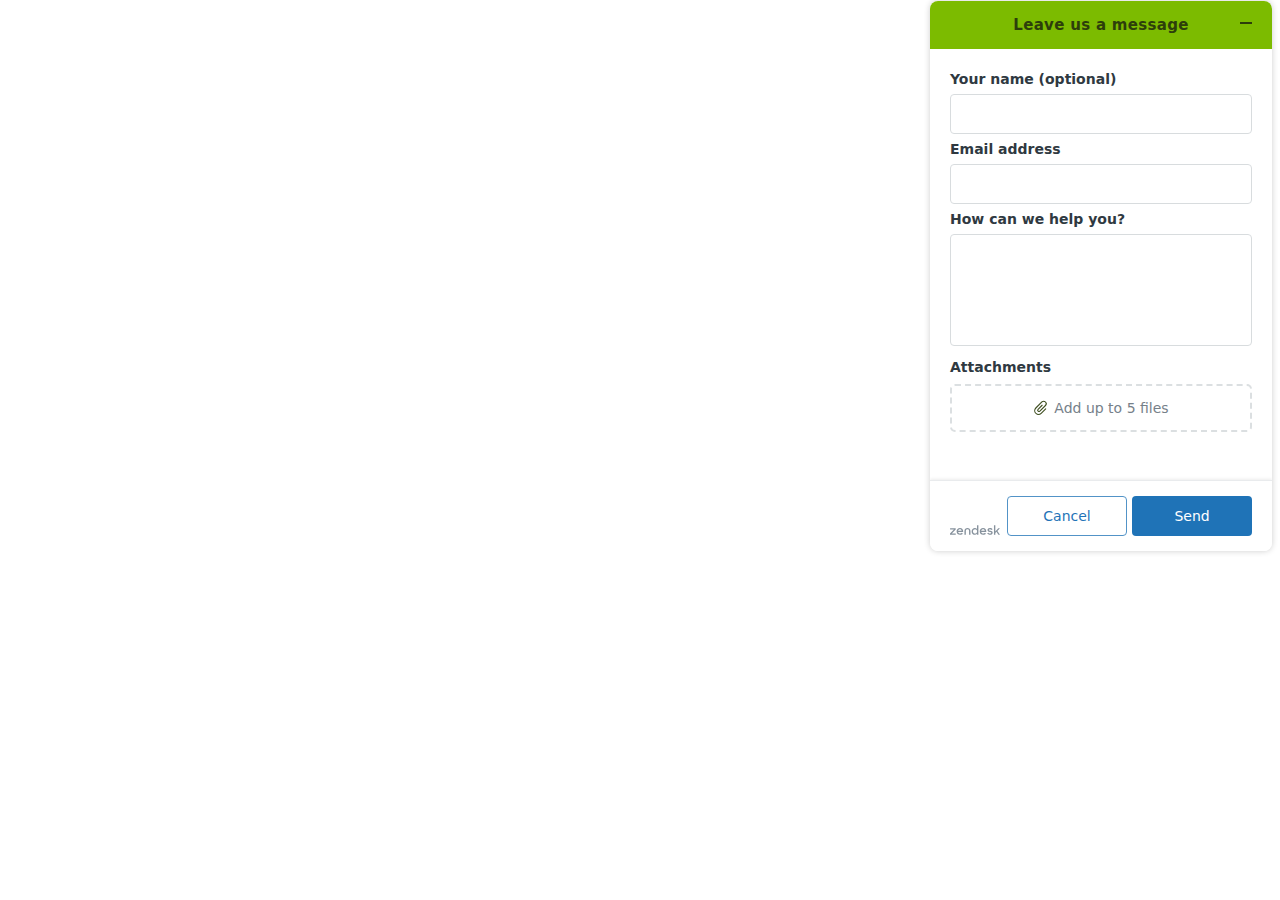
<file: test_data/annons_files/saved_resource(3).html>
<!-- saved from url=(0011)about:blank -->
<html lang="en-US" dir="ltr"><head><meta http-equiv="Content-Type" content="text/html; charset=UTF-8"><title>Find more information here</title><style data-styled-components=""></style></head><body><div class="src-component-frame-Frame-right u-pullRight src-component-frame-Frame-desktop u-borderTransparent u-posRelative u-noPrint"><div><style>.Icon{padding-right:.85714rem}[dir=rtl] .Icon{padding-right:0;padding-left:.85714rem}.Icon svg{min-width:1.42857rem;min-height:1.42857rem;height:1.42857rem;width:1.42857rem}.Icon--search svg{fill:#c2c8cc;min-width:1rem;min-height:1rem;height:1rem;width:1rem}.Icon--zendesk{top:.71429rem;margin-left:.28571rem;margin-right:.92857rem}[dir=rtl] .Icon--zendesk{padding-left:.21429rem;padding-right:.42857rem}.Icon--zendesk svg{min-width:3.57143rem;min-height:2.14286rem;width:3.57143rem;height:2.14286rem}.Icon--zendesk svg:active path,.Icon--zendesk svg:focus path,.Icon--zendesk svg:hover path{fill:#68737d}.Icon--zendesk svg path{fill:#87929d}.Icon--close{padding:0;color:#68737d}.Icon--close.is-mobile{display:block;margin-top:.14286rem}.Icon--close svg{fill:#68737d;min-width:.71429rem;min-height:.71429rem;height:.71429rem;width:.71429rem}.Icon--dash{display:block;padding-bottom:.35714rem!important;padding-top:.35714rem!important}.Icon--dash.is-mobile{display:block;margin-top:.14286rem}.Icon--dash svg{min-width:.85714rem;min-height:.14286rem;height:.14286rem;width:.85714rem}.Icon--back{display:block;margin-top:-.14286rem}.Icon--back.is-mobile{margin-top:0;padding-left:.07143rem}.Icon--back svg{stroke:none;min-width:1rem;min-height:1rem;height:1rem;width:1rem}.Icon--arrow-down{position:relative;top:.07143rem;padding-left:.35714rem!important}.Icon--arrow-down svg{fill:#2f3941;min-width:.85714rem;min-height:.85714rem;height:.85714rem;width:.85714rem}[dir=rtl] .Icon--arrow-down{padding-left:0!important;padding-right:.35714rem!important}.Icon--paperclip-small svg{min-width:1.14286rem;min-height:1.14286rem;height:1.14286rem;width:1.14286rem;-webkit-transform-origin:center;transform-origin:center;-webkit-transform:rotate(45deg);transform:rotate(45deg)}.Icon--paperclip-large{padding-right:0}.Icon--paperclip-large svg{min-width:2.57143rem;min-height:2.57143rem;height:2.57143rem;width:2.57143rem;-webkit-transform:rotate(45deg) scaleX(-1);transform:rotate(45deg) scaleX(-1)}.Icon--tick{border:.14286rem solid #d8dcde;width:4.85714rem;height:4.85714rem;box-sizing:border-box;border-radius:50%;margin-bottom:2.5rem}.Icon--tick,[dir=rtl] .Icon--tick{padding:1.42857rem}.Icon--tick svg{fill:#78a300;min-width:1.71429rem;min-height:1.28571rem;width:1.71429rem;height:1.28571rem;position:absolute;top:50%;left:50%;-webkit-transform:translate(-50%,-50%);transform:translate(-50%,-50%)}.Icon--check svg{fill:#87929d;margin-left:.14286rem;margin-top:.14286rem;min-width:.71429rem;min-height:.71429rem;height:.71429rem;width:.71429rem}[dir=rtl] .Icon--check{padding-left:0;padding-right:.14286rem}.Icon--avatar{box-sizing:border-box}.Icon--avatar svg{fill:#fff;color:#fff;width:1.21429rem;padding:.42857rem 0 0;display:inline-block;position:relative}.Icon--clearInput{display:block;padding-left:.35714rem;padding-right:0}.Icon--clearInput svg{min-width:1.14286rem;min-height:1.14286rem;width:1.14286rem;height:1.14286rem}[dir=rtl] .Icon--clearInput{padding-left:0}.Icon--ellipsis{padding-right:0}.Icon--ellipsis svg{padding:.35714rem;border-radius:.28571rem;min-width:1rem;min-height:1rem;width:1rem;height:1rem}.Icon--preview{padding-right:.57143rem;margin-top:.28571rem}[dir=rtl] .Icon--preview{padding-left:.57143rem;padding-right:0}.Icon--preview svg{min-width:1.71429rem;min-height:1.71429rem;height:1.71429rem;width:1.71429rem}.Icon--preview-close{position:absolute;top:50%;right:.35714rem;margin-top:-1.28571rem!important}.Icon--preview-close svg{fill:#87929d;min-width:.5rem;min-height:.5rem;height:.5rem;width:.5rem}.Icon--preview-default path{fill:#03363d}.Icon--preview-pdf path{fill:#f2316b}.Icon--preview-presentation path{fill:#faa300}.Icon--preview-spreadsheet path{fill:#16ba52}.Icon--preview-document path{fill:#0a91ff}.Icon--preview-image path{fill:#03b3a7}.Icon--preview-zip path{fill:#03363d}.Icon--preview-error path{fill:#d8dcde}.Icon--error-fill path{fill:#d93f4c}.Icon--checkmark-fill path{fill:#228f67}.Icon--checkmark-fill svg{min-width:1.07143rem;min-height:1.07143rem;height:1.07143rem;width:1.07143rem}.Icon--remove path{fill:#87929d}.Icon--menu svg{min-width:.92857rem;min-height:.92857rem;height:.92857rem;width:.92857rem}.Icon--facebook svg{min-width:1.07143rem;min-height:1.07143rem;max-width:1.07143rem;max-height:1.07143rem;height:1.07143rem;width:1.07143rem}.Icon--facebook svg path{fill:#3b5998}.Icon--google svg{min-width:1.07143rem;min-height:1.07143rem;max-height:1.07143rem;max-width:1.07143rem;height:1.07143rem;width:1.07143rem}.Icon--google svg path{fill:#d34836}.Icon--trash-fill svg{min-width:1.07143rem;min-height:1.07143rem;max-height:1.07143rem;max-width:1.07143rem;height:1.07143rem;width:1.07143rem}.Icon--success-contactForm svg,.Icon--success-talk svg{min-width:11.42857rem;width:11.42857rem;height:5.71429rem}.Icon--talk svg{min-width:3.57143rem;min-height:3.57143rem;height:3.57143rem;width:3.57143rem}.Icon--agent-avatar svg rect{fill:#87929d}.c-btn{display:inline-block;transition:border-color .25s ease-in-out,box-shadow .1s ease-in-out,background-color .25s ease-in-out,color .25s ease-in-out;margin:0;border:1px solid #5293c7;border-radius:4px;background-color:transparent;cursor:pointer;padding:0 1.92857em;min-width:8.57143em;overflow:visible;vertical-align:middle;text-align:center;text-decoration:none;line-height:38px;white-space:nowrap;color:#1f73b7;font-family:inherit;font-size:14px;font-weight:400;-webkit-font-smoothing:subpixel-antialiased;box-sizing:border-box;-webkit-user-select:none;-moz-user-select:none;-ms-user-select:none;user-select:none;-webkit-touch-callout:none}.c-btn::-moz-focus-inner{border:0;padding:0}.c-btn--pill{border-radius:100px}.c-btn--sm{padding:0 2.25em;min-width:8.33333em;line-height:30px;font-size:12px}.c-btn--lg{padding:0 1.92857em;min-width:10em;line-height:46px;font-size:14px}.c-btn--full{width:100%;overflow:hidden;text-overflow:ellipsis}.c-btn.c-btn--danger{border-color:#e35b66;color:#cc3340}.c-btn--basic.c-btn--basic{border-color:transparent;background-color:transparent}.l-btn-group{position:relative;z-index:0;white-space:nowrap}.l-btn-group .c-btn{position:relative;margin-left:-1px;border-radius:0}.l-btn-group .c-btn.is-active.is-active,.l-btn-group .c-btn.is-hovered.is-hovered,.l-btn-group .c-btn:active:active,.l-btn-group .c-btn:hover:hover{z-index:1}.l-btn-group .c-btn.is-focused{box-shadow:inset 0 0 0 3px rgba(31,115,183,.35)}.l-btn-group .c-btn.is-disabled.is-disabled,.l-btn-group .c-btn:disabled:disabled{z-index:-1}.l-btn-group .c-btn.c-btn--primary.is-focused,.l-btn-group .c-btn.is-selected.is-focused{box-shadow:inset 0 0 0 3px hsla(0,0%,100%,.35)}.l-btn-group .c-btn--primary.c-btn--primary,.l-btn-group .c-btn--primary.is-active.is-active,.l-btn-group .c-btn--primary.is-hovered.is-hovered,.l-btn-group .c-btn--primary:active:active,.l-btn-group .c-btn--primary:hover:hover,.l-btn-group .c-btn.is-disabled.is-disabled,.l-btn-group .c-btn:disabled:disabled{border-right-color:#f8f9f9;border-left-color:#f8f9f9}.l-btn-group .c-btn.c-btn--primary,.l-btn-group .c-btn.is-disabled.is-disabled,.l-btn-group .c-btn.is-selected,.l-btn-group .c-btn:disabled:disabled{border-top-width:0;border-bottom-width:0;line-height:40px}.l-btn-group .c-btn--sm.c-btn.c-btn--primary,.l-btn-group .c-btn--sm.c-btn.is-selected,.l-btn-group .c-btn--sm.is-disabled.is-disabled,.l-btn-group .c-btn--sm:disabled:disabled{line-height:32px}.l-btn-group .c-btn--lg.c-btn.c-btn--primary,.l-btn-group .c-btn--lg.c-btn.is-selected,.l-btn-group .c-btn--lg.is-disabled.is-disabled,.l-btn-group .c-btn--lg:disabled:disabled{line-height:48px}.l-btn-group.is-rtl{direction:rtl}.l-btn-group.is-rtl .c-btn{margin-right:-1px;margin-left:0;border-radius:0}.l-btn-group.is-rtl .c-btn:last-of-type,.l-btn-group:not(.is-rtl) .c-btn:first-of-type{margin-left:0;border-top-left-radius:4px;border-bottom-left-radius:4px}.l-btn-group.is-rtl .c-btn:first-of-type,.l-btn-group:not(.is-rtl) .c-btn:last-of-type{margin-right:0;border-top-right-radius:4px;border-bottom-right-radius:4px}.l-btn-group.is-rtl .c-btn--pill:last-of-type,.l-btn-group:not(.is-rtl) .c-btn--pill:first-of-type{border-top-left-radius:100px;border-bottom-left-radius:100px}.l-btn-group.is-rtl .c-btn--pill:last-of-type .c-btn__icon,.l-btn-group:not(.is-rtl) .c-btn--pill:first-of-type .c-btn__icon{margin-right:-2px}.l-btn-group.is-rtl .c-btn--pill:first-of-type,.l-btn-group:not(.is-rtl) .c-btn--pill:last-of-type{border-top-right-radius:100px;border-bottom-right-radius:100px}.l-btn-group.is-rtl .c-btn--pill:first-of-type .c-btn__icon,.l-btn-group:not(.is-rtl) .c-btn--pill:last-of-type .c-btn__icon{margin-left:-2px}.l-btn-group.is-rtl .c-btn.c-btn--primary:last-of-type,.l-btn-group.is-rtl .c-btn.is-disabled.is-disabled:last-of-type,.l-btn-group.is-rtl .c-btn.is-selected:last-of-type,.l-btn-group.is-rtl .c-btn:disabled:disabled:last-of-type,.l-btn-group:not(.is-rtl) .c-btn.c-btn--primary:first-of-type,.l-btn-group:not(.is-rtl) .c-btn.is-disabled.is-disabled:first-of-type,.l-btn-group:not(.is-rtl) .c-btn.is-selected:first-of-type,.l-btn-group:not(.is-rtl) .c-btn:disabled:disabled:first-of-type{border-left-color:transparent}.l-btn-group.is-rtl .c-btn.c-btn--primary:first-of-type,.l-btn-group.is-rtl .c-btn.is-disabled.is-disabled:first-of-type,.l-btn-group.is-rtl .c-btn.is-selected:first-of-type,.l-btn-group.is-rtl .c-btn:disabled:disabled:first-of-type,.l-btn-group:not(.is-rtl) .c-btn.c-btn--primary:last-of-type,.l-btn-group:not(.is-rtl) .c-btn.is-disabled.is-disabled:last-of-type,.l-btn-group:not(.is-rtl) .c-btn.is-selected:last-of-type,.l-btn-group:not(.is-rtl) .c-btn:disabled:disabled:last-of-type{border-right-color:transparent}.c-btn.is-hovered.is-hovered,.c-btn:hover:hover{border-color:transparent;background-color:#5293c7;text-decoration:none;color:#fff}.c-btn.c-btn--danger.is-hovered.is-hovered,.c-btn.c-btn--danger:hover:hover{background-color:#e35b66}.c-btn:focus{outline:none;text-decoration:none}.c-btn.is-focused{box-shadow:0 0 0 3px rgba(31,115,183,.35)}.c-btn.c-btn--danger.is-focused{box-shadow:0 0 0 3px rgba(204,51,64,.35)}.c-btn.is-active.is-active,.c-btn:active:active{transition:border-color .1s ease-in-out,background-color .1s ease-in-out,color .1s ease-in-out;border-color:transparent;background-color:#144a75;text-decoration:none;color:#fff}.c-btn.c-btn--danger.is-active.is-active,.c-btn.c-btn--danger:active:active{background-color:#8c232c}.c-btn.is-focused.is-active.is-active,.c-btn.is-focused:active:active,.c-btn.is-hovered.is-hovered.is-active.is-active,.c-btn.is-hovered.is-hovered:active:active,.c-btn:hover:hover.is-active.is-active,.c-btn:hover:hover:active:active{box-shadow:none}.c-btn.is-disabled.is-disabled,.c-btn:disabled:disabled{border-color:transparent;box-shadow:none;background-color:#e9ebed;cursor:default;color:#c2c8cc}.c-btn--anchor{display:inline;border:none;border-radius:0;background-color:transparent;cursor:pointer;padding:0;min-width:0;vertical-align:baseline;text-decoration:none;-webkit-user-select:none;-moz-user-select:none;-ms-user-select:none;user-select:none;line-height:normal;white-space:normal;color:#1f73b7;font-size:inherit;font-weight:inherit}.c-btn--anchor.c-btn--anchor.is-hovered.is-hovered,.c-btn--anchor.c-btn--anchor:hover:hover{background-color:transparent;text-decoration:underline;color:#1f73b7}.c-btn.c-btn--anchor.c-btn--danger,.c-btn.c-btn--anchor.c-btn--danger.is-hovered.is-hovered,.c-btn.c-btn--anchor.c-btn--danger:hover:hover{color:#cc3340}.c-btn--anchor.c-btn--anchor.is-focused{box-shadow:none;text-decoration:underline}.c-btn--anchor.c-btn--anchor.is-active.is-active,.c-btn--anchor.c-btn--anchor:active:active{background-color:transparent;text-decoration:underline;color:#1f73b7}.c-btn.c-btn--anchor.c-btn--danger.is-active.is-active,.c-btn.c-btn--anchor.c-btn--danger:active:active{color:#cc3340}.c-btn--anchor.c-btn--anchor.is-disabled.is-disabled,.c-btn--anchor.c-btn--anchor:disabled:disabled{background-color:transparent;text-decoration:none;color:#87929d}.c-btn.c-btn--primary,.c-btn.is-selected{border-color:transparent;background-color:#1f73b7;color:#fff}.c-btn.c-btn--danger.c-btn--primary,.c-btn.c-btn--danger.is-selected{background-color:#cc3340}.c-btn--icon{padding:0;width:40px;min-width:0;height:40px}.c-btn--icon.c-btn--sm{width:32px;height:32px}.c-btn--icon.c-btn--lg{width:48px;height:48px}.c-btn__icon{transition:-webkit-transform .25s ease-in-out;transition:transform .25s ease-in-out;transition:transform .25s ease-in-out,-webkit-transform .25s ease-in-out;margin-top:-2px;width:18px;height:18px;vertical-align:middle}.c-btn--sm .c-btn__icon{width:14px;height:14px}.c-btn--lg .c-btn__icon{width:24px;height:24px}.c-btn__icon.is-rotated{-webkit-transform:rotate(180deg);transform:rotate(180deg)}.is-rtl .c-btn__icon.is-rotated{-webkit-transform:rotate(-180deg);transform:rotate(-180deg)}.c-btn--muted{border-color:#87929d;background-color:transparent;color:#87929d}.c-btn.c-btn--muted.is-focused{outline:none;box-shadow:none;background-color:rgba(135,146,157,.15);color:#2f3941}.c-btn.c-btn--muted.is-active.is-active,.c-btn.c-btn--muted.is-hovered.is-hovered,.c-btn.c-btn--muted:active:active,.c-btn.c-btn--muted:hover:hover{border-color:#87929d;background-color:transparent;color:#2f3941}.c-btn.c-btn--muted.is-disabled.is-disabled,.c-btn.c-btn--muted:disabled:disabled{border-color:transparent;background-color:#e9ebed;color:#c2c8cc}.c-btn--muted.c-btn--basic{border:none}.Button{font-size:1rem;padding:1.07143rem 1.42857rem;border-radius:.35714rem;color:#fff}.Button:disabled{background:#e9ebed}.Button.is-mobile{padding:1rem}.ButtonGroup :last-child:not(:only-child){margin-left:.35714rem}[dir=rtl] .ButtonGroup :last-child:not(:only-child){margin-right:.35714rem;margin-left:0}.c-btn{font-size:1.07143rem;padding-right:1.71429rem;padding-left:1.71429rem;min-width:0}.c-btn--primary{color:hsla(0,0%,100%,.8);max-width:75%}.c-btn--primary,.c-btn--primary.is-mobile{text-overflow:ellipsis;overflow:hidden!important}.c-btn--primary.is-mobile{max-width:100%}.c-btn--primary:active,.c-btn--primary:focus,.c-btn--primary:hover{color:#fff}.c-btn--primary--icon{background:#78a300;color:hsla(0,0%,100%,.8);padding:.78571rem 0;min-width:5.42857rem;line-height:1}.c-btn--primary--icon:active,.c-btn--primary--icon:focus,.c-btn--primary--icon:hover{color:#fff}.c-btn--pill{border-radius:999rem!important;padding:.5rem 1rem;line-height:1}.c-btn--pill:active svg,.c-btn--pill:hover svg{fill:#2f3941}[dir=rtl] .c-btn--pill{padding-right:1rem!important;padding-left:.64286rem!important}.c-btn--secondary{color:#68737d;border-color:#e9ebed!important}.c-btn--secondary:active,.c-btn--secondary:hover{color:#2f3941!important;background:#f8f9f9!important}.c-btn--fullWidth{width:100%!important;max-width:100%!important}html{line-height:1.15}hr{overflow:visible}pre{font-family:monospace,monospace;font-size:1em}a{background-color:transparent}abbr[title]{border-bottom:none;text-decoration:underline;-webkit-text-decoration:underline dotted;text-decoration:underline dotted}b,strong{font-weight:bolder}code,kbd,samp{font-family:monospace,monospace;font-size:1em}img{border-style:none}button,input,optgroup,select,textarea{font-size:100%;line-height:1.15}button,input{overflow:visible}[type=button],[type=reset],[type=submit],button{-webkit-appearance:button}[type=button]::-moz-focus-inner,[type=reset]::-moz-focus-inner,[type=submit]::-moz-focus-inner,button::-moz-focus-inner{border-style:none;padding:0}[type=button]:-moz-focusring,[type=reset]:-moz-focusring,[type=submit]:-moz-focusring,button:-moz-focusring{outline:1px dotted ButtonText}fieldset{padding:.35em .75em .625em}legend{box-sizing:border-box;color:inherit;display:table;max-width:100%;white-space:normal}progress{vertical-align:baseline}[type=checkbox],[type=radio]{box-sizing:border-box;padding:0}[type=number]::-webkit-inner-spin-button,[type=number]::-webkit-outer-spin-button{height:auto}[type=search]{-webkit-appearance:textfield;outline-offset:-2px}[type=search]::-webkit-search-decoration{-webkit-appearance:none}::-webkit-file-upload-button{-webkit-appearance:button;font:inherit}details{display:block}summary{display:list-item}html{background-color:#fff;min-height:100%;box-sizing:border-box;overflow-y:scroll;text-rendering:optimizeLegibility;line-height:20px;font-feature-settings:"kern","kern";-webkit-font-kerning:normal;font-kerning:normal;font-family:system-ui,-apple-system,BlinkMacSystemFont,Segoe UI,Roboto,Oxygen-Sans,Ubuntu,Cantarell,Helvetica Neue,Arial,sans-serif;font-size:14px}*{font-weight:inherit}*,:after,:before{box-sizing:inherit}a{color:#1f73b7}a,ins,u{text-decoration:none}a:focus,a:hover{text-decoration:underline;color:#1f73b7}a:focus{outline:none}button{cursor:pointer;padding:0}button,input,optgroup,select,textarea{line-height:inherit;font-family:inherit}code{font-size:.95em}code,kbd,pre,samp{font-family:SFMono-Regular,Consolas,Liberation Mono,Menlo,Courier,monospace}fieldset,iframe{border:0}h1,h2,h3,h4,h5,h6{font-size:inherit}blockquote,dd,dl,fieldset,figure,h1,h2,h3,h4,h5,h6,hr,ol,p,pre,ul{margin:0;padding:0}hr{border:none;border-top:1px solid}img{max-width:100%}svg{max-height:100%}html{color:#2f3941;overflow:hidden}h1,h2,h3,h4,h5,h6{margin-top:0}a{color:#78a300}p{margin-bottom:1.07143rem}a:active,a:focus,a:hover{color:#78a300}input[type=search]{box-sizing:border-box;border-radius:0;-webkit-appearance:none;-webkit-tap-highlight-color:transparent}select{-webkit-appearance:none;-moz-appearance:none;appearance:none}select::-ms-expand{display:none}html{-ms-text-size-adjust:100%;-webkit-text-size-adjust:100%}body{margin:0}article,aside,details,figcaption,figure,footer,header,hgroup,main,nav,section,summary{display:block}audio,canvas,progress,video{display:inline-block;vertical-align:baseline}audio:not([controls]){display:none;height:0}[hidden],template{display:none}a{background:transparent}a:active,a:hover{outline:0}abbr[title]{border-bottom:1px dotted}b,strong{font-weight:700}dfn{font-style:italic}h1{font-size:2em;margin:.67em 0}mark{background:#ff0;color:#000}small{font-size:80%}sub,sup{font-size:75%;line-height:0;position:relative;vertical-align:baseline}sup{top:-.5em}sub{bottom:-.25em}img{border:0}svg:not(:root){overflow:hidden}figure{margin:1em 40px}hr{box-sizing:content-box;height:0}pre{overflow:auto}code,kbd,pre,samp{font-family:monospace,monospace;font-size:1em}button,input,optgroup,select,textarea{color:inherit;font:inherit;margin:0}button{overflow:visible}button,select{text-transform:none}button,html input[type=button],input[type=reset],input[type=submit]{-webkit-appearance:button;cursor:pointer}button[disabled],html input[disabled]{cursor:default}button::-moz-focus-inner,input::-moz-focus-inner{border:0;padding:0}input{line-height:normal}input[type=checkbox],input[type=radio]{box-sizing:border-box;padding:0}input[type=number]::-webkit-inner-spin-button,input[type=number]::-webkit-outer-spin-button{height:auto}input[type=search]{-webkit-appearance:textfield;box-sizing:content-box}input[type=search]::-webkit-search-cancel-button,input[type=search]::-webkit-search-decoration{-webkit-appearance:none}fieldset{border:1px solid silver;margin:0 2px;padding:.35em .625em .75em}legend{border:0;padding:0}textarea{overflow:auto}optgroup{font-weight:700}table{border-collapse:collapse;border-spacing:0}td,th{padding:0}html{background:inherit;color:inherit;line-height:normal}a{color:#069;text-decoration:none}a:active,a:focus,a:hover{color:#069;text-decoration:underline}blockquote,dd,dl,figure,h1,h2,h3,h4,h5,h6,p,pre{margin:0}fieldset{border:0;margin:0;padding:0}iframe{border:0}ol,ul{margin:0;list-style:none;padding:0}[tabindex="-1"]:focus{outline:none!important}.u-alignBaseline{vertical-align:baseline!important}.u-alignBottom{vertical-align:bottom!important}.u-alignMiddle{vertical-align:middle!important}.u-alignTop{vertical-align:top!important}.u-inline{display:inline!important}.u-inlineBlock{display:inline-block!important;max-width:100%}.u-block{display:block!important}.u-table{display:table!important}.u-tableCell{display:table-cell!important}.u-cf:after,.u-cf:before{content:" ";display:table}.u-cf:after{clear:both}.u-nbfc{overflow:hidden!important}.u-nbfcAlt{display:table-cell!important;width:10000px!important}.u-pullLeft{float:left!important}.u-pullRight{float:right!important}.u-linkClean,.u-linkClean:active,.u-linkClean:focus,.u-linkClean:hover,.u-linkComplex,.u-linkComplex:active,.u-linkComplex:focus,.u-linkComplex:hover{text-decoration:none!important}.u-linkComplex:active .u-linkComplexTarget,.u-linkComplex:focus .u-linkComplexTarget,.u-linkComplex:hover .u-linkComplexTarget{text-decoration:underline!important}.u-linkBlock,.u-linkBlock:active,.u-linkBlock:focus,.u-linkBlock:hover{display:block!important;text-decoration:none!important}.u-linkPseudo{display:inline-block;padding:0;border:0;margin:0;background:transparent;color:inherit;cursor:pointer!important;font:inherit}.u-linkPseudo:active,.u-linkPseudo:focus,.u-linkPseudo:hover{background:transparent;color:inherit;text-decoration:underline}.u-posAbsolute,.u-posAbsoluteCenter{position:absolute!important}.u-posAbsoluteCenter{bottom:0!important;left:0!important;margin:auto!important;right:0!important;top:0!important}.u-posFixed{position:fixed!important;-webkit-backface-visibility:hidden;backface-visibility:hidden}.u-posRelative{position:relative!important}.u-sizeFit,.u-sizeFitAlt{display:block!important;float:left!important;width:auto!important}.u-sizeFitAlt{float:right!important}.u-sizeFill{display:block!important;overflow:hidden!important;width:auto!important}.u-sizeFillAlt{display:table-cell!important;max-width:100%!important;width:10000px!important}.u-sizeFull{box-sizing:border-box!important;display:block!important;width:100%!important}.u-isActionable{cursor:pointer!important}.u-isDisabled{cursor:default!important}.u-isDraggable{cursor:move!important}.u-isHidden{display:none!important;visibility:hidden!important}.u-isShown{display:block!important;visibility:visible!important}table.u-isShown{display:table!important}tr.u-isShown{display:table-row!important}td.u-isShown,th.u-isShown{display:table-cell!important}.u-isHiddenVisually{position:absolute!important;overflow:hidden!important;width:1px!important;height:1px!important;padding:0!important;border:0!important;clip:rect(1px,1px,1px,1px)!important}.u-isInvisible{visibility:hidden!important}.u-isVisible{visibility:visible!important}.u-textBreak{word-wrap:break-word!important}.u-textCenter{text-align:center!important}.u-textLeft{text-align:left!important}.u-textRight{text-align:right!important}.u-textInheritColor{color:inherit!important}.u-textNoWrap,.u-textTruncate{white-space:nowrap!important}.u-textTruncate{max-width:100%;overflow:hidden!important;text-overflow:ellipsis!important;word-wrap:normal!important}.Arrange{box-sizing:border-box;display:table;margin:0;min-width:100%;padding:0;table-layout:auto}.Arrange-sizeFill,.Arrange-sizeFit{display:table-cell;padding:0;vertical-align:top}.Arrange-sizeFill{width:100%}.Arrange-sizeFill img{height:auto;max-width:100%}.Arrange-sizeFit img{max-width:none!important;width:auto!important}.Arrange--middle .Arrange-sizeFill,.Arrange--middle .Arrange-sizeFit{vertical-align:middle}.Arrange--bottom .Arrange-sizeFill,.Arrange--bottom .Arrange-sizeFit{vertical-align:bottom}.Arrange--equal{table-layout:fixed}.Arrange--equal>.Arrange-sizeFill,.Arrange--equal>.Arrange-sizeFit{width:1%}.Arrange--withGutter{margin:0 -5px}.Arrange--withGutter>.Arrange-sizeFill,.Arrange--withGutter>.Arrange-sizeFit{padding:0 5px}.Button{-webkit-appearance:none;background:transparent;border:1px solid currentcolor;box-sizing:border-box;color:inherit;cursor:pointer;display:inline-block;font:inherit;line-height:normal;margin:0;padding:.4em .75em;position:relative;text-align:center;text-decoration:none;-webkit-user-select:none;-moz-user-select:none;-ms-user-select:none;user-select:none;white-space:normal}.Button::-moz-focus-inner{border:0;padding:0}.Button:active,.Button:focus,.Button:hover{text-decoration:none}.Button.is-disabled,.Button:disabled{cursor:default;opacity:.6;-ms-filter:"alpha(opacity=60)"}.u-hiddenButton{width:100%}.u-hiddenButton,.u-hiddenButtonFlexibleWidth{border:none;text-align:initial;background:none}.ButtonGroup{display:block;font-size:0;margin:0;list-style:none;padding:0}.ButtonGroup-item{display:block;font-size:1rem}.ButtonGroup-item>.Button{display:block;width:100%}.ButtonGroup-item>.Button.is-pressed,.ButtonGroup-item>.Button:active,.ButtonGroup-item>.Button:focus,.ButtonGroup-item>.Button:hover{z-index:1}.ButtonGroup--hz>.ButtonGroup-item{display:inline-block}.ButtonGroup--borderCollapse:not(.ButtonGroup--hz)>.ButtonGroup-item{margin-top:-1px}.ButtonGroup--borderCollapse:not(.ButtonGroup--hz)>.ButtonGroup-item:first-child{margin-top:0}.ButtonGroup--borderCollapse:not(.ButtonGroup--hz)>.ButtonGroup-item:not(:first-child):not(:last-child)>.Button{border-radius:0}.ButtonGroup--borderCollapse:not(.ButtonGroup--hz)>.ButtonGroup-item:first-child:not(:only-child)>.Button{border-bottom-left-radius:0;border-bottom-right-radius:0}.ButtonGroup--borderCollapse:not(.ButtonGroup--hz)>.ButtonGroup-item:last-child:not(:only-child)>.Button{border-top-left-radius:0;border-top-right-radius:0}.ButtonGroup--borderCollapse.ButtonGroup--hz>.ButtonGroup-item{margin-left:-1px}.ButtonGroup--borderCollapse.ButtonGroup--hz>.ButtonGroup-item:first-child{margin-left:0}.ButtonGroup--borderCollapse.ButtonGroup--hz>.ButtonGroup-item:not(:first-child):not(:last-child)>.Button{border-radius:0}.ButtonGroup--borderCollapse.ButtonGroup--hz>.ButtonGroup-item:first-child:not(:only-child)>.Button{border-bottom-right-radius:0;border-top-right-radius:0}.ButtonGroup--borderCollapse.ButtonGroup--hz>.ButtonGroup-item:last-child:not(:only-child)>.Button{border-bottom-left-radius:0;border-top-left-radius:0}.FlexEmbed{display:block;overflow:hidden;position:relative}.FlexEmbed:before{content:"";display:block;width:100%}.FlexEmbed--3by1:before{padding-bottom:33.33333333333333%}.FlexEmbed--2by1:before{padding-bottom:50%}.FlexEmbed--16by9:before{padding-bottom:56.25%}.FlexEmbed--4by3:before{padding-bottom:75%}.FlexEmbed-item,.FlexEmbed embed,.FlexEmbed iframe,.FlexEmbed object{bottom:0;height:100%;left:0;position:absolute;top:0;width:100%}.Grid{display:block;font-size:0;margin:0;padding:0;text-align:left}.Grid--alignCenter{text-align:center}.Grid--alignRight{text-align:right}.Grid--alignMiddle>.Grid-cell{vertical-align:middle}.Grid--alignBottom>.Grid-cell{vertical-align:bottom}.Grid--withGutter{margin:0 -10px}.Grid--withGutter>.Grid-cell{padding:0 10px}.Grid-cell{box-sizing:border-box;display:inline-block;font-size:1rem;margin:0;padding:0;text-align:left;vertical-align:top;width:100%}.Grid-cell--center{display:block;margin:0 auto}.u-posEnd{right:1.14286rem}.u-posEnd--flush{right:0}.u-posEndL{right:1.28571rem}.u-posStart{left:1.14286rem}.u-posStart--flush{left:0}.u-posStartL{left:1.28571rem}.u-posCenter{left:50%;-webkit-transform:translateX(-50%);transform:translateX(-50%)}.u-posStart--vert{top:1.14286rem}.u-posStart--vertFlush{top:0}.u-posStart--vertL{top:1.21429rem}.u-posEnd--vert{bottom:1.14286rem}.u-posCenter--vert{top:50%;-webkit-transform:translateY(-50%);transform:translateY(-50%)}.u-posStatic{position:static!important}.u-posFill{top:0;bottom:0;left:0;right:0}u-overflowAuto{overflow:auto!important}.u-marginAS{margin:.71429rem!important}.u-marginBN{margin-bottom:0!important}.u-marginBT{margin-bottom:.35714rem!important}.u-marginBS{margin-bottom:.71429rem!important}.u-marginBM{margin-bottom:1.07143rem!important}.u-marginBL{margin-bottom:1.42857rem!important}.u-marginTA{margin-top:auto!important}.u-marginTT{margin-top:.35714rem!important}.u-marginTS{margin-top:.71429rem!important}.u-marginTM{margin-top:1.07143rem!important}.u-marginTL{margin-top:1.42857rem!important}.u-marginTN{margin-top:0!important}.u-marginVT{margin-top:.35714rem!important;margin-bottom:.35714rem!important}.u-marginVS{margin-top:.71429rem!important;margin-bottom:.71429rem!important}.u-marginVM{margin-top:1.07143rem!important;margin-bottom:1.07143rem!important}.u-marginVL{margin-top:1.42857rem!important;margin-bottom:1.42857rem!important}.u-marginVXL{margin-top:2.14286rem!important;margin-bottom:2.14286rem!important}.u-marginRS{margin-right:.71429rem!important}[dir=rtl] .u-marginRS{margin-right:0;margin-left:.71429rem}.u-marginRM{margin-right:1.07143rem!important}[dir=rtl] .u-marginRM{margin-right:0;margin-left:1.07143rem}.u-marginRL{margin-right:1.42857rem!important}.u-marginLT{margin-left:.35714rem!important}.u-marginLS{margin-left:.71429rem!important}.u-marginLM{margin-left:1.07143rem!important}.u-marginLL{margin-left:1.42857rem!important}.u-marginHT{margin-left:.35714rem!important;margin-right:.35714rem!important}.u-marginHS{margin-left:.71429rem!important;margin-right:.71429rem!important}.u-marginHM{margin-left:1.07143rem!important;margin-right:1.07143rem!important}.u-marginHL{margin-left:1.42857rem!important;margin-right:1.42857rem!important}.u-marginHXL{margin-left:2.14286rem!important;margin-right:2.14286rem!important}.u-marginHN{margin-left:0!important;margin-right:0!important}.u-paddingAN{padding:0!important}.u-paddingAT{padding:.35714rem!important}.u-paddingAS{padding:.71429rem!important}.u-paddingAL{padding:1.42857rem!important}.u-paddingHN{padding-left:0!important;padding-right:0!important}.u-paddingHT{padding-left:.35714rem!important;padding-right:.35714rem!important}.u-paddingHS{padding-left:.71429rem!important;padding-right:.71429rem!important}.u-paddingHM{padding-left:1.07143rem!important;padding-right:1.07143rem!important}.u-paddingHL{padding-left:1.42857rem!important;padding-right:1.42857rem!important}.u-paddingHXL{padding-left:2.14286rem!important;padding-right:2.14286rem!important}.u-paddingVS{padding-top:.71429rem!important;padding-bottom:.71429rem!important}.u-paddingVM{padding-top:1.07143rem!important;padding-bottom:1.07143rem!important}.u-paddingVL{padding-top:1.42857rem!important;padding-bottom:1.42857rem!important}.u-paddingVXL{padding-top:2.14286rem!important;padding-bottom:2.14286rem!important}.u-paddingVN{padding-top:0!important;padding-bottom:0!important}.u-paddingR{padding-right:1.78571rem}[dir=rtl] .u-paddingR{padding-right:0;padding-left:1.78571rem}.u-paddingLN{padding-left:0!important}.u-paddingL{padding-left:1.78571rem}.u-paddingLT{padding-left:.35714rem}.u-paddingLS{padding-left:.71429rem}.u-paddingLL{padding-left:1.42857rem}.u-paddingRN{padding-right:0!important}.u-paddingRS{padding-right:.71429rem!important}[dir=rtl] .u-paddingRS{padding-right:0;padding-left:.71429rem}.u-paddingRM{padding-right:1.07143rem!important}.u-paddingRL{padding-right:1.42857rem!important}.u-paddingRXL{padding-right:2.14286rem!important}.u-paddingTT{padding-top:.35714rem!important}.u-paddingTS{padding-top:.71429rem!important}.u-paddingTM{padding-top:1.07143rem!important}.u-paddingTL{padding-top:1.42857rem!important}.u-paddingTN{padding-top:0!important}.u-paddingBN{padding-bottom:0!important}.u-paddingBT{padding-bottom:.35714rem!important}.u-paddingBS{padding-bottom:.71429rem!important}.u-paddingBM{padding-bottom:1.07143rem!important}.u-paddingBL{padding-bottom:1.42857rem!important}.u-paddingBXL{padding-bottom:2.14286rem!important}.u-textCTA{color:#78a300}.u-textError{color:#8c232c}.u-textPlaceholder{color:#dadada}.u-textSizeSml{font-size:.92857rem!important}.u-textSizeNml{font-size:1rem!important}.u-textSizeMed{font-size:1.07143rem!important}.u-textSize15{font-size:1.14286rem!important}.u-textSizeLrg{font-size:1.21429rem}.u-textBold{font-weight:700}.u-textNormal{font-weight:400!important}.u-textHeightMed{line-height:1.28571rem}.u-textHeightLrg{line-height:1.42857rem}.u-textXHeight{line-height:.9}.u-textUppercase{text-transform:uppercase}.u-wordBreakAll{word-break:break-all;word-break:break-word}.u-isSelectable{cursor:text}.u-isSuccessful{color:#78a300!important}.u-isSuccessful svg{fill:#78a300!important}.u-isError{color:#e03b30!important}.u-backgroundWhite{background-color:#fff!important}.u-flipText{-webkit-transform:scale(-1);transform:scale(-1)}.u-borderTransparent{border:.07143rem solid transparent!important}.u-borderNone{border:none!important}.u-borderTop{border-top:.07857rem solid #e9ebed}.u-border{border:.07857rem solid #e9ebed}.u-borderBottom{border-bottom:.07857rem solid #e9ebed}.u-borderError{border-color:#d93f4c!important}.u-zIndex1{z-index:1}.u-vsizeAll{height:100%!important}.u-hsizeAll{width:100%!important}.u-clearLeft{clear:left}.u-flex{display:-webkit-flex!important;display:-ms-flexbox!important;display:flex!important}.u-flexJustifyCenter{-webkit-justify-content:center!important;-ms-flex-pack:center!important;justify-content:center!important}.u-flexJustifyBetween{-webkit-justify-content:space-between!important;-ms-flex-pack:justify!important;justify-content:space-between!important}.u-flexAlignItemsCenter{-webkit-align-items:center!important;-ms-flex-align:center!important;align-items:center!important}.u-flexAlignItemsBase{-webkit-align-items:baseline!important;-ms-flex-align:baseline!important;align-items:baseline!important}.u-displayInherit{display:inherit}@media print{.u-noPrint{display:none!important}}.c-arrow{position:relative}.c-arrow:before{border-width:inherit;border-style:inherit;border-color:transparent;background-clip:content-box}.c-arrow:after{z-index:-1;border:inherit;box-shadow:inherit}.c-arrow:after,.c-arrow:before{position:absolute;-webkit-transform:rotate(45deg);transform:rotate(45deg);background-color:inherit;box-sizing:inherit;width:.85714em;height:.85714em;content:""}.c-arrow--t:before,.c-arrow--tl:before,.c-arrow--tr:before{border-bottom-right-radius:100%;-webkit-clip-path:polygon(100% 0,100% 1px,1px 100%,0 100%,0 0);clip-path:polygon(100% 0,100% 1px,1px 100%,0 100%,0 0)}.c-arrow--t:after,.c-arrow--t:before{top:-.42857em;left:50%;margin-left:-.42857em}.c-arrow--tl:after,.c-arrow--tl:before{top:-.42857em;left:.85714em}.c-arrow--tr:after,.c-arrow--tr:before{top:-.42857em;right:.85714em}.c-arrow--r:before,.c-arrow--rb:before,.c-arrow--rt:before{border-bottom-left-radius:100%;-webkit-clip-path:polygon(100% 0,100% 100%,calc(100% - 1px) 100%,0 1px,0 0);clip-path:polygon(100% 0,100% 100%,calc(100% - 1px) 100%,0 1px,0 0)}.c-arrow--rt:after,.c-arrow--rt:before{top:.85714em;right:-.42857em}.c-arrow--r:after,.c-arrow--r:before{top:50%;right:-.42857em;margin-top:-.42857em}.c-arrow--rb:after,.c-arrow--rb:before{right:-.42857em;bottom:.85714em}.c-arrow--l:before,.c-arrow--lb:before,.c-arrow--lt:before{border-top-right-radius:100%;-webkit-clip-path:polygon(0 100%,100% 100%,100% calc(100% - 1px),1px 0,0 0);clip-path:polygon(0 100%,100% 100%,100% calc(100% - 1px),1px 0,0 0)}.c-arrow--lt:after,.c-arrow--lt:before{top:.85714em;left:-.42857em}.c-arrow--l:after,.c-arrow--l:before{top:50%;left:-.42857em;margin-top:-.42857em}.c-arrow--lb:after,.c-arrow--lb:before{bottom:.85714em;left:-.42857em}.c-arrow--b:before,.c-arrow--bl:before,.c-arrow--br:before{border-top-left-radius:100%;-webkit-clip-path:polygon(100% 0,calc(100% - 1px) 0,0 calc(100% - 1px),0 100%,100% 100%);clip-path:polygon(100% 0,calc(100% - 1px) 0,0 calc(100% - 1px),0 100%,100% 100%)}.c-arrow--b:after,.c-arrow--b:before{bottom:-.42857em;left:50%;margin-left:-.42857em}.c-arrow--bl:after,.c-arrow--bl:before{bottom:-.42857em;left:.85714em}.c-arrow--br:after,.c-arrow--br:before{right:.85714em;bottom:-.42857em}.c-tooltip{display:inline-block;box-sizing:border-box;border-radius:2px;box-shadow:0 4px 8px 0 rgba(4,68,77,.15);background-color:#03363d;padding:0 1em;line-height:1.66667;white-space:nowrap;color:#fff;font-size:12px;font-weight:400}.c-tooltip.c-arrow:after,.c-tooltip.c-arrow:before{font-size:7px}.c-tooltip--extra-large{border-radius:4px;padding:40px;max-width:460px;word-wrap:break-word;line-height:1.42857;white-space:normal;font-size:14px}.c-tooltip--extra-large.c-arrow:after,.c-tooltip--extra-large.c-arrow:before{font-size:16px}.c-tooltip--large{border-radius:4px;padding:20px;max-width:270px;word-wrap:break-word;line-height:1.42857;white-space:normal;font-size:14px}.c-tooltip--large.c-arrow:after,.c-tooltip--large.c-arrow:before{font-size:12px}.c-tooltip--medium{border-radius:4px;padding:1em;max-width:140px;word-wrap:break-word;line-height:1.33333;white-space:normal}.c-tooltip__paragraph{margin:0}.c-tooltip__title{display:none;margin:0;font-weight:600}.c-tooltip--large .c-tooltip__paragraph{margin-top:8px}.c-tooltip--extra-large .c-tooltip__paragraph{margin-top:10px}.c-tooltip--extra-large .c-tooltip__title,.c-tooltip--large .c-tooltip__title{display:block}.c-tooltip.is-rtl{direction:rtl}.c-tooltip--light{border:1px solid #d8dcde;box-shadow:0 12px 20px 0 rgba(4,68,77,.15);background-color:#fff;color:#49545c}.c-tooltip--light.c-arrow:after,.c-tooltip--light.c-arrow:before{font-size:9px}.c-tooltip--light.c-tooltip--large.c-arrow:after,.c-tooltip--light.c-tooltip--large.c-arrow:before{font-size:14px}.c-tooltip--light.c-tooltip--extra-large.c-arrow:after,.c-tooltip--light.c-tooltip--extra-large.c-arrow:before{font-size:18px}.c-tooltip--light .c-tooltip__title{color:#2f3941}.structuredMessageSlider .slick-list,.structuredMessageSlider .slick-slider,.structuredMessageSlider .slick-track{position:relative;display:block}.structuredMessageSlider .slick-loading .slick-slide,.structuredMessageSlider .slick-loading .slick-track{visibility:hidden}.structuredMessageSlider .slick-slider{box-sizing:border-box;-webkit-user-select:none;-moz-user-select:none;-ms-user-select:none;user-select:none;-webkit-touch-callout:none;-khtml-user-select:none;-ms-touch-action:pan-y;touch-action:pan-y;-webkit-tap-highlight-color:transparent}.structuredMessageSlider .slick-list{overflow:hidden;margin:0;padding:0}.structuredMessageSlider .slick-list:focus{outline:0}.structuredMessageSlider .slick-list.dragging{cursor:pointer;cursor:hand}.structuredMessageSlider .slick-slider .slick-list,.structuredMessageSlider .slick-slider .slick-track{-webkit-transform:translateZ(0);transform:translateZ(0)}.structuredMessageSlider .slick-track{top:0;left:0}.structuredMessageSlider .slick-track:after,.structuredMessageSlider .slick-track:before{display:table;content:""}.structuredMessageSlider .slick-track:after{clear:both}.structuredMessageSlider .slick-slide{display:none;float:left;height:100%;min-height:1px}.structuredMessageSlider [dir=rtl] .slick-slide{float:right}.structuredMessageSlider .slick-slide img{display:block}.structuredMessageSlider .slick-slide.slick-loading img{display:none}.structuredMessageSlider .slick-slide.dragging img{pointer-events:none}.structuredMessageSlider .slick-initialized .slick-slide{display:block}.structuredMessageSlider .slick-vertical .slick-slide{display:block;height:auto;border:1px solid transparent}.structuredMessageSlider .slick-arrow.slick-hidden{display:none} 
  
  .src-component-loading-LoadingSpinner-circle{-webkit-animation:src-component-loading-LoadingSpinner-stroke 3s linear infinite,src-component-loading-LoadingSpinner-dash 3s linear infinite;animation:src-component-loading-LoadingSpinner-stroke 3s linear infinite,src-component-loading-LoadingSpinner-dash 3s linear infinite;fill:none;stroke:#03363d;stroke-dasharray:333;stroke-width:.28571rem}.src-component-loading-LoadingSpinner-spinner{width:2.28571rem;height:2.28571rem;-webkit-animation:src-component-loading-LoadingSpinner-spin .8s linear infinite;animation:src-component-loading-LoadingSpinner-spin .8s linear infinite}@-webkit-keyframes src-component-loading-LoadingSpinner-spin{to{-webkit-transform:rotate(1turn);transform:rotate(1turn)}}@keyframes src-component-loading-LoadingSpinner-spin{to{-webkit-transform:rotate(1turn);transform:rotate(1turn)}}@-webkit-keyframes src-component-loading-LoadingSpinner-stroke{0%{stroke-dashoffset:0}to{stroke-dashoffset:888}}@keyframes src-component-loading-LoadingSpinner-stroke{0%{stroke-dashoffset:0}to{stroke-dashoffset:888}}@-webkit-keyframes src-component-loading-LoadingSpinner-dash{0%{stroke-dasharray:444}to{stroke-dasharray:444}}@keyframes src-component-loading-LoadingSpinner-dash{0%{stroke-dasharray:444}to{stroke-dasharray:444}}
  .src-component-container-ScrollContainer-container{box-sizing:border-box}.src-component-container-ScrollContainer-desktop{height:39.28571rem}.src-component-container-ScrollContainer-mobile{height:100%}.src-component-container-ScrollContainer-flexContainer{display:-webkit-flex;display:-ms-flexbox;display:flex;-webkit-flex-direction:column;-ms-flex-direction:column;flex-direction:column}.src-component-container-ScrollContainer-containerDesktop{border-radius:.57143rem}.src-component-container-ScrollContainer-header{background:#f8f9f9;color:#2f3941}.src-component-container-ScrollContainer-title{letter-spacing:.02143rem;line-height:1.2;padding-left:2.14286rem;padding-right:2.14286rem;font-size:1.07143rem}.src-component-container-ScrollContainer-titleMobile{font-size:1.07143rem}.src-component-container-ScrollContainer-content{overflow-y:auto;overflow-x:hidden;box-sizing:border-box;-webkit-flex-grow:1;-ms-flex-positive:1;flex-grow:1}.src-component-container-ScrollContainer-content::-webkit-scrollbar-track{margin:1.07143rem 0}.src-component-container-ScrollContainer-content::-webkit-scrollbar{box-shadow:none;width:.21429rem}.src-component-container-ScrollContainer-content::-webkit-scrollbar-thumb{background:#d8dcde;border-radius:.21429rem}.src-component-container-ScrollContainer-contentMobile{-webkit-overflow-scrolling:touch;box-sizing:border-box;height:calc(100% - 7.71429rem);max-height:none;max-width:100%}@media screen and (orientation:landscape){.src-component-container-ScrollContainer-contentMobile{height:auto}}.src-component-container-ScrollContainer-contentBigheader{height:calc(100% - 11.85714rem)}.src-component-container-ScrollContainer-footerShadow{border-top:.07857rem solid #e9ebed;box-shadow:0 -.07143rem .21429rem rgba(0,0,0,.08)}
  .src-component-Avatar-avatar{border-radius:50%;background-color:#87929d;height:2.28571rem;width:2.28571rem}
  .src-component-button-Button-button{border-radius:.28571rem}.src-component-button-Button-mobile{font-size:1.07143rem;line-height:2.5;max-width:100%}
  /*!
 * Copyright Zendesk, Inc.
 *
 * Use of this source code is governed under the Apache License, Version 2.0
 * found at http://www.apache.org/licenses/LICENSE-2.0.
 */.src-styles-components-Button-c-btn{display:inline-block;transition:border-color .25s ease-in-out,box-shadow .1s ease-in-out,background-color .25s ease-in-out,color .25s ease-in-out;margin:0;border:1px solid #5293c7;border-radius:4px;background-color:transparent;cursor:pointer;padding:0 1.92857em;min-width:8.57143em;overflow:visible;vertical-align:middle;text-align:center;text-decoration:none;line-height:38px;white-space:nowrap;color:#1f73b7;font-family:inherit;font-size:14px;font-weight:400;-webkit-font-smoothing:subpixel-antialiased;box-sizing:border-box;-webkit-user-select:none;-moz-user-select:none;-ms-user-select:none;user-select:none;-webkit-touch-callout:none}.src-styles-components-Button-c-btn::-moz-focus-inner{border:0;padding:0}.src-styles-components-Button-c-btn--pill{border-radius:100px}.src-styles-components-Button-c-btn--sm{padding:0 2.25em;min-width:8.33333em;line-height:30px;font-size:12px}.src-styles-components-Button-c-btn--lg{padding:0 1.92857em;min-width:10em;line-height:46px;font-size:14px}.src-styles-components-Button-c-btn--full{width:100%;overflow:hidden;text-overflow:ellipsis}.src-styles-components-Button-c-btn.src-styles-components-Button-c-btn--danger{border-color:#e35b66;color:#cc3340}.src-styles-components-Button-c-btn--basic.src-styles-components-Button-c-btn--basic{border-color:transparent;background-color:transparent}.src-styles-components-Button-l-btn-group{position:relative;z-index:0;white-space:nowrap}.src-styles-components-Button-l-btn-group .src-styles-components-Button-c-btn{position:relative;margin-left:-1px;border-radius:0}.src-styles-components-Button-l-btn-group .src-styles-components-Button-c-btn.src-styles-components-Button-is-active.src-styles-components-Button-is-active,.src-styles-components-Button-l-btn-group .src-styles-components-Button-c-btn.src-styles-components-Button-is-hovered.src-styles-components-Button-is-hovered,.src-styles-components-Button-l-btn-group .src-styles-components-Button-c-btn:active:active,.src-styles-components-Button-l-btn-group .src-styles-components-Button-c-btn:hover:hover{z-index:1}.src-styles-components-Button-l-btn-group .src-styles-components-Button-c-btn.src-styles-components-Button-is-focused{box-shadow:inset 0 0 0 3px rgba(31,115,183,.35)}.src-styles-components-Button-l-btn-group .src-styles-components-Button-c-btn.src-styles-components-Button-is-disabled.src-styles-components-Button-is-disabled,.src-styles-components-Button-l-btn-group .src-styles-components-Button-c-btn:disabled:disabled{z-index:-1}.src-styles-components-Button-l-btn-group .src-styles-components-Button-c-btn.src-styles-components-Button-c-btn--primary.src-styles-components-Button-is-focused,.src-styles-components-Button-l-btn-group .src-styles-components-Button-c-btn.src-styles-components-Button-is-selected.src-styles-components-Button-is-focused{box-shadow:inset 0 0 0 3px hsla(0,0%,100%,.35)}.src-styles-components-Button-l-btn-group .src-styles-components-Button-c-btn--primary.src-styles-components-Button-c-btn--primary,.src-styles-components-Button-l-btn-group .src-styles-components-Button-c-btn--primary.src-styles-components-Button-is-active.src-styles-components-Button-is-active,.src-styles-components-Button-l-btn-group .src-styles-components-Button-c-btn--primary.src-styles-components-Button-is-hovered.src-styles-components-Button-is-hovered,.src-styles-components-Button-l-btn-group .src-styles-components-Button-c-btn--primary:active:active,.src-styles-components-Button-l-btn-group .src-styles-components-Button-c-btn--primary:hover:hover,.src-styles-components-Button-l-btn-group .src-styles-components-Button-c-btn.src-styles-components-Button-is-disabled.src-styles-components-Button-is-disabled,.src-styles-components-Button-l-btn-group .src-styles-components-Button-c-btn:disabled:disabled{border-right-color:#f8f9f9;border-left-color:#f8f9f9}.src-styles-components-Button-l-btn-group .src-styles-components-Button-c-btn.src-styles-components-Button-c-btn--primary,.src-styles-components-Button-l-btn-group .src-styles-components-Button-c-btn.src-styles-components-Button-is-disabled.src-styles-components-Button-is-disabled,.src-styles-components-Button-l-btn-group .src-styles-components-Button-c-btn.src-styles-components-Button-is-selected,.src-styles-components-Button-l-btn-group .src-styles-components-Button-c-btn:disabled:disabled{border-top-width:0;border-bottom-width:0;line-height:40px}.src-styles-components-Button-l-btn-group .src-styles-components-Button-c-btn--sm.src-styles-components-Button-c-btn.src-styles-components-Button-c-btn--primary,.src-styles-components-Button-l-btn-group .src-styles-components-Button-c-btn--sm.src-styles-components-Button-c-btn.src-styles-components-Button-is-selected,.src-styles-components-Button-l-btn-group .src-styles-components-Button-c-btn--sm.src-styles-components-Button-is-disabled.src-styles-components-Button-is-disabled,.src-styles-components-Button-l-btn-group .src-styles-components-Button-c-btn--sm:disabled:disabled{line-height:32px}.src-styles-components-Button-l-btn-group .src-styles-components-Button-c-btn--lg.src-styles-components-Button-c-btn.src-styles-components-Button-c-btn--primary,.src-styles-components-Button-l-btn-group .src-styles-components-Button-c-btn--lg.src-styles-components-Button-c-btn.src-styles-components-Button-is-selected,.src-styles-components-Button-l-btn-group .src-styles-components-Button-c-btn--lg.src-styles-components-Button-is-disabled.src-styles-components-Button-is-disabled,.src-styles-components-Button-l-btn-group .src-styles-components-Button-c-btn--lg:disabled:disabled{line-height:48px}.src-styles-components-Button-l-btn-group.src-styles-components-Button-is-rtl{direction:rtl}.src-styles-components-Button-l-btn-group.src-styles-components-Button-is-rtl .src-styles-components-Button-c-btn{margin-right:-1px;margin-left:0;border-radius:0}.src-styles-components-Button-l-btn-group.src-styles-components-Button-is-rtl .src-styles-components-Button-c-btn:last-of-type,.src-styles-components-Button-l-btn-group:not(.src-styles-components-Button-is-rtl) .src-styles-components-Button-c-btn:first-of-type{margin-left:0;border-top-left-radius:4px;border-bottom-left-radius:4px}.src-styles-components-Button-l-btn-group.src-styles-components-Button-is-rtl .src-styles-components-Button-c-btn:first-of-type,.src-styles-components-Button-l-btn-group:not(.src-styles-components-Button-is-rtl) .src-styles-components-Button-c-btn:last-of-type{margin-right:0;border-top-right-radius:4px;border-bottom-right-radius:4px}.src-styles-components-Button-l-btn-group.src-styles-components-Button-is-rtl .src-styles-components-Button-c-btn--pill:last-of-type,.src-styles-components-Button-l-btn-group:not(.src-styles-components-Button-is-rtl) .src-styles-components-Button-c-btn--pill:first-of-type{border-top-left-radius:100px;border-bottom-left-radius:100px}.src-styles-components-Button-l-btn-group.src-styles-components-Button-is-rtl .src-styles-components-Button-c-btn--pill:last-of-type .src-styles-components-Button-c-btn__icon,.src-styles-components-Button-l-btn-group:not(.src-styles-components-Button-is-rtl) .src-styles-components-Button-c-btn--pill:first-of-type .src-styles-components-Button-c-btn__icon{margin-right:-2px}.src-styles-components-Button-l-btn-group.src-styles-components-Button-is-rtl .src-styles-components-Button-c-btn--pill:first-of-type,.src-styles-components-Button-l-btn-group:not(.src-styles-components-Button-is-rtl) .src-styles-components-Button-c-btn--pill:last-of-type{border-top-right-radius:100px;border-bottom-right-radius:100px}.src-styles-components-Button-l-btn-group.src-styles-components-Button-is-rtl .src-styles-components-Button-c-btn--pill:first-of-type .src-styles-components-Button-c-btn__icon,.src-styles-components-Button-l-btn-group:not(.src-styles-components-Button-is-rtl) .src-styles-components-Button-c-btn--pill:last-of-type .src-styles-components-Button-c-btn__icon{margin-left:-2px}.src-styles-components-Button-l-btn-group.src-styles-components-Button-is-rtl .src-styles-components-Button-c-btn.src-styles-components-Button-c-btn--primary:last-of-type,.src-styles-components-Button-l-btn-group.src-styles-components-Button-is-rtl .src-styles-components-Button-c-btn.src-styles-components-Button-is-disabled.src-styles-components-Button-is-disabled:last-of-type,.src-styles-components-Button-l-btn-group.src-styles-components-Button-is-rtl .src-styles-components-Button-c-btn.src-styles-components-Button-is-selected:last-of-type,.src-styles-components-Button-l-btn-group.src-styles-components-Button-is-rtl .src-styles-components-Button-c-btn:disabled:disabled:last-of-type,.src-styles-components-Button-l-btn-group:not(.src-styles-components-Button-is-rtl) .src-styles-components-Button-c-btn.src-styles-components-Button-c-btn--primary:first-of-type,.src-styles-components-Button-l-btn-group:not(.src-styles-components-Button-is-rtl) .src-styles-components-Button-c-btn.src-styles-components-Button-is-disabled.src-styles-components-Button-is-disabled:first-of-type,.src-styles-components-Button-l-btn-group:not(.src-styles-components-Button-is-rtl) .src-styles-components-Button-c-btn.src-styles-components-Button-is-selected:first-of-type,.src-styles-components-Button-l-btn-group:not(.src-styles-components-Button-is-rtl) .src-styles-components-Button-c-btn:disabled:disabled:first-of-type{border-left-color:transparent}.src-styles-components-Button-l-btn-group.src-styles-components-Button-is-rtl .src-styles-components-Button-c-btn.src-styles-components-Button-c-btn--primary:first-of-type,.src-styles-components-Button-l-btn-group.src-styles-components-Button-is-rtl .src-styles-components-Button-c-btn.src-styles-components-Button-is-disabled.src-styles-components-Button-is-disabled:first-of-type,.src-styles-components-Button-l-btn-group.src-styles-components-Button-is-rtl .src-styles-components-Button-c-btn.src-styles-components-Button-is-selected:first-of-type,.src-styles-components-Button-l-btn-group.src-styles-components-Button-is-rtl .src-styles-components-Button-c-btn:disabled:disabled:first-of-type,.src-styles-components-Button-l-btn-group:not(.src-styles-components-Button-is-rtl) .src-styles-components-Button-c-btn.src-styles-components-Button-c-btn--primary:last-of-type,.src-styles-components-Button-l-btn-group:not(.src-styles-components-Button-is-rtl) .src-styles-components-Button-c-btn.src-styles-components-Button-is-disabled.src-styles-components-Button-is-disabled:last-of-type,.src-styles-components-Button-l-btn-group:not(.src-styles-components-Button-is-rtl) .src-styles-components-Button-c-btn.src-styles-components-Button-is-selected:last-of-type,.src-styles-components-Button-l-btn-group:not(.src-styles-components-Button-is-rtl) .src-styles-components-Button-c-btn:disabled:disabled:last-of-type{border-right-color:transparent}.src-styles-components-Button-c-btn.src-styles-components-Button-is-hovered.src-styles-components-Button-is-hovered,.src-styles-components-Button-c-btn:hover:hover{border-color:transparent;background-color:#5293c7;text-decoration:none;color:#fff}.src-styles-components-Button-c-btn.src-styles-components-Button-c-btn--danger.src-styles-components-Button-is-hovered.src-styles-components-Button-is-hovered,.src-styles-components-Button-c-btn.src-styles-components-Button-c-btn--danger:hover:hover{background-color:#e35b66}.src-styles-components-Button-c-btn:focus{outline:none;text-decoration:none}.src-styles-components-Button-c-btn.src-styles-components-Button-is-focused{box-shadow:0 0 0 3px rgba(31,115,183,.35)}.src-styles-components-Button-c-btn.src-styles-components-Button-c-btn--danger.src-styles-components-Button-is-focused{box-shadow:0 0 0 3px rgba(204,51,64,.35)}.src-styles-components-Button-c-btn.src-styles-components-Button-is-active.src-styles-components-Button-is-active,.src-styles-components-Button-c-btn:active:active{transition:border-color .1s ease-in-out,background-color .1s ease-in-out,color .1s ease-in-out;border-color:transparent;background-color:#144a75;text-decoration:none;color:#fff}.src-styles-components-Button-c-btn.src-styles-components-Button-c-btn--danger.src-styles-components-Button-is-active.src-styles-components-Button-is-active,.src-styles-components-Button-c-btn.src-styles-components-Button-c-btn--danger:active:active{background-color:#8c232c}.src-styles-components-Button-c-btn.src-styles-components-Button-is-focused.src-styles-components-Button-is-active.src-styles-components-Button-is-active,.src-styles-components-Button-c-btn.src-styles-components-Button-is-focused:active:active,.src-styles-components-Button-c-btn.src-styles-components-Button-is-hovered.src-styles-components-Button-is-hovered.src-styles-components-Button-is-active.src-styles-components-Button-is-active,.src-styles-components-Button-c-btn.src-styles-components-Button-is-hovered.src-styles-components-Button-is-hovered:active:active,.src-styles-components-Button-c-btn:hover:hover.src-styles-components-Button-is-active.src-styles-components-Button-is-active,.src-styles-components-Button-c-btn:hover:hover:active:active{box-shadow:none}.src-styles-components-Button-c-btn.src-styles-components-Button-is-disabled.src-styles-components-Button-is-disabled,.src-styles-components-Button-c-btn:disabled:disabled{border-color:transparent;box-shadow:none;background-color:#e9ebed;cursor:default;color:#c2c8cc}.src-styles-components-Button-c-btn--anchor{display:inline;border:none;border-radius:0;background-color:transparent;cursor:pointer;padding:0;min-width:0;vertical-align:baseline;text-decoration:none;-webkit-user-select:none;-moz-user-select:none;-ms-user-select:none;user-select:none;line-height:normal;white-space:normal;color:#1f73b7;font-size:inherit;font-weight:inherit}.src-styles-components-Button-c-btn--anchor.src-styles-components-Button-c-btn--anchor.src-styles-components-Button-is-hovered.src-styles-components-Button-is-hovered,.src-styles-components-Button-c-btn--anchor.src-styles-components-Button-c-btn--anchor:hover:hover{background-color:transparent;text-decoration:underline;color:#1f73b7}.src-styles-components-Button-c-btn.src-styles-components-Button-c-btn--anchor.src-styles-components-Button-c-btn--danger,.src-styles-components-Button-c-btn.src-styles-components-Button-c-btn--anchor.src-styles-components-Button-c-btn--danger.src-styles-components-Button-is-hovered.src-styles-components-Button-is-hovered,.src-styles-components-Button-c-btn.src-styles-components-Button-c-btn--anchor.src-styles-components-Button-c-btn--danger:hover:hover{color:#cc3340}.src-styles-components-Button-c-btn--anchor.src-styles-components-Button-c-btn--anchor.src-styles-components-Button-is-focused{box-shadow:none;text-decoration:underline}.src-styles-components-Button-c-btn--anchor.src-styles-components-Button-c-btn--anchor.src-styles-components-Button-is-active.src-styles-components-Button-is-active,.src-styles-components-Button-c-btn--anchor.src-styles-components-Button-c-btn--anchor:active:active{background-color:transparent;text-decoration:underline;color:#1f73b7}.src-styles-components-Button-c-btn.src-styles-components-Button-c-btn--anchor.src-styles-components-Button-c-btn--danger.src-styles-components-Button-is-active.src-styles-components-Button-is-active,.src-styles-components-Button-c-btn.src-styles-components-Button-c-btn--anchor.src-styles-components-Button-c-btn--danger:active:active{color:#cc3340}.src-styles-components-Button-c-btn--anchor.src-styles-components-Button-c-btn--anchor.src-styles-components-Button-is-disabled.src-styles-components-Button-is-disabled,.src-styles-components-Button-c-btn--anchor.src-styles-components-Button-c-btn--anchor:disabled:disabled{background-color:transparent;text-decoration:none;color:#87929d}.src-styles-components-Button-c-btn.src-styles-components-Button-c-btn--primary,.src-styles-components-Button-c-btn.src-styles-components-Button-is-selected{border-color:transparent;background-color:#1f73b7;color:#fff}.src-styles-components-Button-c-btn.src-styles-components-Button-c-btn--danger.src-styles-components-Button-c-btn--primary,.src-styles-components-Button-c-btn.src-styles-components-Button-c-btn--danger.src-styles-components-Button-is-selected{background-color:#cc3340}.src-styles-components-Button-c-btn--icon{padding:0;width:40px;min-width:0;height:40px}.src-styles-components-Button-c-btn--icon.src-styles-components-Button-c-btn--sm{width:32px;height:32px}.src-styles-components-Button-c-btn--icon.src-styles-components-Button-c-btn--lg{width:48px;height:48px}.src-styles-components-Button-c-btn__icon{transition:-webkit-transform .25s ease-in-out;transition:transform .25s ease-in-out;transition:transform .25s ease-in-out,-webkit-transform .25s ease-in-out;margin-top:-2px;width:18px;height:18px;vertical-align:middle}.src-styles-components-Button-c-btn--sm .src-styles-components-Button-c-btn__icon{width:14px;height:14px}.src-styles-components-Button-c-btn--lg .src-styles-components-Button-c-btn__icon{width:24px;height:24px}.src-styles-components-Button-c-btn__icon.src-styles-components-Button-is-rotated{-webkit-transform:rotate(180deg);transform:rotate(180deg)}.src-styles-components-Button-is-rtl .src-styles-components-Button-c-btn__icon.src-styles-components-Button-is-rotated{-webkit-transform:rotate(-180deg);transform:rotate(-180deg)}.src-styles-components-Button-c-btn--muted{border-color:#87929d;background-color:transparent;color:#87929d}.src-styles-components-Button-c-btn.src-styles-components-Button-c-btn--muted.src-styles-components-Button-is-focused{outline:none;box-shadow:none;background-color:rgba(135,146,157,.15);color:#2f3941}.src-styles-components-Button-c-btn.src-styles-components-Button-c-btn--muted.src-styles-components-Button-is-active.src-styles-components-Button-is-active,.src-styles-components-Button-c-btn.src-styles-components-Button-c-btn--muted.src-styles-components-Button-is-hovered.src-styles-components-Button-is-hovered,.src-styles-components-Button-c-btn.src-styles-components-Button-c-btn--muted:active:active,.src-styles-components-Button-c-btn.src-styles-components-Button-c-btn--muted:hover:hover{border-color:#87929d;background-color:transparent;color:#2f3941}.src-styles-components-Button-c-btn.src-styles-components-Button-c-btn--muted.src-styles-components-Button-is-disabled.src-styles-components-Button-is-disabled,.src-styles-components-Button-c-btn.src-styles-components-Button-c-btn--muted:disabled:disabled{border-color:transparent;background-color:#e9ebed;color:#c2c8cc}.src-styles-components-Button-c-btn--muted.src-styles-components-Button-c-btn--basic{border:none}.src-styles-components-Button-Button{font-size:1rem;padding:1.07143rem 1.42857rem;border-radius:.35714rem;color:#fff;cursor:pointer}.src-styles-components-Button-Button:disabled{background:#e9ebed}.src-styles-components-Button-Button.src-styles-components-Button-is-mobile{padding:1rem}.src-styles-components-Button-ButtonGroup :last-child:not(:only-child){margin-left:.35714rem}[dir=rtl] .src-styles-components-Button-ButtonGroup :last-child:not(:only-child){margin-right:.35714rem;margin-left:0}.src-styles-components-Button-c-btn{font-size:1.07143rem;padding-right:1.71429rem;padding-left:1.71429rem;min-width:0}.src-styles-components-Button-c-btn--primary{color:hsla(0,0%,100%,.8);text-overflow:ellipsis;overflow:hidden!important;max-width:75%}.src-styles-components-Button-c-btn--primary.src-styles-components-Button-is-mobile{text-overflow:ellipsis;overflow:hidden!important;max-width:100%}.src-styles-components-Button-c-btn--primary:active,.src-styles-components-Button-c-btn--primary:focus,.src-styles-components-Button-c-btn--primary:hover{color:#fff}.src-styles-components-Button-c-btn--primary--icon{background:#78a300;color:hsla(0,0%,100%,.8);padding:.78571rem 0;min-width:5.42857rem;line-height:1}.src-styles-components-Button-c-btn--primary--icon:active,.src-styles-components-Button-c-btn--primary--icon:focus,.src-styles-components-Button-c-btn--primary--icon:hover{color:#fff}.src-styles-components-Button-c-btn--pill{border-radius:999rem!important;padding:.5rem 1rem;line-height:1}.src-styles-components-Button-c-btn--pill:active svg,.src-styles-components-Button-c-btn--pill:hover svg{fill:#2f3941}[dir=rtl] .src-styles-components-Button-c-btn--pill{padding-right:1rem!important;padding-left:.64286rem!important}.src-styles-components-Button-c-btn--secondary{color:#68737d;border-color:#e9ebed!important}.src-styles-components-Button-c-btn--secondary:active,.src-styles-components-Button-c-btn--secondary:hover{color:#2f3941!important;background:#f8f9f9!important}.src-styles-components-Button-c-btn--fullWidth{width:100%!important;max-width:100%!important}.src-styles-components-Animation-Anim-color{transition:background-color .5s ease}.src-styles-components-Animation-AnimColorEaseInOut{transition:background-color .25s ease-in-out}.src-component-button-ButtonNav-button{margin-top:.71429rem!important;margin-right:1rem!important;margin-left:1rem!important;padding:.42857rem!important;background:transparent}.src-component-button-ButtonNav-button:focus{outline:none;box-shadow:0 0 0 .21429rem hsla(0,0%,100%,.4)}.src-component-button-ButtonNav-fullscreen{font-size:1.07143rem;margin-top:0!important;margin-right:.14286rem!important;margin-left:.14286rem!important;padding:1.14286rem!important}
  
  .src-component-Icon-mobile{padding:0}.src-component-Icon-container{display:inline-block}.src-component-Icon-container:hover{color:currentColor}.src-component-Icon-button{position:relative;cursor:pointer;margin:0;padding:0;border:none;background:transparent}.src-component-Icon-button:focus{outline:none}.src-component-Icon-altText{position:absolute;left:-10000px;top:auto;width:.07143rem;height:.07143rem;overflow:hidden}.src-component-Icon-wrapper{position:relative}.src-component-Icon-flipX>svg{-webkit-transform:scaleX(-1);transform:scaleX(-1)}.src-component-Icon-tooltip-base{position:absolute;top:-2.07143rem;right:.21429rem;z-index:9999;visibility:hidden;border-radius:.28571rem;background-color:#2f3941;padding-top:.14286rem;padding-bottom:.14286rem;transition:opacity .15s ease-out;opacity:0}.src-component-Icon-tooltipRtl{left:.21429rem;right:auto}.src-component-Icon-tooltipShown{visibility:visible}.src-component-Icon-tooltipTransition{transition:opacity .2s ease-in-out .3s;opacity:1}
  .src-styles-components-Animation-Anim-color{transition:background-color .5s ease}.src-styles-components-Animation-AnimColorEaseInOut{transition:background-color .25s ease-in-out}

  
  /*!
 * Copyright Zendesk, Inc.
 * 
 * Use of this source code is governed under the Apache License, Version 2.0
 * found at http://www.apache.org/licenses/LICENSE-2.0
 */.text__c-txt___14ptu{margin:0;border:0;padding:0}.text__c-txt__input___2ZeOl{-webkit-appearance:none;-moz-appearance:none;appearance:none;transition:border-color .25s ease-in-out,box-shadow .1s ease-in-out,background-color .25s ease-in-out,color .25s ease-in-out;outline:none;border:1px solid #d8dcde;border-radius:4px;background-color:#fff;padding:.71429em 1.14286em;width:100%;min-height:40px;box-sizing:border-box;vertical-align:middle;line-height:1.28571;color:#2f3941;font-family:inherit;font-size:14px}@media screen\0 {.text__c-txt__input___2ZeOl{font-family:sans-serif}}.text__c-txt__input___2ZeOl::-ms-browse{border-radius:2px;font-size:12px}.text__c-txt__input___2ZeOl::-ms-clear,.text__c-txt__input___2ZeOl::-ms-reveal{display:none}.text__c-txt__input___2ZeOl::-webkit-clear-button,.text__c-txt__input___2ZeOl::-webkit-inner-spin-button,.text__c-txt__input___2ZeOl::-webkit-search-cancel-button,.text__c-txt__input___2ZeOl::-webkit-search-results-button{display:none}.text__c-txt__input___2ZeOl::-webkit-datetime-edit{line-height:1}.text__c-txt__input___2ZeOl::-webkit-input-placeholder{opacity:1;color:#c2c8cc}.text__c-txt__input___2ZeOl:-ms-input-placeholder{opacity:1;color:#c2c8cc}.text__c-txt__input___2ZeOl::-ms-input-placeholder{opacity:1;color:#c2c8cc}.text__c-txt__input___2ZeOl::-webkit-input-placeholder{opacity:1;color:#c2c8cc}.text__c-txt__input___2ZeOl:-ms-input-placeholder{opacity:1;color:#c2c8cc}.text__c-txt__input___2ZeOl::placeholder{opacity:1;color:#c2c8cc}.text__c-txt__input___2ZeOl:invalid{box-shadow:none}.text__c-txt__input___2ZeOl[type=date],.text__c-txt__input___2ZeOl[type=datetime-local],.text__c-txt__input___2ZeOl[type=file],.text__c-txt__input___2ZeOl[type=month],.text__c-txt__input___2ZeOl[type=time],.text__c-txt__input___2ZeOl[type=week]{max-height:40px}.text__c-txt__input___2ZeOl[type=file]{line-height:1}.text__c-txt__input___2ZeOl[type=file]::-ms-value{display:none}@media screen and (min--moz-device-pixel-ratio:0){.text__c-txt__input___2ZeOl[type=number]{-webkit-appearance:textfield;-moz-appearance:textfield;appearance:textfield}}.text__c-txt___14ptu.text__is-rtl___3wDRT,.text__c-txt__hint___2Tn9V.text__is-rtl___3wDRT,.text__c-txt__input___2ZeOl.text__is-rtl___3wDRT,.text__c-txt__label___11SEJ.text__is-rtl___3wDRT,.text__c-txt__message___J_8FM.text__is-rtl___3wDRT{direction:rtl}.text__c-txt__input___2ZeOl.text__is-rtl___3wDRT::-webkit-datetime-edit{direction:rtl}.text__c-txt--inline___1RdBX{display:inline-block}.text__c-txt--inline___1RdBX .text__c-txt__input___2ZeOl{width:auto}@supports (-ms-ime-align:auto){.text__c-txt__input___2ZeOl[type=color]{padding:1px 3px}.text__c-txt--sm__input___32mOY[type=color]{padding:0 2px}}.text__c-txt__input___2ZeOl::-moz-color-swatch{margin-top:-5px;margin-left:-11px;border:none;border-radius:2px;width:calc(100% + 22px);height:28px}.text__c-txt__input___2ZeOl::-webkit-color-swatch{margin:-5px -11px;border:none;border-radius:2px}.text__c-txt__input--sm___3aCeF::-webkit-color-swatch{margin:-3px -9px}.text__c-txt__input--sm___3aCeF::-moz-color-swatch{margin-top:-3px;margin-left:-9px;width:calc(100% + 18px);height:24px}.text__c-txt__input___2ZeOl::-webkit-color-swatch-wrapper{padding:0}.text__c-txt__input--area___3VBq-{resize:none;overflow:auto}.text__c-txt__input--area___3VBq-.text__is-resizable___f1At_{resize:vertical}.text__c-txt__input--select___7_VcN{-webkit-appearance:none;-moz-appearance:none;appearance:none;position:relative;padding-right:3.42857em;text-align:left}.text__c-txt__input--select___7_VcN:not(select):before{position:absolute;top:0;right:0;cursor:pointer;width:48px;height:40px;content:""}.text__c-txt__input--select___7_VcN:not(select):before,select.text__c-txt__input--select___7_VcN{transition:background-image .25s ease-in-out,border-color .25s ease-in-out,box-shadow .1s ease-in-out,background-color .25s ease-in-out,color .25s ease-in-out,-webkit-transform .25s ease-in-out;transition:background-image .25s ease-in-out,transform .25s ease-in-out,border-color .25s ease-in-out,box-shadow .1s ease-in-out,background-color .25s ease-in-out,color .25s ease-in-out;transition:background-image .25s ease-in-out,transform .25s ease-in-out,border-color .25s ease-in-out,box-shadow .1s ease-in-out,background-color .25s ease-in-out,color .25s ease-in-out,-webkit-transform .25s ease-in-out;background-image:url("data:image/svg+xml;charset=utf-8,%3Csvg xmlns='http://www.w3.org/2000/svg' width='14' height='14' color='%2368737D'%3E%3Cpath fill='none' stroke='currentColor' stroke-linecap='round' stroke-linejoin='round' stroke-width='1.5' d='M4 6l3 3 3-3'/%3E%3C/svg%3E");background-repeat:no-repeat;background-position:right 1.21429em center}select.text__c-txt__input--select___7_VcN::-ms-expand{display:none}select.text__c-txt__input--select___7_VcN::-ms-value{background-color:transparent;color:inherit}select.text__c-txt__input--select___7_VcN:-moz-focusring{transition:none;text-shadow:0 0 0 #2f3941;color:transparent}.text__c-txt__input--select___7_VcN::-webkit-calendar-picker-indicator{background-color:transparent;padding:0;color:transparent;position:absolute;top:0;right:0;cursor:pointer;width:48px;height:40px;content:""}.text__c-txt__input--select___7_VcN.text__is-focused___3mc46:not(.text__is-disabled___3Uekk):not([disabled]):not(select):before,.text__c-txt__input--select___7_VcN.text__is-hovered___3bSTC:not(.text__is-disabled___3Uekk):not([disabled]):not(select):before,.text__c-txt__input--select___7_VcN:focus:not(.text__is-disabled___3Uekk):not([disabled]):not(select):before,.text__c-txt__input--select___7_VcN:hover:not(.text__is-disabled___3Uekk):not([disabled]):not(select):before,select.text__c-txt__input--select___7_VcN.text__is-focused___3mc46:not(.text__is-disabled___3Uekk):not([disabled]),select.text__c-txt__input--select___7_VcN.text__is-hovered___3bSTC:not(.text__is-disabled___3Uekk):not([disabled]),select.text__c-txt__input--select___7_VcN:focus:not(.text__is-disabled___3Uekk):not([disabled]),select.text__c-txt__input--select___7_VcN:hover:not(.text__is-disabled___3Uekk):not([disabled]){background-image:url("data:image/svg+xml;charset=utf-8,%3Csvg xmlns='http://www.w3.org/2000/svg' width='14' height='14' color='%2349545C'%3E%3Cpath fill='none' stroke='currentColor' stroke-linecap='round' stroke-linejoin='round' stroke-width='1.5' d='M4 6l3 3 3-3'/%3E%3C/svg%3E")}.text__c-txt__input--select___7_VcN.text__is-open___1jG9_:not(.text__is-disabled___3Uekk):not([disabled]):not(select):before{-webkit-transform:rotate(180deg) translateY(-1px);transform:rotate(180deg) translateY(-1px)}.text__c-txt__input--select___7_VcN.text__is-disabled___3Uekk:not(select):before,.text__c-txt__input--select___7_VcN[disabled]:not(select):before,select.text__c-txt__input--select___7_VcN[disabled]{background-image:url("data:image/svg+xml;charset=utf-8,%3Csvg xmlns='http://www.w3.org/2000/svg' width='14' height='14' color='%23C2C8CC'%3E%3Cpath fill='none' stroke='currentColor' stroke-linecap='round' stroke-linejoin='round' stroke-width='1.5' d='M4 6l3 3 3-3'/%3E%3C/svg%3E")}.text__is-rtl___3wDRT.text__c-txt__input--select___7_VcN{padding-right:1.14286em;padding-left:3.42857em;text-align:right}.text__is-rtl___3wDRT.text__c-txt__input--select___7_VcN:not(select):before{right:auto;left:0}.text__is-rtl___3wDRT.text__c-txt__input--select___7_VcN::-webkit-calendar-picker-indicator{right:auto;left:0}.text__is-rtl___3wDRT.text__c-txt__input--select___7_VcN:not(select):before,select.text__is-rtl___3wDRT.text__c-txt__input--select___7_VcN{background-position:left 1.21429em center}.text__is-rtl___3wDRT.text__c-txt__input--select___7_VcN.text__is-open___1jG9_:not(.text__is-disabled___3Uekk):not([disabled]):not(select):before{-webkit-transform:rotate(-180deg) translateY(-1px);transform:rotate(-180deg) translateY(-1px)}.text__c-txt__input--tag___A2V01 .text__c-label___3W5-I,.text__c-txt__input--tag___A2V01 .text__c-tag___251zu{margin:2px}.text__c-txt__input___2ZeOl.text__c-txt__input--tag___A2V01{display:-ms-flexbox;display:-webkit-flex;display:flex;-ms-flex-wrap:wrap;-webkit-flex-wrap:wrap;flex-wrap:wrap;padding:2px 8px}.text__c-txt__input--tag___A2V01.text__c-txt__input--sm___3aCeF{padding-top:3px;padding-bottom:3px}.text__c-txt__input--tag___A2V01.text__c-txt__input--select___7_VcN{padding-right:3.42857em}.text__is-rtl___3wDRT.text__c-txt__input___2ZeOl.text__c-txt__input--tag___A2V01.text__c-txt__input--select___7_VcN{padding-right:8px;padding-left:3.42857em}.text__c-txt__input___2ZeOl.text__is-hovered___3bSTC:not(.text__is-disabled___3Uekk):not([disabled]),.text__c-txt__input___2ZeOl:hover:not(.text__is-disabled___3Uekk):not([disabled]){border-color:#5293c7}.text__c-txt__input___2ZeOl:focus{outline:none}.text__c-txt__input___2ZeOl.text__is-focused___3mc46:not(.text__is-disabled___3Uekk):not([disabled]),.text__c-txt__input___2ZeOl:focus:not(.text__is-disabled___3Uekk):not([disabled]){border-color:#1f73b7;box-shadow:0 0 0 3px rgba(31,115,183,.35)}.text__c-txt__input___2ZeOl.text__is-disabled___3Uekk,.text__c-txt__input___2ZeOl[disabled]{border-color:#e9ebed;box-shadow:none;background-color:#f8f9f9;cursor:default;color:#c2c8cc}.text__c-txt__input___2ZeOl.text__is-disabled___3Uekk::-webkit-input-placeholder,.text__c-txt__input___2ZeOl[disabled]::-webkit-input-placeholder{color:#c2c8cc}.text__c-txt__input___2ZeOl.text__is-disabled___3Uekk:-ms-input-placeholder,.text__c-txt__input___2ZeOl[disabled]:-ms-input-placeholder{color:#c2c8cc}.text__c-txt__input___2ZeOl.text__is-disabled___3Uekk::-ms-input-placeholder,.text__c-txt__input___2ZeOl[disabled]::-ms-input-placeholder{color:#c2c8cc}.text__c-txt__input___2ZeOl.text__is-disabled___3Uekk::-webkit-input-placeholder,.text__c-txt__input___2ZeOl[disabled]::-webkit-input-placeholder{color:#c2c8cc}.text__c-txt__input___2ZeOl.text__is-disabled___3Uekk:-ms-input-placeholder,.text__c-txt__input___2ZeOl[disabled]:-ms-input-placeholder{color:#c2c8cc}.text__c-txt__input___2ZeOl.text__is-disabled___3Uekk::placeholder,.text__c-txt__input___2ZeOl[disabled]::placeholder{color:#c2c8cc}.text__c-txt__input___2ZeOl.text__c-txt__input--error___15FsA:not(.text__is-disabled___3Uekk):not([disabled]){border-color:#e35b66}.text__c-txt__input--error___15FsA.text__is-focused___3mc46:not(.text__is-disabled___3Uekk):not([disabled]),.text__c-txt__input--error___15FsA:focus:not(.text__is-disabled___3Uekk):not([disabled]){box-shadow:0 0 0 3px rgba(204,51,64,.35)}.text__c-txt__input___2ZeOl.text__c-txt__input--success___sCMHi:not(.text__is-disabled___3Uekk):not([disabled]){border-color:#5eae91}.text__c-txt__input--success___sCMHi.text__is-focused___3mc46:not(.text__is-disabled___3Uekk):not([disabled]),.text__c-txt__input--success___sCMHi:focus:not(.text__is-disabled___3Uekk):not([disabled]){box-shadow:0 0 0 3px rgba(3,129,83,.35)}.text__c-txt__input___2ZeOl.text__c-txt__input--warning___2X276:not(.text__is-disabled___3Uekk):not([disabled]){border-color:#ffb648}.text__c-txt__input--warning___2X276.text__is-focused___3mc46:not(.text__is-disabled___3Uekk):not([disabled]),.text__c-txt__input--warning___2X276:focus:not(.text__is-disabled___3Uekk):not([disabled]){box-shadow:0 0 0 3px rgba(237,150,28,.35)}.text__c-txt__input--sm___3aCeF{padding:.42857em .85714em;min-height:32px}.text__c-txt__input--sm___3aCeF[type=date],.text__c-txt__input--sm___3aCeF[type=datetime-local],.text__c-txt__input--sm___3aCeF[type=file],.text__c-txt__input--sm___3aCeF[type=month],.text__c-txt__input--sm___3aCeF[type=time],.text__c-txt__input--sm___3aCeF[type=week]{max-height:32px}.text__c-txt__input--sm___3aCeF::-ms-browse{font-size:11px}.text__c-txt__input--sm___3aCeF.text__c-txt__input--media___238Mn{padding-right:0;padding-left:0}.text__c-txt__input--sm___3aCeF.text__c-txt__input--select___7_VcN{padding-right:2.85714em}.text__c-txt__input--sm___3aCeF.text__c-txt__input--select___7_VcN:not(select):before{width:40px}.text__c-txt__input--sm___3aCeF.text__c-txt__input--select___7_VcN:not(select):before,select.text__c-txt__input--sm___3aCeF.text__c-txt__input--select___7_VcN{background-position:right .92857em center;height:32px}.text__is-rtl___3wDRT.text__c-txt__input--sm___3aCeF.text__c-txt__input--select___7_VcN{padding-right:.85714em;padding-left:2.85714em}.text__is-rtl___3wDRT.text__c-txt__input--sm___3aCeF.text__c-txt__input--select___7_VcN:not(select):before,select.text__is-rtl___3wDRT.text__c-txt__input--sm___3aCeF.text__c-txt__input--select___7_VcN{background-position:left .92857em center}.text__c-txt__input--sm___3aCeF .text__c-txt__input--media__figure___Qcs4_:first-of-type,.text__is-rtl___3wDRT.text__c-txt__input--sm___3aCeF .text__c-txt__input--media__figure___Qcs4_:last-of-type{margin:auto .64285em auto .85714em}.text__c-txt__input--sm___3aCeF .text__c-txt__input--media__figure___Qcs4_:last-of-type,.text__is-rtl___3wDRT.text__c-txt__input--sm___3aCeF .text__c-txt__input--media__figure___Qcs4_:first-of-type{margin:auto .85714em auto .64285em}.text__c-txt__input___2ZeOl.text__c-txt__input--bare___2auEk{border:none;border-radius:0;background-color:transparent;padding:0;min-height:1em}.text__c-txt__input___2ZeOl.text__is-focused___3mc46:not(.text__is-disabled___3Uekk):not([disabled]).text__c-txt__input--bare___2auEk,.text__c-txt__input___2ZeOl:focus:not(.text__is-disabled___3Uekk):not([disabled]).text__c-txt__input--bare___2auEk{box-shadow:none}.text__c-txt__input___2ZeOl.text__is-disabled___3Uekk.text__c-txt__input--bare___2auEk,.text__c-txt__input___2ZeOl[disabled].text__c-txt__input--bare___2auEk{background-color:transparent}.text__c-txt__input--media___238Mn{display:-ms-flexbox;display:-webkit-flex;display:flex;-ms-flex-align:baseline;-webkit-align-items:baseline;align-items:baseline;padding-right:0;padding-left:0}.text__c-txt__input--media__body___5ImJI{-ms-flex-positive:1;-webkit-flex-grow:1;flex-grow:1}.text__c-txt__input--media__figure___Qcs4_{margin:auto;max-height:1em;color:#c2c8cc}.text__c-txt__input--media__figure___Qcs4_ svg{width:1em;height:1em}.text__c-txt__input--media__figure___Qcs4_:first-of-type,.text__is-rtl___3wDRT .text__c-txt__input--media__figure___Qcs4_:last-of-type{margin-right:.85715em;margin-left:1.14286em}.text__c-txt__input--media__figure___Qcs4_:last-of-type,.text__is-rtl___3wDRT .text__c-txt__input--media__figure___Qcs4_:first-of-type{margin-right:1.14286em;margin-left:.85715em}.text__c-txt__label___11SEJ{vertical-align:middle;line-height:2.14286;color:#2f3941;font-size:14px;font-weight:600}.text__c-txt__label--regular___3sfPL{font-weight:400}.text__c-txt__label--sm___1a2fm{line-height:2}.text__c-txt__hint___2Tn9V{line-height:1.42857;color:#68737d;font-size:14px}.text__c-txt__message___J_8FM{display:inline-block;vertical-align:middle;line-height:1.33333;color:#49545c;font-size:12px}.text__c-txt__message--error___1aGWx,.text__c-txt__message--success___U9a3o,.text__c-txt__message--warning___6M0m2{background-repeat:no-repeat;background-position:0 0;padding-left:20px}.text__c-txt__message--error___1aGWx{background-image:url("data:image/svg+xml;charset=utf-8,%3Csvg xmlns='http://www.w3.org/2000/svg' width='14' height='14' color='%23D93F4C'%3E%3Cpath fill='currentColor' d='M7 0C3.13 0 0 3.13 0 7s3.13 7 7 7 7-3.13 7-7-3.13-7-7-7zm-.75 3.75c0-.41.34-.75.75-.75s.75.34.75.75v2.5c0 .41-.34.75-.75.75s-.75-.34-.75-.75v-2.5zM7 11c-.55 0-1-.45-1-1s.45-1 1-1 1 .45 1 1-.45 1-1 1z'/%3E%3C/svg%3E");color:#cc3340}.text__c-txt__message--success___U9a3o{background-image:url("data:image/svg+xml;charset=utf-8,%3Csvg xmlns='http://www.w3.org/2000/svg' width='14' height='14' color='%23228F67'%3E%3Cpath fill='currentColor' d='M7 0C3.13 0 0 3.13 0 7s3.13 7 7 7 7-3.13 7-7-3.13-7-7-7zm3.09 5.363l-3.3 4.2a.75.75 0 0 1-.545.286H6.2a.748.748 0 0 1-.53-.22L3.97 7.93a.75.75 0 1 1 1.06-1.06l1.103 1.102L8.91 4.437a.75.75 0 0 1 1.18.926z'/%3E%3C/svg%3E");color:#038153}.text__c-txt__message--warning___6M0m2{background-image:url("data:image/svg+xml;charset=utf-8,%3Csvg xmlns='http://www.w3.org/2000/svg' width='14' height='14' color='%23F5A133'%3E%3Cpath fill='currentColor' d='M7 0C3.13 0 0 3.13 0 7s3.13 7 7 7 7-3.13 7-7-3.13-7-7-7zm-.75 3.75c0-.41.34-.75.75-.75s.75.34.75.75v2.5c0 .41-.34.75-.75.75s-.75-.34-.75-.75v-2.5zM7 11c-.55 0-1-.45-1-1s.45-1 1-1 1 .45 1 1-.45 1-1 1z'/%3E%3C/svg%3E");color:#ad5e18}.text__is-rtl___3wDRT.text__c-txt__message--error___1aGWx,.text__is-rtl___3wDRT.text__c-txt__message--success___U9a3o,.text__is-rtl___3wDRT.text__c-txt__message--warning___6M0m2{background-position:100% 0;padding-right:20px;padding-left:0}.text__c-txt__hint___2Tn9V+.text__c-txt__input___2ZeOl,.text__c-txt__input___2ZeOl+.text__c-txt__hint___2Tn9V{margin-top:8px}.text__c-txt__hint--sm___3mH7Y+.text__c-txt__input--sm___3aCeF,.text__c-txt__input--sm___3aCeF+.text__c-txt__hint--sm___3mH7Y{margin-top:4px}.text__c-txt__label___11SEJ+.text__c-txt__hint___2Tn9V{margin-top:-4px}.text__c-txt__input___2ZeOl+.text__c-txt__message___J_8FM{margin-top:8px}.text__c-txt___14ptu .text__c-txt__hint___2Tn9V{display:block}.text__c-txt--inline___1RdBX .text__c-txt__input___2ZeOl+.text__c-txt__message___J_8FM{margin-top:0}
  /*!
 * Copyright Zendesk, Inc.
 * 
 * Use of this source code is governed under the Apache License, Version 2.0
 * found at http://www.apache.org/licenses/LICENSE-2.0
 */.index__c-menu___4Vp4s{display:inline-block;position:absolute;margin:0;box-sizing:border-box;border:1px solid #d8dcde;border-radius:4px;box-shadow:0 20px 30px 0 rgba(4,68,77,.15);background-color:#fff;cursor:default;padding:8px 0;min-width:180px;text-align:left;white-space:normal;font-size:14px;font-weight:400}.index__c-menu___4Vp4s.index__is-open___1o31H{-webkit-animation:.2s cubic-bezier(.15,.85,.35,1.2);animation:.2s cubic-bezier(.15,.85,.35,1.2)}.index__c-menu___4Vp4s.index__is-open___1o31H:after,.index__c-menu___4Vp4s.index__is-open___1o31H:before{-webkit-animation:.3s ease-in-out;animation:.3s ease-in-out}.index__c-menu--down___1T3dw.index__is-open___1o31H{-webkit-animation-name:index__zd-menu--down-open___1zb2N;animation-name:index__zd-menu--down-open___1zb2N}.index__c-menu--down___1T3dw.index__is-open___1o31H:after,.index__c-menu--down___1T3dw.index__is-open___1o31H:before{-webkit-animation-name:index__zd-menu--down-open-arrow___1lssi;animation-name:index__zd-menu--down-open-arrow___1lssi}.index__c-menu--left___LrfG3.index__is-open___1o31H{-webkit-animation-name:index__zd-menu--left-open___34J1h;animation-name:index__zd-menu--left-open___34J1h}.index__c-menu--left___LrfG3.index__is-open___1o31H:after,.index__c-menu--left___LrfG3.index__is-open___1o31H:before{-webkit-animation-name:index__zd-menu--left-open-arrow___MiyXP;animation-name:index__zd-menu--left-open-arrow___MiyXP}.index__c-menu--right___1gHc7.index__is-open___1o31H{-webkit-animation-name:index__zd-menu--right-open___1Wp4H;animation-name:index__zd-menu--right-open___1Wp4H}.index__c-menu--right___1gHc7.index__is-open___1o31H:after,.index__c-menu--right___1gHc7.index__is-open___1o31H:before{-webkit-animation-name:index__zd-menu--right-open-arrow___2thrS;animation-name:index__zd-menu--right-open-arrow___2thrS}.index__c-menu--up___HD-ee.index__is-open___1o31H{-webkit-animation-name:index__zd-menu--up-open___3qIiH;animation-name:index__zd-menu--up-open___3qIiH}.index__c-menu--up___HD-ee.index__is-open___1o31H:after,.index__c-menu--up___HD-ee.index__is-open___1o31H:before{-webkit-animation-name:index__zd-menu--up-open-arrow___1V5_a;animation-name:index__zd-menu--up-open-arrow___1V5_a}.index__c-menu___4Vp4s.index__is-rtl___1KUm_{direction:rtl;text-align:right}.index__c-menu__item___1VmSc{display:block;position:relative;transition:box-shadow .1s ease-in-out;z-index:0;cursor:pointer;padding:10px 24px;text-decoration:none;line-height:1.42857;word-wrap:break-word;-webkit-user-select:none;-moz-user-select:none;-ms-user-select:none;user-select:none}.index__c-menu__item___1VmSc:before{position:absolute;top:0;left:0;transition:opacity .1s ease-in-out;opacity:0;background:no-repeat 60%/10px url("data:image/svg+xml;charset=utf-8,%3Csvg xmlns='http://www.w3.org/2000/svg' width='14' height='14' color='%231F73B7'%3E%3Cpath fill='none' stroke='currentColor' stroke-linecap='round' stroke-linejoin='round' stroke-width='2' d='M1 7.92L5.08 12 13 1.92'/%3E%3C/svg%3E");width:24px;height:40px;content:""}.index__c-menu--sm___4G5df .index__c-menu__item___1VmSc{padding:6px 20px}.index__c-menu--sm___4G5df .index__c-menu__item___1VmSc:before{background-size:9px;width:20px;height:32px}.index__c-menu__item___1VmSc:not(.index__c-menu__item--add___3ZqhT){color:#2f3941}.index__c-menu__item___1VmSc.index__c-menu__item--add___3ZqhT{color:#1f73b7}.index__c-menu__item___1VmSc.index__c-menu__item--header___2OHN9{cursor:default}.index__c-menu__item___1VmSc.index__c-menu__item--header___2OHN9,.index__c-menu__item___1VmSc.index__c-menu__item--previous___3synr{font-weight:600}.index__c-menu__item___1VmSc .index__c-menu__item--header__icon___2H0uX{position:absolute;top:13px;left:5px;width:14px;height:14px}.index__c-menu--sm___4G5df .index__c-menu__item___1VmSc .index__c-menu__item--header__icon___2H0uX{top:9px;left:3px}.index__c-menu___4Vp4s.index__is-rtl___1KUm_ .index__c-menu__item--header__icon___2H0uX{right:5px;left:auto}.index__c-menu--sm___4G5df.index__is-rtl___1KUm_ .index__c-menu__item--header__icon___2H0uX{right:3px;left:auto}.index__c-menu__item___1VmSc.index__c-menu__item--previous___3synr{text-align:center}.index__c-menu__item___1VmSc.index__c-menu__item--add___3ZqhT:before,.index__c-menu__item___1VmSc.index__c-menu__item--next___1je1H:before,.index__c-menu__item___1VmSc.index__c-menu__item--previous___3synr:before,.index__c-menu__item___1VmSc.index__is-checked___1Zp9_:before,.index__c-menu__item___1VmSc[aria-checked=true]:before{opacity:1}.index__c-menu__item___1VmSc.index__c-menu__item--add___3ZqhT:before,.index__c-menu__item___1VmSc.index__c-menu__item--next___1je1H:before,.index__c-menu__item___1VmSc.index__c-menu__item--previous___3synr:before{background-position:50%;background-size:14px}.index__c-menu__item___1VmSc.index__c-menu__item--add___3ZqhT:before{background-image:url("data:image/svg+xml;charset=utf-8,%3Csvg xmlns='http://www.w3.org/2000/svg' width='14' height='14' color='%231F73B7'%3E%3Cpath stroke='currentColor' stroke-linecap='round' d='M7 11V3M3 7h8'/%3E%3C/svg%3E")}.index__c-menu__item___1VmSc.index__c-menu__item--next___1je1H:before{right:0;left:auto;background-image:url("data:image/svg+xml;charset=utf-8,%3Csvg xmlns='http://www.w3.org/2000/svg' width='14' height='14' color='%2368737D'%3E%3Cpath fill='none' stroke='currentColor' stroke-linecap='round' stroke-linejoin='round' stroke-width='2' d='M5 11l4-4-4-4'/%3E%3C/svg%3E")}.index__c-menu__item___1VmSc.index__c-menu__item--previous___3synr:before{background-image:url("data:image/svg+xml;charset=utf-8,%3Csvg xmlns='http://www.w3.org/2000/svg' width='14' height='14' color='%231F73B7'%3E%3Cpath fill='none' stroke='currentColor' stroke-linecap='round' stroke-linejoin='round' stroke-width='2' d='M9 11L5 7l4-4'/%3E%3C/svg%3E")}.index__c-menu___4Vp4s.index__is-rtl___1KUm_ .index__c-menu__item___1VmSc:before{right:0;left:auto;background-position:40%}.index__c-menu___4Vp4s.index__is-rtl___1KUm_ .index__c-menu__item___1VmSc.index__c-menu__item--add___3ZqhT:before,.index__c-menu___4Vp4s.index__is-rtl___1KUm_ .index__c-menu__item___1VmSc.index__c-menu__item--next___1je1H:before,.index__c-menu___4Vp4s.index__is-rtl___1KUm_ .index__c-menu__item___1VmSc.index__c-menu__item--previous___3synr:before{background-position:50%}.index__c-menu___4Vp4s.index__is-rtl___1KUm_ .index__c-menu__item___1VmSc.index__c-menu__item--next___1je1H:before{right:auto;left:0}.index__c-menu___4Vp4s.index__is-rtl___1KUm_ .index__c-menu__item___1VmSc.index__c-menu__item--next___1je1H:before,.index__c-menu___4Vp4s.index__is-rtl___1KUm_ .index__c-menu__item___1VmSc.index__c-menu__item--previous___3synr:before{-webkit-transform:rotate(180deg);transform:rotate(180deg)}.index__c-menu__item__meta___2MCtT{display:block;line-height:1.33333;color:#68737d;font-size:12px}.index__c-menu__item--media___2UFHl:before{height:54px}.index__c-menu__item--media___2UFHl:after{display:table;clear:both;content:""}.index__c-menu__item--media__figure___1a6W9{float:left;margin-top:1px;margin-right:8px;width:32px;height:32px}.index__c-menu__item--media__body___2GZE7{display:block;overflow:hidden}.index__c-menu--sm___4G5df .index__c-menu__item--media___2UFHl:before{height:36px}.index__c-menu--sm___4G5df .index__c-menu__item--media__body___2GZE7{margin-top:2px}.index__c-menu--sm___4G5df .index__c-menu__item--media__body___2GZE7 .index__c-menu__item__meta___2MCtT{display:none}.index__c-menu--sm___4G5df .index__c-menu__item--media__figure___1a6W9{margin-top:0;margin-right:4px;width:24px;height:24px}.index__c-menu___4Vp4s.index__is-rtl___1KUm_ .index__c-menu__item--media__figure___1a6W9{float:right;margin-right:0;margin-left:8px}.index__c-menu--sm___4G5df.index__is-rtl___1KUm_ .index__c-menu__item--media__figure___1a6W9{margin-left:4px}.index__c-menu__item___1VmSc.index__is-focused___g7yDa,.index__c-menu__item___1VmSc.index__is-hovered___3cIPG,.index__c-menu__item___1VmSc:not(.index__c-menu__item--header___2OHN9):focus,.index__c-menu__item___1VmSc:not(.index__c-menu__item--header___2OHN9):hover{background-color:#edf7ff;text-decoration:none}.index__c-menu__item___1VmSc.index__is-focused___g7yDa,.index__c-menu__item___1VmSc:not(.index__c-menu__item--header___2OHN9):focus{outline:none;box-shadow:inset 0 3px 0 rgba(31,115,183,.35),inset 0 -3px 0 rgba(31,115,183,.35)}.index__c-menu___4Vp4s .index__c-menu__item___1VmSc.index__is-active___2cEA7.index__is-focused___g7yDa,.index__c-menu___4Vp4s .index__c-menu__item___1VmSc.index__is-active___2cEA7:not(.index__c-menu__item--header___2OHN9):focus,.index__c-menu___4Vp4s .index__c-menu__item___1VmSc:active.index__is-focused___g7yDa,.index__c-menu___4Vp4s .index__c-menu__item___1VmSc:active:not(.index__c-menu__item--header___2OHN9):focus{box-shadow:none}.index__c-menu___4Vp4s .index__c-menu__item___1VmSc.index__is-disabled___2n_jm,.index__c-menu___4Vp4s .index__c-menu__item___1VmSc[aria-disabled=true],.index__c-menu___4Vp4s .index__c-menu__item___1VmSc[disabled]{cursor:default;color:#c2c8cc}.index__c-menu___4Vp4s .index__c-menu__item___1VmSc.index__is-disabled___2n_jm.index__is-focused___g7yDa,.index__c-menu___4Vp4s .index__c-menu__item___1VmSc.index__is-disabled___2n_jm.index__is-hovered___3cIPG,.index__c-menu___4Vp4s .index__c-menu__item___1VmSc.index__is-disabled___2n_jm:not(.index__c-menu__item--header___2OHN9):focus,.index__c-menu___4Vp4s .index__c-menu__item___1VmSc.index__is-disabled___2n_jm:not(.index__c-menu__item--header___2OHN9):hover,.index__c-menu___4Vp4s .index__c-menu__item___1VmSc[aria-disabled=true].index__is-focused___g7yDa,.index__c-menu___4Vp4s .index__c-menu__item___1VmSc[aria-disabled=true].index__is-hovered___3cIPG,.index__c-menu___4Vp4s .index__c-menu__item___1VmSc[aria-disabled=true]:not(.index__c-menu__item--header___2OHN9):focus,.index__c-menu___4Vp4s .index__c-menu__item___1VmSc[aria-disabled=true]:not(.index__c-menu__item--header___2OHN9):hover,.index__c-menu___4Vp4s .index__c-menu__item___1VmSc[disabled].index__is-focused___g7yDa,.index__c-menu___4Vp4s .index__c-menu__item___1VmSc[disabled].index__is-hovered___3cIPG,.index__c-menu___4Vp4s .index__c-menu__item___1VmSc[disabled]:not(.index__c-menu__item--header___2OHN9):focus,.index__c-menu___4Vp4s .index__c-menu__item___1VmSc[disabled]:not(.index__c-menu__item--header___2OHN9):hover{background-color:inherit}.index__c-menu___4Vp4s .index__c-menu__item___1VmSc.index__is-disabled___2n_jm.index__is-focused___g7yDa,.index__c-menu___4Vp4s .index__c-menu__item___1VmSc.index__is-disabled___2n_jm:not(.index__c-menu__item--header___2OHN9):focus,.index__c-menu___4Vp4s .index__c-menu__item___1VmSc[aria-disabled=true].index__is-focused___g7yDa,.index__c-menu___4Vp4s .index__c-menu__item___1VmSc[aria-disabled=true]:not(.index__c-menu__item--header___2OHN9):focus,.index__c-menu___4Vp4s .index__c-menu__item___1VmSc[disabled].index__is-focused___g7yDa,.index__c-menu___4Vp4s .index__c-menu__item___1VmSc[disabled]:not(.index__c-menu__item--header___2OHN9):focus{box-shadow:none}.index__c-menu___4Vp4s .index__c-menu__item___1VmSc.index__is-checked___1Zp9_.index__is-disabled___2n_jm:before,.index__c-menu___4Vp4s .index__c-menu__item___1VmSc.index__is-checked___1Zp9_[aria-disabled=true]:before,.index__c-menu___4Vp4s .index__c-menu__item___1VmSc.index__is-checked___1Zp9_[disabled]:before,.index__c-menu___4Vp4s .index__c-menu__item___1VmSc[aria-checked=true].index__is-disabled___2n_jm:before,.index__c-menu___4Vp4s .index__c-menu__item___1VmSc[aria-checked=true][aria-disabled=true]:before,.index__c-menu___4Vp4s .index__c-menu__item___1VmSc[aria-checked=true][disabled]:before{background-image:url("data:image/svg+xml;charset=utf-8,%3Csvg xmlns='http://www.w3.org/2000/svg' width='14' height='14' color='%23C2C8CC'%3E%3Cpath fill='none' stroke='currentColor' stroke-linecap='round' stroke-linejoin='round' stroke-width='2' d='M1 7.92L5.08 12 13 1.92'/%3E%3C/svg%3E")}.index__c-menu___4Vp4s .index__c-menu__item___1VmSc.index__c-menu__item--add___3ZqhT.index__is-disabled___2n_jm:before,.index__c-menu___4Vp4s .index__c-menu__item___1VmSc.index__c-menu__item--add___3ZqhT[aria-disabled=true]:before,.index__c-menu___4Vp4s .index__c-menu__item___1VmSc.index__c-menu__item--add___3ZqhT[disabled]:before{background-image:url("data:image/svg+xml;charset=utf-8,%3Csvg xmlns='http://www.w3.org/2000/svg' width='14' height='14' color='%23C2C8CC'%3E%3Cpath stroke='currentColor' stroke-linecap='round' d='M7 11V3M3 7h8'/%3E%3C/svg%3E")}.index__c-menu___4Vp4s .index__c-menu__item___1VmSc.index__c-menu__item--next___1je1H.index__is-disabled___2n_jm:before,.index__c-menu___4Vp4s .index__c-menu__item___1VmSc.index__c-menu__item--next___1je1H[aria-disabled=true]:before,.index__c-menu___4Vp4s .index__c-menu__item___1VmSc.index__c-menu__item--next___1je1H[disabled]:before{background-image:url("data:image/svg+xml;charset=utf-8,%3Csvg xmlns='http://www.w3.org/2000/svg' width='14' height='14' color='%23C2C8CC'%3E%3Cpath fill='none' stroke='currentColor' stroke-linecap='round' stroke-linejoin='round' stroke-width='2' d='M5 11l4-4-4-4'/%3E%3C/svg%3E")}.index__c-menu___4Vp4s .index__c-menu__item___1VmSc.index__c-menu__item--previous___3synr.index__is-disabled___2n_jm:before,.index__c-menu___4Vp4s .index__c-menu__item___1VmSc.index__c-menu__item--previous___3synr[aria-disabled=true]:before,.index__c-menu___4Vp4s .index__c-menu__item___1VmSc.index__c-menu__item--previous___3synr[disabled]:before{background-image:url("data:image/svg+xml;charset=utf-8,%3Csvg xmlns='http://www.w3.org/2000/svg' width='14' height='14' color='%23C2C8CC'%3E%3Cpath fill='none' stroke='currentColor' stroke-linecap='round' stroke-linejoin='round' stroke-width='2' d='M9 11L5 7l4-4'/%3E%3C/svg%3E")}.index__c-menu__item___1VmSc.index__is-expanded___2a5Ba{z-index:1}.index__c-menu___4Vp4s.index__is-hidden___12Bww,.index__c-menu___4Vp4s[aria-hidden=true]{display:inline-block;transition:opacity .2s ease-in-out,visibility .2s linear 0s;visibility:hidden;opacity:0}.index__c-menu___4Vp4s.index__is-hidden___12Bww:after,.index__c-menu___4Vp4s.index__is-hidden___12Bww:before,.index__c-menu___4Vp4s[aria-hidden=true]:after,.index__c-menu___4Vp4s[aria-hidden=true]:before{display:none}.index__c-menu__separator___2Bzvl{display:block;margin:4px 0;border-bottom:1px solid #e9ebed}@-webkit-keyframes index__zd-menu--up-open___3qIiH{0%{margin-bottom:-20px}to{margin-bottom:0}}@keyframes index__zd-menu--up-open___3qIiH{0%{margin-bottom:-20px}to{margin-bottom:0}}@-webkit-keyframes index__zd-menu--up-open-arrow___1V5_a{0%,66%{bottom:2px}}@keyframes index__zd-menu--up-open-arrow___1V5_a{0%,66%{bottom:2px}}@-webkit-keyframes index__zd-menu--right-open___1Wp4H{0%{margin-left:-20px}to{margin-left:0}}@keyframes index__zd-menu--right-open___1Wp4H{0%{margin-left:-20px}to{margin-left:0}}@-webkit-keyframes index__zd-menu--right-open-arrow___2thrS{0%,66%{left:2px}}@keyframes index__zd-menu--right-open-arrow___2thrS{0%,66%{left:2px}}@-webkit-keyframes index__zd-menu--down-open___1zb2N{0%{margin-top:-20px}to{margin-top:0}}@keyframes index__zd-menu--down-open___1zb2N{0%{margin-top:-20px}to{margin-top:0}}@-webkit-keyframes index__zd-menu--down-open-arrow___1lssi{0%,66%{top:2px}}@keyframes index__zd-menu--down-open-arrow___1lssi{0%,66%{top:2px}}@-webkit-keyframes index__zd-menu--left-open___34J1h{0%{margin-right:-20px}to{margin-right:0}}@keyframes index__zd-menu--left-open___34J1h{0%{margin-right:-20px}to{margin-right:0}}@-webkit-keyframes index__zd-menu--left-open-arrow___MiyXP{0%,66%{right:2px}}@keyframes index__zd-menu--left-open-arrow___MiyXP{0%,66%{right:2px}}.index__c-arrow___cuUSh{position:relative}.index__c-arrow___cuUSh:before{border:inherit;border-color:transparent;background-clip:content-box}.index__c-arrow___cuUSh:after{z-index:-1;border:inherit;box-shadow:inherit}.index__c-arrow___cuUSh:after,.index__c-arrow___cuUSh:before{position:absolute;-webkit-transform:rotate(45deg);transform:rotate(45deg);background-color:inherit;box-sizing:inherit;width:.85714em;height:.85714em;content:""}.index__c-arrow--t___1ZWKF:before,.index__c-arrow--tl___322NF:before,.index__c-arrow--tr___MeaCx:before{border-bottom-right-radius:100%;-webkit-clip-path:polygon(100% 0,100% 1px,1px 100%,0 100%,0 0);clip-path:polygon(100% 0,100% 1px,1px 100%,0 100%,0 0)}.index__c-arrow--t___1ZWKF:after,.index__c-arrow--t___1ZWKF:before{top:-.42857em;left:50%;margin-left:-.42857em}.index__c-arrow--tl___322NF:after,.index__c-arrow--tl___322NF:before{top:-.42857em;left:.85714em}.index__c-arrow--tr___MeaCx:after,.index__c-arrow--tr___MeaCx:before{top:-.42857em;right:.85714em}.index__c-arrow--r___1QMUz:before,.index__c-arrow--rb___1HzLl:before,.index__c-arrow--rt___1e89v:before{border-bottom-left-radius:100%;-webkit-clip-path:polygon(100% 0,100% 100%,calc(100% - 1px) 100%,0 1px,0 0);clip-path:polygon(100% 0,100% 100%,calc(100% - 1px) 100%,0 1px,0 0)}.index__c-arrow--rt___1e89v:after,.index__c-arrow--rt___1e89v:before{top:.85714em;right:-.42857em}.index__c-arrow--r___1QMUz:after,.index__c-arrow--r___1QMUz:before{top:50%;right:-.42857em;margin-top:-.42857em}.index__c-arrow--rb___1HzLl:after,.index__c-arrow--rb___1HzLl:before{right:-.42857em;bottom:.85714em}.index__c-arrow--l___1UW5e:before,.index__c-arrow--lb___1femU:before,.index__c-arrow--lt___uMq77:before{border-top-right-radius:100%;-webkit-clip-path:polygon(0 100%,100% 100%,100% calc(100% - 1px),1px 0,0 0);clip-path:polygon(0 100%,100% 100%,100% calc(100% - 1px),1px 0,0 0)}.index__c-arrow--lt___uMq77:after,.index__c-arrow--lt___uMq77:before{top:.85714em;left:-.42857em}.index__c-arrow--l___1UW5e:after,.index__c-arrow--l___1UW5e:before{top:50%;left:-.42857em;margin-top:-.42857em}.index__c-arrow--lb___1femU:after,.index__c-arrow--lb___1femU:before{bottom:.85714em;left:-.42857em}.index__c-arrow--b___31z-F:before,.index__c-arrow--bl___Yjbqb:before,.index__c-arrow--br___2cmY-:before{border-top-left-radius:100%;-webkit-clip-path:polygon(100% 0,calc(100% - 1px) 0,0 calc(100% - 1px),0 100%,100% 100%);clip-path:polygon(100% 0,calc(100% - 1px) 0,0 calc(100% - 1px),0 100%,100% 100%)}.index__c-arrow--b___31z-F:after,.index__c-arrow--b___31z-F:before{bottom:-.42857em;left:50%;margin-left:-.42857em}.index__c-arrow--bl___Yjbqb:after,.index__c-arrow--bl___Yjbqb:before{bottom:-.42857em;left:.85714em}.index__c-arrow--br___2cmY-:after,.index__c-arrow--br___2cmY-:before{right:.85714em;bottom:-.42857em}.text__c-txt___14ptu{margin:0;border:0;padding:0}.text__c-txt__input___2ZeOl{-webkit-appearance:none;-moz-appearance:none;appearance:none;transition:border-color .25s ease-in-out,box-shadow .1s ease-in-out,background-color .25s ease-in-out,color .25s ease-in-out;outline:none;border:1px solid #d8dcde;border-radius:4px;background-color:#fff;padding:.71429em 1.14286em;width:100%;min-height:40px;box-sizing:border-box;vertical-align:middle;line-height:1.28571;color:#2f3941;font-family:inherit;font-size:14px}@media screen\0 {.text__c-txt__input___2ZeOl{font-family:sans-serif}}.text__c-txt__input___2ZeOl::-ms-browse{border-radius:2px;font-size:12px}.text__c-txt__input___2ZeOl::-ms-clear,.text__c-txt__input___2ZeOl::-ms-reveal{display:none}.text__c-txt__input___2ZeOl::-webkit-clear-button,.text__c-txt__input___2ZeOl::-webkit-inner-spin-button,.text__c-txt__input___2ZeOl::-webkit-search-cancel-button,.text__c-txt__input___2ZeOl::-webkit-search-results-button{display:none}.text__c-txt__input___2ZeOl::-webkit-datetime-edit{line-height:1}.text__c-txt__input___2ZeOl::-webkit-input-placeholder{opacity:1;color:#c2c8cc}.text__c-txt__input___2ZeOl:-ms-input-placeholder{opacity:1;color:#c2c8cc}.text__c-txt__input___2ZeOl::-ms-input-placeholder{opacity:1;color:#c2c8cc}.text__c-txt__input___2ZeOl::-webkit-input-placeholder{opacity:1;color:#c2c8cc}.text__c-txt__input___2ZeOl:-ms-input-placeholder{opacity:1;color:#c2c8cc}.text__c-txt__input___2ZeOl::placeholder{opacity:1;color:#c2c8cc}.text__c-txt__input___2ZeOl:invalid{box-shadow:none}.text__c-txt__input___2ZeOl[type=date],.text__c-txt__input___2ZeOl[type=datetime-local],.text__c-txt__input___2ZeOl[type=file],.text__c-txt__input___2ZeOl[type=month],.text__c-txt__input___2ZeOl[type=time],.text__c-txt__input___2ZeOl[type=week]{max-height:40px}.text__c-txt__input___2ZeOl[type=file]{line-height:1}.text__c-txt__input___2ZeOl[type=file]::-ms-value{display:none}@media screen and (min--moz-device-pixel-ratio:0){.text__c-txt__input___2ZeOl[type=number]{-webkit-appearance:textfield;-moz-appearance:textfield;appearance:textfield}}.text__c-txt___14ptu.text__is-rtl___3wDRT,.text__c-txt__hint___2Tn9V.text__is-rtl___3wDRT,.text__c-txt__input___2ZeOl.text__is-rtl___3wDRT,.text__c-txt__label___11SEJ.text__is-rtl___3wDRT,.text__c-txt__message___J_8FM.text__is-rtl___3wDRT{direction:rtl}.text__c-txt__input___2ZeOl.text__is-rtl___3wDRT::-webkit-datetime-edit{direction:rtl}.text__c-txt--inline___1RdBX{display:inline-block}.text__c-txt--inline___1RdBX .text__c-txt__input___2ZeOl{width:auto}@supports (-ms-ime-align:auto){.text__c-txt__input___2ZeOl[type=color]{padding:1px 3px}.text__c-txt--sm__input___32mOY[type=color]{padding:0 2px}}.text__c-txt__input___2ZeOl::-moz-color-swatch{margin-top:-5px;margin-left:-11px;border:none;border-radius:2px;width:calc(100% + 22px);height:28px}.text__c-txt__input___2ZeOl::-webkit-color-swatch{margin:-5px -11px;border:none;border-radius:2px}.text__c-txt__input--sm___3aCeF::-webkit-color-swatch{margin:-3px -9px}.text__c-txt__input--sm___3aCeF::-moz-color-swatch{margin-top:-3px;margin-left:-9px;width:calc(100% + 18px);height:24px}.text__c-txt__input___2ZeOl::-webkit-color-swatch-wrapper{padding:0}.text__c-txt__input--area___3VBq-{resize:none;overflow:auto}.text__c-txt__input--area___3VBq-.text__is-resizable___f1At_{resize:vertical}.text__c-txt__input--select___7_VcN{-webkit-appearance:none;-moz-appearance:none;appearance:none;position:relative;padding-right:3.42857em;text-align:left}.text__c-txt__input--select___7_VcN:not(select):before{position:absolute;top:0;right:0;cursor:pointer;width:48px;height:40px;content:""}.text__c-txt__input--select___7_VcN:not(select):before,select.text__c-txt__input--select___7_VcN{transition:background-image .25s ease-in-out,border-color .25s ease-in-out,box-shadow .1s ease-in-out,background-color .25s ease-in-out,color .25s ease-in-out,-webkit-transform .25s ease-in-out;transition:background-image .25s ease-in-out,transform .25s ease-in-out,border-color .25s ease-in-out,box-shadow .1s ease-in-out,background-color .25s ease-in-out,color .25s ease-in-out;transition:background-image .25s ease-in-out,transform .25s ease-in-out,border-color .25s ease-in-out,box-shadow .1s ease-in-out,background-color .25s ease-in-out,color .25s ease-in-out,-webkit-transform .25s ease-in-out;background-image:url("data:image/svg+xml;charset=utf-8,%3Csvg xmlns='http://www.w3.org/2000/svg' width='14' height='14' color='%2368737D'%3E%3Cpath fill='none' stroke='currentColor' stroke-linecap='round' stroke-linejoin='round' stroke-width='1.5' d='M4 6l3 3 3-3'/%3E%3C/svg%3E");background-repeat:no-repeat;background-position:right 1.21429em center}select.text__c-txt__input--select___7_VcN::-ms-expand{display:none}select.text__c-txt__input--select___7_VcN::-ms-value{background-color:transparent;color:inherit}select.text__c-txt__input--select___7_VcN:-moz-focusring{transition:none;text-shadow:0 0 0 #2f3941;color:transparent}.text__c-txt__input--select___7_VcN::-webkit-calendar-picker-indicator{background-color:transparent;padding:0;color:transparent;position:absolute;top:0;right:0;cursor:pointer;width:48px;height:40px;content:""}.text__c-txt__input--select___7_VcN.text__is-focused___3mc46:not(.text__is-disabled___3Uekk):not([disabled]):not(select):before,.text__c-txt__input--select___7_VcN.text__is-hovered___3bSTC:not(.text__is-disabled___3Uekk):not([disabled]):not(select):before,.text__c-txt__input--select___7_VcN:focus:not(.text__is-disabled___3Uekk):not([disabled]):not(select):before,.text__c-txt__input--select___7_VcN:hover:not(.text__is-disabled___3Uekk):not([disabled]):not(select):before,select.text__c-txt__input--select___7_VcN.text__is-focused___3mc46:not(.text__is-disabled___3Uekk):not([disabled]),select.text__c-txt__input--select___7_VcN.text__is-hovered___3bSTC:not(.text__is-disabled___3Uekk):not([disabled]),select.text__c-txt__input--select___7_VcN:focus:not(.text__is-disabled___3Uekk):not([disabled]),select.text__c-txt__input--select___7_VcN:hover:not(.text__is-disabled___3Uekk):not([disabled]){background-image:url("data:image/svg+xml;charset=utf-8,%3Csvg xmlns='http://www.w3.org/2000/svg' width='14' height='14' color='%2349545C'%3E%3Cpath fill='none' stroke='currentColor' stroke-linecap='round' stroke-linejoin='round' stroke-width='1.5' d='M4 6l3 3 3-3'/%3E%3C/svg%3E")}.text__c-txt__input--select___7_VcN.text__is-open___1jG9_:not(.text__is-disabled___3Uekk):not([disabled]):not(select):before{-webkit-transform:rotate(180deg) translateY(-1px);transform:rotate(180deg) translateY(-1px)}.text__c-txt__input--select___7_VcN.text__is-disabled___3Uekk:not(select):before,.text__c-txt__input--select___7_VcN[disabled]:not(select):before,select.text__c-txt__input--select___7_VcN[disabled]{background-image:url("data:image/svg+xml;charset=utf-8,%3Csvg xmlns='http://www.w3.org/2000/svg' width='14' height='14' color='%23C2C8CC'%3E%3Cpath fill='none' stroke='currentColor' stroke-linecap='round' stroke-linejoin='round' stroke-width='1.5' d='M4 6l3 3 3-3'/%3E%3C/svg%3E")}.text__is-rtl___3wDRT.text__c-txt__input--select___7_VcN{padding-right:1.14286em;padding-left:3.42857em;text-align:right}.text__is-rtl___3wDRT.text__c-txt__input--select___7_VcN:not(select):before{right:auto;left:0}.text__is-rtl___3wDRT.text__c-txt__input--select___7_VcN::-webkit-calendar-picker-indicator{right:auto;left:0}.text__is-rtl___3wDRT.text__c-txt__input--select___7_VcN:not(select):before,select.text__is-rtl___3wDRT.text__c-txt__input--select___7_VcN{background-position:left 1.21429em center}.text__is-rtl___3wDRT.text__c-txt__input--select___7_VcN.text__is-open___1jG9_:not(.text__is-disabled___3Uekk):not([disabled]):not(select):before{-webkit-transform:rotate(-180deg) translateY(-1px);transform:rotate(-180deg) translateY(-1px)}.text__c-txt__input--tag___A2V01 .text__c-label___3W5-I,.text__c-txt__input--tag___A2V01 .text__c-tag___251zu{margin:2px}.text__c-txt__input___2ZeOl.text__c-txt__input--tag___A2V01{display:-ms-flexbox;display:-webkit-flex;display:flex;-ms-flex-wrap:wrap;-webkit-flex-wrap:wrap;flex-wrap:wrap;padding:2px 8px}.text__c-txt__input--tag___A2V01.text__c-txt__input--sm___3aCeF{padding-top:3px;padding-bottom:3px}.text__c-txt__input--tag___A2V01.text__c-txt__input--select___7_VcN{padding-right:3.42857em}.text__is-rtl___3wDRT.text__c-txt__input___2ZeOl.text__c-txt__input--tag___A2V01.text__c-txt__input--select___7_VcN{padding-right:8px;padding-left:3.42857em}.text__c-txt__input___2ZeOl.text__is-hovered___3bSTC:not(.text__is-disabled___3Uekk):not([disabled]),.text__c-txt__input___2ZeOl:hover:not(.text__is-disabled___3Uekk):not([disabled]){border-color:#5293c7}.text__c-txt__input___2ZeOl:focus{outline:none}.text__c-txt__input___2ZeOl.text__is-focused___3mc46:not(.text__is-disabled___3Uekk):not([disabled]),.text__c-txt__input___2ZeOl:focus:not(.text__is-disabled___3Uekk):not([disabled]){border-color:#1f73b7;box-shadow:0 0 0 3px rgba(31,115,183,.35)}.text__c-txt__input___2ZeOl.text__is-disabled___3Uekk,.text__c-txt__input___2ZeOl[disabled]{border-color:#e9ebed;box-shadow:none;background-color:#f8f9f9;cursor:default;color:#c2c8cc}.text__c-txt__input___2ZeOl.text__is-disabled___3Uekk::-webkit-input-placeholder,.text__c-txt__input___2ZeOl[disabled]::-webkit-input-placeholder{color:#c2c8cc}.text__c-txt__input___2ZeOl.text__is-disabled___3Uekk:-ms-input-placeholder,.text__c-txt__input___2ZeOl[disabled]:-ms-input-placeholder{color:#c2c8cc}.text__c-txt__input___2ZeOl.text__is-disabled___3Uekk::-ms-input-placeholder,.text__c-txt__input___2ZeOl[disabled]::-ms-input-placeholder{color:#c2c8cc}.text__c-txt__input___2ZeOl.text__is-disabled___3Uekk::-webkit-input-placeholder,.text__c-txt__input___2ZeOl[disabled]::-webkit-input-placeholder{color:#c2c8cc}.text__c-txt__input___2ZeOl.text__is-disabled___3Uekk:-ms-input-placeholder,.text__c-txt__input___2ZeOl[disabled]:-ms-input-placeholder{color:#c2c8cc}.text__c-txt__input___2ZeOl.text__is-disabled___3Uekk::placeholder,.text__c-txt__input___2ZeOl[disabled]::placeholder{color:#c2c8cc}.text__c-txt__input___2ZeOl.text__c-txt__input--error___15FsA:not(.text__is-disabled___3Uekk):not([disabled]){border-color:#e35b66}.text__c-txt__input--error___15FsA.text__is-focused___3mc46:not(.text__is-disabled___3Uekk):not([disabled]),.text__c-txt__input--error___15FsA:focus:not(.text__is-disabled___3Uekk):not([disabled]){box-shadow:0 0 0 3px rgba(204,51,64,.35)}.text__c-txt__input___2ZeOl.text__c-txt__input--success___sCMHi:not(.text__is-disabled___3Uekk):not([disabled]){border-color:#5eae91}.text__c-txt__input--success___sCMHi.text__is-focused___3mc46:not(.text__is-disabled___3Uekk):not([disabled]),.text__c-txt__input--success___sCMHi:focus:not(.text__is-disabled___3Uekk):not([disabled]){box-shadow:0 0 0 3px rgba(3,129,83,.35)}.text__c-txt__input___2ZeOl.text__c-txt__input--warning___2X276:not(.text__is-disabled___3Uekk):not([disabled]){border-color:#ffb648}.text__c-txt__input--warning___2X276.text__is-focused___3mc46:not(.text__is-disabled___3Uekk):not([disabled]),.text__c-txt__input--warning___2X276:focus:not(.text__is-disabled___3Uekk):not([disabled]){box-shadow:0 0 0 3px rgba(237,150,28,.35)}.text__c-txt__input--sm___3aCeF{padding:.42857em .85714em;min-height:32px}.text__c-txt__input--sm___3aCeF[type=date],.text__c-txt__input--sm___3aCeF[type=datetime-local],.text__c-txt__input--sm___3aCeF[type=file],.text__c-txt__input--sm___3aCeF[type=month],.text__c-txt__input--sm___3aCeF[type=time],.text__c-txt__input--sm___3aCeF[type=week]{max-height:32px}.text__c-txt__input--sm___3aCeF::-ms-browse{font-size:11px}.text__c-txt__input--sm___3aCeF.text__c-txt__input--media___238Mn{padding-right:0;padding-left:0}.text__c-txt__input--sm___3aCeF.text__c-txt__input--select___7_VcN{padding-right:2.85714em}.text__c-txt__input--sm___3aCeF.text__c-txt__input--select___7_VcN:not(select):before{width:40px}.text__c-txt__input--sm___3aCeF.text__c-txt__input--select___7_VcN:not(select):before,select.text__c-txt__input--sm___3aCeF.text__c-txt__input--select___7_VcN{background-position:right .92857em center;height:32px}.text__is-rtl___3wDRT.text__c-txt__input--sm___3aCeF.text__c-txt__input--select___7_VcN{padding-right:.85714em;padding-left:2.85714em}.text__is-rtl___3wDRT.text__c-txt__input--sm___3aCeF.text__c-txt__input--select___7_VcN:not(select):before,select.text__is-rtl___3wDRT.text__c-txt__input--sm___3aCeF.text__c-txt__input--select___7_VcN{background-position:left .92857em center}.text__c-txt__input--sm___3aCeF .text__c-txt__input--media__figure___Qcs4_:first-of-type,.text__is-rtl___3wDRT.text__c-txt__input--sm___3aCeF .text__c-txt__input--media__figure___Qcs4_:last-of-type{margin:auto .64285em auto .85714em}.text__c-txt__input--sm___3aCeF .text__c-txt__input--media__figure___Qcs4_:last-of-type,.text__is-rtl___3wDRT.text__c-txt__input--sm___3aCeF .text__c-txt__input--media__figure___Qcs4_:first-of-type{margin:auto .85714em auto .64285em}.text__c-txt__input___2ZeOl.text__c-txt__input--bare___2auEk{border:none;border-radius:0;background-color:transparent;padding:0;min-height:1em}.text__c-txt__input___2ZeOl.text__is-focused___3mc46:not(.text__is-disabled___3Uekk):not([disabled]).text__c-txt__input--bare___2auEk,.text__c-txt__input___2ZeOl:focus:not(.text__is-disabled___3Uekk):not([disabled]).text__c-txt__input--bare___2auEk{box-shadow:none}.text__c-txt__input___2ZeOl.text__is-disabled___3Uekk.text__c-txt__input--bare___2auEk,.text__c-txt__input___2ZeOl[disabled].text__c-txt__input--bare___2auEk{background-color:transparent}.text__c-txt__input--media___238Mn{display:-ms-flexbox;display:-webkit-flex;display:flex;-ms-flex-align:baseline;-webkit-align-items:baseline;align-items:baseline;padding-right:0;padding-left:0}.text__c-txt__input--media__body___5ImJI{-ms-flex-positive:1;-webkit-flex-grow:1;flex-grow:1}.text__c-txt__input--media__figure___Qcs4_{margin:auto;max-height:1em;color:#c2c8cc}.text__c-txt__input--media__figure___Qcs4_ svg{width:1em;height:1em}.text__c-txt__input--media__figure___Qcs4_:first-of-type,.text__is-rtl___3wDRT .text__c-txt__input--media__figure___Qcs4_:last-of-type{margin-right:.85715em;margin-left:1.14286em}.text__c-txt__input--media__figure___Qcs4_:last-of-type,.text__is-rtl___3wDRT .text__c-txt__input--media__figure___Qcs4_:first-of-type{margin-right:1.14286em;margin-left:.85715em}.text__c-txt__label___11SEJ{vertical-align:middle;line-height:2.14286;color:#2f3941;font-size:14px;font-weight:600}.text__c-txt__label--regular___3sfPL{font-weight:400}.text__c-txt__label--sm___1a2fm{line-height:2}.text__c-txt__hint___2Tn9V{line-height:1.42857;color:#68737d;font-size:14px}.text__c-txt__message___J_8FM{display:inline-block;vertical-align:middle;line-height:1.33333;color:#49545c;font-size:12px}.text__c-txt__message--error___1aGWx,.text__c-txt__message--success___U9a3o,.text__c-txt__message--warning___6M0m2{background-repeat:no-repeat;background-position:0 0;padding-left:20px}.text__c-txt__message--error___1aGWx{background-image:url("data:image/svg+xml;charset=utf-8,%3Csvg xmlns='http://www.w3.org/2000/svg' width='14' height='14' color='%23D93F4C'%3E%3Cpath fill='currentColor' d='M7 0C3.13 0 0 3.13 0 7s3.13 7 7 7 7-3.13 7-7-3.13-7-7-7zm-.75 3.75c0-.41.34-.75.75-.75s.75.34.75.75v2.5c0 .41-.34.75-.75.75s-.75-.34-.75-.75v-2.5zM7 11c-.55 0-1-.45-1-1s.45-1 1-1 1 .45 1 1-.45 1-1 1z'/%3E%3C/svg%3E");color:#cc3340}.text__c-txt__message--success___U9a3o{background-image:url("data:image/svg+xml;charset=utf-8,%3Csvg xmlns='http://www.w3.org/2000/svg' width='14' height='14' color='%23228F67'%3E%3Cpath fill='currentColor' d='M7 0C3.13 0 0 3.13 0 7s3.13 7 7 7 7-3.13 7-7-3.13-7-7-7zm3.09 5.363l-3.3 4.2a.75.75 0 0 1-.545.286H6.2a.748.748 0 0 1-.53-.22L3.97 7.93a.75.75 0 1 1 1.06-1.06l1.103 1.102L8.91 4.437a.75.75 0 0 1 1.18.926z'/%3E%3C/svg%3E");color:#038153}.text__c-txt__message--warning___6M0m2{background-image:url("data:image/svg+xml;charset=utf-8,%3Csvg xmlns='http://www.w3.org/2000/svg' width='14' height='14' color='%23F5A133'%3E%3Cpath fill='currentColor' d='M7 0C3.13 0 0 3.13 0 7s3.13 7 7 7 7-3.13 7-7-3.13-7-7-7zm-.75 3.75c0-.41.34-.75.75-.75s.75.34.75.75v2.5c0 .41-.34.75-.75.75s-.75-.34-.75-.75v-2.5zM7 11c-.55 0-1-.45-1-1s.45-1 1-1 1 .45 1 1-.45 1-1 1z'/%3E%3C/svg%3E");color:#ad5e18}.text__is-rtl___3wDRT.text__c-txt__message--error___1aGWx,.text__is-rtl___3wDRT.text__c-txt__message--success___U9a3o,.text__is-rtl___3wDRT.text__c-txt__message--warning___6M0m2{background-position:100% 0;padding-right:20px;padding-left:0}.text__c-txt__hint___2Tn9V+.text__c-txt__input___2ZeOl,.text__c-txt__input___2ZeOl+.text__c-txt__hint___2Tn9V{margin-top:8px}.text__c-txt__hint--sm___3mH7Y+.text__c-txt__input--sm___3aCeF,.text__c-txt__input--sm___3aCeF+.text__c-txt__hint--sm___3mH7Y{margin-top:4px}.text__c-txt__label___11SEJ+.text__c-txt__hint___2Tn9V{margin-top:-4px}.text__c-txt__input___2ZeOl+.text__c-txt__message___J_8FM{margin-top:8px}.text__c-txt___14ptu .text__c-txt__hint___2Tn9V{display:block}.text__c-txt--inline___1RdBX .text__c-txt__input___2ZeOl+.text__c-txt__message___J_8FM{margin-top:0}
  /*!
 * Copyright Zendesk, Inc.
 * 
 * Use of this source code is governed under the Apache License, Version 2.0
 * found at http://www.apache.org/licenses/LICENSE-2.0
 */.checkbox__c-chk___1E1jK{position:relative;margin:0;border:0;padding:0}.checkbox__c-chk__input___triCm{position:absolute;clip:rect(1px,1px,1px,1px)}.checkbox__c-chk__label___R6mUZ{display:inline-block;position:relative;cursor:pointer;padding-left:22px;vertical-align:middle;line-height:1.42857;white-space:normal;color:#2f3941;font-size:14px;font-weight:600;-webkit-user-select:none;-moz-user-select:none;-ms-user-select:none;user-select:none}.checkbox__c-chk__label___R6mUZ:before{position:absolute;top:10px;left:0;transition:border-color .25s ease-in-out,box-shadow .1s ease-in-out,background-color .25s ease-in-out,background-image .25s ease-in-out,color .25s ease-in-out;margin-top:-7px;border:1px solid #d8dcde;border-radius:4px;background-color:#fff;background-repeat:no-repeat;background-position:50%;background-size:100%;width:14px;height:14px;box-sizing:border-box;color:inherit;content:""}.checkbox__c-chk__label--regular___3xqxC{font-weight:400}.checkbox__c-chk__hint___1MTmz{padding-left:22px;line-height:1.42857;color:#68737d;font-size:14px}.checkbox__c-chk__message___1Ex_9{display:inline-block;padding-left:22px;vertical-align:middle;line-height:1.33333;color:#49545c;font-size:12px}.checkbox__c-chk__message--error___2W0Ms,.checkbox__c-chk__message--success___1wRYZ,.checkbox__c-chk__message--warning___2eh0A{background-repeat:no-repeat;background-position:0 0}.checkbox__c-chk__message--error___2W0Ms{background-image:url("data:image/svg+xml;charset=utf-8,%3Csvg xmlns='http://www.w3.org/2000/svg' width='14' height='14' color='%23D93F4C'%3E%3Cpath fill='currentColor' d='M7 0C3.13 0 0 3.13 0 7s3.13 7 7 7 7-3.13 7-7-3.13-7-7-7zm-.75 3.75c0-.41.34-.75.75-.75s.75.34.75.75v2.5c0 .41-.34.75-.75.75s-.75-.34-.75-.75v-2.5zM7 11c-.55 0-1-.45-1-1s.45-1 1-1 1 .45 1 1-.45 1-1 1z'/%3E%3C/svg%3E");color:#cc3340}.checkbox__c-chk__message--success___1wRYZ{background-image:url("data:image/svg+xml;charset=utf-8,%3Csvg xmlns='http://www.w3.org/2000/svg' width='14' height='14' color='%23228F67'%3E%3Cpath fill='currentColor' d='M7 0C3.13 0 0 3.13 0 7s3.13 7 7 7 7-3.13 7-7-3.13-7-7-7zm3.09 5.363l-3.3 4.2a.75.75 0 0 1-.545.286H6.2a.748.748 0 0 1-.53-.22L3.97 7.93a.75.75 0 1 1 1.06-1.06l1.103 1.102L8.91 4.437a.75.75 0 0 1 1.18.926z'/%3E%3C/svg%3E");color:#038153}.checkbox__c-chk__message--warning___2eh0A{background-image:url("data:image/svg+xml;charset=utf-8,%3Csvg xmlns='http://www.w3.org/2000/svg' width='14' height='14' color='%23F5A133'%3E%3Cpath fill='currentColor' d='M7 0C3.13 0 0 3.13 0 7s3.13 7 7 7 7-3.13 7-7-3.13-7-7-7zm-.75 3.75c0-.41.34-.75.75-.75s.75.34.75.75v2.5c0 .41-.34.75-.75.75s-.75-.34-.75-.75v-2.5zM7 11c-.55 0-1-.45-1-1s.45-1 1-1 1 .45 1 1-.45 1-1 1z'/%3E%3C/svg%3E");color:#ad5e18}.checkbox__c-chk__label___R6mUZ.checkbox__is-hidden___w02H6{padding-left:14px;font-size:0}.checkbox__c-chk__label___R6mUZ.checkbox__is-hidden___w02H6:before{top:0}.checkbox__is-rtl___1-06p.checkbox__c-chk___1E1jK{direction:rtl}.checkbox__is-rtl___1-06p.checkbox__c-chk__label___R6mUZ:before{right:0;left:auto}.checkbox__is-rtl___1-06p.checkbox__c-chk__hint___1MTmz,.checkbox__is-rtl___1-06p.checkbox__c-chk__label___R6mUZ,.checkbox__is-rtl___1-06p.checkbox__c-chk__message___1Ex_9{direction:rtl;padding-right:22px;padding-left:0}.checkbox__is-rtl___1-06p.checkbox__c-chk__message--error___2W0Ms,.checkbox__is-rtl___1-06p.checkbox__c-chk__message--success___1wRYZ,.checkbox__is-rtl___1-06p.checkbox__c-chk__message--warning___2eh0A{background-position:100% 0;padding-left:0}.checkbox__is-rtl___1-06p.checkbox__c-chk__label___R6mUZ.checkbox__is-hidden___w02H6{padding-right:14px}.checkbox__c-chk__label___R6mUZ+.checkbox__c-chk__message___1Ex_9{display:block;margin-top:4px}.checkbox__c-chk___1E1jK .checkbox__c-chk__hint___1MTmz{display:block}.checkbox__c-chk__input___triCm:checked~.checkbox__c-chk__label___R6mUZ:before,.checkbox__c-chk__label___R6mUZ.checkbox__is-checked___2xZoq:before{background-image:url("data:image/svg+xml;charset=utf-8,%3Csvg xmlns='http://www.w3.org/2000/svg' width='14' height='14' color='%23FFF'%3E%3Cpath fill='none' stroke='currentColor' stroke-linecap='round' stroke-linejoin='round' stroke-width='1.5' d='M4.5 7.19L6.76 9.5l2.744-5'/%3E%3C/svg%3E")}.checkbox__c-chk__input___triCm:indeterminate~.checkbox__c-chk__label___R6mUZ:not(.checkbox__c-chk__label--radio___1W4Mr):not(.checkbox__c-chk__label--toggle___1oiDF):before,.checkbox__c-chk__label___R6mUZ:not(.checkbox__c-chk__label--radio___1W4Mr):not(.checkbox__c-chk__label--toggle___1oiDF).checkbox__is-indeterminate___2uS-h:before{background-image:url("data:image/svg+xml;charset=utf-8,%3Csvg xmlns='http://www.w3.org/2000/svg' width='14' height='14' color='%23FFF'%3E%3Cpath fill='none' stroke='currentColor' stroke-linecap='round' stroke-linejoin='round' stroke-width='1.5' d='M4.25 7h5.5'/%3E%3C/svg%3E")}.checkbox__c-chk__input___triCm:checked:enabled~.checkbox__c-chk__label___R6mUZ:not(.checkbox__is-disabled___10BbS):before,.checkbox__c-chk__input___triCm:enabled~.checkbox__c-chk__label___R6mUZ.checkbox__is-checked___2xZoq:not(.checkbox__is-disabled___10BbS):before,.checkbox__c-chk__input___triCm:enabled~.checkbox__c-chk__label___R6mUZ:not(.checkbox__c-chk__label--radio___1W4Mr):not(.checkbox__c-chk__label--toggle___1oiDF).checkbox__is-indeterminate___2uS-h:not(.checkbox__is-disabled___10BbS):before,.checkbox__c-chk__input___triCm:indeterminate:enabled~.checkbox__c-chk__label___R6mUZ:not(.checkbox__c-chk__label--radio___1W4Mr):not(.checkbox__c-chk__label--toggle___1oiDF):not(.checkbox__is-disabled___10BbS):before{border-color:#1f73b7;background-color:#1f73b7}.checkbox__c-chk__input___triCm:enabled~.checkbox__c-chk__label___R6mUZ.checkbox__is-hovered___2SBIK:not(.checkbox__is-disabled___10BbS):before,.checkbox__c-chk__input___triCm:enabled~.checkbox__c-chk__label___R6mUZ:not(.checkbox__is-disabled___10BbS):hover:before{border-color:#1f73b7}.checkbox__c-chk__input___triCm:enabled~.checkbox__c-chk__label___R6mUZ.checkbox__is-focused___1R1kY:not(.checkbox__is-disabled___10BbS):before{outline:none;border-color:#1f73b7;box-shadow:0 0 0 3px rgba(31,115,183,.35)}.checkbox__c-chk__input___triCm:enabled~.checkbox__c-chk__label___R6mUZ.checkbox__is-active___Y0UeP:not(.checkbox__is-disabled___10BbS):before,.checkbox__c-chk__input___triCm:enabled~.checkbox__c-chk__label___R6mUZ:not(.checkbox__is-disabled___10BbS):active:before{transition:border-color .1s ease-in-out,background-color .1s ease-in-out,background-image .1s ease-in-out,color .1s ease-in-out;border-color:#1f73b7;background-color:#cee2f2}.checkbox__c-chk__input___triCm:enabled:checked~.checkbox__c-chk__label___R6mUZ.checkbox__is-active___Y0UeP:not(.checkbox__is-disabled___10BbS):before,.checkbox__c-chk__input___triCm:enabled:checked~.checkbox__c-chk__label___R6mUZ:not(.checkbox__is-disabled___10BbS):active:before,.checkbox__c-chk__input___triCm:enabled:indeterminate~.checkbox__c-chk__label___R6mUZ:not(.checkbox__c-chk__label--radio___1W4Mr):not(.checkbox__c-chk__label--toggle___1oiDF).checkbox__is-active___Y0UeP:not(.checkbox__is-disabled___10BbS):before,.checkbox__c-chk__input___triCm:enabled:indeterminate~.checkbox__c-chk__label___R6mUZ:not(.checkbox__c-chk__label--radio___1W4Mr):not(.checkbox__c-chk__label--toggle___1oiDF):not(.checkbox__is-disabled___10BbS):active:before,.checkbox__c-chk__input___triCm:enabled~.checkbox__c-chk__label___R6mUZ.checkbox__is-checked___2xZoq.checkbox__is-active___Y0UeP:not(.checkbox__is-disabled___10BbS):before,.checkbox__c-chk__input___triCm:enabled~.checkbox__c-chk__label___R6mUZ.checkbox__is-checked___2xZoq:not(.checkbox__is-disabled___10BbS):active:before,.checkbox__c-chk__input___triCm:enabled~.checkbox__c-chk__label___R6mUZ:not(.checkbox__c-chk__label--radio___1W4Mr):not(.checkbox__c-chk__label--toggle___1oiDF).checkbox__is-indeterminate___2uS-h.checkbox__is-active___Y0UeP:not(.checkbox__is-disabled___10BbS):before,.checkbox__c-chk__input___triCm:enabled~.checkbox__c-chk__label___R6mUZ:not(.checkbox__c-chk__label--radio___1W4Mr):not(.checkbox__c-chk__label--toggle___1oiDF).checkbox__is-indeterminate___2uS-h:not(.checkbox__is-disabled___10BbS):active:before{border-color:#144a75;background-color:#144a75}.checkbox__c-chk__input___triCm[disabled]~.checkbox__c-chk__label___R6mUZ,.checkbox__c-chk__label___R6mUZ.checkbox__is-disabled___10BbS{cursor:default}.checkbox__c-chk__input___triCm[disabled]~.checkbox__c-chk__label___R6mUZ:before,.checkbox__c-chk__label___R6mUZ.checkbox__is-disabled___10BbS:before{border-color:transparent;box-shadow:none;background-color:#e9ebed}.checkbox__c-chk__label--radio___1W4Mr:before{border-radius:50%}.checkbox__c-chk__input___triCm:checked~.checkbox__c-chk__label___R6mUZ.checkbox__c-chk__label--radio___1W4Mr:before,.checkbox__c-chk__label___R6mUZ.checkbox__is-checked___2xZoq.checkbox__c-chk__label--radio___1W4Mr:before{background-image:url("data:image/svg+xml;charset=utf-8,%3Csvg xmlns='http://www.w3.org/2000/svg' width='12' height='12' color='%23FFF'%3E%3Ccircle cx='6' cy='6' r='2' fill='currentColor'/%3E%3C/svg%3E")}.checkbox__c-chk__hint--toggle___2K4qw,.checkbox__c-chk__label--toggle___1oiDF,.checkbox__c-chk__message--toggle___3MyFv{padding-left:48px}.checkbox__c-chk__message--toggle___3MyFv{background-position:26px}.checkbox__c-chk__label--toggle___1oiDF:before{top:0;transition:box-shadow .1s ease-in-out,background-color .15s ease-in-out,background-position .15s ease-in-out,color .25s ease-in-out;margin-top:0;border:none;border-radius:100px;background-color:#87929d;background-position:10%;background-size:auto;width:40px;height:20px}.checkbox__c-chk__input___triCm:checked~.checkbox__c-chk__label___R6mUZ.checkbox__c-chk__label--toggle___1oiDF:before,.checkbox__c-chk__label--toggle___1oiDF:before,.checkbox__c-chk__label___R6mUZ.checkbox__is-checked___2xZoq.checkbox__c-chk__label--toggle___1oiDF:before{background-image:url("data:image/svg+xml;charset=utf-8,%3Csvg xmlns='http://www.w3.org/2000/svg' width='14' height='14' color='%23FFF'%3E%3Ccircle cx='7' cy='7' r='6' fill='currentColor'/%3E%3C/svg%3E")}.checkbox__c-chk__input___triCm:checked~.checkbox__c-chk__label___R6mUZ.checkbox__c-chk__label--toggle___1oiDF:before,.checkbox__c-chk__label___R6mUZ.checkbox__is-checked___2xZoq.checkbox__c-chk__label--toggle___1oiDF:before{background-position:90%}.checkbox__c-chk__input___triCm:enabled~.checkbox__c-chk__label___R6mUZ.checkbox__is-active___Y0UeP:not(.checkbox__is-disabled___10BbS).checkbox__c-chk__label--toggle___1oiDF:before,.checkbox__c-chk__input___triCm:enabled~.checkbox__c-chk__label___R6mUZ:not(.checkbox__is-disabled___10BbS):active.checkbox__c-chk__label--toggle___1oiDF:before{background-color:#68737d}.checkbox__c-chk__input___triCm:enabled:checked~.checkbox__c-chk__label___R6mUZ.checkbox__is-active___Y0UeP:not(.checkbox__is-disabled___10BbS).checkbox__c-chk__label--toggle___1oiDF:before,.checkbox__c-chk__input___triCm:enabled:checked~.checkbox__c-chk__label___R6mUZ:not(.checkbox__is-disabled___10BbS):active.checkbox__c-chk__label--toggle___1oiDF:before,.checkbox__c-chk__input___triCm:enabled~.checkbox__c-chk__label___R6mUZ.checkbox__is-checked___2xZoq.checkbox__is-active___Y0UeP:not(.checkbox__is-disabled___10BbS).checkbox__c-chk__label--toggle___1oiDF:before,.checkbox__c-chk__input___triCm:enabled~.checkbox__c-chk__label___R6mUZ.checkbox__is-checked___2xZoq:not(.checkbox__is-disabled___10BbS):active.checkbox__c-chk__label--toggle___1oiDF:before{background-color:#144a75}.checkbox__c-chk__input___triCm[disabled]~.checkbox__c-chk__label___R6mUZ.checkbox__c-chk__label--toggle___1oiDF:before,.checkbox__c-chk__label___R6mUZ.checkbox__is-disabled___10BbS.checkbox__c-chk__label--toggle___1oiDF:before{background-color:#e9ebed}.checkbox__c-chk__label--toggle___1oiDF.checkbox__is-hidden___w02H6{padding-left:40px;vertical-align:top}.checkbox__is-rtl___1-06p.checkbox__c-chk__hint--toggle___2K4qw,.checkbox__is-rtl___1-06p.checkbox__c-chk__label--toggle___1oiDF,.checkbox__is-rtl___1-06p.checkbox__c-chk__message--toggle___3MyFv{padding-right:48px;padding-left:0}.checkbox__is-rtl___1-06p.checkbox__c-chk__message--toggle___3MyFv{background-position:calc(100% - 26px)}.checkbox__is-rtl___1-06p.checkbox__c-chk__label--toggle___1oiDF.checkbox__is-hidden___w02H6{padding-right:40px}.checkbox__is-rtl___1-06p.checkbox__c-chk__label--toggle___1oiDF:before{background-position:90%}.checkbox__c-chk__input___triCm:checked~.checkbox__c-chk__label___R6mUZ.checkbox__is-rtl___1-06p.checkbox__c-chk__label--toggle___1oiDF:before,.checkbox__c-chk__label___R6mUZ.checkbox__is-checked___2xZoq.checkbox__is-rtl___1-06p.checkbox__c-chk__label--toggle___1oiDF:before{background-position:10%}
  /*!
 * Copyright Zendesk, Inc.
 * 
 * Use of this source code is governed under the Apache License, Version 2.0
 * found at http://www.apache.org/licenses/LICENSE-2.0
 */.index__c-btn___1jmsn{display:inline-block;transition:border-color .25s ease-in-out,box-shadow .1s ease-in-out,background-color .25s ease-in-out,color .25s ease-in-out;margin:0;border:1px solid #5293c7;border-radius:4px;background-color:transparent;cursor:pointer;padding:0 1.92857em;min-width:8.57143em;overflow:visible;vertical-align:middle;text-align:center;text-decoration:none;line-height:38px;white-space:nowrap;color:#1f73b7;font-family:inherit;font-size:14px;font-weight:400;-webkit-font-smoothing:subpixel-antialiased;box-sizing:border-box;-webkit-user-select:none;-moz-user-select:none;-ms-user-select:none;user-select:none;-webkit-touch-callout:none}.index__c-btn___1jmsn::-moz-focus-inner{border:0;padding:0}.index__c-btn--pill___3Lsyd{border-radius:100px}.index__c-btn--sm___1kSza{padding:0 2.25em;min-width:8.33333em;line-height:30px;font-size:12px}.index__c-btn--lg___16u8A{padding:0 1.92857em;min-width:10em;line-height:46px;font-size:14px}.index__c-btn--full___320ek{width:100%;overflow:hidden;text-overflow:ellipsis}.index__c-btn___1jmsn.index__c-btn--danger___3sk9d{border-color:#e35b66;color:#cc3340}.index__c-btn--basic___3PMxO.index__c-btn--basic___3PMxO{border-color:transparent;background-color:transparent}.index__l-btn-group___13ccZ{position:relative;z-index:0;white-space:nowrap}.index__l-btn-group___13ccZ .index__c-btn___1jmsn{position:relative;margin-left:-1px;border-radius:0}.index__l-btn-group___13ccZ .index__c-btn___1jmsn.index__is-active___1BWHk.index__is-active___1BWHk,.index__l-btn-group___13ccZ .index__c-btn___1jmsn.index__is-hovered___FcBpC.index__is-hovered___FcBpC,.index__l-btn-group___13ccZ .index__c-btn___1jmsn:active:active,.index__l-btn-group___13ccZ .index__c-btn___1jmsn:hover:hover{z-index:1}.index__l-btn-group___13ccZ .index__c-btn___1jmsn.index__is-focused___Is2cu{box-shadow:inset 0 0 0 3px rgba(31,115,183,.35)}.index__l-btn-group___13ccZ .index__c-btn___1jmsn.index__is-disabled___dBwMh.index__is-disabled___dBwMh,.index__l-btn-group___13ccZ .index__c-btn___1jmsn:disabled:disabled{z-index:-1}.index__l-btn-group___13ccZ .index__c-btn___1jmsn.index__c-btn--primary___3nbMO.index__is-focused___Is2cu,.index__l-btn-group___13ccZ .index__c-btn___1jmsn.index__is-selected___3_GHf.index__is-focused___Is2cu{box-shadow:inset 0 0 0 3px hsla(0,0%,100%,.35)}.index__l-btn-group___13ccZ .index__c-btn--primary___3nbMO.index__c-btn--primary___3nbMO,.index__l-btn-group___13ccZ .index__c-btn--primary___3nbMO.index__is-active___1BWHk.index__is-active___1BWHk,.index__l-btn-group___13ccZ .index__c-btn--primary___3nbMO.index__is-hovered___FcBpC.index__is-hovered___FcBpC,.index__l-btn-group___13ccZ .index__c-btn--primary___3nbMO:active:active,.index__l-btn-group___13ccZ .index__c-btn--primary___3nbMO:hover:hover,.index__l-btn-group___13ccZ .index__c-btn___1jmsn.index__is-disabled___dBwMh.index__is-disabled___dBwMh,.index__l-btn-group___13ccZ .index__c-btn___1jmsn:disabled:disabled{border-right-color:#f8f9f9;border-left-color:#f8f9f9}.index__l-btn-group___13ccZ .index__c-btn___1jmsn.index__c-btn--primary___3nbMO,.index__l-btn-group___13ccZ .index__c-btn___1jmsn.index__is-disabled___dBwMh.index__is-disabled___dBwMh,.index__l-btn-group___13ccZ .index__c-btn___1jmsn.index__is-selected___3_GHf,.index__l-btn-group___13ccZ .index__c-btn___1jmsn:disabled:disabled{border-top-width:0;border-bottom-width:0;line-height:40px}.index__l-btn-group___13ccZ .index__c-btn--sm___1kSza.index__c-btn___1jmsn.index__c-btn--primary___3nbMO,.index__l-btn-group___13ccZ .index__c-btn--sm___1kSza.index__c-btn___1jmsn.index__is-selected___3_GHf,.index__l-btn-group___13ccZ .index__c-btn--sm___1kSza.index__is-disabled___dBwMh.index__is-disabled___dBwMh,.index__l-btn-group___13ccZ .index__c-btn--sm___1kSza:disabled:disabled{line-height:32px}.index__l-btn-group___13ccZ .index__c-btn--lg___16u8A.index__c-btn___1jmsn.index__c-btn--primary___3nbMO,.index__l-btn-group___13ccZ .index__c-btn--lg___16u8A.index__c-btn___1jmsn.index__is-selected___3_GHf,.index__l-btn-group___13ccZ .index__c-btn--lg___16u8A.index__is-disabled___dBwMh.index__is-disabled___dBwMh,.index__l-btn-group___13ccZ .index__c-btn--lg___16u8A:disabled:disabled{line-height:48px}.index__l-btn-group___13ccZ.index__is-rtl___1GA5I{direction:rtl}.index__l-btn-group___13ccZ.index__is-rtl___1GA5I .index__c-btn___1jmsn{margin-right:-1px;margin-left:0;border-radius:0}.index__l-btn-group___13ccZ.index__is-rtl___1GA5I .index__c-btn___1jmsn:last-of-type,.index__l-btn-group___13ccZ:not(.index__is-rtl___1GA5I) .index__c-btn___1jmsn:first-of-type{margin-left:0;border-top-left-radius:4px;border-bottom-left-radius:4px}.index__l-btn-group___13ccZ.index__is-rtl___1GA5I .index__c-btn___1jmsn:first-of-type,.index__l-btn-group___13ccZ:not(.index__is-rtl___1GA5I) .index__c-btn___1jmsn:last-of-type{margin-right:0;border-top-right-radius:4px;border-bottom-right-radius:4px}.index__l-btn-group___13ccZ.index__is-rtl___1GA5I .index__c-btn--pill___3Lsyd:last-of-type,.index__l-btn-group___13ccZ:not(.index__is-rtl___1GA5I) .index__c-btn--pill___3Lsyd:first-of-type{border-top-left-radius:100px;border-bottom-left-radius:100px}.index__l-btn-group___13ccZ.index__is-rtl___1GA5I .index__c-btn--pill___3Lsyd:last-of-type .index__c-btn__icon___1lGtL,.index__l-btn-group___13ccZ:not(.index__is-rtl___1GA5I) .index__c-btn--pill___3Lsyd:first-of-type .index__c-btn__icon___1lGtL{margin-right:-2px}.index__l-btn-group___13ccZ.index__is-rtl___1GA5I .index__c-btn--pill___3Lsyd:first-of-type,.index__l-btn-group___13ccZ:not(.index__is-rtl___1GA5I) .index__c-btn--pill___3Lsyd:last-of-type{border-top-right-radius:100px;border-bottom-right-radius:100px}.index__l-btn-group___13ccZ.index__is-rtl___1GA5I .index__c-btn--pill___3Lsyd:first-of-type .index__c-btn__icon___1lGtL,.index__l-btn-group___13ccZ:not(.index__is-rtl___1GA5I) .index__c-btn--pill___3Lsyd:last-of-type .index__c-btn__icon___1lGtL{margin-left:-2px}.index__l-btn-group___13ccZ.index__is-rtl___1GA5I .index__c-btn___1jmsn.index__c-btn--primary___3nbMO:last-of-type,.index__l-btn-group___13ccZ.index__is-rtl___1GA5I .index__c-btn___1jmsn.index__is-disabled___dBwMh.index__is-disabled___dBwMh:last-of-type,.index__l-btn-group___13ccZ.index__is-rtl___1GA5I .index__c-btn___1jmsn.index__is-selected___3_GHf:last-of-type,.index__l-btn-group___13ccZ.index__is-rtl___1GA5I .index__c-btn___1jmsn:disabled:disabled:last-of-type,.index__l-btn-group___13ccZ:not(.index__is-rtl___1GA5I) .index__c-btn___1jmsn.index__c-btn--primary___3nbMO:first-of-type,.index__l-btn-group___13ccZ:not(.index__is-rtl___1GA5I) .index__c-btn___1jmsn.index__is-disabled___dBwMh.index__is-disabled___dBwMh:first-of-type,.index__l-btn-group___13ccZ:not(.index__is-rtl___1GA5I) .index__c-btn___1jmsn.index__is-selected___3_GHf:first-of-type,.index__l-btn-group___13ccZ:not(.index__is-rtl___1GA5I) .index__c-btn___1jmsn:disabled:disabled:first-of-type{border-left-color:transparent}.index__l-btn-group___13ccZ.index__is-rtl___1GA5I .index__c-btn___1jmsn.index__c-btn--primary___3nbMO:first-of-type,.index__l-btn-group___13ccZ.index__is-rtl___1GA5I .index__c-btn___1jmsn.index__is-disabled___dBwMh.index__is-disabled___dBwMh:first-of-type,.index__l-btn-group___13ccZ.index__is-rtl___1GA5I .index__c-btn___1jmsn.index__is-selected___3_GHf:first-of-type,.index__l-btn-group___13ccZ.index__is-rtl___1GA5I .index__c-btn___1jmsn:disabled:disabled:first-of-type,.index__l-btn-group___13ccZ:not(.index__is-rtl___1GA5I) .index__c-btn___1jmsn.index__c-btn--primary___3nbMO:last-of-type,.index__l-btn-group___13ccZ:not(.index__is-rtl___1GA5I) .index__c-btn___1jmsn.index__is-disabled___dBwMh.index__is-disabled___dBwMh:last-of-type,.index__l-btn-group___13ccZ:not(.index__is-rtl___1GA5I) .index__c-btn___1jmsn.index__is-selected___3_GHf:last-of-type,.index__l-btn-group___13ccZ:not(.index__is-rtl___1GA5I) .index__c-btn___1jmsn:disabled:disabled:last-of-type{border-right-color:transparent}.index__c-btn___1jmsn.index__is-hovered___FcBpC.index__is-hovered___FcBpC,.index__c-btn___1jmsn:hover:hover{border-color:transparent;background-color:#5293c7;text-decoration:none;color:#fff}.index__c-btn___1jmsn.index__c-btn--danger___3sk9d.index__is-hovered___FcBpC.index__is-hovered___FcBpC,.index__c-btn___1jmsn.index__c-btn--danger___3sk9d:hover:hover{background-color:#e35b66}.index__c-btn___1jmsn:focus{outline:none;text-decoration:none}.index__c-btn___1jmsn.index__is-focused___Is2cu{box-shadow:0 0 0 3px rgba(31,115,183,.35)}.index__c-btn___1jmsn.index__c-btn--danger___3sk9d.index__is-focused___Is2cu{box-shadow:0 0 0 3px rgba(204,51,64,.35)}.index__c-btn___1jmsn.index__is-active___1BWHk.index__is-active___1BWHk,.index__c-btn___1jmsn:active:active{transition:border-color .1s ease-in-out,background-color .1s ease-in-out,color .1s ease-in-out;border-color:transparent;background-color:#144a75;text-decoration:none;color:#fff}.index__c-btn___1jmsn.index__c-btn--danger___3sk9d.index__is-active___1BWHk.index__is-active___1BWHk,.index__c-btn___1jmsn.index__c-btn--danger___3sk9d:active:active{background-color:#8c232c}.index__c-btn___1jmsn.index__is-focused___Is2cu.index__is-active___1BWHk.index__is-active___1BWHk,.index__c-btn___1jmsn.index__is-focused___Is2cu:active:active,.index__c-btn___1jmsn.index__is-hovered___FcBpC.index__is-hovered___FcBpC.index__is-active___1BWHk.index__is-active___1BWHk,.index__c-btn___1jmsn.index__is-hovered___FcBpC.index__is-hovered___FcBpC:active:active,.index__c-btn___1jmsn:hover:hover.index__is-active___1BWHk.index__is-active___1BWHk,.index__c-btn___1jmsn:hover:hover:active:active{box-shadow:none}.index__c-btn___1jmsn.index__is-disabled___dBwMh.index__is-disabled___dBwMh,.index__c-btn___1jmsn:disabled:disabled{border-color:transparent;box-shadow:none;background-color:#e9ebed;cursor:default;color:#c2c8cc}.index__c-btn--anchor___13AGX{display:inline;border:none;border-radius:0;background-color:transparent;cursor:pointer;padding:0;min-width:0;vertical-align:baseline;text-decoration:none;-webkit-user-select:none;-moz-user-select:none;-ms-user-select:none;user-select:none;line-height:normal;white-space:normal;color:#1f73b7;font-size:inherit;font-weight:inherit}.index__c-btn--anchor___13AGX.index__c-btn--anchor___13AGX.index__is-hovered___FcBpC.index__is-hovered___FcBpC,.index__c-btn--anchor___13AGX.index__c-btn--anchor___13AGX:hover:hover{background-color:transparent;text-decoration:underline;color:#1f73b7}.index__c-btn___1jmsn.index__c-btn--anchor___13AGX.index__c-btn--danger___3sk9d,.index__c-btn___1jmsn.index__c-btn--anchor___13AGX.index__c-btn--danger___3sk9d.index__is-hovered___FcBpC.index__is-hovered___FcBpC,.index__c-btn___1jmsn.index__c-btn--anchor___13AGX.index__c-btn--danger___3sk9d:hover:hover{color:#cc3340}.index__c-btn--anchor___13AGX.index__c-btn--anchor___13AGX.index__is-focused___Is2cu{box-shadow:none;text-decoration:underline}.index__c-btn--anchor___13AGX.index__c-btn--anchor___13AGX.index__is-active___1BWHk.index__is-active___1BWHk,.index__c-btn--anchor___13AGX.index__c-btn--anchor___13AGX:active:active{background-color:transparent;text-decoration:underline;color:#1f73b7}.index__c-btn___1jmsn.index__c-btn--anchor___13AGX.index__c-btn--danger___3sk9d.index__is-active___1BWHk.index__is-active___1BWHk,.index__c-btn___1jmsn.index__c-btn--anchor___13AGX.index__c-btn--danger___3sk9d:active:active{color:#cc3340}.index__c-btn--anchor___13AGX.index__c-btn--anchor___13AGX.index__is-disabled___dBwMh.index__is-disabled___dBwMh,.index__c-btn--anchor___13AGX.index__c-btn--anchor___13AGX:disabled:disabled{background-color:transparent;text-decoration:none;color:#87929d}.index__c-btn___1jmsn.index__c-btn--primary___3nbMO,.index__c-btn___1jmsn.index__is-selected___3_GHf{border-color:transparent;background-color:#1f73b7;color:#fff}.index__c-btn___1jmsn.index__c-btn--danger___3sk9d.index__c-btn--primary___3nbMO,.index__c-btn___1jmsn.index__c-btn--danger___3sk9d.index__is-selected___3_GHf{background-color:#cc3340}.index__c-btn--icon___3Mbhs{padding:0;width:40px;min-width:0;height:40px}.index__c-btn--icon___3Mbhs.index__c-btn--sm___1kSza{width:32px;height:32px}.index__c-btn--icon___3Mbhs.index__c-btn--lg___16u8A{width:48px;height:48px}.index__c-btn__icon___1lGtL{transition:-webkit-transform .25s ease-in-out;transition:transform .25s ease-in-out;transition:transform .25s ease-in-out, -webkit-transform .25s ease-in-out;transition:transform .25s ease-in-out,-webkit-transform .25s ease-in-out;margin-top:-2px;width:18px;height:18px;vertical-align:middle}.index__c-btn--sm___1kSza .index__c-btn__icon___1lGtL{width:14px;height:14px}.index__c-btn--lg___16u8A .index__c-btn__icon___1lGtL{width:24px;height:24px}.index__c-btn__icon___1lGtL.index__is-rotated___gvPP3{-webkit-transform:rotate(180deg);transform:rotate(180deg)}.index__is-rtl___1GA5I .index__c-btn__icon___1lGtL.index__is-rotated___gvPP3{-webkit-transform:rotate(-180deg);transform:rotate(-180deg)}.index__c-btn--muted___3GOeG{border-color:#87929d;background-color:transparent;color:#87929d}.index__c-btn___1jmsn.index__c-btn--muted___3GOeG.index__is-focused___Is2cu{outline:none;box-shadow:none;background-color:rgba(135,146,157,.15);color:#2f3941}.index__c-btn___1jmsn.index__c-btn--muted___3GOeG.index__is-active___1BWHk.index__is-active___1BWHk,.index__c-btn___1jmsn.index__c-btn--muted___3GOeG.index__is-hovered___FcBpC.index__is-hovered___FcBpC,.index__c-btn___1jmsn.index__c-btn--muted___3GOeG:active:active,.index__c-btn___1jmsn.index__c-btn--muted___3GOeG:hover:hover{border-color:#87929d;background-color:transparent;color:#2f3941}.index__c-btn___1jmsn.index__c-btn--muted___3GOeG.index__is-disabled___dBwMh.index__is-disabled___dBwMh,.index__c-btn___1jmsn.index__c-btn--muted___3GOeG:disabled:disabled{border-color:transparent;background-color:#e9ebed;color:#c2c8cc}.index__c-btn--muted___3GOeG.index__c-btn--basic___3PMxO{border:none}
  /*!
 * Copyright Zendesk, Inc.
 * 
 * Use of this source code is governed under the Apache License, Version 2.0
 * found at http://www.apache.org/licenses/LICENSE-2.0
 */.index__c-callout___cUpq9{position:relative;border:1px solid #d8dcde;border-radius:4px;background-color:#fff;padding:20px 40px;line-height:1.42857;color:#68737d;font-size:14px}.index__c-callout__title___264nL{display:block;margin:0;color:#2f3941;font-weight:600}.index__c-callout__paragraph___3wdde{margin:10px 0 0}.index__c-callout___cUpq9.index__is-rtl___3tsRE{direction:rtl}.index__c-callout__close___2yt98{display:block;position:absolute;top:4px;right:4px;transition:background-color .1s ease-in-out;border:none;border-radius:50%;background-color:transparent;cursor:pointer;width:28px;height:28px;overflow:hidden;text-decoration:none;font-size:0;-webkit-user-select:none;-moz-user-select:none;-ms-user-select:none;user-select:none}.index__c-callout__close___2yt98:after,.index__c-callout__close___2yt98:before{display:block;position:absolute;top:0;right:0;bottom:0;left:0;transition:opacity .25s ease-in-out;background-repeat:no-repeat;background-position:50%;background-size:18px;content:""}.index__c-callout__close___2yt98:before{opacity:1;background-image:url("data:image/svg+xml;charset=utf-8,%3Csvg xmlns='http://www.w3.org/2000/svg' width='14' height='14' color='%2387929D'%3E%3Cpath stroke='currentColor' stroke-linecap='round' d='M4 10l6-6M4 4l6 6'/%3E%3C/svg%3E")}.index__c-callout__close___2yt98:after{opacity:0;background-image:url("data:image/svg+xml;charset=utf-8,%3Csvg xmlns='http://www.w3.org/2000/svg' width='14' height='14' color='%232F3941'%3E%3Cpath stroke='currentColor' stroke-linecap='round' d='M4 10l6-6M4 4l6 6'/%3E%3C/svg%3E")}.index__c-callout__close___2yt98.index__is-focused___SAf8P:before,.index__c-callout__close___2yt98.index__is-hovered___vYNsR:before,.index__c-callout__close___2yt98:focus:before,.index__c-callout__close___2yt98:hover:before{opacity:0}.index__c-callout__close___2yt98.index__is-focused___SAf8P:after,.index__c-callout__close___2yt98.index__is-hovered___vYNsR:after,.index__c-callout__close___2yt98:focus:after,.index__c-callout__close___2yt98:hover:after{opacity:1}.index__c-callout__close___2yt98.index__is-focused___SAf8P,.index__c-callout__close___2yt98:focus{outline:none;background-color:hsla(209,9%,45%,.15)}.index__c-callout___cUpq9.index__is-rtl___3tsRE .index__c-callout__close___2yt98{right:auto;left:4px}.index__c-callout--error___E8TxN:not(.index__c-callout--dialog___11WoB) .index__c-callout__close___2yt98:before{background-image:url("data:image/svg+xml;charset=utf-8,%3Csvg xmlns='http://www.w3.org/2000/svg' width='14' height='14' color='%23D93F4C'%3E%3Cpath stroke='currentColor' stroke-linecap='round' d='M4 10l6-6M4 4l6 6'/%3E%3C/svg%3E")}.index__c-callout--error___E8TxN:not(.index__c-callout--dialog___11WoB) .index__c-callout__close___2yt98:after{background-image:url("data:image/svg+xml;charset=utf-8,%3Csvg xmlns='http://www.w3.org/2000/svg' width='14' height='14' color='%23681219'%3E%3Cpath stroke='currentColor' stroke-linecap='round' d='M4 10l6-6M4 4l6 6'/%3E%3C/svg%3E")}.index__c-callout--success___1Ew9D:not(.index__c-callout--dialog___11WoB) .index__c-callout__close___2yt98:before{background-image:url("data:image/svg+xml;charset=utf-8,%3Csvg xmlns='http://www.w3.org/2000/svg' width='14' height='14' color='%23228F67'%3E%3Cpath stroke='currentColor' stroke-linecap='round' d='M4 10l6-6M4 4l6 6'/%3E%3C/svg%3E")}.index__c-callout--success___1Ew9D:not(.index__c-callout--dialog___11WoB) .index__c-callout__close___2yt98:after{background-image:url("data:image/svg+xml;charset=utf-8,%3Csvg xmlns='http://www.w3.org/2000/svg' width='14' height='14' color='%230B3B29'%3E%3Cpath stroke='currentColor' stroke-linecap='round' d='M4 10l6-6M4 4l6 6'/%3E%3C/svg%3E")}.index__c-callout--warning___1mbBv:not(.index__c-callout--dialog___11WoB) .index__c-callout__close___2yt98:before{background-image:url("data:image/svg+xml;charset=utf-8,%3Csvg xmlns='http://www.w3.org/2000/svg' width='14' height='14' color='%23ED961C'%3E%3Cpath stroke='currentColor' stroke-linecap='round' d='M4 10l6-6M4 4l6 6'/%3E%3C/svg%3E")}.index__c-callout--warning___1mbBv:not(.index__c-callout--dialog___11WoB) .index__c-callout__close___2yt98:after{background-image:url("data:image/svg+xml;charset=utf-8,%3Csvg xmlns='http://www.w3.org/2000/svg' width='14' height='14' color='%23703B15'%3E%3Cpath stroke='currentColor' stroke-linecap='round' d='M4 10l6-6M4 4l6 6'/%3E%3C/svg%3E")}.index__c-callout--error___E8TxN:not(.index__c-callout--dialog___11WoB) .index__c-callout__close___2yt98.index__is-focused___SAf8P,.index__c-callout--error___E8TxN:not(.index__c-callout--dialog___11WoB) .index__c-callout__close___2yt98:focus{background-color:rgba(204,51,64,.15)}.index__c-callout--success___1Ew9D:not(.index__c-callout--dialog___11WoB) .index__c-callout__close___2yt98.index__is-focused___SAf8P,.index__c-callout--success___1Ew9D:not(.index__c-callout--dialog___11WoB) .index__c-callout__close___2yt98:focus{background-color:rgba(3,129,83,.15)}.index__c-callout--warning___1mbBv:not(.index__c-callout--dialog___11WoB) .index__c-callout__close___2yt98.index__is-focused___SAf8P,.index__c-callout--warning___1mbBv:not(.index__c-callout--dialog___11WoB) .index__c-callout__close___2yt98:focus{background-color:rgba(237,150,28,.15)}.index__c-callout___cUpq9 .index__c-callout__close___2yt98.index__is-focused___SAf8P:active,.index__c-callout___cUpq9 .index__c-callout__close___2yt98:focus:active{background-color:transparent}.index__c-callout--recessed___23Z7P{background-color:#f8f9f9}.index__c-callout--error___E8TxN{border-color:#f5b5ba;background-color:#fff0f1;background-image:url("data:image/svg+xml;charset=utf-8,%3Csvg xmlns='http://www.w3.org/2000/svg' width='14' height='14' color='%23CC3340'%3E%3Cpath fill='currentColor' d='M7 0C3.13 0 0 3.13 0 7s3.13 7 7 7 7-3.13 7-7-3.13-7-7-7zm-.75 3.75c0-.41.34-.75.75-.75s.75.34.75.75v2.5c0 .41-.34.75-.75.75s-.75-.34-.75-.75v-2.5zM7 11c-.55 0-1-.45-1-1s.45-1 1-1 1 .45 1 1-.45 1-1 1z'/%3E%3C/svg%3E");color:#8c232c}.index__c-callout--success___1Ew9D{border-color:#aecfc2;background-color:#edf8f4;background-image:url("data:image/svg+xml;charset=utf-8,%3Csvg xmlns='http://www.w3.org/2000/svg' width='14' height='14' color='%23038153'%3E%3Cpath fill='currentColor' d='M7 0C3.13 0 0 3.13 0 7s3.13 7 7 7 7-3.13 7-7-3.13-7-7-7zm3.09 5.363l-3.3 4.2a.75.75 0 0 1-.545.286H6.2a.748.748 0 0 1-.53-.22L3.97 7.93a.75.75 0 1 1 1.06-1.06l1.103 1.102L8.91 4.437a.75.75 0 0 1 1.18.926z'/%3E%3C/svg%3E");color:#186146}.index__c-callout--warning___1mbBv{border-color:#fcdba9;background-color:#fff8ed;background-image:url("data:image/svg+xml;charset=utf-8,%3Csvg xmlns='http://www.w3.org/2000/svg' width='14' height='14' color='%23ED961C'%3E%3Cpath fill='currentColor' d='M7 0C3.13 0 0 3.13 0 7s3.13 7 7 7 7-3.13 7-7-3.13-7-7-7zm-.75 3.75c0-.41.34-.75.75-.75s.75.34.75.75v2.5c0 .41-.34.75-.75.75s-.75-.34-.75-.75v-2.5zM7 11c-.55 0-1-.45-1-1s.45-1 1-1 1 .45 1 1-.45 1-1 1z'/%3E%3C/svg%3E");color:#ad5e18}.index__c-callout--error___E8TxN,.index__c-callout--success___1Ew9D,.index__c-callout--warning___1mbBv{background-repeat:no-repeat;background-position:20px 23px;padding-left:50px}.index__c-callout--dialog___11WoB{box-shadow:0 20px 28px 0 rgba(4,68,77,.15)}.index__c-callout--dialog___11WoB.index__c-callout--error___E8TxN,.index__c-callout--dialog___11WoB.index__c-callout--success___1Ew9D,.index__c-callout--dialog___11WoB.index__c-callout--warning___1mbBv{border-color:#d8dcde;background-color:#fff;color:#49545c}.index__c-callout--dialog___11WoB.index__c-callout--error___E8TxN{background-image:url("data:image/svg+xml;charset=utf-8,%3Csvg xmlns='http://www.w3.org/2000/svg' width='14' height='14' color='%23D93F4C'%3E%3Cpath fill='currentColor' d='M7 0C3.13 0 0 3.13 0 7s3.13 7 7 7 7-3.13 7-7-3.13-7-7-7zm-.75 3.75c0-.41.34-.75.75-.75s.75.34.75.75v2.5c0 .41-.34.75-.75.75s-.75-.34-.75-.75v-2.5zM7 11c-.55 0-1-.45-1-1s.45-1 1-1 1 .45 1 1-.45 1-1 1z'/%3E%3C/svg%3E")}.index__c-callout--dialog___11WoB.index__c-callout--success___1Ew9D{background-image:url("data:image/svg+xml;charset=utf-8,%3Csvg xmlns='http://www.w3.org/2000/svg' width='14' height='14' color='%23228F67'%3E%3Cpath fill='currentColor' d='M7 0C3.13 0 0 3.13 0 7s3.13 7 7 7 7-3.13 7-7-3.13-7-7-7zm3.09 5.363l-3.3 4.2a.75.75 0 0 1-.545.286H6.2a.748.748 0 0 1-.53-.22L3.97 7.93a.75.75 0 1 1 1.06-1.06l1.103 1.102L8.91 4.437a.75.75 0 0 1 1.18.926z'/%3E%3C/svg%3E")}.index__c-callout--dialog___11WoB.index__c-callout--warning___1mbBv{background-image:url("data:image/svg+xml;charset=utf-8,%3Csvg xmlns='http://www.w3.org/2000/svg' width='14' height='14' color='%23F5A133'%3E%3Cpath fill='currentColor' d='M7 0C3.13 0 0 3.13 0 7s3.13 7 7 7 7-3.13 7-7-3.13-7-7-7zm-.75 3.75c0-.41.34-.75.75-.75s.75.34.75.75v2.5c0 .41-.34.75-.75.75s-.75-.34-.75-.75v-2.5zM7 11c-.55 0-1-.45-1-1s.45-1 1-1 1 .45 1 1-.45 1-1 1z'/%3E%3C/svg%3E")}.index__c-callout--error___E8TxN .index__c-callout__title___264nL{color:#681219}.index__c-callout--success___1Ew9D .index__c-callout__title___264nL{color:#0b3b29}.index__c-callout--warning___1mbBv .index__c-callout__title___264nL{color:#703b15}.index__c-callout--dialog___11WoB.index__c-callout--error___E8TxN .index__c-callout__title___264nL{color:#cc3340}.index__c-callout--dialog___11WoB.index__c-callout--success___1Ew9D .index__c-callout__title___264nL{color:#038153}.index__c-callout--dialog___11WoB.index__c-callout--warning___1mbBv .index__c-callout__title___264nL{color:#ad5e18}.index__c-callout--error___E8TxN.index__is-rtl___3tsRE,.index__c-callout--success___1Ew9D.index__is-rtl___3tsRE,.index__c-callout--warning___1mbBv.index__is-rtl___3tsRE{background-position:calc(100% - 20px) 23px;padding-right:50px;padding-left:40px}

  .src-component-chat-agents-AgentList-container{width:100%!important;display:-webkit-flex!important;display:-ms-flexbox!important;display:flex!important;-webkit-align-items:center!important;-ms-flex-align:center!important;align-items:center!important;height:3.57143rem!important}.src-component-chat-agents-AgentList-textContainer{color:#2f3941;line-height:1.14286rem;padding-left:1.07143rem;overflow:hidden}[dir=rtl] .src-component-chat-agents-AgentList-textContainer{padding-left:0!important;padding-right:.71429rem!important}.src-component-chat-agents-AgentList-singleLineText{white-space:nowrap;text-overflow:ellipsis;overflow:hidden}.src-component-chat-agents-AgentList-name{font-weight:700}.src-component-chat-agents-AgentList-title{color:#68737d}
  .src-styles-components-Error-Error{background-color:rgba(217,63,76,.1);border-radius:.28571rem;border:.07143rem solid #f5b5ba;color:#8c232c;padding:.92857rem;line-height:1.28571rem}.src-styles-components-Error-ErrorIcon{margin-top:.14286rem}.src-styles-components-Error-ErrorIcon svg{min-width:1rem;min-height:1rem;width:1rem;height:1rem}.src-styles-components-Error-ErrorIcon svg g circle{stroke:#cc3340;fill:#cc3340}.src-styles-components-Error-ErrorIcon svg g path{stroke:#fff}.src-styles-components-Error-ErrorIcon svg circle{fill:#fff}.src-styles-components-Icon-Icon{padding-right:.85714rem}[dir=rtl] .src-styles-components-Icon-Icon{padding-right:0;padding-left:.85714rem}.src-styles-components-Icon-Icon svg{min-width:1.42857rem;min-height:1.42857rem;height:1.42857rem;width:1.42857rem}.src-styles-components-Icon-Icon--search svg{fill:#c2c8cc;min-width:1rem;min-height:1rem;height:1rem;width:1rem}.src-styles-components-Icon-Icon--zendesk{top:.71429rem;margin-left:.28571rem;margin-right:.92857rem}[dir=rtl] .src-styles-components-Icon-Icon--zendesk{padding-left:.21429rem;padding-right:.42857rem}.src-styles-components-Icon-Icon--zendesk svg{min-width:3.57143rem;min-height:2.14286rem;width:3.57143rem;height:2.14286rem}.src-styles-components-Icon-Icon--zendesk svg:active path,.src-styles-components-Icon-Icon--zendesk svg:focus path,.src-styles-components-Icon-Icon--zendesk svg:hover path{fill:#68737d}.src-styles-components-Icon-Icon--zendesk svg path{fill:#87929d}.src-styles-components-Icon-Icon--close{padding:0;color:#68737d}.src-styles-components-Icon-Icon--close.src-styles-components-Icon-is-mobile{display:block;margin-top:.14286rem}.src-styles-components-Icon-Icon--close svg{fill:#68737d;min-width:.71429rem;min-height:.71429rem;height:.71429rem;width:.71429rem}.src-styles-components-Icon-Icon--dash{display:block;padding-bottom:.35714rem!important;padding-top:.35714rem!important}.src-styles-components-Icon-Icon--dash.src-styles-components-Icon-is-mobile{display:block;margin-top:.14286rem}.src-styles-components-Icon-Icon--dash svg{min-width:.85714rem;min-height:.14286rem;height:.14286rem;width:.85714rem}.src-styles-components-Icon-Icon--back{display:block;margin-top:-.14286rem}.src-styles-components-Icon-Icon--back.src-styles-components-Icon-is-mobile{margin-top:0;padding-left:.07143rem}.src-styles-components-Icon-Icon--back svg{stroke:none;min-width:1rem;min-height:1rem;height:1rem;width:1rem}.src-styles-components-Icon-Icon--arrow-down{position:relative;top:.07143rem;padding-left:.35714rem!important}.src-styles-components-Icon-Icon--arrow-down svg{fill:#2f3941;min-width:.85714rem;min-height:.85714rem;height:.85714rem;width:.85714rem}[dir=rtl] .src-styles-components-Icon-Icon--arrow-down{padding-left:0!important;padding-right:.35714rem!important}.src-styles-components-Icon-Icon--paperclip-small svg{min-width:1.14286rem;min-height:1.14286rem;height:1.14286rem;width:1.14286rem;-webkit-transform-origin:center;transform-origin:center;-webkit-transform:rotate(45deg);transform:rotate(45deg)}.src-styles-components-Icon-Icon--paperclip-large{padding-right:0}.src-styles-components-Icon-Icon--paperclip-large svg{min-width:2.57143rem;min-height:2.57143rem;height:2.57143rem;width:2.57143rem;-webkit-transform:rotate(45deg) scaleX(-1);transform:rotate(45deg) scaleX(-1)}.src-styles-components-Icon-Icon--tick{border:.14286rem solid #d8dcde;padding:1.42857rem;width:4.85714rem;height:4.85714rem;box-sizing:border-box;border-radius:50%;margin-bottom:2.5rem}[dir=rtl] .src-styles-components-Icon-Icon--tick{padding:1.42857rem}.src-styles-components-Icon-Icon--tick svg{fill:#78a300;min-width:1.71429rem;min-height:1.28571rem;width:1.71429rem;height:1.28571rem;position:absolute;top:50%;left:50%;-webkit-transform:translate(-50%,-50%);transform:translate(-50%,-50%)}.src-styles-components-Icon-Icon--check svg{fill:#87929d;margin-left:.14286rem;margin-top:.14286rem;min-width:.71429rem;min-height:.71429rem;height:.71429rem;width:.71429rem}[dir=rtl] .src-styles-components-Icon-Icon--check{padding-left:0;padding-right:.14286rem}.src-styles-components-Icon-Icon--avatar{box-sizing:border-box}.src-styles-components-Icon-Icon--avatar svg{fill:#fff;color:#fff;width:1.21429rem;padding:.42857rem 0 0;display:inline-block;position:relative}.src-styles-components-Icon-Icon--clearInput{display:block;padding-left:.35714rem;padding-right:0}.src-styles-components-Icon-Icon--clearInput svg{min-width:1.14286rem;min-height:1.14286rem;width:1.14286rem;height:1.14286rem}[dir=rtl] .src-styles-components-Icon-Icon--clearInput{padding-left:0}.src-styles-components-Icon-Icon--ellipsis{padding-right:0}.src-styles-components-Icon-Icon--ellipsis svg{padding:.35714rem;border-radius:.28571rem;min-width:1rem;min-height:1rem;width:1rem;height:1rem}.src-styles-components-Icon-Icon--preview{padding-right:.57143rem;margin-top:.28571rem}[dir=rtl] .src-styles-components-Icon-Icon--preview{padding-left:.57143rem;padding-right:0}.src-styles-components-Icon-Icon--preview svg{min-width:1.71429rem;min-height:1.71429rem;height:1.71429rem;width:1.71429rem}.src-styles-components-Icon-Icon--preview-close{position:absolute;top:50%;right:.35714rem;margin-top:-1.28571rem!important}.src-styles-components-Icon-Icon--preview-close svg{fill:#87929d;min-width:.5rem;min-height:.5rem;height:.5rem;width:.5rem}.src-styles-components-Icon-Icon--preview-default path{fill:#03363d}.src-styles-components-Icon-Icon--preview-pdf path{fill:#f2316b}.src-styles-components-Icon-Icon--preview-presentation path{fill:#faa300}.src-styles-components-Icon-Icon--preview-spreadsheet path{fill:#16ba52}.src-styles-components-Icon-Icon--preview-document path{fill:#0a91ff}.src-styles-components-Icon-Icon--preview-image path{fill:#03b3a7}.src-styles-components-Icon-Icon--preview-zip path{fill:#03363d}.src-styles-components-Icon-Icon--preview-error path{fill:#d8dcde}.src-styles-components-Icon-Icon--error-fill path{fill:#d93f4c}.src-styles-components-Icon-Icon--checkmark-fill path{fill:#228f67}.src-styles-components-Icon-Icon--checkmark-fill svg{min-width:1.07143rem;min-height:1.07143rem;height:1.07143rem;width:1.07143rem}.src-styles-components-Icon-Icon--remove path{fill:#87929d}.src-styles-components-Icon-Icon--menu svg{min-width:.92857rem;min-height:.92857rem;height:.92857rem;width:.92857rem}.src-styles-components-Icon-Icon--facebook svg{min-width:1.07143rem;min-height:1.07143rem;max-width:1.07143rem;max-height:1.07143rem;height:1.07143rem;width:1.07143rem}.src-styles-components-Icon-Icon--facebook svg path{fill:#3b5998}.src-styles-components-Icon-Icon--google svg{min-width:1.07143rem;min-height:1.07143rem;max-height:1.07143rem;max-width:1.07143rem;height:1.07143rem;width:1.07143rem}.src-styles-components-Icon-Icon--google svg path{fill:#d34836}.src-styles-components-Icon-Icon--trash-fill svg{min-width:1.07143rem;min-height:1.07143rem;max-height:1.07143rem;max-width:1.07143rem;height:1.07143rem;width:1.07143rem}.src-styles-components-Icon-Icon--success-contactForm svg,.src-styles-components-Icon-Icon--success-talk svg{min-width:11.42857rem;width:11.42857rem;height:5.71429rem}.src-styles-components-Icon-Icon--talk svg{min-width:3.57143rem;min-height:3.57143rem;height:3.57143rem;width:3.57143rem}.src-styles-components-Icon-Icon--agent-avatar svg rect{fill:#87929d}.src-component-attachment-Attachment-container{border:.07857rem solid #d8dcde;background-color:#f8f9f9}.src-component-attachment-Attachment-containerError{padding-left:3.57143rem!important;background-position-y:1rem}.src-component-attachment-Attachment-preview{min-height:2.28571rem;z-index:2}.src-component-attachment-Attachment-previewError{color:#49545c!important;font-size:.85714rem;font-weight:400}.src-component-attachment-Attachment-description{-webkit-flex:1;-ms-flex:1;flex:1}.src-component-attachment-Attachment-previewName{color:#2f3941;overflow:hidden}.src-component-attachment-Attachment-secondaryText{color:#68737d}.src-component-attachment-Attachment-secondaryTextError{color:#d93f4c;font-size:.85714rem}.src-component-attachment-Attachment-downloadSize{color:#68737d}.src-component-attachment-Attachment-downloadText{color:#1f73b7}.src-component-attachment-Attachment-icon svg{fill:#87929d!important;min-width:.71429rem;min-height:.71429rem;height:.71429rem;width:.71429rem}
  .src-styles-components-Container-Container--fullscreen{background:#fff;width:100%;height:100%}.src-styles-components-Container-Container--dashed{border:.14286rem dashed #d8dcde;border-radius:.35714rem;background-color:#fff;opacity:.9}.src-styles-components-Container-Container--dashed:hover{background-color:#c2c8cc}.src-styles-components-Animation-Anim-color{transition:background-color .5s ease}.src-styles-components-Animation-AnimColorEaseInOut{transition:background-color .25s ease-in-out}.src-component-attachment-AttachmentBox-container{z-index:100}.src-component-attachment-AttachmentBox-dropzoneChild{font-size:1.07143rem}.src-component-attachment-AttachmentBox-dropzoneChildLabel{font-weight:700;color:#2f3941}
  .src-styles-components-Error-Error{background-color:rgba(217,63,76,.1);border-radius:.28571rem;border:.07143rem solid #f5b5ba;color:#8c232c;padding:.92857rem;line-height:1.28571rem}.src-styles-components-Error-ErrorIcon{margin-top:.14286rem}.src-styles-components-Error-ErrorIcon svg{min-width:1rem;min-height:1rem;width:1rem;height:1rem}.src-styles-components-Error-ErrorIcon svg g circle{stroke:#cc3340;fill:#cc3340}.src-styles-components-Error-ErrorIcon svg g path{stroke:#fff}.src-styles-components-Error-ErrorIcon svg circle{fill:#fff}.src-component-attachment-AttachmentList-container{margin-bottom:1.42857rem}.src-component-attachment-AttachmentList-container:last-of-type{margin-bottom:0}.src-component-attachment-AttachmentList-label{margin-bottom:.42857rem;font-weight:700;color:#2f3941}.src-component-attachment-AttachmentList-attachment{border-radius:.28571rem}
  .src-styles-components-Container-Container--fullscreen{background:#fff;width:100%;height:100%}.src-styles-components-Container-Container--dashed{border:.14286rem dashed #d8dcde;border-radius:.35714rem;background-color:#fff;opacity:.9}.src-styles-components-Container-Container--dashed:hover{background-color:#c2c8cc}.src-styles-components-Animation-Anim-color{transition:background-color .5s ease}.src-styles-components-Animation-AnimColorEaseInOut{transition:background-color .25s ease-in-out}.src-component-button-ButtonDropzone-dropzone{padding:1rem .71429rem;color:#2f3941}.src-component-button-ButtonDropzone-dropzone:hover{background-color:#f8f9f9!important}.src-component-button-ButtonDropzone-dropzoneChildLabel{color:#68737d}.src-component-button-ButtonDropzone-icon{padding-right:.35714rem}[dir=rtl] .src-component-button-ButtonDropzone-icon{padding-right:0;padding-left:.35714rem}
  .src-component-button-ButtonIcon-container{color:#2f3941;padding:.71429rem}.src-component-button-ButtonIcon-container:active,.src-component-button-ButtonIcon-container:focus,.src-component-button-ButtonIcon-container:hover{background:#f8f9f9;color:#2f3941}.src-component-button-ButtonIcon-icon svg{min-width:1.14286rem;min-height:1.14286rem;height:1.14286rem;width:1.14286rem}.src-component-button-ButtonIcon-icon svg path{fill:#87929d}.src-component-button-ButtonIcon-label{padding-top:.07143rem}
  /*!
 * Copyright Zendesk, Inc.
 *
 * Use of this source code is governed under the Apache License, Version 2.0
 * found at http://www.apache.org/licenses/LICENSE-2.0.
 */.src-styles-components-Button-c-btn{display:inline-block;transition:border-color .25s ease-in-out,box-shadow .1s ease-in-out,background-color .25s ease-in-out,color .25s ease-in-out;margin:0;border:1px solid #5293c7;border-radius:4px;background-color:transparent;cursor:pointer;padding:0 1.92857em;min-width:8.57143em;overflow:visible;vertical-align:middle;text-align:center;text-decoration:none;line-height:38px;white-space:nowrap;color:#1f73b7;font-family:inherit;font-size:14px;font-weight:400;-webkit-font-smoothing:subpixel-antialiased;box-sizing:border-box;-webkit-user-select:none;-moz-user-select:none;-ms-user-select:none;user-select:none;-webkit-touch-callout:none}.src-styles-components-Button-c-btn::-moz-focus-inner{border:0;padding:0}.src-styles-components-Button-c-btn--pill{border-radius:100px}.src-styles-components-Button-c-btn--sm{padding:0 2.25em;min-width:8.33333em;line-height:30px;font-size:12px}.src-styles-components-Button-c-btn--lg{padding:0 1.92857em;min-width:10em;line-height:46px;font-size:14px}.src-styles-components-Button-c-btn--full{width:100%;overflow:hidden;text-overflow:ellipsis}.src-styles-components-Button-c-btn.src-styles-components-Button-c-btn--danger{border-color:#e35b66;color:#cc3340}.src-styles-components-Button-c-btn--basic.src-styles-components-Button-c-btn--basic{border-color:transparent;background-color:transparent}.src-styles-components-Button-l-btn-group{position:relative;z-index:0;white-space:nowrap}.src-styles-components-Button-l-btn-group .src-styles-components-Button-c-btn{position:relative;margin-left:-1px;border-radius:0}.src-styles-components-Button-l-btn-group .src-styles-components-Button-c-btn.src-styles-components-Button-is-active.src-styles-components-Button-is-active,.src-styles-components-Button-l-btn-group .src-styles-components-Button-c-btn.src-styles-components-Button-is-hovered.src-styles-components-Button-is-hovered,.src-styles-components-Button-l-btn-group .src-styles-components-Button-c-btn:active:active,.src-styles-components-Button-l-btn-group .src-styles-components-Button-c-btn:hover:hover{z-index:1}.src-styles-components-Button-l-btn-group .src-styles-components-Button-c-btn.src-styles-components-Button-is-focused{box-shadow:inset 0 0 0 3px rgba(31,115,183,.35)}.src-styles-components-Button-l-btn-group .src-styles-components-Button-c-btn.src-styles-components-Button-is-disabled.src-styles-components-Button-is-disabled,.src-styles-components-Button-l-btn-group .src-styles-components-Button-c-btn:disabled:disabled{z-index:-1}.src-styles-components-Button-l-btn-group .src-styles-components-Button-c-btn.src-styles-components-Button-c-btn--primary.src-styles-components-Button-is-focused,.src-styles-components-Button-l-btn-group .src-styles-components-Button-c-btn.src-styles-components-Button-is-selected.src-styles-components-Button-is-focused{box-shadow:inset 0 0 0 3px hsla(0,0%,100%,.35)}.src-styles-components-Button-l-btn-group .src-styles-components-Button-c-btn--primary.src-styles-components-Button-c-btn--primary,.src-styles-components-Button-l-btn-group .src-styles-components-Button-c-btn--primary.src-styles-components-Button-is-active.src-styles-components-Button-is-active,.src-styles-components-Button-l-btn-group .src-styles-components-Button-c-btn--primary.src-styles-components-Button-is-hovered.src-styles-components-Button-is-hovered,.src-styles-components-Button-l-btn-group .src-styles-components-Button-c-btn--primary:active:active,.src-styles-components-Button-l-btn-group .src-styles-components-Button-c-btn--primary:hover:hover,.src-styles-components-Button-l-btn-group .src-styles-components-Button-c-btn.src-styles-components-Button-is-disabled.src-styles-components-Button-is-disabled,.src-styles-components-Button-l-btn-group .src-styles-components-Button-c-btn:disabled:disabled{border-right-color:#f8f9f9;border-left-color:#f8f9f9}.src-styles-components-Button-l-btn-group .src-styles-components-Button-c-btn.src-styles-components-Button-c-btn--primary,.src-styles-components-Button-l-btn-group .src-styles-components-Button-c-btn.src-styles-components-Button-is-disabled.src-styles-components-Button-is-disabled,.src-styles-components-Button-l-btn-group .src-styles-components-Button-c-btn.src-styles-components-Button-is-selected,.src-styles-components-Button-l-btn-group .src-styles-components-Button-c-btn:disabled:disabled{border-top-width:0;border-bottom-width:0;line-height:40px}.src-styles-components-Button-l-btn-group .src-styles-components-Button-c-btn--sm.src-styles-components-Button-c-btn.src-styles-components-Button-c-btn--primary,.src-styles-components-Button-l-btn-group .src-styles-components-Button-c-btn--sm.src-styles-components-Button-c-btn.src-styles-components-Button-is-selected,.src-styles-components-Button-l-btn-group .src-styles-components-Button-c-btn--sm.src-styles-components-Button-is-disabled.src-styles-components-Button-is-disabled,.src-styles-components-Button-l-btn-group .src-styles-components-Button-c-btn--sm:disabled:disabled{line-height:32px}.src-styles-components-Button-l-btn-group .src-styles-components-Button-c-btn--lg.src-styles-components-Button-c-btn.src-styles-components-Button-c-btn--primary,.src-styles-components-Button-l-btn-group .src-styles-components-Button-c-btn--lg.src-styles-components-Button-c-btn.src-styles-components-Button-is-selected,.src-styles-components-Button-l-btn-group .src-styles-components-Button-c-btn--lg.src-styles-components-Button-is-disabled.src-styles-components-Button-is-disabled,.src-styles-components-Button-l-btn-group .src-styles-components-Button-c-btn--lg:disabled:disabled{line-height:48px}.src-styles-components-Button-l-btn-group.src-styles-components-Button-is-rtl{direction:rtl}.src-styles-components-Button-l-btn-group.src-styles-components-Button-is-rtl .src-styles-components-Button-c-btn{margin-right:-1px;margin-left:0;border-radius:0}.src-styles-components-Button-l-btn-group.src-styles-components-Button-is-rtl .src-styles-components-Button-c-btn:last-of-type,.src-styles-components-Button-l-btn-group:not(.src-styles-components-Button-is-rtl) .src-styles-components-Button-c-btn:first-of-type{margin-left:0;border-top-left-radius:4px;border-bottom-left-radius:4px}.src-styles-components-Button-l-btn-group.src-styles-components-Button-is-rtl .src-styles-components-Button-c-btn:first-of-type,.src-styles-components-Button-l-btn-group:not(.src-styles-components-Button-is-rtl) .src-styles-components-Button-c-btn:last-of-type{margin-right:0;border-top-right-radius:4px;border-bottom-right-radius:4px}.src-styles-components-Button-l-btn-group.src-styles-components-Button-is-rtl .src-styles-components-Button-c-btn--pill:last-of-type,.src-styles-components-Button-l-btn-group:not(.src-styles-components-Button-is-rtl) .src-styles-components-Button-c-btn--pill:first-of-type{border-top-left-radius:100px;border-bottom-left-radius:100px}.src-styles-components-Button-l-btn-group.src-styles-components-Button-is-rtl .src-styles-components-Button-c-btn--pill:last-of-type .src-styles-components-Button-c-btn__icon,.src-styles-components-Button-l-btn-group:not(.src-styles-components-Button-is-rtl) .src-styles-components-Button-c-btn--pill:first-of-type .src-styles-components-Button-c-btn__icon{margin-right:-2px}.src-styles-components-Button-l-btn-group.src-styles-components-Button-is-rtl .src-styles-components-Button-c-btn--pill:first-of-type,.src-styles-components-Button-l-btn-group:not(.src-styles-components-Button-is-rtl) .src-styles-components-Button-c-btn--pill:last-of-type{border-top-right-radius:100px;border-bottom-right-radius:100px}.src-styles-components-Button-l-btn-group.src-styles-components-Button-is-rtl .src-styles-components-Button-c-btn--pill:first-of-type .src-styles-components-Button-c-btn__icon,.src-styles-components-Button-l-btn-group:not(.src-styles-components-Button-is-rtl) .src-styles-components-Button-c-btn--pill:last-of-type .src-styles-components-Button-c-btn__icon{margin-left:-2px}.src-styles-components-Button-l-btn-group.src-styles-components-Button-is-rtl .src-styles-components-Button-c-btn.src-styles-components-Button-c-btn--primary:last-of-type,.src-styles-components-Button-l-btn-group.src-styles-components-Button-is-rtl .src-styles-components-Button-c-btn.src-styles-components-Button-is-disabled.src-styles-components-Button-is-disabled:last-of-type,.src-styles-components-Button-l-btn-group.src-styles-components-Button-is-rtl .src-styles-components-Button-c-btn.src-styles-components-Button-is-selected:last-of-type,.src-styles-components-Button-l-btn-group.src-styles-components-Button-is-rtl .src-styles-components-Button-c-btn:disabled:disabled:last-of-type,.src-styles-components-Button-l-btn-group:not(.src-styles-components-Button-is-rtl) .src-styles-components-Button-c-btn.src-styles-components-Button-c-btn--primary:first-of-type,.src-styles-components-Button-l-btn-group:not(.src-styles-components-Button-is-rtl) .src-styles-components-Button-c-btn.src-styles-components-Button-is-disabled.src-styles-components-Button-is-disabled:first-of-type,.src-styles-components-Button-l-btn-group:not(.src-styles-components-Button-is-rtl) .src-styles-components-Button-c-btn.src-styles-components-Button-is-selected:first-of-type,.src-styles-components-Button-l-btn-group:not(.src-styles-components-Button-is-rtl) .src-styles-components-Button-c-btn:disabled:disabled:first-of-type{border-left-color:transparent}.src-styles-components-Button-l-btn-group.src-styles-components-Button-is-rtl .src-styles-components-Button-c-btn.src-styles-components-Button-c-btn--primary:first-of-type,.src-styles-components-Button-l-btn-group.src-styles-components-Button-is-rtl .src-styles-components-Button-c-btn.src-styles-components-Button-is-disabled.src-styles-components-Button-is-disabled:first-of-type,.src-styles-components-Button-l-btn-group.src-styles-components-Button-is-rtl .src-styles-components-Button-c-btn.src-styles-components-Button-is-selected:first-of-type,.src-styles-components-Button-l-btn-group.src-styles-components-Button-is-rtl .src-styles-components-Button-c-btn:disabled:disabled:first-of-type,.src-styles-components-Button-l-btn-group:not(.src-styles-components-Button-is-rtl) .src-styles-components-Button-c-btn.src-styles-components-Button-c-btn--primary:last-of-type,.src-styles-components-Button-l-btn-group:not(.src-styles-components-Button-is-rtl) .src-styles-components-Button-c-btn.src-styles-components-Button-is-disabled.src-styles-components-Button-is-disabled:last-of-type,.src-styles-components-Button-l-btn-group:not(.src-styles-components-Button-is-rtl) .src-styles-components-Button-c-btn.src-styles-components-Button-is-selected:last-of-type,.src-styles-components-Button-l-btn-group:not(.src-styles-components-Button-is-rtl) .src-styles-components-Button-c-btn:disabled:disabled:last-of-type{border-right-color:transparent}.src-styles-components-Button-c-btn.src-styles-components-Button-is-hovered.src-styles-components-Button-is-hovered,.src-styles-components-Button-c-btn:hover:hover{border-color:transparent;background-color:#5293c7;text-decoration:none;color:#fff}.src-styles-components-Button-c-btn.src-styles-components-Button-c-btn--danger.src-styles-components-Button-is-hovered.src-styles-components-Button-is-hovered,.src-styles-components-Button-c-btn.src-styles-components-Button-c-btn--danger:hover:hover{background-color:#e35b66}.src-styles-components-Button-c-btn:focus{outline:none;text-decoration:none}.src-styles-components-Button-c-btn.src-styles-components-Button-is-focused{box-shadow:0 0 0 3px rgba(31,115,183,.35)}.src-styles-components-Button-c-btn.src-styles-components-Button-c-btn--danger.src-styles-components-Button-is-focused{box-shadow:0 0 0 3px rgba(204,51,64,.35)}.src-styles-components-Button-c-btn.src-styles-components-Button-is-active.src-styles-components-Button-is-active,.src-styles-components-Button-c-btn:active:active{transition:border-color .1s ease-in-out,background-color .1s ease-in-out,color .1s ease-in-out;border-color:transparent;background-color:#144a75;text-decoration:none;color:#fff}.src-styles-components-Button-c-btn.src-styles-components-Button-c-btn--danger.src-styles-components-Button-is-active.src-styles-components-Button-is-active,.src-styles-components-Button-c-btn.src-styles-components-Button-c-btn--danger:active:active{background-color:#8c232c}.src-styles-components-Button-c-btn.src-styles-components-Button-is-focused.src-styles-components-Button-is-active.src-styles-components-Button-is-active,.src-styles-components-Button-c-btn.src-styles-components-Button-is-focused:active:active,.src-styles-components-Button-c-btn.src-styles-components-Button-is-hovered.src-styles-components-Button-is-hovered.src-styles-components-Button-is-active.src-styles-components-Button-is-active,.src-styles-components-Button-c-btn.src-styles-components-Button-is-hovered.src-styles-components-Button-is-hovered:active:active,.src-styles-components-Button-c-btn:hover:hover.src-styles-components-Button-is-active.src-styles-components-Button-is-active,.src-styles-components-Button-c-btn:hover:hover:active:active{box-shadow:none}.src-styles-components-Button-c-btn.src-styles-components-Button-is-disabled.src-styles-components-Button-is-disabled,.src-styles-components-Button-c-btn:disabled:disabled{border-color:transparent;box-shadow:none;background-color:#e9ebed;cursor:default;color:#c2c8cc}.src-styles-components-Button-c-btn--anchor{display:inline;border:none;border-radius:0;background-color:transparent;cursor:pointer;padding:0;min-width:0;vertical-align:baseline;text-decoration:none;-webkit-user-select:none;-moz-user-select:none;-ms-user-select:none;user-select:none;line-height:normal;white-space:normal;color:#1f73b7;font-size:inherit;font-weight:inherit}.src-styles-components-Button-c-btn--anchor.src-styles-components-Button-c-btn--anchor.src-styles-components-Button-is-hovered.src-styles-components-Button-is-hovered,.src-styles-components-Button-c-btn--anchor.src-styles-components-Button-c-btn--anchor:hover:hover{background-color:transparent;text-decoration:underline;color:#1f73b7}.src-styles-components-Button-c-btn.src-styles-components-Button-c-btn--anchor.src-styles-components-Button-c-btn--danger,.src-styles-components-Button-c-btn.src-styles-components-Button-c-btn--anchor.src-styles-components-Button-c-btn--danger.src-styles-components-Button-is-hovered.src-styles-components-Button-is-hovered,.src-styles-components-Button-c-btn.src-styles-components-Button-c-btn--anchor.src-styles-components-Button-c-btn--danger:hover:hover{color:#cc3340}.src-styles-components-Button-c-btn--anchor.src-styles-components-Button-c-btn--anchor.src-styles-components-Button-is-focused{box-shadow:none;text-decoration:underline}.src-styles-components-Button-c-btn--anchor.src-styles-components-Button-c-btn--anchor.src-styles-components-Button-is-active.src-styles-components-Button-is-active,.src-styles-components-Button-c-btn--anchor.src-styles-components-Button-c-btn--anchor:active:active{background-color:transparent;text-decoration:underline;color:#1f73b7}.src-styles-components-Button-c-btn.src-styles-components-Button-c-btn--anchor.src-styles-components-Button-c-btn--danger.src-styles-components-Button-is-active.src-styles-components-Button-is-active,.src-styles-components-Button-c-btn.src-styles-components-Button-c-btn--anchor.src-styles-components-Button-c-btn--danger:active:active{color:#cc3340}.src-styles-components-Button-c-btn--anchor.src-styles-components-Button-c-btn--anchor.src-styles-components-Button-is-disabled.src-styles-components-Button-is-disabled,.src-styles-components-Button-c-btn--anchor.src-styles-components-Button-c-btn--anchor:disabled:disabled{background-color:transparent;text-decoration:none;color:#87929d}.src-styles-components-Button-c-btn.src-styles-components-Button-c-btn--primary,.src-styles-components-Button-c-btn.src-styles-components-Button-is-selected{border-color:transparent;background-color:#1f73b7;color:#fff}.src-styles-components-Button-c-btn.src-styles-components-Button-c-btn--danger.src-styles-components-Button-c-btn--primary,.src-styles-components-Button-c-btn.src-styles-components-Button-c-btn--danger.src-styles-components-Button-is-selected{background-color:#cc3340}.src-styles-components-Button-c-btn--icon{padding:0;width:40px;min-width:0;height:40px}.src-styles-components-Button-c-btn--icon.src-styles-components-Button-c-btn--sm{width:32px;height:32px}.src-styles-components-Button-c-btn--icon.src-styles-components-Button-c-btn--lg{width:48px;height:48px}.src-styles-components-Button-c-btn__icon{transition:-webkit-transform .25s ease-in-out;transition:transform .25s ease-in-out;transition:transform .25s ease-in-out,-webkit-transform .25s ease-in-out;margin-top:-2px;width:18px;height:18px;vertical-align:middle}.src-styles-components-Button-c-btn--sm .src-styles-components-Button-c-btn__icon{width:14px;height:14px}.src-styles-components-Button-c-btn--lg .src-styles-components-Button-c-btn__icon{width:24px;height:24px}.src-styles-components-Button-c-btn__icon.src-styles-components-Button-is-rotated{-webkit-transform:rotate(180deg);transform:rotate(180deg)}.src-styles-components-Button-is-rtl .src-styles-components-Button-c-btn__icon.src-styles-components-Button-is-rotated{-webkit-transform:rotate(-180deg);transform:rotate(-180deg)}.src-styles-components-Button-c-btn--muted{border-color:#87929d;background-color:transparent;color:#87929d}.src-styles-components-Button-c-btn.src-styles-components-Button-c-btn--muted.src-styles-components-Button-is-focused{outline:none;box-shadow:none;background-color:rgba(135,146,157,.15);color:#2f3941}.src-styles-components-Button-c-btn.src-styles-components-Button-c-btn--muted.src-styles-components-Button-is-active.src-styles-components-Button-is-active,.src-styles-components-Button-c-btn.src-styles-components-Button-c-btn--muted.src-styles-components-Button-is-hovered.src-styles-components-Button-is-hovered,.src-styles-components-Button-c-btn.src-styles-components-Button-c-btn--muted:active:active,.src-styles-components-Button-c-btn.src-styles-components-Button-c-btn--muted:hover:hover{border-color:#87929d;background-color:transparent;color:#2f3941}.src-styles-components-Button-c-btn.src-styles-components-Button-c-btn--muted.src-styles-components-Button-is-disabled.src-styles-components-Button-is-disabled,.src-styles-components-Button-c-btn.src-styles-components-Button-c-btn--muted:disabled:disabled{border-color:transparent;background-color:#e9ebed;color:#c2c8cc}.src-styles-components-Button-c-btn--muted.src-styles-components-Button-c-btn--basic{border:none}.src-styles-components-Button-Button{font-size:1rem;padding:1.07143rem 1.42857rem;border-radius:.35714rem;color:#fff;cursor:pointer}.src-styles-components-Button-Button:disabled{background:#e9ebed}.src-styles-components-Button-Button.src-styles-components-Button-is-mobile{padding:1rem}.src-styles-components-Button-ButtonGroup :last-child:not(:only-child){margin-left:.35714rem}[dir=rtl] .src-styles-components-Button-ButtonGroup :last-child:not(:only-child){margin-right:.35714rem;margin-left:0}.src-styles-components-Button-c-btn{font-size:1.07143rem;padding-right:1.71429rem;padding-left:1.71429rem;min-width:0}.src-styles-components-Button-c-btn--primary{color:hsla(0,0%,100%,.8);text-overflow:ellipsis;overflow:hidden!important;max-width:75%}.src-styles-components-Button-c-btn--primary.src-styles-components-Button-is-mobile{text-overflow:ellipsis;overflow:hidden!important;max-width:100%}.src-styles-components-Button-c-btn--primary:active,.src-styles-components-Button-c-btn--primary:focus,.src-styles-components-Button-c-btn--primary:hover{color:#fff}.src-styles-components-Button-c-btn--primary--icon{background:#78a300;color:hsla(0,0%,100%,.8);padding:.78571rem 0;min-width:5.42857rem;line-height:1}.src-styles-components-Button-c-btn--primary--icon:active,.src-styles-components-Button-c-btn--primary--icon:focus,.src-styles-components-Button-c-btn--primary--icon:hover{color:#fff}.src-styles-components-Button-c-btn--pill{border-radius:999rem!important;padding:.5rem 1rem;line-height:1}.src-styles-components-Button-c-btn--pill:active svg,.src-styles-components-Button-c-btn--pill:hover svg{fill:#2f3941}[dir=rtl] .src-styles-components-Button-c-btn--pill{padding-right:1rem!important;padding-left:.64286rem!important}.src-styles-components-Button-c-btn--secondary{color:#68737d;border-color:#e9ebed!important}.src-styles-components-Button-c-btn--secondary:active,.src-styles-components-Button-c-btn--secondary:hover{color:#2f3941!important;background:#f8f9f9!important}.src-styles-components-Button-c-btn--fullWidth{width:100%!important;max-width:100%!important}
  /*!
 * Copyright Zendesk, Inc.
 *
 * Use of this source code is governed under the Apache License, Version 2.0
 * found at http://www.apache.org/licenses/LICENSE-2.0.
 */.src-styles-components-Button-c-btn{display:inline-block;transition:border-color .25s ease-in-out,box-shadow .1s ease-in-out,background-color .25s ease-in-out,color .25s ease-in-out;margin:0;border:1px solid #5293c7;border-radius:4px;background-color:transparent;cursor:pointer;padding:0 1.92857em;min-width:8.57143em;overflow:visible;vertical-align:middle;text-align:center;text-decoration:none;line-height:38px;white-space:nowrap;color:#1f73b7;font-family:inherit;font-size:14px;font-weight:400;-webkit-font-smoothing:subpixel-antialiased;box-sizing:border-box;-webkit-user-select:none;-moz-user-select:none;-ms-user-select:none;user-select:none;-webkit-touch-callout:none}.src-styles-components-Button-c-btn::-moz-focus-inner{border:0;padding:0}.src-styles-components-Button-c-btn--pill{border-radius:100px}.src-styles-components-Button-c-btn--sm{padding:0 2.25em;min-width:8.33333em;line-height:30px;font-size:12px}.src-styles-components-Button-c-btn--lg{padding:0 1.92857em;min-width:10em;line-height:46px;font-size:14px}.src-styles-components-Button-c-btn--full{width:100%;overflow:hidden;text-overflow:ellipsis}.src-styles-components-Button-c-btn.src-styles-components-Button-c-btn--danger{border-color:#e35b66;color:#cc3340}.src-styles-components-Button-c-btn--basic.src-styles-components-Button-c-btn--basic{border-color:transparent;background-color:transparent}.src-styles-components-Button-l-btn-group{position:relative;z-index:0;white-space:nowrap}.src-styles-components-Button-l-btn-group .src-styles-components-Button-c-btn{position:relative;margin-left:-1px;border-radius:0}.src-styles-components-Button-l-btn-group .src-styles-components-Button-c-btn.src-styles-components-Button-is-active.src-styles-components-Button-is-active,.src-styles-components-Button-l-btn-group .src-styles-components-Button-c-btn.src-styles-components-Button-is-hovered.src-styles-components-Button-is-hovered,.src-styles-components-Button-l-btn-group .src-styles-components-Button-c-btn:active:active,.src-styles-components-Button-l-btn-group .src-styles-components-Button-c-btn:hover:hover{z-index:1}.src-styles-components-Button-l-btn-group .src-styles-components-Button-c-btn.src-styles-components-Button-is-focused{box-shadow:inset 0 0 0 3px rgba(31,115,183,.35)}.src-styles-components-Button-l-btn-group .src-styles-components-Button-c-btn.src-styles-components-Button-is-disabled.src-styles-components-Button-is-disabled,.src-styles-components-Button-l-btn-group .src-styles-components-Button-c-btn:disabled:disabled{z-index:-1}.src-styles-components-Button-l-btn-group .src-styles-components-Button-c-btn.src-styles-components-Button-c-btn--primary.src-styles-components-Button-is-focused,.src-styles-components-Button-l-btn-group .src-styles-components-Button-c-btn.src-styles-components-Button-is-selected.src-styles-components-Button-is-focused{box-shadow:inset 0 0 0 3px hsla(0,0%,100%,.35)}.src-styles-components-Button-l-btn-group .src-styles-components-Button-c-btn--primary.src-styles-components-Button-c-btn--primary,.src-styles-components-Button-l-btn-group .src-styles-components-Button-c-btn--primary.src-styles-components-Button-is-active.src-styles-components-Button-is-active,.src-styles-components-Button-l-btn-group .src-styles-components-Button-c-btn--primary.src-styles-components-Button-is-hovered.src-styles-components-Button-is-hovered,.src-styles-components-Button-l-btn-group .src-styles-components-Button-c-btn--primary:active:active,.src-styles-components-Button-l-btn-group .src-styles-components-Button-c-btn--primary:hover:hover,.src-styles-components-Button-l-btn-group .src-styles-components-Button-c-btn.src-styles-components-Button-is-disabled.src-styles-components-Button-is-disabled,.src-styles-components-Button-l-btn-group .src-styles-components-Button-c-btn:disabled:disabled{border-right-color:#f8f9f9;border-left-color:#f8f9f9}.src-styles-components-Button-l-btn-group .src-styles-components-Button-c-btn.src-styles-components-Button-c-btn--primary,.src-styles-components-Button-l-btn-group .src-styles-components-Button-c-btn.src-styles-components-Button-is-disabled.src-styles-components-Button-is-disabled,.src-styles-components-Button-l-btn-group .src-styles-components-Button-c-btn.src-styles-components-Button-is-selected,.src-styles-components-Button-l-btn-group .src-styles-components-Button-c-btn:disabled:disabled{border-top-width:0;border-bottom-width:0;line-height:40px}.src-styles-components-Button-l-btn-group .src-styles-components-Button-c-btn--sm.src-styles-components-Button-c-btn.src-styles-components-Button-c-btn--primary,.src-styles-components-Button-l-btn-group .src-styles-components-Button-c-btn--sm.src-styles-components-Button-c-btn.src-styles-components-Button-is-selected,.src-styles-components-Button-l-btn-group .src-styles-components-Button-c-btn--sm.src-styles-components-Button-is-disabled.src-styles-components-Button-is-disabled,.src-styles-components-Button-l-btn-group .src-styles-components-Button-c-btn--sm:disabled:disabled{line-height:32px}.src-styles-components-Button-l-btn-group .src-styles-components-Button-c-btn--lg.src-styles-components-Button-c-btn.src-styles-components-Button-c-btn--primary,.src-styles-components-Button-l-btn-group .src-styles-components-Button-c-btn--lg.src-styles-components-Button-c-btn.src-styles-components-Button-is-selected,.src-styles-components-Button-l-btn-group .src-styles-components-Button-c-btn--lg.src-styles-components-Button-is-disabled.src-styles-components-Button-is-disabled,.src-styles-components-Button-l-btn-group .src-styles-components-Button-c-btn--lg:disabled:disabled{line-height:48px}.src-styles-components-Button-l-btn-group.src-styles-components-Button-is-rtl{direction:rtl}.src-styles-components-Button-l-btn-group.src-styles-components-Button-is-rtl .src-styles-components-Button-c-btn{margin-right:-1px;margin-left:0;border-radius:0}.src-styles-components-Button-l-btn-group.src-styles-components-Button-is-rtl .src-styles-components-Button-c-btn:last-of-type,.src-styles-components-Button-l-btn-group:not(.src-styles-components-Button-is-rtl) .src-styles-components-Button-c-btn:first-of-type{margin-left:0;border-top-left-radius:4px;border-bottom-left-radius:4px}.src-styles-components-Button-l-btn-group.src-styles-components-Button-is-rtl .src-styles-components-Button-c-btn:first-of-type,.src-styles-components-Button-l-btn-group:not(.src-styles-components-Button-is-rtl) .src-styles-components-Button-c-btn:last-of-type{margin-right:0;border-top-right-radius:4px;border-bottom-right-radius:4px}.src-styles-components-Button-l-btn-group.src-styles-components-Button-is-rtl .src-styles-components-Button-c-btn--pill:last-of-type,.src-styles-components-Button-l-btn-group:not(.src-styles-components-Button-is-rtl) .src-styles-components-Button-c-btn--pill:first-of-type{border-top-left-radius:100px;border-bottom-left-radius:100px}.src-styles-components-Button-l-btn-group.src-styles-components-Button-is-rtl .src-styles-components-Button-c-btn--pill:last-of-type .src-styles-components-Button-c-btn__icon,.src-styles-components-Button-l-btn-group:not(.src-styles-components-Button-is-rtl) .src-styles-components-Button-c-btn--pill:first-of-type .src-styles-components-Button-c-btn__icon{margin-right:-2px}.src-styles-components-Button-l-btn-group.src-styles-components-Button-is-rtl .src-styles-components-Button-c-btn--pill:first-of-type,.src-styles-components-Button-l-btn-group:not(.src-styles-components-Button-is-rtl) .src-styles-components-Button-c-btn--pill:last-of-type{border-top-right-radius:100px;border-bottom-right-radius:100px}.src-styles-components-Button-l-btn-group.src-styles-components-Button-is-rtl .src-styles-components-Button-c-btn--pill:first-of-type .src-styles-components-Button-c-btn__icon,.src-styles-components-Button-l-btn-group:not(.src-styles-components-Button-is-rtl) .src-styles-components-Button-c-btn--pill:last-of-type .src-styles-components-Button-c-btn__icon{margin-left:-2px}.src-styles-components-Button-l-btn-group.src-styles-components-Button-is-rtl .src-styles-components-Button-c-btn.src-styles-components-Button-c-btn--primary:last-of-type,.src-styles-components-Button-l-btn-group.src-styles-components-Button-is-rtl .src-styles-components-Button-c-btn.src-styles-components-Button-is-disabled.src-styles-components-Button-is-disabled:last-of-type,.src-styles-components-Button-l-btn-group.src-styles-components-Button-is-rtl .src-styles-components-Button-c-btn.src-styles-components-Button-is-selected:last-of-type,.src-styles-components-Button-l-btn-group.src-styles-components-Button-is-rtl .src-styles-components-Button-c-btn:disabled:disabled:last-of-type,.src-styles-components-Button-l-btn-group:not(.src-styles-components-Button-is-rtl) .src-styles-components-Button-c-btn.src-styles-components-Button-c-btn--primary:first-of-type,.src-styles-components-Button-l-btn-group:not(.src-styles-components-Button-is-rtl) .src-styles-components-Button-c-btn.src-styles-components-Button-is-disabled.src-styles-components-Button-is-disabled:first-of-type,.src-styles-components-Button-l-btn-group:not(.src-styles-components-Button-is-rtl) .src-styles-components-Button-c-btn.src-styles-components-Button-is-selected:first-of-type,.src-styles-components-Button-l-btn-group:not(.src-styles-components-Button-is-rtl) .src-styles-components-Button-c-btn:disabled:disabled:first-of-type{border-left-color:transparent}.src-styles-components-Button-l-btn-group.src-styles-components-Button-is-rtl .src-styles-components-Button-c-btn.src-styles-components-Button-c-btn--primary:first-of-type,.src-styles-components-Button-l-btn-group.src-styles-components-Button-is-rtl .src-styles-components-Button-c-btn.src-styles-components-Button-is-disabled.src-styles-components-Button-is-disabled:first-of-type,.src-styles-components-Button-l-btn-group.src-styles-components-Button-is-rtl .src-styles-components-Button-c-btn.src-styles-components-Button-is-selected:first-of-type,.src-styles-components-Button-l-btn-group.src-styles-components-Button-is-rtl .src-styles-components-Button-c-btn:disabled:disabled:first-of-type,.src-styles-components-Button-l-btn-group:not(.src-styles-components-Button-is-rtl) .src-styles-components-Button-c-btn.src-styles-components-Button-c-btn--primary:last-of-type,.src-styles-components-Button-l-btn-group:not(.src-styles-components-Button-is-rtl) .src-styles-components-Button-c-btn.src-styles-components-Button-is-disabled.src-styles-components-Button-is-disabled:last-of-type,.src-styles-components-Button-l-btn-group:not(.src-styles-components-Button-is-rtl) .src-styles-components-Button-c-btn.src-styles-components-Button-is-selected:last-of-type,.src-styles-components-Button-l-btn-group:not(.src-styles-components-Button-is-rtl) .src-styles-components-Button-c-btn:disabled:disabled:last-of-type{border-right-color:transparent}.src-styles-components-Button-c-btn.src-styles-components-Button-is-hovered.src-styles-components-Button-is-hovered,.src-styles-components-Button-c-btn:hover:hover{border-color:transparent;background-color:#5293c7;text-decoration:none;color:#fff}.src-styles-components-Button-c-btn.src-styles-components-Button-c-btn--danger.src-styles-components-Button-is-hovered.src-styles-components-Button-is-hovered,.src-styles-components-Button-c-btn.src-styles-components-Button-c-btn--danger:hover:hover{background-color:#e35b66}.src-styles-components-Button-c-btn:focus{outline:none;text-decoration:none}.src-styles-components-Button-c-btn.src-styles-components-Button-is-focused{box-shadow:0 0 0 3px rgba(31,115,183,.35)}.src-styles-components-Button-c-btn.src-styles-components-Button-c-btn--danger.src-styles-components-Button-is-focused{box-shadow:0 0 0 3px rgba(204,51,64,.35)}.src-styles-components-Button-c-btn.src-styles-components-Button-is-active.src-styles-components-Button-is-active,.src-styles-components-Button-c-btn:active:active{transition:border-color .1s ease-in-out,background-color .1s ease-in-out,color .1s ease-in-out;border-color:transparent;background-color:#144a75;text-decoration:none;color:#fff}.src-styles-components-Button-c-btn.src-styles-components-Button-c-btn--danger.src-styles-components-Button-is-active.src-styles-components-Button-is-active,.src-styles-components-Button-c-btn.src-styles-components-Button-c-btn--danger:active:active{background-color:#8c232c}.src-styles-components-Button-c-btn.src-styles-components-Button-is-focused.src-styles-components-Button-is-active.src-styles-components-Button-is-active,.src-styles-components-Button-c-btn.src-styles-components-Button-is-focused:active:active,.src-styles-components-Button-c-btn.src-styles-components-Button-is-hovered.src-styles-components-Button-is-hovered.src-styles-components-Button-is-active.src-styles-components-Button-is-active,.src-styles-components-Button-c-btn.src-styles-components-Button-is-hovered.src-styles-components-Button-is-hovered:active:active,.src-styles-components-Button-c-btn:hover:hover.src-styles-components-Button-is-active.src-styles-components-Button-is-active,.src-styles-components-Button-c-btn:hover:hover:active:active{box-shadow:none}.src-styles-components-Button-c-btn.src-styles-components-Button-is-disabled.src-styles-components-Button-is-disabled,.src-styles-components-Button-c-btn:disabled:disabled{border-color:transparent;box-shadow:none;background-color:#e9ebed;cursor:default;color:#c2c8cc}.src-styles-components-Button-c-btn--anchor{display:inline;border:none;border-radius:0;background-color:transparent;cursor:pointer;padding:0;min-width:0;vertical-align:baseline;text-decoration:none;-webkit-user-select:none;-moz-user-select:none;-ms-user-select:none;user-select:none;line-height:normal;white-space:normal;color:#1f73b7;font-size:inherit;font-weight:inherit}.src-styles-components-Button-c-btn--anchor.src-styles-components-Button-c-btn--anchor.src-styles-components-Button-is-hovered.src-styles-components-Button-is-hovered,.src-styles-components-Button-c-btn--anchor.src-styles-components-Button-c-btn--anchor:hover:hover{background-color:transparent;text-decoration:underline;color:#1f73b7}.src-styles-components-Button-c-btn.src-styles-components-Button-c-btn--anchor.src-styles-components-Button-c-btn--danger,.src-styles-components-Button-c-btn.src-styles-components-Button-c-btn--anchor.src-styles-components-Button-c-btn--danger.src-styles-components-Button-is-hovered.src-styles-components-Button-is-hovered,.src-styles-components-Button-c-btn.src-styles-components-Button-c-btn--anchor.src-styles-components-Button-c-btn--danger:hover:hover{color:#cc3340}.src-styles-components-Button-c-btn--anchor.src-styles-components-Button-c-btn--anchor.src-styles-components-Button-is-focused{box-shadow:none;text-decoration:underline}.src-styles-components-Button-c-btn--anchor.src-styles-components-Button-c-btn--anchor.src-styles-components-Button-is-active.src-styles-components-Button-is-active,.src-styles-components-Button-c-btn--anchor.src-styles-components-Button-c-btn--anchor:active:active{background-color:transparent;text-decoration:underline;color:#1f73b7}.src-styles-components-Button-c-btn.src-styles-components-Button-c-btn--anchor.src-styles-components-Button-c-btn--danger.src-styles-components-Button-is-active.src-styles-components-Button-is-active,.src-styles-components-Button-c-btn.src-styles-components-Button-c-btn--anchor.src-styles-components-Button-c-btn--danger:active:active{color:#cc3340}.src-styles-components-Button-c-btn--anchor.src-styles-components-Button-c-btn--anchor.src-styles-components-Button-is-disabled.src-styles-components-Button-is-disabled,.src-styles-components-Button-c-btn--anchor.src-styles-components-Button-c-btn--anchor:disabled:disabled{background-color:transparent;text-decoration:none;color:#87929d}.src-styles-components-Button-c-btn.src-styles-components-Button-c-btn--primary,.src-styles-components-Button-c-btn.src-styles-components-Button-is-selected{border-color:transparent;background-color:#1f73b7;color:#fff}.src-styles-components-Button-c-btn.src-styles-components-Button-c-btn--danger.src-styles-components-Button-c-btn--primary,.src-styles-components-Button-c-btn.src-styles-components-Button-c-btn--danger.src-styles-components-Button-is-selected{background-color:#cc3340}.src-styles-components-Button-c-btn--icon{padding:0;width:40px;min-width:0;height:40px}.src-styles-components-Button-c-btn--icon.src-styles-components-Button-c-btn--sm{width:32px;height:32px}.src-styles-components-Button-c-btn--icon.src-styles-components-Button-c-btn--lg{width:48px;height:48px}.src-styles-components-Button-c-btn__icon{transition:-webkit-transform .25s ease-in-out;transition:transform .25s ease-in-out;transition:transform .25s ease-in-out,-webkit-transform .25s ease-in-out;margin-top:-2px;width:18px;height:18px;vertical-align:middle}.src-styles-components-Button-c-btn--sm .src-styles-components-Button-c-btn__icon{width:14px;height:14px}.src-styles-components-Button-c-btn--lg .src-styles-components-Button-c-btn__icon{width:24px;height:24px}.src-styles-components-Button-c-btn__icon.src-styles-components-Button-is-rotated{-webkit-transform:rotate(180deg);transform:rotate(180deg)}.src-styles-components-Button-is-rtl .src-styles-components-Button-c-btn__icon.src-styles-components-Button-is-rotated{-webkit-transform:rotate(-180deg);transform:rotate(-180deg)}.src-styles-components-Button-c-btn--muted{border-color:#87929d;background-color:transparent;color:#87929d}.src-styles-components-Button-c-btn.src-styles-components-Button-c-btn--muted.src-styles-components-Button-is-focused{outline:none;box-shadow:none;background-color:rgba(135,146,157,.15);color:#2f3941}.src-styles-components-Button-c-btn.src-styles-components-Button-c-btn--muted.src-styles-components-Button-is-active.src-styles-components-Button-is-active,.src-styles-components-Button-c-btn.src-styles-components-Button-c-btn--muted.src-styles-components-Button-is-hovered.src-styles-components-Button-is-hovered,.src-styles-components-Button-c-btn.src-styles-components-Button-c-btn--muted:active:active,.src-styles-components-Button-c-btn.src-styles-components-Button-c-btn--muted:hover:hover{border-color:#87929d;background-color:transparent;color:#2f3941}.src-styles-components-Button-c-btn.src-styles-components-Button-c-btn--muted.src-styles-components-Button-is-disabled.src-styles-components-Button-is-disabled,.src-styles-components-Button-c-btn.src-styles-components-Button-c-btn--muted:disabled:disabled{border-color:transparent;background-color:#e9ebed;color:#c2c8cc}.src-styles-components-Button-c-btn--muted.src-styles-components-Button-c-btn--basic{border:none}.src-styles-components-Button-Button{font-size:1rem;padding:1.07143rem 1.42857rem;border-radius:.35714rem;color:#fff;cursor:pointer}.src-styles-components-Button-Button:disabled{background:#e9ebed}.src-styles-components-Button-Button.src-styles-components-Button-is-mobile{padding:1rem}.src-styles-components-Button-ButtonGroup :last-child:not(:only-child){margin-left:.35714rem}[dir=rtl] .src-styles-components-Button-ButtonGroup :last-child:not(:only-child){margin-right:.35714rem;margin-left:0}.src-styles-components-Button-c-btn{font-size:1.07143rem;padding-right:1.71429rem;padding-left:1.71429rem;min-width:0}.src-styles-components-Button-c-btn--primary{color:hsla(0,0%,100%,.8);text-overflow:ellipsis;overflow:hidden!important;max-width:75%}.src-styles-components-Button-c-btn--primary.src-styles-components-Button-is-mobile{text-overflow:ellipsis;overflow:hidden!important;max-width:100%}.src-styles-components-Button-c-btn--primary:active,.src-styles-components-Button-c-btn--primary:focus,.src-styles-components-Button-c-btn--primary:hover{color:#fff}.src-styles-components-Button-c-btn--primary--icon{background:#78a300;color:hsla(0,0%,100%,.8);padding:.78571rem 0;min-width:5.42857rem;line-height:1}.src-styles-components-Button-c-btn--primary--icon:active,.src-styles-components-Button-c-btn--primary--icon:focus,.src-styles-components-Button-c-btn--primary--icon:hover{color:#fff}.src-styles-components-Button-c-btn--pill{border-radius:999rem!important;padding:.5rem 1rem;line-height:1}.src-styles-components-Button-c-btn--pill:active svg,.src-styles-components-Button-c-btn--pill:hover svg{fill:#2f3941}[dir=rtl] .src-styles-components-Button-c-btn--pill{padding-right:1rem!important;padding-left:.64286rem!important}.src-styles-components-Button-c-btn--secondary{color:#68737d;border-color:#e9ebed!important}.src-styles-components-Button-c-btn--secondary:active,.src-styles-components-Button-c-btn--secondary:hover{color:#2f3941!important;background:#f8f9f9!important}.src-styles-components-Button-c-btn--fullWidth{width:100%!important;max-width:100%!important}.src-component-button-ButtonPill-pill{background-color:#fff!important;box-shadow:0 .07143rem .71429rem 0 rgba(0,0,0,.2);padding:.71429rem 1.07143rem!important}.src-component-button-ButtonPill-fullscreen{font-size:1.07143rem}
  .src-component-channelChoice-ChannelChoiceMenu-btn{width:100%;padding:0!important;height:5.35714rem!important;box-shadow:0 .07143rem .57143rem 0 rgba(0,0,0,.2);border-radius:.28571rem;border:none;outline:none;background-color:#fff!important}.src-component-channelChoice-ChannelChoiceMenu-btnEnabled{color:#000!important}.src-component-channelChoice-ChannelChoiceMenu-btnEnabled:active,.src-component-channelChoice-ChannelChoiceMenu-btnEnabled:focus,.src-component-channelChoice-ChannelChoiceMenu-btnEnabled:hover{color:#000!important;box-shadow:0 .07143rem .57143rem 0 rgba(0,0,0,.3)!important;text-decoration:underline!important}.src-component-channelChoice-ChannelChoiceMenu-btnEnabled:active,.src-component-channelChoice-ChannelChoiceMenu-btnEnabled:focus{background-color:#f8f9f9!important}.src-component-channelChoice-ChannelChoiceMenu-btnDisabled{background-color:#fff!important;color:#68737d!important;line-height:normal!important;text-align:left!important}.src-component-channelChoice-ChannelChoiceMenu-btnDisabled:active,.src-component-channelChoice-ChannelChoiceMenu-btnDisabled:focus,.src-component-channelChoice-ChannelChoiceMenu-btnDisabled:hover{box-shadow:0 .07143rem .57143rem 0 rgba(0,0,0,.2)!important;background-color:#fff!important;color:#68737d!important}.src-component-channelChoice-ChannelChoiceMenu-chatBtnDisabled svg path{fill:#d8dcde!important}.src-component-channelChoice-ChannelChoiceMenu-talkBtnDisabled svg path{stroke:#c2c8cc!important}.src-component-channelChoice-ChannelChoiceMenu-iconTalk{padding-left:2.21429rem;padding-right:1rem!important;height:2.14286rem!important;width:2.14286rem!important}.src-component-channelChoice-ChannelChoiceMenu-iconTalk svg{min-width:2.14286rem;min-height:2.14286rem;max-width:2.14286rem;max-height:2.14286rem}[dir=rtl] .src-component-channelChoice-ChannelChoiceMenu-iconTalk{padding-left:1rem;padding-right:2.21429rem!important}.src-component-channelChoice-ChannelChoiceMenu-iconSubmitTicket{padding-left:2.21429rem;padding-right:1.28571rem!important;width:1.92857rem;height:1.92857rem}.src-component-channelChoice-ChannelChoiceMenu-iconSubmitTicket svg{min-width:1.92857rem;min-height:1.92857rem;max-width:1.92857rem;max-height:1.92857rem}[dir=rtl] .src-component-channelChoice-ChannelChoiceMenu-iconSubmitTicket{padding-left:1.28571rem;padding-right:2.21429rem!important}.src-component-channelChoice-ChannelChoiceMenu-iconChat{padding-left:2.14286rem;padding-right:1rem!important;width:2.28571rem;height:2.28571rem}.src-component-channelChoice-ChannelChoiceMenu-iconChat svg{min-width:2.28571rem;min-height:2.28571rem;max-width:2.28571rem;max-height:2.28571rem}[dir=rtl] .src-component-channelChoice-ChannelChoiceMenu-iconChat{padding-left:1rem;padding-right:2.14286rem!important}.src-component-channelChoice-ChannelChoiceMenu-newIcon{box-sizing:content-box}.src-component-channelChoice-ChannelChoiceMenu-newIcon svg path,.src-component-channelChoice-ChannelChoiceMenu-newIcon svg rect{fill:currentColor!important}.src-component-channelChoice-ChannelChoiceMenu-newIconDisabled{box-sizing:content-box}.src-component-channelChoice-ChannelChoiceMenu-newIconDisabled svg path,.src-component-channelChoice-ChannelChoiceMenu-newIconDisabled svg rect{fill:#c2c8cc!important}.src-component-channelChoice-ChannelChoiceMenu-offlineLabelOption{color:#2f3941;margin-bottom:.35714rem}.src-component-channelChoice-ChannelChoiceMenu-offlineOptionContainer{text-align:left}[dir=rtl] .src-component-channelChoice-ChannelChoiceMenu-offlineOptionContainer{text-align:right}.src-component-channelChoice-ChannelChoiceMenu-listItem{padding:0 .42857rem .85714rem}
  .src-component-channelChoice-ChannelChoiceDesktop-hr{border-bottom:.07143rem solid #e9ebed!important;color:#e9ebed;min-height:0}.src-component-channelChoice-ChannelChoiceDesktop-footerNoLogo{padding-top:.71429rem!important;padding-bottom:0!important}.src-component-channelChoice-ChannelChoiceDesktop-container{padding-top:.71429rem!important;padding-left:0!important;padding-right:0!important}.src-component-channelChoice-ChannelChoiceDesktop-newChannelChoiceContainer{padding-top:1.42857rem!important}
  .src-component-channelChoice-ChannelChoicePopupDesktop-container{background-color:#fff;bottom:3rem;min-width:11.28571rem;max-width:21.42857rem;border-radius:.28571rem;box-shadow:0 0 .42857rem 0 rgba(0,0,0,.2);-webkit-animation:src-component-channelChoice-ChannelChoicePopupDesktop-channelChoiceAppear .1s ease-in-out;animation:src-component-channelChoice-ChannelChoicePopupDesktop-channelChoiceAppear .1s ease-in-out}[dir=rtl] .src-component-channelChoice-ChannelChoicePopupDesktop-container{right:auto;left:0}@-webkit-keyframes src-component-channelChoice-ChannelChoicePopupDesktop-channelChoiceAppear{0%{opacity:0}to{opacity:1}}@keyframes src-component-channelChoice-ChannelChoicePopupDesktop-channelChoiceAppear{0%{opacity:0}to{opacity:1}}
  .src-component-channelChoice-ChannelChoiceMobile-container{height:calc(100% - 10rem);padding-top:.35714rem!important;padding-left:0!important;padding-right:0!important}.src-component-channelChoice-ChannelChoiceMobile-newContainer{padding-top:.71429rem!important}.src-component-channelChoice-ChannelChoiceMobile-cancelBtn{width:100%}
  .src-component-channelChoice-ChannelChoicePopupMobile-innerItem{padding-top:.57143rem;padding-bottom:.57143rem}.src-component-channelChoice-ChannelChoicePopupMobile-innerItem:active,.src-component-channelChoice-ChannelChoicePopupMobile-innerItem:focus,.src-component-channelChoice-ChannelChoicePopupMobile-innerItem:hover{color:#2f3941}.src-component-channelChoice-ChannelChoicePopupMobile-innerItem:active svg path,.src-component-channelChoice-ChannelChoicePopupMobile-innerItem:focus svg path,.src-component-channelChoice-ChannelChoicePopupMobile-innerItem:hover svg path{fill:#2f3941}.src-component-channelChoice-ChannelChoicePopupMobile-innerItemLabel{font-size:1.07143rem}.src-component-channelChoice-ChannelChoicePopupMobile-cancelButton{width:100%}
  .src-component-chat-chatting-ChatBox-container{margin:0 .07143rem}.src-component-chat-chatting-ChatBox-container .src-component-chat-chatting-ChatBox-fieldMobile{padding:.85714rem 0;border:none!important;border-radius:0;box-shadow:none!important}.src-component-chat-chatting-ChatBox-container .src-component-chat-chatting-ChatBox-input::-webkit-scrollbar{width:.28571rem}.src-component-chat-chatting-ChatBox-container .src-component-chat-chatting-ChatBox-input::-webkit-scrollbar-thumb{background:#d8dcde;border-radius:.28571rem}.src-component-chat-chatting-ChatBox-container .src-component-chat-chatting-ChatBox-inputMobile{font-size:1.14286rem!important}.src-component-chat-chatting-ChatBox-textField{margin-bottom:0!important}
  .src-component-chat-ChatPopup-popupContainerMobile{top:3.03571rem!important;z-index:4;overflow:hidden}.src-component-chat-ChatPopup-popupContainerMobile.src-component-chat-ChatPopup-hidden{display:none}.src-component-chat-ChatPopup-overlayMobile{background-color:#000;opacity:.4}.src-component-chat-ChatPopup-wrapperMobile{background-color:#fff}.src-component-chat-ChatPopup-container{position:relative;background-color:#fff;border-radius:.21429rem;box-shadow:0 0 .57143rem 0 rgba(0,0,0,.3);width:auto;margin:0 .71429rem .71429rem;opacity:.98}.src-component-chat-ChatPopup-containerMobile{margin:0 1.42857rem}.src-component-chat-ChatPopup-ctaContainer,.src-component-chat-ChatPopup-ctaContainerNoCenter{padding-bottom:1.42857rem!important}.src-component-chat-ChatPopup-ctaButton{text-overflow:ellipsis;max-width:calc(50% - 1.85714rem)}.src-component-chat-ChatPopup-fullWidthButton{width:100%}.src-component-chat-ChatPopup-leftCtaBtn{margin-right:.85714rem!important}[dir=rtl] .src-component-chat-ChatPopup-leftCtaBtn{margin-right:1.42857rem!important;margin-left:.85714rem!important}.src-component-chat-ChatPopup-ctaBtnMobile{height:2.5rem;border-radius:.28571rem}[dir=rtl] .src-component-chat-ChatPopup-rightCtaBtn{margin-right:0!important;margin-left:1.42857rem!important}.src-component-chat-ChatPopup-closeIcon{color:#c2c8cc;top:.71429rem}[dir=ltr] .src-component-chat-ChatPopup-closeIcon{right:.71429rem}[dir=rtl] .src-component-chat-ChatPopup-closeIcon{left:.71429rem}.src-component-chat-ChatPopup-closeIcon:hover{color:#68737d}.src-component-chat-ChatPopup-closeIcon svg{min-width:1.14286rem;min-height:1.14286rem;height:1.14286rem;width:1.14286rem}
  .src-component-chat-ChatNotificationPopup-ongoingNotificationDesktop{bottom:5.71429rem!important}.src-component-chat-ChatNotificationPopup-ongoingNotificationNoResultsDesktop{bottom:4.64286rem!important}.src-component-chat-ChatNotificationPopup-proactiveContainer{color:#2f3941}.src-component-chat-ChatNotificationPopup-proactiveNotificationMobile{border-radius:0;margin-bottom:1rem!important}.src-component-chat-ChatNotificationPopup-ongoingNotificationMobile{border-radius:0;bottom:5.14286rem!important}.src-component-chat-ChatNotificationPopup-agentContainer{width:auto;margin:1.42857rem;margin-bottom:1.07143rem}.src-component-chat-ChatNotificationPopup-ongoingAgentContainer{margin-top:1.07143rem}.src-component-chat-ChatNotificationPopup-agentContainerWithAvatar{margin-left:0}[dir=rtl] .src-component-chat-ChatNotificationPopup-agentContainerWithAvatar{margin-right:0}.src-component-chat-ChatNotificationPopup-agentName{padding-bottom:.28571rem}.src-component-chat-ChatNotificationPopup-agentMessage{line-height:1.28571rem;max-height:2.57143rem;word-break:break-all}.src-component-chat-ChatNotificationPopup-agentMessageOverflow:before{position:absolute;content:"...";background-color:#fff;bottom:0;right:0;height:1.28571rem;width:1.07143rem;line-height:1.28571rem;padding-right:.14286rem;text-align:center}.src-component-chat-ChatNotificationPopup-agentMessageOverflow:after{position:absolute;content:"";background:linear-gradient(90deg,hsla(0,0%,100%,0),hsla(0,0%,100%,.8));height:1.28571rem;width:45%;bottom:0;right:0}.src-component-chat-ChatNotificationPopup-avatar{margin-top:.78571rem;margin-bottom:.78571rem;margin-right:.85714rem;height:2.57143rem;width:2.57143rem}.src-component-chat-ChatNotificationPopup-avatar svg{min-height:1.07143rem;min-width:1.07143rem;height:1.07143rem;width:1.07143rem;padding-top:.57143rem;padding-left:.03571rem}
  .src-styles-components-Error-Error{background-color:rgba(217,63,76,.1);border-radius:.28571rem;border:.07143rem solid #f5b5ba;color:#8c232c;padding:.92857rem;line-height:1.28571rem}.src-styles-components-Error-ErrorIcon{margin-top:.14286rem}.src-styles-components-Error-ErrorIcon svg{min-width:1rem;min-height:1rem;width:1rem;height:1rem}.src-styles-components-Error-ErrorIcon svg g circle{stroke:#cc3340;fill:#cc3340}.src-styles-components-Error-ErrorIcon svg g path{stroke:#fff}.src-styles-components-Error-ErrorIcon svg circle{fill:#fff}.src-component-chat-ChatContactDetailsPopup-resultContainer{width:19.64286rem}.src-component-chat-ChatContactDetailsPopup-loadingContainer{padding:1.28571rem}.src-component-chat-ChatContactDetailsPopup-resultScreen{overflow:auto}.src-component-chat-ChatContactDetailsPopup-resultIcon{float:left;margin-right:1.07143rem}.src-component-chat-ChatContactDetailsPopup-resultMessage{float:left;width:88%;font-size:1.07143rem;line-height:1.4;color:#2f3941}.src-component-chat-ChatContactDetailsPopup-resultMessage a{cursor:pointer}.src-component-chat-ChatContactDetailsPopup-title{color:#2f3941;margin-bottom:1.14286rem;text-align:center;font-size:1rem}.src-component-chat-ChatContactDetailsPopup-field{margin-bottom:.71429rem}.src-component-chat-ChatContactDetailsPopup-errorIcon{margin-right:.85714rem}.src-component-chat-ChatContactDetailsPopup-errorMsg{color:#d93f4c;width:calc(100% - 1.92857rem)}.src-component-chat-ChatContactDetailsPopup-nameContainer{margin-bottom:1.42857rem}
  .src-component-chat-ChatEmailTranscriptPopup-resultContainer{width:19.64286rem}.src-component-chat-ChatEmailTranscriptPopup-loadingContainer{padding:1.28571rem}.src-component-chat-ChatEmailTranscriptPopup-resultScreen{overflow:auto}.src-component-chat-ChatEmailTranscriptPopup-resultIcon{float:left;margin-right:1.07143rem}.src-component-chat-ChatEmailTranscriptPopup-resultMessage{float:left;width:86%;font-size:1.07143rem;line-height:1.4;color:#2f3941}.src-component-chat-ChatEmailTranscriptPopup-resultMessage a{cursor:pointer}.src-component-chat-ChatEmailTranscriptPopup-title{color:#2f3941;margin-bottom:1.14286rem;text-align:center;font-size:1.07143rem}.src-component-chat-ChatEmailTranscriptPopup-tryAgain{color:#1f73b7!important}
  .src-component-chat-ChatHeader-avatar{position:absolute;box-sizing:border-box;box-shadow:0 0 0 .14286rem #fff;max-width:none}.src-component-chat-ChatHeader-avatar svg{padding-left:.03571rem}.src-component-chat-ChatHeader-avatarContainer{position:relative;display:-webkit-flex;display:-ms-flexbox;display:flex;-webkit-align-items:center;-ms-flex-align:center;align-items:center}.src-component-chat-ChatHeader-avatar:first-child{left:0;top:0}[dir=rtl] .src-component-chat-ChatHeader-avatar:first-child{left:-2.28571rem}.src-component-chat-ChatHeader-avatar:nth-child(2){left:1.42857rem;top:0}[dir=rtl] .src-component-chat-ChatHeader-avatar:nth-child(2){left:-3.71429rem}.src-component-chat-ChatHeader-avatar:nth-child(3){left:2.85714rem;top:0}[dir=rtl] .src-component-chat-ChatHeader-avatar:nth-child(3){left:-5.14286rem}.src-component-chat-ChatHeader-avatarOverflow{border-radius:50%;background-color:#fff;height:2.42857rem;width:2.42857rem;border:.14286rem solid #c2c8cc}.src-component-chat-ChatHeader-avatarOverflowText{color:#68737d}.src-component-chat-ChatHeader-container{background-color:#fff;box-sizing:border-box;box-shadow:0 .28571rem .57143rem 0 rgba(0,0,0,.1);height:4.14286rem;padding:.35714rem 1.21429rem;top:3.07143rem;z-index:3}.src-component-chat-ChatHeader-textContainer{color:#2f3941;line-height:1.07143rem;padding-top:.07143rem}.src-component-chat-ChatHeader-title{font-size:1rem;max-height:1.07143rem;-webkit-line-clamp:1
  /*! autoprefixer: off */
  /*! autoprefixer: on */}.src-component-chat-ChatHeader-subTextContainer,.src-component-chat-ChatHeader-title{width:100%;overflow:hidden;text-overflow:ellipsis;display:-webkit-box;-webkit-box-orient:vertical}.src-component-chat-ChatHeader-subTextContainer{max-height:2.14286rem;-webkit-line-clamp:2
  /*! autoprefixer: off */
  /*! autoprefixer: on */}.src-component-chat-ChatHeader-clickable{cursor:pointer}.src-component-chat-ChatHeader-agentDetails{width:100%}.src-component-chat-ChatHeader-ratingGroup{display:-webkit-inline-flex;display:-ms-inline-flexbox;display:inline-flex;margin-left:1.07143rem!important}[dir=rtl] .src-component-chat-ChatHeader-ratingGroup{margin-left:0!important;margin-right:1.07143rem!important}
  .src-component-chat-chatting-ChattingFooter-iconContainer{-webkit-justify-content:flex-end;-ms-flex-pack:end;justify-content:flex-end;padding-top:.57143rem}.src-component-chat-chatting-ChattingFooter-iconContainer>div{margin-right:.21429rem}.src-component-chat-chatting-ChattingFooter-icon{border-radius:.28571rem}.src-component-chat-chatting-ChattingFooter-icon svg{box-sizing:content-box;padding:.35714rem;min-width:1rem;min-height:1rem;width:1rem;height:1rem}.src-component-chat-chatting-ChattingFooter-icon svg g{fill:#87929d!important}.src-component-chat-chatting-ChattingFooter-icon:active,.src-component-chat-chatting-ChattingFooter-icon:focus,.src-component-chat-chatting-ChattingFooter-icon:hover{cursor:pointer;background:#e9ebed}.src-component-chat-chatting-ChattingFooter-icon:active svg>g,.src-component-chat-chatting-ChattingFooter-icon:focus svg>g,.src-component-chat-chatting-ChattingFooter-icon:hover svg>g{fill:#49545c!important}.src-component-chat-chatting-ChattingFooter-iconActive{cursor:pointer;background:#e9ebed}.src-component-chat-chatting-ChattingFooter-iconActive svg>g{fill:#49545c!important}.src-component-chat-chatting-ChattingFooter-iconMobile{border-radius:50%;margin:0 .28571rem}.src-component-chat-chatting-ChattingFooter-iconMobile svg{padding:.57143rem;min-width:1.14286rem;min-height:1.14286rem;width:1.14286rem;height:1.14286rem}.src-component-chat-chatting-ChattingFooter-iconMobile:active,.src-component-chat-chatting-ChattingFooter-iconMobile:focus,.src-component-chat-chatting-ChattingFooter-iconMobile:hover{background:#e9ebed}.src-component-chat-chatting-ChattingFooter-iconAttachment svg path{stroke:#87929d!important}.src-component-chat-chatting-ChattingFooter-iconAttachment:active svg>path,.src-component-chat-chatting-ChattingFooter-iconAttachment:focus svg>path,.src-component-chat-chatting-ChattingFooter-iconAttachment:hover svg>path{stroke:#49545c!important}.src-component-chat-chatting-ChattingFooter-iconAttachmentMobile svg{padding-right:.57143rem}.src-component-chat-chatting-ChattingFooter-iconMenu{margin-right:0}.src-component-chat-chatting-ChattingFooter-iconSendChatMobile svg{padding:.57143rem .5rem .57143rem .64286rem}.src-component-chat-chatting-ChattingFooter-iconSendChatMobile svg path{fill:#87929d!important}.src-component-chat-chatting-ChattingFooter-iconDisabled svg>g{fill:#d8dcde!important}.src-component-chat-chatting-ChattingFooter-iconDisabled:active,.src-component-chat-chatting-ChattingFooter-iconDisabled:focus,.src-component-chat-chatting-ChattingFooter-iconDisabled:hover{cursor:default;background:none}.src-component-chat-chatting-ChattingFooter-iconDisabled:active svg>g,.src-component-chat-chatting-ChattingFooter-iconDisabled:focus svg>g,.src-component-chat-chatting-ChattingFooter-iconDisabled:hover svg>g{fill:#d8dcde!important}.src-component-chat-chatting-ChattingFooter-containerMobile{display:-webkit-flex;display:-ms-flexbox;display:flex;-webkit-align-items:center;-ms-flex-align:center;align-items:center}.src-component-chat-chatting-ChattingFooter-inputContainerMobile{-webkit-flex-grow:1;-ms-flex-positive:1;flex-grow:1}
  .src-component-chat-rating-RatingGroup-ratingIcon{background-color:transparent!important;box-sizing:content-box;height:1.14286rem;padding:.42857rem;width:1.14286rem;border-radius:2.14286rem;outline:none;display:inline-block!important}.src-component-chat-rating-RatingGroup-ratingIcon svg path,.src-component-chat-rating-RatingGroup-ratingIcon svg rect{stroke:#68737d!important;fill:none!important}.src-component-chat-rating-RatingGroup-ratingIcon:active svg path,.src-component-chat-rating-RatingGroup-ratingIcon:active svg rect,.src-component-chat-rating-RatingGroup-ratingIcon:focus svg path,.src-component-chat-rating-RatingGroup-ratingIcon:focus svg rect,.src-component-chat-rating-RatingGroup-ratingIcon:hover svg path,.src-component-chat-rating-RatingGroup-ratingIcon:hover svg rect{stroke:#2f3941!important;fill:none!important}.src-component-chat-rating-RatingGroup-ratingIconActive{border:.07143rem solid #e9ebed!important;background-color:#c2c8cc!important}.src-component-chat-rating-RatingGroup-ratingIconActive svg path,.src-component-chat-rating-RatingGroup-ratingIconActive svg rect{fill:none!important}.src-component-chat-rating-RatingGroup-ratingIconActive:active,.src-component-chat-rating-RatingGroup-ratingIconActive:focus,.src-component-chat-rating-RatingGroup-ratingIconActive:hover{background-color:#c2c8cc!important}.src-component-chat-rating-RatingGroup-thumbDownIcon{padding-top:.57143rem;padding-bottom:.28571rem;margin-left:.28571rem}[dir=rtl] .src-component-chat-rating-RatingGroup-thumbDownIcon{margin-left:0;margin-right:.28571rem}
  .src-component-chat-prechat-PrechatForm-scrollContainerContent{padding-bottom:1.42857rem;height:100%;max-height:none}.src-component-chat-prechat-PrechatForm-button{max-width:100%}.src-component-chat-prechat-PrechatForm-greetingMessage{color:#2f3941;margin-bottom:.92857rem;white-space:pre-line}.src-component-chat-prechat-PrechatForm-dropdownMenuContainer{height:auto!important;max-height:14.28571rem}.src-component-chat-prechat-PrechatForm-defaultDropdownText{color:#d8dcde}.src-component-chat-prechat-PrechatForm-nameFieldWithSocialLogin{margin-bottom:.5rem!important}.src-component-chat-prechat-PrechatForm-submitBtn{margin-top:1.07143rem;margin-bottom:1.07143rem;float:right;max-width:14.28571rem!important;padding-right:.71429rem!important;padding-left:.71429rem!important}[dir=rtl] .src-component-chat-prechat-PrechatForm-submitBtn{float:left}.src-component-chat-prechat-PrechatForm-zendeskLogo{z-index:1}[dir=rtl] .src-component-chat-prechat-PrechatForm-zendeskLogo{right:1.14286rem}.src-component-chat-prechat-PrechatForm-textAreaMarginBtn{margin-bottom:1.14286rem!important}
  .src-component-chat-ChatMenu-container{background-color:#fff;bottom:2.14286rem;width:calc(100% - 2.28571rem);padding:.28571rem 0;margin:0 1.14286rem .71429rem;border-radius:.28571rem;box-shadow:0 0 .42857rem 0 rgba(0,0,0,.2)}.src-component-chat-ChatMenu-containerMobile{top:3.03571rem!important;z-index:4;overflow:hidden}.src-component-chat-ChatMenu-containerMobile.src-component-chat-ChatMenu-hidden{display:none}.src-component-chat-ChatMenu-overlayMobile{background-color:#000;opacity:.4}.src-component-chat-ChatMenu-wrapperMobile{background-color:#fff}.src-component-chat-ChatMenu-item[type=button]{background:none;border:none;color:#68737d!important;outline:none;padding:0 1.07143rem;text-align:left;width:100%}.src-component-chat-ChatMenu-item[type=button] path{fill:#68737d}.src-component-chat-ChatMenu-item[type=button]:active,.src-component-chat-ChatMenu-item[type=button]:focus,.src-component-chat-ChatMenu-item[type=button]:hover{color:#2f3941!important;background:#f8f9f9!important;box-shadow:none}.src-component-chat-ChatMenu-item[type=button]:active path,.src-component-chat-ChatMenu-item[type=button]:focus path,.src-component-chat-ChatMenu-item[type=button]:hover path{fill:#2f3941}.src-component-chat-ChatMenu-item[type=button]:disabled{color:#d8dcde!important;background:#fff!important}[dir=rtl] .src-component-chat-ChatMenu-item[type=button]{text-align:right}.src-component-chat-ChatMenu-itemMobile[type=button]{background:none;border-bottom:.07143rem solid #e9ebed!important;border-color:#e9ebed!important;border-top:0;box-sizing:border-box;color:#68737d!important;outline:none;text-align:left;width:100%}.src-component-chat-ChatMenu-itemMobile[type=button]:active,.src-component-chat-ChatMenu-itemMobile[type=button]:focus,.src-component-chat-ChatMenu-itemMobile[type=button]:hover{color:#2f3941!important;background:#f8f9f9!important}.src-component-chat-ChatMenu-itemMobile[type=button].src-component-chat-ChatMenu-disabled,.src-component-chat-ChatMenu-itemMobile[type=button]:disabled{color:#d8dcde!important;background:#fff!important}[dir=rtl] .src-component-chat-ChatMenu-itemMobile[type=button]{text-align:right}.src-component-chat-ChatMenu-dropzoneItem{height:2.71429rem;background:none;border-bottom:.07143rem solid #e9ebed!important;border-color:#e9ebed!important;border-top:0;box-sizing:border-box;color:#68737d!important;outline:none;padding:.71429rem 2.14286rem;text-align:left;width:100%}[dir=rtl] .src-component-chat-ChatMenu-dropzoneItem{text-align:right}.src-component-chat-ChatMenu-endChatContainerMobile{padding:.92857rem 1.42857rem}.src-component-chat-ChatMenu-endChatMobileButton{height:2.5rem;width:100%;max-width:none;border-radius:.28571rem}.src-component-chat-ChatMenu-itemLine{margin:.28571rem 0;border-color:#e9ebed}.src-component-chat-ChatMenu-soundButtonReset,.src-component-chat-ChatMenu-soundButtonReset:active,.src-component-chat-ChatMenu-soundButtonReset:focus,.src-component-chat-ChatMenu-soundButtonReset:hover{background:transparent!important}.src-component-chat-ChatMenu-soundIcon{vertical-align:middle;padding-left:.42857rem;padding-bottom:.14286rem}.src-component-chat-ChatMenu-soundIcon svg{min-height:1.07143rem;min-width:1.07143rem;height:1.07143rem;width:1.07143rem}[dir=rtl] .src-component-chat-ChatMenu-soundIcon{padding-left:0;padding-right:.42857rem}
  .src-component-chat-chatting-ChatGroup-container{position:relative;margin-bottom:.35714rem}.src-component-chat-chatting-ChatGroup-wrapper{display:block}[dir=rtl] .src-component-chat-chatting-ChatGroup-wrapper{margin-left:0;margin-right:2.85714rem}.src-component-chat-chatting-ChatGroup-avatarAgentWrapper{margin-left:2.85714rem}.src-component-chat-chatting-ChatGroup-avatarEndUserWrapper{margin-right:2.85714rem}.src-component-chat-chatting-ChatGroup-message{margin-bottom:.35714rem}.src-component-chat-chatting-ChatGroup-messageUser{color:#fff;float:right}[dir=rtl] .src-component-chat-chatting-ChatGroup-messageUser{float:left}.src-component-chat-chatting-ChatGroup-messageAgent{color:#2f3941;float:left}[dir=rtl] .src-component-chat-chatting-ChatGroup-messageAgent{float:right}.src-component-chat-chatting-ChatGroup-attachment{width:12.85714rem;border-radius:.57143rem}.src-component-chat-chatting-ChatGroup-attachmentError{background:transparent;float:right;width:14.42857rem}[dir=rtl] .src-component-chat-chatting-ChatGroup-attachmentError{float:left}.src-component-chat-chatting-ChatGroup-messageErrorContainer{margin-bottom:.35714rem;display:inline-block;float:right}[dir=rtl] .src-component-chat-chatting-ChatGroup-messageErrorContainer{float:left}.src-component-chat-chatting-ChatGroup-userBackground{display:inline-block;float:right}.src-component-chat-chatting-ChatGroup-agentBackground{background:#e9ebed;max-width:15.64286rem!important}.src-component-chat-chatting-ChatGroup-name{margin:.57143rem 0;color:#68737d!important}.src-component-chat-chatting-ChatGroup-nameAvatar{margin-left:3.21429rem}[dir=rtl] .src-component-chat-chatting-ChatGroup-nameAvatar{margin-right:3.21429rem}.src-component-chat-chatting-ChatGroup-nameNoAvatar{margin-left:.35714rem}[dir=rtl] .src-component-chat-chatting-ChatGroup-nameNoAvatar{margin-left:0;margin-right:.35714rem}.src-component-chat-chatting-ChatGroup-avatar{width:2.28571rem;height:2.28571rem;position:absolute;transition:top .3s ease-in-out;bottom:.35714rem}.src-component-chat-chatting-ChatGroup-avatar svg{min-width:2.28571rem;min-height:2.28571rem;max-width:2.28571rem;max-height:2.28571rem}.src-component-chat-chatting-ChatGroup-agentAvatar{left:0}.src-component-chat-chatting-ChatGroup-endUserAvatar{right:0}.src-component-chat-chatting-ChatGroup-fadeIn{-webkit-animation:src-component-chat-chatting-ChatGroup-fadeIn .2s 1 ease-in-out;animation:src-component-chat-chatting-ChatGroup-fadeIn .2s 1 ease-in-out}@-webkit-keyframes src-component-chat-chatting-ChatGroup-fadeIn{0%{opacity:0}to{opacity:1}}@keyframes src-component-chat-chatting-ChatGroup-fadeIn{0%{opacity:0}to{opacity:1}}.src-component-chat-chatting-ChatGroup-fadeUp{position:relative;-webkit-animation:src-component-chat-chatting-ChatGroup-fadeUp .2s 1 ease-in-out;animation:src-component-chat-chatting-ChatGroup-fadeUp .2s 1 ease-in-out}@-webkit-keyframes src-component-chat-chatting-ChatGroup-fadeUp{0%{opacity:0;bottom:-10px}to{opacity:1;bottom:0}}@keyframes src-component-chat-chatting-ChatGroup-fadeUp{0%{opacity:0;bottom:-10px}to{opacity:1;bottom:0}}.src-component-chat-chatting-ChatGroup-attachmentMessageError{display:inline-block;-webkit-hyphens:auto;-ms-hyphens:auto;hyphens:auto;line-height:1.28571rem;max-width:13.07143rem;word-break:break-word}.src-component-chat-chatting-ChatGroup-attachmentErrorMessageContainer{float:right}[dir=rtl] .src-component-chat-chatting-ChatGroup-attachmentErrorMessageContainer{float:left}.src-component-chat-chatting-ChatGroup-sentIndicator{color:#c2c8cc;height:.85714rem;left:-1.07143rem;position:absolute;top:calc(50% - .35714rem);width:.85714rem}.src-component-chat-chatting-ChatGroup-sentIndicator svg{min-height:.85714rem;min-width:.85714rem;max-height:.85714rem;max-width:.85714rem}[dir=rtl] .src-component-chat-chatting-ChatGroup-sentIndicator{right:-1.07143rem;left:0}.src-component-chat-chatting-ChatGroup-structuredMessageContainer{width:100%}.src-component-chat-chatting-ChatGroup-defaultMessageContainer{position:relative}.src-component-chat-chatting-ChatGroup-defaultMessageContainer>*{display:inline-block}
  .src-component-chat-chatting-EventMessage-eventMessage{margin-top:.35714rem;margin-bottom:.71429rem;color:#68737d!important}.src-component-chat-chatting-EventMessage-fadeIn{-webkit-animation:src-component-chat-chatting-EventMessage-fadeIn .2s 1 ease-in-out;animation:src-component-chat-chatting-EventMessage-fadeIn .2s 1 ease-in-out}@-webkit-keyframes src-component-chat-chatting-EventMessage-fadeIn{0%{opacity:0}to{opacity:1}}@keyframes src-component-chat-chatting-EventMessage-fadeIn{0%{opacity:0}to{opacity:1}}
  .src-component-chat-chatting-ChatLog-requestRatingButton{display:block;margin:.71429rem auto 0;height:2.14286rem;line-height:2.14286rem}.src-component-chat-chatting-ChatLog-updateInfo{color:#007fab;display:block!important;position:relative;text-align:center;cursor:pointer;text-decoration:underline}
  .src-component-chat-chatting-HistoryLog-divider{margin-top:.71429rem;margin-bottom:.71429rem;padding-top:.71429rem;overflow:hidden;text-align:center;color:#68737d}.src-component-chat-chatting-HistoryLog-divider:after,.src-component-chat-chatting-HistoryLog-divider:before{background-color:#d8dcde;content:"";display:inline-block;height:.07143rem;position:relative;vertical-align:middle;width:50%}[dir=ltr] .src-component-chat-chatting-HistoryLog-divider:before{right:.85714rem;margin-left:-50%}[dir=ltr] .src-component-chat-chatting-HistoryLog-divider:after,[dir=rtl] .src-component-chat-chatting-HistoryLog-divider:before{left:.85714rem;margin-right:-50%}[dir=rtl] .src-component-chat-chatting-HistoryLog-divider:after{right:.85714rem;margin-left:-50%}
  .src-component-chat-ChatReconnectionBubble-bubble{opacity:.9;border-radius:2.14286rem!important;box-shadow:0 .07143rem .71429rem 0 rgba(0,0,0,.2);max-width:90%;height:2.14286rem;line-height:2.14286rem}.src-component-chat-ChatReconnectionBubble-contentContainer{padding-left:1.07143rem;padding-right:.85714rem}.src-component-chat-ChatReconnectionBubble-contentContainer:after{content:"\A0"}.src-component-chat-ChatReconnectionBubble-loadingSpinner{width:1.14286rem;height:1.14286rem;stroke-width:.57143rem;margin-bottom:.07143rem}.src-component-chat-ChatReconnectionBubble-title{margin-right:.5rem;margin-bottom:.07143rem;max-width:calc(100% - 1.64286rem);text-overflow:ellipsis;overflow:hidden;white-space:nowrap;color:#2f3941}.src-component-chat-ChatReconnectionBubble-circle{stroke-width:.71429rem}
  .src-component-chat-rating-FeedbackForm-feedbackMessage{margin-top:4.28571rem;margin-bottom:.71429rem;color:#2f3941}.src-component-chat-rating-FeedbackForm-button{-webkit-flex-grow:1;-ms-flex-positive:1;flex-grow:1;max-width:50%}.src-component-chat-rating-FeedbackForm-rightButton{margin-left:.5rem!important}[dir=rtl] .src-component-chat-rating-FeedbackForm-rightButton{margin-left:0!important;margin-right:.5rem!important}.src-component-chat-rating-FeedbackForm-textarea{margin-bottom:1.07143rem}
  .src-component-chat-ChatOfflineForm-scrollContainerContent{padding-bottom:1.42857rem}.src-component-chat-ChatOfflineForm-doneButton{width:100%}.src-component-chat-ChatOfflineForm-submitButton{max-width:100%}.src-component-chat-ChatOfflineForm-offlineGreeting{margin-bottom:1.28571rem}.src-component-chat-ChatOfflineForm-loadingSpinnerContainer{height:7.14286rem;position:relative;padding-top:0!important}.src-component-chat-ChatOfflineForm-info{padding:1.42857rem;border:.07857rem solid #dadada;border-radius:.28571rem}.src-component-chat-ChatOfflineForm-message{margin-top:.42857rem;margin-bottom:.71429rem}.src-component-chat-ChatOfflineForm-successContainer{font-size:1.07143rem;line-height:1.42857rem;color:#2f3941}.src-component-chat-ChatOfflineForm-backButton{max-width:100%;width:100%;margin-top:1.42857rem}.src-component-chat-ChatOfflineForm-offlineMessage{margin-top:.71429rem;line-height:1.28571rem}.src-component-chat-ChatOfflineForm-operatingHoursContainer{margin:-.64286rem 0 1.5rem}.src-component-chat-ChatOfflineForm-operatingHoursLink{color:inherit;cursor:pointer;text-decoration:underline}.src-component-chat-ChatOfflineForm-operatingHoursLink:hover{color:inherit;text-decoration:none}.src-component-chat-ChatOfflineForm-nameFieldWithSocialLogin{margin-bottom:.5rem!important}.src-component-chat-ChatOfflineForm-submitBtn{margin-top:1.07143rem;margin-bottom:1.07143rem;float:right;max-width:14.28571rem!important;padding-right:.71429rem!important;padding-left:.71429rem!important}[dir=rtl] .src-component-chat-ChatOfflineForm-submitBtn{float:left}.src-component-chat-ChatOfflineForm-zendeskLogo{z-index:1}[dir=rtl] .src-component-chat-ChatOfflineForm-zendeskLogo{right:1.14286rem}[dir=rtl] .src-component-chat-ChatOfflineForm-zendeskLogo>span{padding-left:.42857rem!important;padding-right:.21429rem!important;margin-left:.92857rem!important;margin-right:.28571rem!important}.src-component-chat-ChatOfflineForm-textField{margin-bottom:1.42857rem}
  .src-component-chat-ChatOfflineMessageForm-successContainer{font-size:1.07143rem;line-height:1.42857rem;color:#2f3941}.src-component-chat-ChatOfflineMessageForm-message{margin-top:.42857rem;margin-bottom:.71429rem}.src-component-chat-ChatOfflineMessageForm-info{padding:1.42857rem;border:.07857rem solid #dadada;border-radius:.28571rem}.src-component-chat-ChatOfflineMessageForm-offlineMessage{margin-top:.71429rem;line-height:1.28571rem}.src-component-chat-ChatOfflineMessageForm-backButton{height:2.71429rem;max-width:100%;width:100%;margin-top:1.42857rem}
  .src-component-chat-ChatOffline-scrollContainerContent{height:100%;max-height:none;position:relative}.src-component-chat-ChatOffline-innerContent{-webkit-flex-direction:column;-ms-flex-direction:column;flex-direction:column;display:-webkit-flex;display:-ms-flexbox;display:flex;padding-bottom:1.78571rem;height:100%}.src-component-chat-ChatOffline-greeting{margin-top:.42857rem;font-size:1.07143rem;color:#2f3941;-webkit-flex-grow:1;-ms-flex-positive:1;flex-grow:1}.src-component-chat-ChatOffline-button{width:100%}
  .src-component-chat-UserProfile-labelText{color:#2f3941}.src-component-chat-UserProfile-socialLoginContainer{margin-bottom:1.07143rem}.src-component-chat-UserProfile-socialLoginOptions{position:relative;top:.21429rem;margin-left:.35714rem;display:inline-block}.src-component-chat-UserProfile-socialLoginOptions:focus{outline:.35714rem auto -webkit-focus-ring-color}[dir=rtl] .src-component-chat-UserProfile-socialLoginOptions{margin-left:0;margin-right:.35714rem}.src-component-chat-UserProfile-defaultProfileFieldsContainer{margin-bottom:1.42857rem}.src-component-chat-UserProfile-authProfileName{font-weight:700}.src-component-chat-UserProfile-authProfileContainer{position:relative;word-break:break-all;color:#2f3941;background-color:#f8f9f9;border:.07143rem solid #d8dcde;border-radius:.28571rem;margin-bottom:1.07143rem;margin-top:.57143rem;min-height:2.5rem;padding-top:.57143rem;padding-bottom:.57143rem;padding-left:1.07143rem;line-height:1.28571rem}[dir=rtl] .src-component-chat-UserProfile-authProfileContainer{padding-left:0;padding-right:1.07143rem}.src-component-chat-UserProfile-authProfileFieldContainer{display:inline-block;max-width:calc(100% - 5rem);padding-left:.85714rem}[dir=rtl] .src-component-chat-UserProfile-authProfileFieldContainer{padding-left:0;padding-right:.85714rem}.src-component-chat-UserProfile-historyAuthProfileFieldContainer{max-width:calc(100% - 1.42857rem)}.src-component-chat-UserProfile-logoutIcon{position:absolute;top:1.28571rem;color:#87929d}[dir=ltr] .src-component-chat-UserProfile-logoutIcon{right:1.14286rem}[dir=rtl] .src-component-chat-UserProfile-logoutIcon{left:1.14286rem}.src-component-chat-UserProfile-logoutIcon svg path{fill:#87929d}.src-component-chat-UserProfile-logoutIcon:active svg path,.src-component-chat-UserProfile-logoutIcon:focus svg path,.src-component-chat-UserProfile-logoutIcon:hover svg path{fill:#68737d}.src-component-chat-UserProfile-loadingSpinner{height:1.07143rem;width:1.07143rem}.src-component-chat-UserProfile-avatar{display:inline-block!important;vertical-align:top;height:2.14286rem;width:2.14286rem;margin-top:.14286rem}.src-component-chat-UserProfile-avatar svg{min-height:2.14286rem;min-width:2.14286rem;max-height:2.14286rem;max-width:2.14286rem}
  .src-component-chat-ChatOperatingHours-container{color:#2f3941}.src-component-chat-ChatOperatingHours-title{font-size:1.07143rem}.src-component-chat-ChatOperatingHours-title span{font-weight:400}.src-component-chat-ChatOperatingHours-dayList{font-size:1.07143rem;margin:1.14286rem 0}.src-component-chat-ChatOperatingHours-dayName{font-size:1.07143rem;font-weight:700;padding-bottom:.28571rem}.src-component-chat-ChatOperatingHours-lastTiming{margin-bottom:.85714rem}.src-component-chat-ChatOperatingHours-button{max-width:100%;width:100%}
  .src-component-chat-ChatOnline-chatEndPopupDescription{color:#2f3941}
  .src-component-chat-chatting-ChattingScreen-container{text-align:right;width:100%;position:relative;z-index:1}.src-component-chat-chatting-ChattingScreen-container.src-component-chat-chatting-ChattingScreen-mobile{height:2.28571rem;overflow:hidden}.src-component-chat-chatting-ChattingScreen-container.src-component-chat-chatting-ChattingScreen-mobile .src-component-chat-chatting-ChattingScreen-scroll{height:3rem;overflow-x:auto}.src-component-chat-chatting-ChattingScreen-scroll{white-space:nowrap}.src-component-chat-chatting-ChattingScreen-quickReply{min-width:0;height:auto!important;line-height:1.14286rem;padding:.5rem .85714rem;border-width:.07143rem}.src-component-chat-chatting-ChattingScreen-separator{margin-right:.57143rem}.src-component-chat-chatting-ChattingScreen-lastSeparator{margin-right:.07143rem}.src-component-chat-chatting-ChattingScreen-queuePosition{margin-top:.35714rem;margin-bottom:.71429rem;color:#68737d}.src-component-chat-chatting-ChattingScreen-agentTyping{margin-top:.57143rem;margin-bottom:.64286rem;color:#68737d;width:100%;background:linear-gradient(180deg,hsla(0,0%,100%,0),hsla(0,0%,100%,.8))}.src-component-chat-chatting-ChattingScreen-agentTypingMobile{margin-top:0;margin-bottom:.35714rem}.src-component-chat-chatting-ChattingScreen-loadingEllipses{padding-right:.14286rem;margin-right:.35714rem}[dir=rtl] .src-component-chat-chatting-ChattingScreen-loadingEllipses{margin-right:0;margin-left:.35714rem}.src-component-chat-chatting-ChattingScreen-loadingEllipsesItem{background-color:#d8dcde!important;width:.28571rem;height:.28571rem;margin-right:.07143rem;margin-bottom:.14286rem}.src-component-chat-chatting-ChattingScreen-historyFetchingContainer{top:7.85714rem;left:0;right:0}.src-component-chat-chatting-ChattingScreen-historyFetchingText{color:#2f3941;border-radius:2.14286rem!important;box-shadow:0 .07143rem .71429rem 0 rgba(0,0,0,.2);max-width:90%;height:2.14286rem;line-height:2.14286rem;padding:0 .85714rem}.src-component-chat-chatting-ChattingScreen-zendeskLogo{z-index:1}.src-component-chat-chatting-ChattingScreen-zendeskLogoChatMobile{bottom:3.42857rem}[dir=rtl] .src-component-chat-chatting-ChattingScreen-zendeskLogoChatMobile{right:.85714rem}[dir=ltr] .src-component-chat-chatting-ChattingScreen-zendeskLogoChatMobile{left:.85714rem}.src-component-chat-chatting-ChattingScreen-footer{box-shadow:0 0 .85714rem .57143rem #fff;padding:.57143rem 1.07143rem!important}.src-component-chat-chatting-ChattingScreen-footerMobile{padding:0!important;border-top:.07857rem solid #e9ebed;margin-top:.85714rem!important}.src-component-chat-chatting-ChattingScreen-footerMobileWithLogo{margin-top:1.71429rem!important}.src-component-chat-chatting-ChattingScreen-header{position:relative}.src-component-chat-chatting-ChattingScreen-scrollBarFix{overflow-y:scroll!important;margin-right:0!important;padding-right:.21429rem!important}.src-component-chat-chatting-ChattingScreen-chatLogContainer{min-height:calc(100% - (2.28571rem + 6px))}.src-component-chat-chatting-ChattingScreen-chatLogContainerMobile{min-height:100%;display:-webkit-flex;display:-ms-flexbox;display:flex;-webkit-flex-direction:column;-ms-flex-direction:column;flex-direction:column;-webkit-justify-content:flex-end;-ms-flex-pack:end;justify-content:flex-end}.src-component-chat-chatting-ChattingScreen-scrollContainerContent{height:100%;max-height:none;margin-right:.5rem!important;margin-left:.5rem!important;padding-right:.57143rem!important;padding-left:.57143rem!important}.src-component-chat-chatting-ChattingScreen-headerMargin{margin-top:4.14286rem}.src-component-chat-chatting-ChattingScreen-scrollContainerMessagesContentDesktop{height:calc(100% - 15.71429rem)}.src-component-chat-chatting-ChattingScreen-scrollBottomPill{height:2.14286rem;padding:.5rem 1.07143rem .57143rem!important;color:#2f3941;bottom:10.35714rem;left:50%;position:fixed;-webkit-transform:translateX(-50%);transform:translateX(-50%);z-index:2}.src-component-chat-chatting-ChattingScreen-scrollBottomPillMobile{bottom:4.28571rem}.src-component-chat-chatting-ChattingScreen-noAgentTyping{height:1.85714rem;width:100%}.src-component-chat-chatting-ChattingScreen-noAgentTypingMobile{height:1rem}
  .src-component-chat-agents-AgentScreen-scrollContainerContent{height:100%;max-height:none;margin-right:.5rem!important;margin-left:.5rem!important;padding-right:.57143rem!important;padding-left:.57143rem!important}.src-component-chat-agents-AgentScreen-agentListBackButton{width:100%;max-width:unset;margin-bottom:1.42857rem}.src-component-chat-agents-AgentScreen-agentListBackButtonWithLogo{margin-bottom:2.5rem}.src-component-chat-agents-AgentScreen-zendeskLogo{z-index:1}
  .src-component-chat-rating-RatingScreen-scrollContainerContent{height:100%;max-height:none;margin-right:.5rem!important;margin-left:.5rem!important;padding-right:.57143rem!important;padding-left:.57143rem!important}.src-component-chat-rating-RatingScreen-zendeskLogo{z-index:1}.src-component-chat-rating-RatingScreen-logoFooter{height:.85714rem}
  .src-component-chat-prechat-PrechatScreen-scrollContainerContent{height:100%;max-height:none;margin-right:.5rem!important;margin-left:.5rem!important;padding-right:.57143rem!important;padding-left:.57143rem!important}.src-component-chat-prechat-PrechatScreen-loadingSpinner{display:block;margin:50% auto 0}.src-component-chat-prechat-PrechatScreen-logoFooter{height:.85714rem}.src-component-chat-prechat-PrechatScreen-zendeskLogo{z-index:1}
  .src-styles-components-Container-Container--fullscreen{background:#fff;width:100%;height:100%}.src-styles-components-Container-Container--dashed{border:.14286rem dashed #d8dcde;border-radius:.35714rem;background-color:#fff;opacity:.9}.src-styles-components-Container-Container--dashed:hover{background-color:#c2c8cc}.src-component-container-Container-container{box-sizing:border-box}.src-component-container-Container-desktop{border-radius:.57143rem;box-shadow:0 0 .42857rem 0 rgba(0,0,0,.2);background:hsla(0,0%,100%,.98)}.src-component-container-Container-card{border-radius:.35714rem;box-shadow:0 .07857rem 14rem .28571rem 0/rgba(0,0,0,.3);background:hsla(0,0%,100%,.98);max-width:44.28571rem;min-width:28.57143rem;padding:2.14286rem 2.85714rem 0}
  .src-component-field-Dropdown-NestedDropdown-field{margin-bottom:1.42857rem!important}.src-component-field-Dropdown-NestedDropdown-previous{position:absolute;top:.92857rem;left:.35714rem;color:#68737d}
  .src-component-Flag-flag{display:inherit}.src-component-Flag-flag-ad,.src-component-Flag-flag-ae,.src-component-Flag-flag-af,.src-component-Flag-flag-ag,.src-component-Flag-flag-ai,.src-component-Flag-flag-al,.src-component-Flag-flag-am,.src-component-Flag-flag-an,.src-component-Flag-flag-ao,.src-component-Flag-flag-aq,.src-component-Flag-flag-ar,.src-component-Flag-flag-as,.src-component-Flag-flag-at,.src-component-Flag-flag-au,.src-component-Flag-flag-aw,.src-component-Flag-flag-ax,.src-component-Flag-flag-az,.src-component-Flag-flag-ba,.src-component-Flag-flag-bb,.src-component-Flag-flag-bd,.src-component-Flag-flag-be,.src-component-Flag-flag-bf,.src-component-Flag-flag-bg,.src-component-Flag-flag-bh,.src-component-Flag-flag-bi,.src-component-Flag-flag-bj,.src-component-Flag-flag-bl,.src-component-Flag-flag-bm,.src-component-Flag-flag-bn,.src-component-Flag-flag-bo,.src-component-Flag-flag-br,.src-component-Flag-flag-bs,.src-component-Flag-flag-bt,.src-component-Flag-flag-bw,.src-component-Flag-flag-by,.src-component-Flag-flag-bz,.src-component-Flag-flag-ca,.src-component-Flag-flag-cc,.src-component-Flag-flag-cd,.src-component-Flag-flag-cf,.src-component-Flag-flag-cg,.src-component-Flag-flag-ch,.src-component-Flag-flag-ci,.src-component-Flag-flag-ck,.src-component-Flag-flag-cl,.src-component-Flag-flag-cm,.src-component-Flag-flag-cn,.src-component-Flag-flag-co,.src-component-Flag-flag-cr,.src-component-Flag-flag-cu,.src-component-Flag-flag-cv,.src-component-Flag-flag-cw,.src-component-Flag-flag-cx,.src-component-Flag-flag-cy,.src-component-Flag-flag-cz,.src-component-Flag-flag-de,.src-component-Flag-flag-dj,.src-component-Flag-flag-dk,.src-component-Flag-flag-dm,.src-component-Flag-flag-do,.src-component-Flag-flag-dz,.src-component-Flag-flag-ec,.src-component-Flag-flag-ee,.src-component-Flag-flag-eg,.src-component-Flag-flag-eh,.src-component-Flag-flag-er,.src-component-Flag-flag-es,.src-component-Flag-flag-et,.src-component-Flag-flag-eu,.src-component-Flag-flag-fi,.src-component-Flag-flag-fj,.src-component-Flag-flag-fk,.src-component-Flag-flag-fm,.src-component-Flag-flag-fo,.src-component-Flag-flag-fr,.src-component-Flag-flag-ga,.src-component-Flag-flag-gb,.src-component-Flag-flag-gd,.src-component-Flag-flag-ge,.src-component-Flag-flag-gg,.src-component-Flag-flag-gh,.src-component-Flag-flag-gi,.src-component-Flag-flag-gl,.src-component-Flag-flag-gm,.src-component-Flag-flag-gn,.src-component-Flag-flag-gq,.src-component-Flag-flag-gr,.src-component-Flag-flag-gs,.src-component-Flag-flag-gt,.src-component-Flag-flag-gu,.src-component-Flag-flag-gw,.src-component-Flag-flag-gy,.src-component-Flag-flag-hk,.src-component-Flag-flag-hn,.src-component-Flag-flag-hr,.src-component-Flag-flag-ht,.src-component-Flag-flag-hu,.src-component-Flag-flag-ic,.src-component-Flag-flag-id,.src-component-Flag-flag-ie,.src-component-Flag-flag-il,.src-component-Flag-flag-im,.src-component-Flag-flag-in,.src-component-Flag-flag-iq,.src-component-Flag-flag-ir,.src-component-Flag-flag-is,.src-component-Flag-flag-it,.src-component-Flag-flag-je,.src-component-Flag-flag-jm,.src-component-Flag-flag-jo,.src-component-Flag-flag-jp,.src-component-Flag-flag-ke,.src-component-Flag-flag-kg,.src-component-Flag-flag-kh,.src-component-Flag-flag-ki,.src-component-Flag-flag-km,.src-component-Flag-flag-kn,.src-component-Flag-flag-kp,.src-component-Flag-flag-kr,.src-component-Flag-flag-kw,.src-component-Flag-flag-ky,.src-component-Flag-flag-kz,.src-component-Flag-flag-la,.src-component-Flag-flag-lb,.src-component-Flag-flag-lc,.src-component-Flag-flag-li,.src-component-Flag-flag-lk,.src-component-Flag-flag-lr,.src-component-Flag-flag-ls,.src-component-Flag-flag-lt,.src-component-Flag-flag-lu,.src-component-Flag-flag-lv,.src-component-Flag-flag-ly,.src-component-Flag-flag-ma,.src-component-Flag-flag-mc,.src-component-Flag-flag-md,.src-component-Flag-flag-me,.src-component-Flag-flag-mf,.src-component-Flag-flag-mg,.src-component-Flag-flag-mh,.src-component-Flag-flag-mk,.src-component-Flag-flag-ml,.src-component-Flag-flag-mm,.src-component-Flag-flag-mn,.src-component-Flag-flag-mo,.src-component-Flag-flag-mp,.src-component-Flag-flag-mq,.src-component-Flag-flag-mr,.src-component-Flag-flag-ms,.src-component-Flag-flag-mt,.src-component-Flag-flag-mu,.src-component-Flag-flag-mv,.src-component-Flag-flag-mw,.src-component-Flag-flag-mx,.src-component-Flag-flag-my,.src-component-Flag-flag-mz,.src-component-Flag-flag-na,.src-component-Flag-flag-nc,.src-component-Flag-flag-ne,.src-component-Flag-flag-nf,.src-component-Flag-flag-ng,.src-component-Flag-flag-ni,.src-component-Flag-flag-nl,.src-component-Flag-flag-no,.src-component-Flag-flag-np,.src-component-Flag-flag-nr,.src-component-Flag-flag-nu,.src-component-Flag-flag-nz,.src-component-Flag-flag-om,.src-component-Flag-flag-pa,.src-component-Flag-flag-pe,.src-component-Flag-flag-pf,.src-component-Flag-flag-pg,.src-component-Flag-flag-ph,.src-component-Flag-flag-pk,.src-component-Flag-flag-pl,.src-component-Flag-flag-pn,.src-component-Flag-flag-pr,.src-component-Flag-flag-ps,.src-component-Flag-flag-pt,.src-component-Flag-flag-pw,.src-component-Flag-flag-py,.src-component-Flag-flag-qa,.src-component-Flag-flag-ro,.src-component-Flag-flag-rs,.src-component-Flag-flag-ru,.src-component-Flag-flag-rw,.src-component-Flag-flag-sa,.src-component-Flag-flag-sb,.src-component-Flag-flag-sc,.src-component-Flag-flag-sd,.src-component-Flag-flag-se,.src-component-Flag-flag-sg,.src-component-Flag-flag-sh,.src-component-Flag-flag-si,.src-component-Flag-flag-sk,.src-component-Flag-flag-sl,.src-component-Flag-flag-sm,.src-component-Flag-flag-sn,.src-component-Flag-flag-so,.src-component-Flag-flag-sr,.src-component-Flag-flag-ss,.src-component-Flag-flag-st,.src-component-Flag-flag-sv,.src-component-Flag-flag-sy,.src-component-Flag-flag-sz,.src-component-Flag-flag-tc,.src-component-Flag-flag-td,.src-component-Flag-flag-tf,.src-component-Flag-flag-tg,.src-component-Flag-flag-th,.src-component-Flag-flag-tj,.src-component-Flag-flag-tk,.src-component-Flag-flag-tl,.src-component-Flag-flag-tm,.src-component-Flag-flag-tn,.src-component-Flag-flag-to,.src-component-Flag-flag-tr,.src-component-Flag-flag-tt,.src-component-Flag-flag-tv,.src-component-Flag-flag-tw,.src-component-Flag-flag-tz,.src-component-Flag-flag-ua,.src-component-Flag-flag-ug,.src-component-Flag-flag-us,.src-component-Flag-flag-uy,.src-component-Flag-flag-uz,.src-component-Flag-flag-va,.src-component-Flag-flag-vc,.src-component-Flag-flag-ve,.src-component-Flag-flag-vg,.src-component-Flag-flag-vi,.src-component-Flag-flag-vn,.src-component-Flag-flag-vu,.src-component-Flag-flag-wf,.src-component-Flag-flag-ws,.src-component-Flag-flag-ye,.src-component-Flag-flag-yt,.src-component-Flag-flag-za,.src-component-Flag-flag-zm,.src-component-Flag-flag-zw{max-width:100%;background-size:100%;background-image:url([data-uri])}.src-component-Flag-flag-ad{background-position:0 0;background-size:100%}.src-component-Flag-flag-ae{background-position:0 .416667%;background-size:100%}.src-component-Flag-flag-af{background-position:0 .833333%;background-size:100%}.src-component-Flag-flag-ag{background-position:0 1.25%;background-size:100%}.src-component-Flag-flag-ai{background-position:0 1.666667%;background-size:100%}.src-component-Flag-flag-al{background-position:0 2.083333%;background-size:100%}.src-component-Flag-flag-am{background-position:0 2.5%;background-size:100%}.src-component-Flag-flag-an{background-position:0 2.916667%;background-size:100%}.src-component-Flag-flag-ao{background-position:0 3.333333%;background-size:100%}.src-component-Flag-flag-aq{background-position:0 3.75%;background-size:100%}.src-component-Flag-flag-ar{background-position:0 4.166667%;background-size:100%}.src-component-Flag-flag-as{background-position:0 4.583333%;background-size:100%}.src-component-Flag-flag-at{background-position:0 5%;background-size:100%}.src-component-Flag-flag-au{background-position:0 5.416667%;background-size:100%}.src-component-Flag-flag-aw{background-position:0 5.833333%;background-size:100%}.src-component-Flag-flag-ax{background-position:0 6.25%;background-size:100%}.src-component-Flag-flag-az{background-position:0 6.666667%;background-size:100%}.src-component-Flag-flag-ba{background-position:0 7.083333%;background-size:100%}.src-component-Flag-flag-bb{background-position:0 7.5%;background-size:100%}.src-component-Flag-flag-bd{background-position:0 7.916667%;background-size:100%}.src-component-Flag-flag-be{background-position:0 8.333333%;background-size:100%}.src-component-Flag-flag-bf{background-position:0 8.75%;background-size:100%}.src-component-Flag-flag-bg{background-position:0 9.166667%;background-size:100%}.src-component-Flag-flag-bh{background-position:0 9.583333%;background-size:100%}.src-component-Flag-flag-bi{background-position:0 10%;background-size:100%}.src-component-Flag-flag-bj{background-position:0 10.416667%;background-size:100%}.src-component-Flag-flag-bl{background-position:0 10.833333%;background-size:100%}.src-component-Flag-flag-bm{background-position:0 11.25%;background-size:100%}.src-component-Flag-flag-bn{background-position:0 11.666667%;background-size:100%}.src-component-Flag-flag-bo{background-position:0 12.083333%;background-size:100%}.src-component-Flag-flag-br{background-position:0 12.5%;background-size:100%}.src-component-Flag-flag-bs{background-position:0 12.916667%;background-size:100%}.src-component-Flag-flag-bt{background-position:0 13.333333%;background-size:100%}.src-component-Flag-flag-bw{background-position:0 13.75%;background-size:100%}.src-component-Flag-flag-by{background-position:0 14.166667%;background-size:100%}.src-component-Flag-flag-bz{background-position:0 14.583333%;background-size:100%}.src-component-Flag-flag-ca{background-position:0 15%;background-size:100%}.src-component-Flag-flag-cc{background-position:0 15.416667%;background-size:100%}.src-component-Flag-flag-cd{background-position:0 15.833333%;background-size:100%}.src-component-Flag-flag-cf{background-position:0 16.25%;background-size:100%}.src-component-Flag-flag-cg{background-position:0 16.666667%;background-size:100%}.src-component-Flag-flag-ch{background-position:0 17.083333%;background-size:100%}.src-component-Flag-flag-ci{background-position:0 17.5%;background-size:100%}.src-component-Flag-flag-ck{background-position:0 17.916667%;background-size:100%}.src-component-Flag-flag-cl{background-position:0 18.333333%;background-size:100%}.src-component-Flag-flag-cm{background-position:0 18.75%;background-size:100%}.src-component-Flag-flag-cn{background-position:0 19.166667%;background-size:100%}.src-component-Flag-flag-co{background-position:0 19.583333%;background-size:100%}.src-component-Flag-flag-cr{background-position:0 20%;background-size:100%}.src-component-Flag-flag-cu{background-position:0 20.416667%;background-size:100%}.src-component-Flag-flag-cv{background-position:0 20.833333%;background-size:100%}.src-component-Flag-flag-cw{background-position:0 21.25%;background-size:100%}.src-component-Flag-flag-cx{background-position:0 21.666667%;background-size:100%}.src-component-Flag-flag-cy{background-position:0 22.083333%;background-size:100%}.src-component-Flag-flag-cz{background-position:0 22.5%;background-size:100%}.src-component-Flag-flag-de{background-position:0 22.916667%;background-size:100%}.src-component-Flag-flag-dj{background-position:0 23.333333%;background-size:100%}.src-component-Flag-flag-dk{background-position:0 23.75%;background-size:100%}.src-component-Flag-flag-dm{background-position:0 24.166667%;background-size:100%}.src-component-Flag-flag-do{background-position:0 24.583333%;background-size:100%}.src-component-Flag-flag-dz{background-position:0 25%;background-size:100%}.src-component-Flag-flag-ec{background-position:0 25.416667%;background-size:100%}.src-component-Flag-flag-ee{background-position:0 25.833333%;background-size:100%}.src-component-Flag-flag-eg{background-position:0 26.25%;background-size:100%}.src-component-Flag-flag-eh{background-position:0 26.666667%;background-size:100%}.src-component-Flag-flag-er{background-position:0 27.083333%;background-size:100%}.src-component-Flag-flag-es{background-position:0 27.5%;background-size:100%}.src-component-Flag-flag-et{background-position:0 27.916667%;background-size:100%}.src-component-Flag-flag-eu{background-position:0 28.333333%;background-size:100%}.src-component-Flag-flag-fi{background-position:0 28.75%;background-size:100%}.src-component-Flag-flag-fj{background-position:0 29.166667%;background-size:100%}.src-component-Flag-flag-fk{background-position:0 29.583333%;background-size:100%}.src-component-Flag-flag-fm{background-position:0 30%;background-size:100%}.src-component-Flag-flag-fo{background-position:0 30.416667%;background-size:100%}.src-component-Flag-flag-fr{background-position:0 30.833333%;background-size:100%}.src-component-Flag-flag-ga{background-position:0 31.25%;background-size:100%}.src-component-Flag-flag-gb{background-position:0 31.666667%;background-size:100%}.src-component-Flag-flag-gd{background-position:0 32.083333%;background-size:100%}.src-component-Flag-flag-ge{background-position:0 32.5%;background-size:100%}.src-component-Flag-flag-gg{background-position:0 32.916667%;background-size:100%}.src-component-Flag-flag-gh{background-position:0 33.333333%;background-size:100%}.src-component-Flag-flag-gi{background-position:0 33.75%;background-size:100%}.src-component-Flag-flag-gl{background-position:0 34.166667%;background-size:100%}.src-component-Flag-flag-gm{background-position:0 34.583333%;background-size:100%}.src-component-Flag-flag-gn{background-position:0 35%;background-size:100%}.src-component-Flag-flag-gq{background-position:0 35.416667%;background-size:100%}.src-component-Flag-flag-gr{background-position:0 35.833333%;background-size:100%}.src-component-Flag-flag-gs{background-position:0 36.25%;background-size:100%}.src-component-Flag-flag-gt{background-position:0 36.666667%;background-size:100%}.src-component-Flag-flag-gu{background-position:0 37.083333%;background-size:100%}.src-component-Flag-flag-gw{background-position:0 37.5%;background-size:100%}.src-component-Flag-flag-gy{background-position:0 37.916667%;background-size:100%}.src-component-Flag-flag-hk{background-position:0 38.333333%;background-size:100%}.src-component-Flag-flag-hn{background-position:0 38.75%;background-size:100%}.src-component-Flag-flag-hr{background-position:0 39.166667%;background-size:100%}.src-component-Flag-flag-ht{background-position:0 39.583333%;background-size:100%}.src-component-Flag-flag-hu{background-position:0 40%;background-size:100%}.src-component-Flag-flag-ic{background-position:0 40.416667%;background-size:100%}.src-component-Flag-flag-id{background-position:0 40.833333%;background-size:100%}.src-component-Flag-flag-ie{background-position:0 41.25%;background-size:100%}.src-component-Flag-flag-il{background-position:0 41.666667%;background-size:100%}.src-component-Flag-flag-im{background-position:0 42.083333%;background-size:100%}.src-component-Flag-flag-in{background-position:0 42.5%;background-size:100%}.src-component-Flag-flag-iq{background-position:0 42.916667%;background-size:100%}.src-component-Flag-flag-ir{background-position:0 43.333333%;background-size:100%}.src-component-Flag-flag-is{background-position:0 43.75%;background-size:100%}.src-component-Flag-flag-it{background-position:0 44.166667%;background-size:100%}.src-component-Flag-flag-je{background-position:0 44.583333%;background-size:100%}.src-component-Flag-flag-jm{background-position:0 45%;background-size:100%}.src-component-Flag-flag-jo{background-position:0 45.416667%;background-size:100%}.src-component-Flag-flag-jp{background-position:0 45.833333%;background-size:100%}.src-component-Flag-flag-ke{background-position:0 46.25%;background-size:100%}.src-component-Flag-flag-kg{background-position:0 46.666667%;background-size:100%}.src-component-Flag-flag-kh{background-position:0 47.083333%;background-size:100%}.src-component-Flag-flag-ki{background-position:0 47.5%;background-size:100%}.src-component-Flag-flag-km{background-position:0 47.916667%;background-size:100%}.src-component-Flag-flag-kn{background-position:0 48.333333%;background-size:100%}.src-component-Flag-flag-kp{background-position:0 48.75%;background-size:100%}.src-component-Flag-flag-kr{background-position:0 49.166667%;background-size:100%}.src-component-Flag-flag-kw{background-position:0 49.583333%;background-size:100%}.src-component-Flag-flag-ky{background-position:0 50%;background-size:100%}.src-component-Flag-flag-kz{background-position:0 50.416667%;background-size:100%}.src-component-Flag-flag-la{background-position:0 50.833333%;background-size:100%}.src-component-Flag-flag-lb{background-position:0 51.25%;background-size:100%}.src-component-Flag-flag-lc{background-position:0 51.666667%;background-size:100%}.src-component-Flag-flag-li{background-position:0 52.083333%;background-size:100%}.src-component-Flag-flag-lk{background-position:0 52.5%;background-size:100%}.src-component-Flag-flag-lr{background-position:0 52.916667%;background-size:100%}.src-component-Flag-flag-ls{background-position:0 53.333333%;background-size:100%}.src-component-Flag-flag-lt{background-position:0 53.75%;background-size:100%}.src-component-Flag-flag-lu{background-position:0 54.166667%;background-size:100%}.src-component-Flag-flag-lv{background-position:0 54.583333%;background-size:100%}.src-component-Flag-flag-ly{background-position:0 55%;background-size:100%}.src-component-Flag-flag-ma{background-position:0 55.416667%;background-size:100%}.src-component-Flag-flag-mc{background-position:0 55.833333%;background-size:100%}.src-component-Flag-flag-md{background-position:0 56.25%;background-size:100%}.src-component-Flag-flag-me{background-position:0 56.666667%;background-size:100%}.src-component-Flag-flag-mf{background-position:0 57.083333%;background-size:100%}.src-component-Flag-flag-mg{background-position:0 57.5%;background-size:100%}.src-component-Flag-flag-mh{background-position:0 57.916667%;background-size:100%}.src-component-Flag-flag-mk{background-position:0 58.333333%;background-size:100%}.src-component-Flag-flag-ml{background-position:0 58.75%;background-size:100%}.src-component-Flag-flag-mm{background-position:0 59.166667%;background-size:100%}.src-component-Flag-flag-mn{background-position:0 59.583333%;background-size:100%}.src-component-Flag-flag-mo{background-position:0 60%;background-size:100%}.src-component-Flag-flag-mp{background-position:0 60.416667%;background-size:100%}.src-component-Flag-flag-mq{background-position:0 60.833333%;background-size:100%}.src-component-Flag-flag-mr{background-position:0 61.25%;background-size:100%}.src-component-Flag-flag-ms{background-position:0 61.666667%;background-size:100%}.src-component-Flag-flag-mt{background-position:0 62.083333%;background-size:100%}.src-component-Flag-flag-mu{background-position:0 62.5%;background-size:100%}.src-component-Flag-flag-mv{background-position:0 62.916667%;background-size:100%}.src-component-Flag-flag-mw{background-position:0 63.333333%;background-size:100%}.src-component-Flag-flag-mx{background-position:0 63.75%;background-size:100%}.src-component-Flag-flag-my{background-position:0 64.166667%;background-size:100%}.src-component-Flag-flag-mz{background-position:0 64.583333%;background-size:100%}.src-component-Flag-flag-na{background-position:0 65%;background-size:100%}.src-component-Flag-flag-nc{background-position:0 65.416667%;background-size:100%}.src-component-Flag-flag-ne{background-position:0 65.833333%;background-size:100%}.src-component-Flag-flag-nf{background-position:0 66.25%;background-size:100%}.src-component-Flag-flag-ng{background-position:0 66.666667%;background-size:100%}.src-component-Flag-flag-ni{background-position:0 67.083333%;background-size:100%}.src-component-Flag-flag-nl{background-position:0 67.5%;background-size:100%}.src-component-Flag-flag-no{background-position:0 67.916667%;background-size:100%}.src-component-Flag-flag-np{background-position:0 68.333333%;background-size:100%}.src-component-Flag-flag-nr{background-position:0 68.75%;background-size:100%}.src-component-Flag-flag-nu{background-position:0 69.166667%;background-size:100%}.src-component-Flag-flag-nz{background-position:0 69.583333%;background-size:100%}.src-component-Flag-flag-om{background-position:0 70%;background-size:100%}.src-component-Flag-flag-pa{background-position:0 70.416667%;background-size:100%}.src-component-Flag-flag-pe{background-position:0 70.833333%;background-size:100%}.src-component-Flag-flag-pf{background-position:0 71.25%;background-size:100%}.src-component-Flag-flag-pg{background-position:0 71.666667%;background-size:100%}.src-component-Flag-flag-ph{background-position:0 72.083333%;background-size:100%}.src-component-Flag-flag-pk{background-position:0 72.5%;background-size:100%}.src-component-Flag-flag-pl{background-position:0 72.916667%;background-size:100%}.src-component-Flag-flag-pn{background-position:0 73.333333%;background-size:100%}.src-component-Flag-flag-pr{background-position:0 73.75%;background-size:100%}.src-component-Flag-flag-ps{background-position:0 74.166667%;background-size:100%}.src-component-Flag-flag-pt{background-position:0 74.583333%;background-size:100%}.src-component-Flag-flag-pw{background-position:0 75%;background-size:100%}.src-component-Flag-flag-py{background-position:0 75.416667%;background-size:100%}.src-component-Flag-flag-qa{background-position:0 75.833333%;background-size:100%}.src-component-Flag-flag-ro{background-position:0 76.25%;background-size:100%}.src-component-Flag-flag-rs{background-position:0 76.666667%;background-size:100%}.src-component-Flag-flag-ru{background-position:0 77.083333%;background-size:100%}.src-component-Flag-flag-rw{background-position:0 77.5%;background-size:100%}.src-component-Flag-flag-sa{background-position:0 77.916667%;background-size:100%}.src-component-Flag-flag-sb{background-position:0 78.333333%;background-size:100%}.src-component-Flag-flag-sc{background-position:0 78.75%;background-size:100%}.src-component-Flag-flag-sd{background-position:0 79.166667%;background-size:100%}.src-component-Flag-flag-se{background-position:0 79.583333%;background-size:100%}.src-component-Flag-flag-sg{background-position:0 80%;background-size:100%}.src-component-Flag-flag-sh{background-position:0 80.416667%;background-size:100%}.src-component-Flag-flag-si{background-position:0 80.833333%;background-size:100%}.src-component-Flag-flag-sk{background-position:0 81.25%;background-size:100%}.src-component-Flag-flag-sl{background-position:0 81.666667%;background-size:100%}.src-component-Flag-flag-sm{background-position:0 82.083333%;background-size:100%}.src-component-Flag-flag-sn{background-position:0 82.5%;background-size:100%}.src-component-Flag-flag-so{background-position:0 82.916667%;background-size:100%}.src-component-Flag-flag-sr{background-position:0 83.333333%;background-size:100%}.src-component-Flag-flag-ss{background-position:0 83.75%;background-size:100%}.src-component-Flag-flag-st{background-position:0 84.166667%;background-size:100%}.src-component-Flag-flag-sv{background-position:0 84.583333%;background-size:100%}.src-component-Flag-flag-sy{background-position:0 85%;background-size:100%}.src-component-Flag-flag-sz{background-position:0 85.416667%;background-size:100%}.src-component-Flag-flag-tc{background-position:0 85.833333%;background-size:100%}.src-component-Flag-flag-td{background-position:0 86.25%;background-size:100%}.src-component-Flag-flag-tf{background-position:0 86.666667%;background-size:100%}.src-component-Flag-flag-tg{background-position:0 87.083333%;background-size:100%}.src-component-Flag-flag-th{background-position:0 87.5%;background-size:100%}.src-component-Flag-flag-tj{background-position:0 87.916667%;background-size:100%}.src-component-Flag-flag-tk{background-position:0 88.333333%;background-size:100%}.src-component-Flag-flag-tl{background-position:0 88.75%;background-size:100%}.src-component-Flag-flag-tm{background-position:0 89.166667%;background-size:100%}.src-component-Flag-flag-tn{background-position:0 89.583333%;background-size:100%}.src-component-Flag-flag-to{background-position:0 90%;background-size:100%}.src-component-Flag-flag-tr{background-position:0 90.416667%;background-size:100%}.src-component-Flag-flag-tt{background-position:0 90.833333%;background-size:100%}.src-component-Flag-flag-tv{background-position:0 91.25%;background-size:100%}.src-component-Flag-flag-tw{background-position:0 91.666667%;background-size:100%}.src-component-Flag-flag-tz{background-position:0 92.083333%;background-size:100%}.src-component-Flag-flag-ua{background-position:0 92.5%;background-size:100%}.src-component-Flag-flag-ug{background-position:0 92.916667%;background-size:100%}.src-component-Flag-flag-us{background-position:0 93.333333%;background-size:100%}.src-component-Flag-flag-uy{background-position:0 93.75%;background-size:100%}.src-component-Flag-flag-uz{background-position:0 94.166667%;background-size:100%}.src-component-Flag-flag-va{background-position:0 94.583333%;background-size:100%}.src-component-Flag-flag-vc{background-position:0 95%;background-size:100%}.src-component-Flag-flag-ve{background-position:0 95.416667%;background-size:100%}.src-component-Flag-flag-vg{background-position:0 95.833333%;background-size:100%}.src-component-Flag-flag-vi{background-position:0 96.25%;background-size:100%}.src-component-Flag-flag-vn{background-position:0 96.666667%;background-size:100%}.src-component-Flag-flag-vu{background-position:0 97.083333%;background-size:100%}.src-component-Flag-flag-wf{background-position:0 97.5%;background-size:100%}.src-component-Flag-flag-ws{background-position:0 97.916667%;background-size:100%}.src-component-Flag-flag-ye{background-position:0 98.333333%;background-size:100%}.src-component-Flag-flag-yt{background-position:0 98.75%;background-size:100%}.src-component-Flag-flag-za{background-position:0 99.166667%;background-size:100%}.src-component-Flag-flag-zm{background-position:0 99.583333%;background-size:100%}.src-component-Flag-flag-zw{background-position:0 100%;background-size:100%}
  .src-component-helpCenter-HelpCenterArticle-title{color:#2f3941;font-size:1.28571rem!important}.src-component-helpCenter-HelpCenterArticle-contentMobile{font-size:1rem;max-width:100%}.src-component-helpCenter-HelpCenterArticle-contentMobile table{font-size:1rem}.src-component-helpCenter-HelpCenterArticle-contentMobile .src-component-helpCenter-HelpCenterArticle-originalArticleButton svg{width:1.28571rem;height:1.28571rem}.src-component-helpCenter-HelpCenterArticle-content{margin-bottom:1.14286rem;word-break:break-word;line-height:1.5;font-size:1rem;max-width:24.21429rem}.src-component-helpCenter-HelpCenterArticle-content p{margin-bottom:1.07143rem}.src-component-helpCenter-HelpCenterArticle-content ul{white-space:pre-wrap}.src-component-helpCenter-HelpCenterArticle-content ol,.src-component-helpCenter-HelpCenterArticle-content ul{list-style:disc;margin:0 0 1.42857rem 1.42857rem}.src-component-helpCenter-HelpCenterArticle-content ol{list-style:decimal}.src-component-helpCenter-HelpCenterArticle-content a{text-decoration:underline}.src-component-helpCenter-HelpCenterArticle-content a:hover{text-decoration:none}.src-component-helpCenter-HelpCenterArticle-content .src-component-helpCenter-HelpCenterArticle-wysiwyg-font-size-large,.src-component-helpCenter-HelpCenterArticle-content .src-component-helpCenter-HelpCenterArticle-wysiwyg-font-size-x-large,.src-component-helpCenter-HelpCenterArticle-content h1,.src-component-helpCenter-HelpCenterArticle-content h2,.src-component-helpCenter-HelpCenterArticle-content h3,.src-component-helpCenter-HelpCenterArticle-content h4,.src-component-helpCenter-HelpCenterArticle-content h5,.src-component-helpCenter-HelpCenterArticle-content h6{font-weight:600;color:#2f3941;margin-bottom:.35714rem}.src-component-helpCenter-HelpCenterArticle-content .src-component-helpCenter-HelpCenterArticle-wysiwyg-font-size-x-large,.src-component-helpCenter-HelpCenterArticle-content h1{font-size:1.14286rem}.src-component-helpCenter-HelpCenterArticle-content .src-component-helpCenter-HelpCenterArticle-wysiwyg-font-size-large,.src-component-helpCenter-HelpCenterArticle-content h2{font-size:1.07143rem}.src-component-helpCenter-HelpCenterArticle-content h3{font-size:1rem}.src-component-helpCenter-HelpCenterArticle-content h4{font-size:1.07143rem}.src-component-helpCenter-HelpCenterArticle-content .src-component-helpCenter-HelpCenterArticle-wysiwyg-font-size-small,.src-component-helpCenter-HelpCenterArticle-content h5{font-size:.85714rem}.src-component-helpCenter-HelpCenterArticle-content h6{font-size:.78571rem}.src-component-helpCenter-HelpCenterArticle-content blockquote{border-left:.28571rem solid #bbb;padding-left:1.42857rem;font-style:italic}.src-component-helpCenter-HelpCenterArticle-content img{max-width:100%}.src-component-helpCenter-HelpCenterArticle-content iframe{width:100%;min-height:15rem}.src-component-helpCenter-HelpCenterArticle-content .src-component-helpCenter-HelpCenterArticle-table-wrap{width:1px;*width:100%;min-width:100%;overflow-y:auto;margin:0 0 1.14286rem}.src-component-helpCenter-HelpCenterArticle-content .src-component-helpCenter-HelpCenterArticle-table-wrap::-webkit-scrollbar{box-shadow:none;height:.42857rem}.src-component-helpCenter-HelpCenterArticle-content .src-component-helpCenter-HelpCenterArticle-table-wrap::-webkit-scrollbar-thumb{background:#d8dcde;border-radius:.42857rem}.src-component-helpCenter-HelpCenterArticle-content table{word-break:normal;text-align:left;font-size:1.07143rem;margin-bottom:.71429rem;margin-right:.21429rem}.src-component-helpCenter-HelpCenterArticle-content td,.src-component-helpCenter-HelpCenterArticle-content th{padding:.71429rem;border:.07143rem solid #dadada}.src-component-helpCenter-HelpCenterArticle-content pre{background:#f8f9f9;border:.07143rem solid #e9ebed;border-radius:.21429rem;padding:.71429rem 1.07143rem;overflow:auto;white-space:pre;margin-bottom:1.07143rem}
  .src-component-helpCenter-HelpCenterDesktop-form{margin:0}.src-component-helpCenter-HelpCenterDesktop-noCustomHeight{height:auto}.src-component-helpCenter-HelpCenterDesktop-buttonGroup{margin-top:1.07143rem;margin-bottom:1.07143rem}.src-component-helpCenter-HelpCenterDesktop-loadingBars{margin-top:.35714rem}.src-component-helpCenter-HelpCenterDesktop-button{max-width:14.28571rem!important;padding-right:.71429rem!important;padding-left:.71429rem!important}
  .src-component-helpCenter-HelpCenterMobile-form{margin:0}.src-component-helpCenter-HelpCenterMobile-footerButton{width:100%}.src-component-helpCenter-HelpCenterMobile-searchTitle{font-size:1.07143rem;padding-top:20%;padding-top:calc(30% - 2.85714rem)}@media screen and (orientation:landscape){.src-component-helpCenter-HelpCenterMobile-searchTitle{padding-top:calc(10% - 2.85714rem)}}.src-component-helpCenter-HelpCenterMobile-link{margin:0 auto;text-overflow:ellipsis;overflow:hidden!important;max-width:80%}.src-component-helpCenter-HelpCenterMobile-linkContainer{font-size:1.07143rem}.src-component-helpCenter-HelpCenterMobile-container{height:calc(100% - 4.28571rem)}.src-component-helpCenter-HelpCenterMobile-channelChoiceContainer{bottom:0;box-shadow:0 -.14286rem .57143rem 0 rgba(51,51,51,.2);background-color:#fff;-webkit-animation:src-component-helpCenter-HelpCenterMobile-channelChoiceAppear .1s ease-in-out;animation:src-component-helpCenter-HelpCenterMobile-channelChoiceAppear .1s ease-in-out}.src-component-helpCenter-HelpCenterMobile-loadingBarContent{padding-top:.35714rem}@-webkit-keyframes src-component-helpCenter-HelpCenterMobile-channelChoiceAppear{0%{opacity:0;bottom:-11.07143rem}to{opacity:1;bottom:0}}@keyframes src-component-helpCenter-HelpCenterMobile-channelChoiceAppear{0%{opacity:0;bottom:-11.07143rem}to{opacity:1;bottom:0}}
  .src-component-helpCenter-HelpCenterResults-list{padding:.57143rem 0 0 1.14286rem;font-size:1.35714rem}[dir=rtl] .src-component-helpCenter-HelpCenterResults-list{padding-right:1.71429rem;padding-left:0}.src-component-helpCenter-HelpCenterResults-item{color:#2f3941;list-style:decimal;font-size:1rem;margin-bottom:.5rem;padding-left:.14286rem}.src-component-helpCenter-HelpCenterResults-item:last-child{margin-bottom:0}.src-component-helpCenter-HelpCenterResults-listMobile{padding:.57143rem 0 0 1.71429rem}.src-component-helpCenter-HelpCenterResults-itemMobile{font-size:1.07143rem}.src-component-helpCenter-HelpCenterResults-noResults{color:#2f3941;font-size:1.07143rem;margin:50% 0}.src-component-helpCenter-HelpCenterResults-noResultsDesktop{margin-bottom:1rem!important}.src-component-helpCenter-HelpCenterResults-noResultsMobile{font-size:1.07143rem}.src-component-helpCenter-HelpCenterResults-noResultsParagraph{color:#68737d}.src-component-helpCenter-HelpCenterResults-legend{color:#2f3941;font-size:1rem!important}.src-component-helpCenter-HelpCenterResults-legendContent,.src-component-helpCenter-HelpCenterResults-legendMobile{font-size:1.07143rem}.src-component-helpCenter-HelpCenterResults-contextualNoResults{color:#68737d;-webkit-align-items:center;-ms-flex-align:center;align-items:center;display:-webkit-flex;display:-ms-flexbox;display:flex;height:100%;max-height:26.07143rem;text-align:center;margin-left:1.78571rem;margin-right:1.78571rem}.src-component-helpCenter-HelpCenterResults-contextualNoResultsMobile{font-size:1.14286rem}.src-component-helpCenter-HelpCenterResults-useSearchBarTextDesktop{line-height:1.28571rem;margin-bottom:2.85714rem}.src-component-helpCenter-HelpCenterResults-useSearchBarTextMobile{line-height:1.57143rem;margin-bottom:2.85714rem}
  .src-component-button-IconFieldButton-notFocused svg{fill:#c2c8cc!important}.src-component-button-IconFieldButton-focused svg{fill:#68737d!important}
  .src-component-chat-chatting-ImageMessage-container{display:-webkit-flex;display:-ms-flexbox;display:flex;-webkit-flex-direction:column;-ms-flex-direction:column;flex-direction:column;-webkit-justify-content:center;-ms-flex-pack:center;justify-content:center;-webkit-align-items:center;-ms-flex-align:center;align-items:center;background:#e9ebed;border:.07143rem solid #d8dcde;border-radius:.57143rem;background-position:50%;background-size:cover;width:10.71429rem;height:8.07143rem}.src-component-chat-chatting-ImageMessage-spinner{height:2rem;width:2rem;-webkit-animation:src-component-chat-chatting-ImageMessage-rotate .8s infinite linear;animation:src-component-chat-chatting-ImageMessage-rotate .8s infinite linear;border:.21429rem solid #87929d;border-right-color:transparent;border-radius:50%}@-webkit-keyframes src-component-chat-chatting-ImageMessage-rotate{0%{-webkit-transform:rotate(0deg);transform:rotate(0deg)}to{-webkit-transform:rotate(1turn);transform:rotate(1turn)}}@keyframes src-component-chat-chatting-ImageMessage-rotate{0%{-webkit-transform:rotate(0deg);transform:rotate(0deg)}to{-webkit-transform:rotate(1turn);transform:rotate(1turn)}}
  .src-component-loading-LoadingEllipses-container{min-width:1.42857rem}.src-component-loading-LoadingEllipses-circle{width:.42857rem;height:.42857rem;background-color:#78a300;border-radius:100%;-webkit-animation-fill-mode:both;animation-fill-mode:both}.src-component-loading-LoadingEllipses-fade{-webkit-animation:src-component-loading-LoadingEllipses-fade-delay 1.2s infinite ease-in-out;animation:src-component-loading-LoadingEllipses-fade-delay 1.2s infinite ease-in-out}.src-component-loading-LoadingEllipses-bounce{-webkit-animation:src-component-loading-LoadingEllipses-bounce-delay 1.2s infinite ease-in-out;animation:src-component-loading-LoadingEllipses-bounce-delay 1.2s infinite ease-in-out}.src-component-loading-LoadingEllipses-circle:first-child{-webkit-animation-delay:-.32s;animation-delay:-.32s}.src-component-loading-LoadingEllipses-circle:nth-child(2){-webkit-animation-delay:-.16s;animation-delay:-.16s}@-webkit-keyframes src-component-loading-LoadingEllipses-bounce-delay{0%,80%,to{-webkit-transform:scale(0);transform:scale(0)}40%{-webkit-transform:scale(1);transform:scale(1)}}@keyframes src-component-loading-LoadingEllipses-bounce-delay{0%,80%,to{-webkit-transform:scale(0);transform:scale(0)}40%{-webkit-transform:scale(1);transform:scale(1)}}@-webkit-keyframes src-component-loading-LoadingEllipses-fade-delay{0%,80%,to{opacity:0}40%{opacity:1}}@keyframes src-component-loading-LoadingEllipses-fade-delay{0%,80%,to{opacity:0}40%{opacity:1}}
  .src-component-chat-chatting-MessageError-container{background-color:transparent;background-position:1rem .21429rem;border:none;color:#d93f4c;font-size:1rem;padding-bottom:.85714rem;padding-top:0;background-size:1rem}[dir=rtl] .src-component-chat-chatting-MessageError-container{padding-left:0;padding-right:2.5rem;background-position-x:4.78571rem;background-position-y:.02rem}[dir=ltr] .src-component-chat-chatting-MessageError-container{padding-left:2.5rem;padding-right:0}.src-component-chat-chatting-MessageError-messageErrorLink{color:#d93f4c;cursor:pointer;text-decoration:underline}.src-component-chat-chatting-MessageError-messageErrorLink:active,.src-component-chat-chatting-MessageError-messageErrorLink:focus,.src-component-chat-chatting-MessageError-messageErrorLink:hover{color:#d93f4c}.src-component-chat-chatting-MessageError-icon{display:inline-block;position:relative;height:1rem;width:1rem;vertical-align:top;top:.14286rem}.src-component-chat-chatting-MessageError-icon svg{height:1rem;width:1rem}[dir=rtl] .src-component-chat-chatting-MessageError-icon{margin-left:.35714rem;margin-right:0}[dir=ltr] .src-component-chat-chatting-MessageError-icon{margin-right:.35714rem;margin-left:0}
  .src-component-attachment-ProgressBar-container{background-color:#d8dcde;border-radius:.28571rem;margin-top:.35714rem}.src-component-attachment-ProgressBar-progressBar{height:.35714rem;background-color:#228f67;border-radius:.28571rem}@-webkit-keyframes src-component-attachment-ProgressBar-growWidth{0%{width:0}to{width:95%}}@keyframes src-component-attachment-ProgressBar-growWidth{0%{width:0}to{width:95%}}.src-component-attachment-ProgressBar-fakeProgressAnimation{-webkit-animation:src-component-attachment-ProgressBar-growWidth 7s ease-out;animation:src-component-attachment-ProgressBar-growWidth 7s ease-out;width:95%!important}
  .src-styles-components-Icon-Icon{padding-right:.85714rem}[dir=rtl] .src-styles-components-Icon-Icon{padding-right:0;padding-left:.85714rem}.src-styles-components-Icon-Icon svg{min-width:1.42857rem;min-height:1.42857rem;height:1.42857rem;width:1.42857rem}.src-styles-components-Icon-Icon--search svg{fill:#c2c8cc;min-width:1rem;min-height:1rem;height:1rem;width:1rem}.src-styles-components-Icon-Icon--zendesk{top:.71429rem;margin-left:.28571rem;margin-right:.92857rem}[dir=rtl] .src-styles-components-Icon-Icon--zendesk{padding-left:.21429rem;padding-right:.42857rem}.src-styles-components-Icon-Icon--zendesk svg{min-width:3.57143rem;min-height:2.14286rem;width:3.57143rem;height:2.14286rem}.src-styles-components-Icon-Icon--zendesk svg:active path,.src-styles-components-Icon-Icon--zendesk svg:focus path,.src-styles-components-Icon-Icon--zendesk svg:hover path{fill:#68737d}.src-styles-components-Icon-Icon--zendesk svg path{fill:#87929d}.src-styles-components-Icon-Icon--close{padding:0;color:#68737d}.src-styles-components-Icon-Icon--close.src-styles-components-Icon-is-mobile{display:block;margin-top:.14286rem}.src-styles-components-Icon-Icon--close svg{fill:#68737d;min-width:.71429rem;min-height:.71429rem;height:.71429rem;width:.71429rem}.src-styles-components-Icon-Icon--dash{display:block;padding-bottom:.35714rem!important;padding-top:.35714rem!important}.src-styles-components-Icon-Icon--dash.src-styles-components-Icon-is-mobile{display:block;margin-top:.14286rem}.src-styles-components-Icon-Icon--dash svg{min-width:.85714rem;min-height:.14286rem;height:.14286rem;width:.85714rem}.src-styles-components-Icon-Icon--back{display:block;margin-top:-.14286rem}.src-styles-components-Icon-Icon--back.src-styles-components-Icon-is-mobile{margin-top:0;padding-left:.07143rem}.src-styles-components-Icon-Icon--back svg{stroke:none;min-width:1rem;min-height:1rem;height:1rem;width:1rem}.src-styles-components-Icon-Icon--arrow-down{position:relative;top:.07143rem;padding-left:.35714rem!important}.src-styles-components-Icon-Icon--arrow-down svg{fill:#2f3941;min-width:.85714rem;min-height:.85714rem;height:.85714rem;width:.85714rem}[dir=rtl] .src-styles-components-Icon-Icon--arrow-down{padding-left:0!important;padding-right:.35714rem!important}.src-styles-components-Icon-Icon--paperclip-small svg{min-width:1.14286rem;min-height:1.14286rem;height:1.14286rem;width:1.14286rem;-webkit-transform-origin:center;transform-origin:center;-webkit-transform:rotate(45deg);transform:rotate(45deg)}.src-styles-components-Icon-Icon--paperclip-large{padding-right:0}.src-styles-components-Icon-Icon--paperclip-large svg{min-width:2.57143rem;min-height:2.57143rem;height:2.57143rem;width:2.57143rem;-webkit-transform:rotate(45deg) scaleX(-1);transform:rotate(45deg) scaleX(-1)}.src-styles-components-Icon-Icon--tick{border:.14286rem solid #d8dcde;padding:1.42857rem;width:4.85714rem;height:4.85714rem;box-sizing:border-box;border-radius:50%;margin-bottom:2.5rem}[dir=rtl] .src-styles-components-Icon-Icon--tick{padding:1.42857rem}.src-styles-components-Icon-Icon--tick svg{fill:#78a300;min-width:1.71429rem;min-height:1.28571rem;width:1.71429rem;height:1.28571rem;position:absolute;top:50%;left:50%;-webkit-transform:translate(-50%,-50%);transform:translate(-50%,-50%)}.src-styles-components-Icon-Icon--check svg{fill:#87929d;margin-left:.14286rem;margin-top:.14286rem;min-width:.71429rem;min-height:.71429rem;height:.71429rem;width:.71429rem}[dir=rtl] .src-styles-components-Icon-Icon--check{padding-left:0;padding-right:.14286rem}.src-styles-components-Icon-Icon--avatar{box-sizing:border-box}.src-styles-components-Icon-Icon--avatar svg{fill:#fff;color:#fff;width:1.21429rem;padding:.42857rem 0 0;display:inline-block;position:relative}.src-styles-components-Icon-Icon--clearInput{display:block;padding-left:.35714rem;padding-right:0}.src-styles-components-Icon-Icon--clearInput svg{min-width:1.14286rem;min-height:1.14286rem;width:1.14286rem;height:1.14286rem}[dir=rtl] .src-styles-components-Icon-Icon--clearInput{padding-left:0}.src-styles-components-Icon-Icon--ellipsis{padding-right:0}.src-styles-components-Icon-Icon--ellipsis svg{padding:.35714rem;border-radius:.28571rem;min-width:1rem;min-height:1rem;width:1rem;height:1rem}.src-styles-components-Icon-Icon--preview{padding-right:.57143rem;margin-top:.28571rem}[dir=rtl] .src-styles-components-Icon-Icon--preview{padding-left:.57143rem;padding-right:0}.src-styles-components-Icon-Icon--preview svg{min-width:1.71429rem;min-height:1.71429rem;height:1.71429rem;width:1.71429rem}.src-styles-components-Icon-Icon--preview-close{position:absolute;top:50%;right:.35714rem;margin-top:-1.28571rem!important}.src-styles-components-Icon-Icon--preview-close svg{fill:#87929d;min-width:.5rem;min-height:.5rem;height:.5rem;width:.5rem}.src-styles-components-Icon-Icon--preview-default path{fill:#03363d}.src-styles-components-Icon-Icon--preview-pdf path{fill:#f2316b}.src-styles-components-Icon-Icon--preview-presentation path{fill:#faa300}.src-styles-components-Icon-Icon--preview-spreadsheet path{fill:#16ba52}.src-styles-components-Icon-Icon--preview-document path{fill:#0a91ff}.src-styles-components-Icon-Icon--preview-image path{fill:#03b3a7}.src-styles-components-Icon-Icon--preview-zip path{fill:#03363d}.src-styles-components-Icon-Icon--preview-error path{fill:#d8dcde}.src-styles-components-Icon-Icon--error-fill path{fill:#d93f4c}.src-styles-components-Icon-Icon--checkmark-fill path{fill:#228f67}.src-styles-components-Icon-Icon--checkmark-fill svg{min-width:1.07143rem;min-height:1.07143rem;height:1.07143rem;width:1.07143rem}.src-styles-components-Icon-Icon--remove path{fill:#87929d}.src-styles-components-Icon-Icon--menu svg{min-width:.92857rem;min-height:.92857rem;height:.92857rem;width:.92857rem}.src-styles-components-Icon-Icon--facebook svg{min-width:1.07143rem;min-height:1.07143rem;max-width:1.07143rem;max-height:1.07143rem;height:1.07143rem;width:1.07143rem}.src-styles-components-Icon-Icon--facebook svg path{fill:#3b5998}.src-styles-components-Icon-Icon--google svg{min-width:1.07143rem;min-height:1.07143rem;max-height:1.07143rem;max-width:1.07143rem;height:1.07143rem;width:1.07143rem}.src-styles-components-Icon-Icon--google svg path{fill:#d34836}.src-styles-components-Icon-Icon--trash-fill svg{min-width:1.07143rem;min-height:1.07143rem;max-height:1.07143rem;max-width:1.07143rem;height:1.07143rem;width:1.07143rem}.src-styles-components-Icon-Icon--success-contactForm svg,.src-styles-components-Icon-Icon--success-talk svg{min-width:11.42857rem;width:11.42857rem;height:5.71429rem}.src-styles-components-Icon-Icon--talk svg{min-width:3.57143rem;min-height:3.57143rem;height:3.57143rem;width:3.57143rem}.src-styles-components-Icon-Icon--agent-avatar svg rect{fill:#87929d}.src-component-field-SearchField-container{-webkit-align-items:center;-ms-flex-align:center;align-items:center;border:.07857rem solid #dadada;border-radius:.28571rem}.src-component-field-SearchField-desktopContainer{margin-bottom:.71429rem}.src-component-field-SearchField-mobileContainer{height:2.85714rem;padding-top:0;padding-bottom:0;margin-top:2.14286rem}.src-component-field-SearchField-mobileSearchInput{font-size:1.07143rem;height:3.07143rem}.src-component-field-SearchField-mobileSearchIcon{max-height:100%;padding:.85714rem;background-color:#e9ebed;margin:0 auto!important;border-top-right-radius:.28571rem;border-bottom-right-radius:.28571rem}[dir=rtl] .src-component-field-SearchField-mobileSearchIcon{border-top-right-radius:0;border-bottom-right-radius:0;border-top-left-radius:.28571rem;border-bottom-left-radius:.28571rem}.src-component-field-SearchField-mobileNonSearchIconContainer{margin:0;max-height:100%;width:2.85714rem}.src-component-field-SearchField-desktopSearchOrLoading{margin:0;max-height:100%}.src-component-field-SearchField-desktopSearchOrLoading:hover svg path{fill:currentColor!important}[dir=rtl] .src-component-field-SearchField-desktopSearchOrLoading{margin-left:.85714rem!important;margin-right:1.14286rem!important}.src-component-field-SearchField-searchInput{padding-left:.85714rem!important}.src-component-field-SearchField-searchInput:focus{box-shadow:none!important}[dir=rtl] .src-component-field-SearchField-searchInput{padding-left:0!important;padding-right:.78571rem!important}.src-component-field-SearchField-notSearchedWithLogo{margin-bottom:2.85714rem}.src-component-field-SearchField-hasSearched{margin-top:.71429rem}
  .src-styles-components-Error-Error{background-color:rgba(217,63,76,.1);border-radius:.28571rem;border:.07143rem solid #f5b5ba;color:#8c232c;padding:.92857rem;line-height:1.28571rem}.src-styles-components-Error-ErrorIcon{margin-top:.14286rem}.src-styles-components-Error-ErrorIcon svg{min-width:1rem;min-height:1rem;width:1rem;height:1rem}.src-styles-components-Error-ErrorIcon svg g circle{stroke:#cc3340;fill:#cc3340}.src-styles-components-Error-ErrorIcon svg g path{stroke:#fff}.src-styles-components-Error-ErrorIcon svg circle{fill:#fff}.src-component-submitTicket-SubmitTicket-ticketFormsList{padding-top:1.28571rem;padding-bottom:1.28571rem;line-height:1.28571;list-style:none}.src-component-submitTicket-SubmitTicket-ticketFormsList:active,.src-component-submitTicket-SubmitTicket-ticketFormsList:focus,.src-component-submitTicket-SubmitTicket-ticketFormsList:hover{text-decoration:underline}.src-component-submitTicket-SubmitTicket-ticketFormsList:last-child{border:none}.src-component-submitTicket-SubmitTicket-ticketFormsListMobile{padding-top:1.71429rem;padding-bottom:1.71429rem;font-size:1.07143rem}.src-component-submitTicket-SubmitTicket-ticketFormsListMobile:active,.src-component-submitTicket-SubmitTicket-ticketFormsListMobile:focus,.src-component-submitTicket-SubmitTicket-ticketFormsListMobile:hover{background:#fbfbfb}.src-component-submitTicket-SubmitTicket-ticketFormsListTitle{padding-top:1.14286rem;padding-bottom:1.14286rem;color:#2f3941;font-size:1rem}.src-component-submitTicket-SubmitTicket-ticketFormsContainer{min-height:25.5rem}.src-component-submitTicket-SubmitTicket-ticketFormsFooter{height:2.57143rem}.src-component-submitTicket-SubmitTicket-ticketFormsFooterMobile{height:0}.src-component-submitTicket-SubmitTicket-error{background-position:1rem 1rem;padding:.85714rem;padding-left:2.85714rem}.src-component-submitTicket-SubmitTicket-errorIcon{margin-right:.85714rem}.src-component-submitTicket-SubmitTicket-button{width:100%}.src-component-submitTicket-SubmitTicket-zendeskLogoButton{margin-bottom:2.85714rem}.src-component-submitTicket-SubmitTicket-noZendeskLogoButton{margin-bottom:1.42857rem}.src-component-submitTicket-SubmitTicket-scrollContainerSuccess{overflow-y:hidden}
  .src-styles-components-Error-Error{background-color:rgba(217,63,76,.1);border-radius:.28571rem;border:.07143rem solid #f5b5ba;color:#8c232c;padding:.92857rem;line-height:1.28571rem}.src-styles-components-Error-ErrorIcon{margin-top:.14286rem}.src-styles-components-Error-ErrorIcon svg{min-width:1rem;min-height:1rem;width:1rem;height:1rem}.src-styles-components-Error-ErrorIcon svg g circle{stroke:#cc3340;fill:#cc3340}.src-styles-components-Error-ErrorIcon svg g path{stroke:#fff}.src-styles-components-Error-ErrorIcon svg circle{fill:#fff}.src-component-submitTicket-SubmitTicket-ticketFormsList{padding-top:1.28571rem;padding-bottom:1.28571rem;line-height:1.28571;list-style:none}.src-component-submitTicket-SubmitTicket-ticketFormsList:active,.src-component-submitTicket-SubmitTicket-ticketFormsList:focus,.src-component-submitTicket-SubmitTicket-ticketFormsList:hover{text-decoration:underline}.src-component-submitTicket-SubmitTicket-ticketFormsList:last-child{border:none}.src-component-submitTicket-SubmitTicket-ticketFormsListMobile{padding-top:1.71429rem;padding-bottom:1.71429rem;font-size:1.07143rem}.src-component-submitTicket-SubmitTicket-ticketFormsListMobile:active,.src-component-submitTicket-SubmitTicket-ticketFormsListMobile:focus,.src-component-submitTicket-SubmitTicket-ticketFormsListMobile:hover{background:#fbfbfb}.src-component-submitTicket-SubmitTicket-ticketFormsListTitle{padding-top:1.14286rem;padding-bottom:1.14286rem;color:#2f3941;font-size:1rem}.src-component-submitTicket-SubmitTicket-ticketFormsContainer{min-height:25.5rem}.src-component-submitTicket-SubmitTicket-ticketFormsFooter{height:2.57143rem}.src-component-submitTicket-SubmitTicket-ticketFormsFooterMobile{height:0}.src-component-submitTicket-SubmitTicket-error{background-position:1rem 1rem;padding:.85714rem;padding-left:2.85714rem}.src-component-submitTicket-SubmitTicket-errorIcon{margin-right:.85714rem}.src-component-submitTicket-SubmitTicket-button{width:100%}.src-component-submitTicket-SubmitTicket-zendeskLogoButton{margin-bottom:2.85714rem}.src-component-submitTicket-SubmitTicket-noZendeskLogoButton{margin-bottom:1.42857rem}.src-component-submitTicket-SubmitTicket-scrollContainerSuccess{overflow-y:hidden}.src-component-submitTicket-SubmitTicketForm-form{margin:0}.src-component-submitTicket-SubmitTicketForm-container{height:auto}.src-component-submitTicket-SubmitTicketForm-containerMobile{font-size:1.07143rem}.src-component-submitTicket-SubmitTicketForm-ticketFormTitleMobile{font-size:1.07143rem}.src-component-submitTicket-SubmitTicketForm-formWrapper{margin-bottom:1.07143rem}.src-component-submitTicket-SubmitTicketForm-buttonGroup{margin-top:1.07143rem;margin-bottom:1.07143rem}.src-component-submitTicket-SubmitTicketForm-button{max-width:8.57143rem!important;padding-right:.71429rem!important;padding-left:.71429rem!important}
  .src-styles-components-Error-Error{background-color:rgba(217,63,76,.1);border-radius:.28571rem;border:.07143rem solid #f5b5ba;color:#8c232c;padding:.92857rem;line-height:1.28571rem}.src-styles-components-Error-ErrorIcon{margin-top:.14286rem}.src-styles-components-Error-ErrorIcon svg{min-width:1rem;min-height:1rem;width:1rem;height:1rem}.src-styles-components-Error-ErrorIcon svg g circle{stroke:#cc3340;fill:#cc3340}.src-styles-components-Error-ErrorIcon svg g path{stroke:#fff}.src-styles-components-Error-ErrorIcon svg circle{fill:#fff}.src-component-talk-Talk-scrollContainerSuccess{overflow-y:hidden}.src-component-talk-Talk-content{color:#2f3941}.src-component-talk-Talk-contentMobile{font-size:1.07143rem}.src-component-talk-Talk-formDivider{border:.03571rem solid #e9ebed;margin-left:-.71429rem;padding-right:1.42857rem}.src-component-talk-Talk-phoneOnlyContainer{font-size:1rem!important;margin-top:3.57143rem!important;margin-bottom:2.85714rem}.src-component-talk-Talk-phoneOnlyMobileContainer{font-size:1.07143rem}.src-component-talk-Talk-phoneNumber{font-size:1.42857rem}.src-component-talk-Talk-phoneLink{color:#007fab;text-decoration:underline}.src-component-talk-Talk-phoneLink:active,.src-component-talk-Talk-phoneLink:focus,.src-component-talk-Talk-phoneLink:hover{color:#007fab}.src-component-talk-Talk-errorIcon{margin-right:.85714rem}.src-component-talk-Talk-offline{margin-bottom:3.57143rem}.src-component-talk-Talk-button{width:100%}.src-component-talk-Talk-submitButton{max-width:14.28571rem!important;padding-right:.71429rem!important;padding-left:.71429rem!important}.src-component-talk-Talk-zendeskLogoButton{margin-bottom:2.85714rem}.src-component-talk-Talk-noZendeskLogoButton,.src-component-talk-Talk-textField{margin-bottom:1.42857rem}
  .src-component-loading-LoadingBarContent-container{height:25rem!important;width:100%}.src-component-loading-LoadingBarContent-barBase{height:.85714rem;border-radius:.46429rem;background-color:#c2c8cc;margin-bottom:1.14286rem}.src-component-loading-LoadingBarContent-barWidth30Percent{width:30%}.src-component-loading-LoadingBarContent-barWidth90Percent{width:90%}.src-component-loading-LoadingBarContent-barWidth70Percent{width:70%}
  
  .src-component-shared-MessageBubble-MessageBubble-genericMessageBubble{white-space:pre-wrap;max-width:17.5rem}[dir=rtl] .src-component-shared-MessageBubble-MessageBubble-genericMessageBubble{float:left}.src-component-shared-MessageBubble-MessageBubble-messageBubble{border-radius:1.14286rem;line-height:1.14286rem;padding:.57143rem .85714rem}.src-component-shared-MessageBubble-MessageBubble-messageBubbleWithOptions{line-height:1.14286rem;border-top-left-radius:1.14286rem;border-top-right-radius:1.14286rem;border:.07143rem solid #f3f3f3;padding:.57143rem .85714rem}.src-component-shared-MessageBubble-MessageBubble-link:active,.src-component-shared-MessageBubble-MessageBubble-link:hover,.src-component-shared-MessageBubble-MessageBubble-link:link,.src-component-shared-MessageBubble-MessageBubble-link:visited{color:inherit;text-decoration:underline}.src-component-shared-MessageBubble-MessageBubble-translateLink{margin-left:.35714rem;transition:.1s ease;border-bottom:.07143rem solid transparent;text-decoration:none!important}[dir=rtl] .src-component-shared-MessageBubble-MessageBubble-translateLink{margin-right:.35714rem;margin-left:0}.src-component-shared-MessageBubble-MessageBubble-translateLink:hover{border-color:#5293c7;cursor:pointer;text-decoration:none!important}
  .src-component-shared-MessageOptions-MessageOptions-optionItem{line-height:1.14286rem;padding:.57143rem .85714rem;transition:background-color .25s ease-out;border-bottom:.07143rem solid #e9ebed;border-left:.07143rem solid #e9ebed;border-right:.07143rem solid #e9ebed;max-width:15.64286rem}.src-component-shared-MessageOptions-MessageOptions-optionItem:hover{background-color:#e9ebed;cursor:pointer;transition:background-color .25s ease-in}.src-component-shared-MessageOptions-MessageOptions-optionItem:last-child{border-bottom-left-radius:1.14286rem;border-bottom-right-radius:1.14286rem}.src-component-shared-MessageOptions-MessageOptions-firstItemBorders{border-top-left-radius:1.14286rem;border-top-right-radius:1.14286rem}.src-component-shared-MessageOptions-MessageOptions-button{cursor:pointer}
  .src-component-shared-QuickReplies-QuickReplies-container{text-align:right;width:100%;position:relative;z-index:1}.src-component-shared-QuickReplies-QuickReplies-container.src-component-shared-QuickReplies-QuickReplies-mobile{height:2.28571rem;overflow:hidden}.src-component-shared-QuickReplies-QuickReplies-container.src-component-shared-QuickReplies-QuickReplies-mobile .src-component-shared-QuickReplies-QuickReplies-scroll{height:3rem;overflow-x:auto}.src-component-shared-QuickReplies-QuickReplies-scroll{white-space:nowrap}.src-component-shared-QuickReplies-QuickReplies-quickReply{min-width:0;height:auto!important;line-height:1.14286rem;padding:.5rem .85714rem;border-width:.07143rem}.src-component-shared-QuickReplies-QuickReplies-separator{margin-right:.57143rem}.src-component-shared-QuickReplies-QuickReplies-lastSeparator{margin-right:.07143rem}
  .src-component-shared-SuccessNotification-SuccessNotification-content{position:relative;font-size:1rem!important;margin-top:3.42857rem!important;margin-bottom:80%;top:.14286rem!important}.src-component-shared-SuccessNotification-SuccessNotification-contentMobile{font-size:1.07143rem}.src-component-shared-SuccessNotification-SuccessNotification-firstMessageDesktop{font-size:1.07143rem}.src-component-shared-SuccessNotification-SuccessNotification-firstMessageMobile{font-size:1.14286rem}.src-component-shared-SuccessNotification-SuccessNotification-messages p{margin:.35714rem!important;color:#2f3941}.src-component-shared-SuccessNotification-SuccessNotification-mobileMessages{margin-top:1.78571rem}.src-component-shared-SuccessNotification-SuccessNotification-desktopMessages{margin-top:1.42857rem}
  .src-component-shared-MessageOptions-MessageOptions-optionItem{line-height:1.14286rem;padding:.57143rem .85714rem;transition:background-color .25s ease-out;border-bottom:.07143rem solid #e9ebed;border-left:.07143rem solid #e9ebed;border-right:.07143rem solid #e9ebed;max-width:15.64286rem}.src-component-shared-MessageOptions-MessageOptions-optionItem:hover{background-color:#e9ebed;cursor:pointer;transition:background-color .25s ease-in}.src-component-shared-MessageOptions-MessageOptions-optionItem:last-child{border-bottom-left-radius:1.14286rem;border-bottom-right-radius:1.14286rem}.src-component-shared-MessageOptions-MessageOptions-firstItemBorders{border-top-left-radius:1.14286rem;border-top-right-radius:1.14286rem}.src-component-shared-MessageOptions-MessageOptions-button{cursor:pointer}.src-component-shared-StructuredMessage-pure-Button-button{width:100%;padding:0 1.14286rem;margin:0;line-height:2.85714rem;text-align:center}.src-component-shared-StructuredMessage-pure-Button-button:hover{text-decoration:underline}.src-component-shared-StructuredMessage-pure-Button-overwriteState:active,.src-component-shared-StructuredMessage-pure-Button-overwriteState:focus,.src-component-shared-StructuredMessage-pure-Button-overwriteState:hover{background-color:transparent!important;text-decoration:none}
  .src-component-shared-MessageOptions-MessageOptions-optionItem{line-height:1.14286rem;padding:.57143rem .85714rem;transition:background-color .25s ease-out;border-bottom:.07143rem solid #e9ebed;border-left:.07143rem solid #e9ebed;border-right:.07143rem solid #e9ebed;max-width:15.64286rem}.src-component-shared-MessageOptions-MessageOptions-optionItem:hover{background-color:#e9ebed;cursor:pointer;transition:background-color .25s ease-in}.src-component-shared-MessageOptions-MessageOptions-optionItem:last-child{border-bottom-left-radius:1.14286rem;border-bottom-right-radius:1.14286rem}.src-component-shared-MessageOptions-MessageOptions-firstItemBorders{border-top-left-radius:1.14286rem;border-top-right-radius:1.14286rem}.src-component-shared-MessageOptions-MessageOptions-button{cursor:pointer}.src-component-shared-StructuredMessage-pure-ButtonList-buttonList{list-style:none;margin:0;padding:0}.src-component-shared-StructuredMessage-pure-ButtonList-buttonItem{margin:0;padding:0;max-width:none}.src-component-shared-StructuredMessage-pure-ButtonList-overwriteState:active,.src-component-shared-StructuredMessage-pure-ButtonList-overwriteState:focus,.src-component-shared-StructuredMessage-pure-ButtonList-overwriteState:hover{background-color:transparent!important}
  .src-component-shared-StructuredMessage-pure-Card-card{width:17.14286rem}.src-component-shared-StructuredMessage-pure-Card-card--relativeWidth{width:90%}
  .src-component-shared-MessageBubble-MessageBubble-genericMessageBubble{white-space:pre-wrap;max-width:17.5rem}[dir=rtl] .src-component-shared-MessageBubble-MessageBubble-genericMessageBubble{float:left}.src-component-shared-MessageBubble-MessageBubble-messageBubble{border-radius:1.14286rem;line-height:1.14286rem;padding:.57143rem .85714rem}.src-component-shared-MessageBubble-MessageBubble-messageBubbleWithOptions{line-height:1.14286rem;border-top-left-radius:1.14286rem;border-top-right-radius:1.14286rem;border:.07143rem solid #f3f3f3;padding:.57143rem .85714rem}.src-component-shared-MessageBubble-MessageBubble-link:active,.src-component-shared-MessageBubble-MessageBubble-link:hover,.src-component-shared-MessageBubble-MessageBubble-link:link,.src-component-shared-MessageBubble-MessageBubble-link:visited{color:inherit;text-decoration:underline}.src-component-shared-MessageBubble-MessageBubble-translateLink{margin-left:.35714rem;transition:.1s ease;border-bottom:.07143rem solid transparent;text-decoration:none!important}[dir=rtl] .src-component-shared-MessageBubble-MessageBubble-translateLink{margin-right:.35714rem;margin-left:0}.src-component-shared-MessageBubble-MessageBubble-translateLink:hover{border-color:#5293c7;cursor:pointer;text-decoration:none!important}.src-component-shared-StructuredMessage-ButtonCard-message{background-color:#e9ebed;max-width:none!important;width:100%}
  .src-component-shared-MessageBubble-MessageBubble-genericMessageBubble{white-space:pre-wrap;max-width:17.5rem}[dir=rtl] .src-component-shared-MessageBubble-MessageBubble-genericMessageBubble{float:left}.src-component-shared-MessageBubble-MessageBubble-messageBubble{border-radius:1.14286rem;line-height:1.14286rem;padding:.57143rem .85714rem}.src-component-shared-MessageBubble-MessageBubble-messageBubbleWithOptions{line-height:1.14286rem;border-top-left-radius:1.14286rem;border-top-right-radius:1.14286rem;border:.07143rem solid #f3f3f3;padding:.57143rem .85714rem}.src-component-shared-MessageBubble-MessageBubble-link:active,.src-component-shared-MessageBubble-MessageBubble-link:hover,.src-component-shared-MessageBubble-MessageBubble-link:link,.src-component-shared-MessageBubble-MessageBubble-link:visited{color:inherit;text-decoration:underline}.src-component-shared-MessageBubble-MessageBubble-translateLink{margin-left:.35714rem;transition:.1s ease;border-bottom:.07143rem solid transparent;text-decoration:none!important}[dir=rtl] .src-component-shared-MessageBubble-MessageBubble-translateLink{margin-right:.35714rem;margin-left:0}.src-component-shared-MessageBubble-MessageBubble-translateLink:hover{border-color:#5293c7;cursor:pointer;text-decoration:none!important}.src-component-shared-StructuredMessage-PanelCard-panelBasic{border:.07143rem solid #e9ebed;text-align:left;background:#fff;width:100%;max-width:none!important;padding:0}.src-component-shared-StructuredMessage-PanelCard-hasLink:hover{background:#e9ebed}.src-component-shared-StructuredMessage-PanelCard-hasLink:hover .src-component-shared-StructuredMessage-PanelCard-panelHeading{text-decoration:underline}.src-component-shared-StructuredMessage-PanelCard-panelContent{padding:.85714rem}.src-component-shared-StructuredMessage-PanelCard-panelHeading{font-weight:700}.src-component-shared-StructuredMessage-PanelCard-panelParagraph{color:#68737d;margin-top:.28571rem}.src-component-shared-StructuredMessage-PanelCard-imageContainer{position:relative;border-top-left-radius:1.07143rem;border-top-right-radius:1.07143rem;overflow:hidden}.src-component-shared-StructuredMessage-PanelCard-imagePlaceholder{position:absolute;z-index:1;background:#e9ebed;width:100%;height:100%;top:0;left:0;display:-webkit-flex;display:-ms-flexbox;display:flex;-webkit-align-items:center;-ms-flex-align:center;align-items:center;-webkit-justify-content:center;-ms-flex-pack:center;justify-content:center}.src-component-shared-StructuredMessage-PanelCard-imagePlaceholder svg{color:#c2c8cc;-webkit-transform:scale(2);transform:scale(2)}.src-component-shared-StructuredMessage-PanelCard-image{background-size:cover;background-repeat:no-repeat;background-position:50% 50%;width:100%;height:100%;position:absolute;top:0;left:0;z-index:2}.src-component-shared-StructuredMessage-PanelCard-aspectRatioStub{width:100%;visibility:hidden}.src-component-shared-StructuredMessage-PanelCard-lineClamp{overflow:hidden;display:-webkit-box;text-overflow:ellipsis;width:100%;
  /*! autoprefixer: off */-webkit-box-orient:vertical
  /*! autoprefixer: on */}
  .src-component-shared-SliderContainer-SliderContainer-sliderButton:not([disabled]){position:absolute;top:50%;-webkit-transform:translateY(-50%);transform:translateY(-50%)}.src-component-shared-SliderContainer-SliderContainer-sliderButton:not([disabled]) svg path{stroke:#87929d}.src-component-shared-SliderContainer-SliderContainer-sliderButton:not([disabled]):active,.src-component-shared-SliderContainer-SliderContainer-sliderButton:not([disabled]):focus,.src-component-shared-SliderContainer-SliderContainer-sliderButton:not([disabled]):hover{background-color:#fff!important}.src-component-shared-SliderContainer-SliderContainer-sliderButton:not([disabled]):active svg path,.src-component-shared-SliderContainer-SliderContainer-sliderButton:not([disabled]):focus svg path,.src-component-shared-SliderContainer-SliderContainer-sliderButton:not([disabled]):hover svg path{stroke:#2f3941}.src-component-shared-SliderContainer-SliderContainer-sliderButton.slick-disabled{display:none}.src-component-shared-SliderContainer-SliderContainer-sliderButton--left{left:-30px;z-index:1}.src-component-shared-SliderContainer-SliderContainer-sliderButton--right{right:-32px;z-index:1}.variableWidth .src-component-shared-SliderContainer-SliderContainer-sliderButton--right{box-shadow:0 0 .85714rem .57143rem #fff;border-radius:0}.variableWidth .src-component-shared-SliderContainer-SliderContainer-sliderButton--left{border-radius:0}.structuredMessageSlider .variableWidth .slick-slide{height:auto!important}.structuredMessageSlider .slick-slider{margin:0 22px}.structuredMessageSlider .slick-list{padding:3px}


        body { padding: 0 7px; }
       
    .u-userTextDecorationColor {
      text-decoration-color: #7CBB00 !important;
    }
    .u-userColor {
      color: #7CBB00 !important;
    }
    .rf-CheckboxGroup__checkbox:checked + span:before,
    .u-userTextColor:not([disabled]) {
      color: #2D3E0B !important;
      fill: #2D3E0B !important;
    }
    .u-userTextColor:not([disabled]):hover,
    .u-userTextColor:not([disabled]):active,
    .u-userTextColor:not([disabled]):focus {
      color: #31440C !important;
      fill: #31440C !important;
    }
    .u-userFillColor:not([disabled]) svg {
      fill: #2D3E0B !important;
    }
    .u-userFillColor:not([disabled]) svg path {
      fill: #2D3E0B !important;
    }
    .u-userFillCustomColor svg path.customColor,
    .u-userFillCustomColor svg rect.customColor {
      fill: #2D3E0B !important;
    }
    .u-userBackgroundColorNoHover {
      background-color: #7CBB00 !important;
      color: #2D3E0B !important;
    }
    .u-userBackgroundColor:not([disabled]) {
      background-color: #7CBB00 !important;
      color: #2D3E0B !important;
    }
    .u-userBackgroundColor:not([disabled]):hover,
    .u-userBackgroundColor:not([disabled]):active,
    .u-userBackgroundColor:not([disabled]):focus {
      background-color: #88CE00 !important;
    }
    .u-userBorderColor:not([disabled]) {
      color: #7CBB00 !important;
      background-color: transparent !important;
      border-color: #7CBB00 !important;
    }
    .u-userBorderColor:not([disabled]):hover,
    .u-userBorderColor:not([disabled]):active,
    .u-userBorderColor:not([disabled]):focus {
      color: #2D3E0B !important;
      background-color: #7CBB00 !important;
      border-color: #7CBB00 !important;
    }
    .u-userLinkColor a {
      color: #2D3E0B !important;
    }
    .u-userLinkColor a:hover {
      color: #2D3E0B !important;
    }
    .u-userStrokeColor {
      stroke: #7CBB00 !important;
    }
    .u-userHeaderColor {
      background: #7CBB00 !important;
      color: #2D3E0B !important;
    }
    .u-userHeaderButtonColor {
      fill: #2D3E0B !important;
    }
    .u-userHeaderButtonColor:hover,
    .u-userHeaderButtonColor:active,
    .u-userHeaderButtonColor:focus {
      background: #88CE00 !important;
      svg {
        background: #88CE00 !important;
      }
    }
    .u-userHeaderButtonColorMobile {
      fill: #2D3E0B !important;
    }
   html { font-size: 14px }</style><style></style><div><div class="src-component-button-ButtonNav-container u-posRelative u-zIndex1"><button aria-label="Close" class="
      src-component-button-ButtonNav-button u-posAbsolute u-posStart--vertFlush u-borderNone src-styles-components-Button-Button
      src-component-button-ButtonNav-desktop u-userHeaderButtonColor src-styles-components-Animation-AnimColorEaseInOut
      src-component-button-ButtonNav-right u-posEnd--flush u-paddingR
      
      
    "><span class="src-component-Icon-container u-userColor src-component-frame-Navigation-icon u-textInheritColor u-userHeaderButtonColor src-styles-components-Animation-AnimColorEaseInOut Icon--dash" type="Icon--dash"><svg><path d="M0 0H30V5H0z"></path></svg></span></button></div></div><div id="Embed"><div data-embed="ticketSubmissionForm"><div class="src-component-container-Container-container u-posRelative  src-component-container-Container-desktop " style="width: 342px;"><div class=""><div><form novalidate="" class="src-component-submitTicket-SubmitTicketForm-form u-cf "><div class="src-component-container-ScrollContainer-container u-nbfc src-component-container-ScrollContainer-flexContainer src-component-container-ScrollContainer-desktop src-component-container-ScrollContainer-containerDesktop" style="height: 550px;"><header class="src-component-container-ScrollContainer-header u-paddingVM u-paddingHL src-component-container-ScrollContainer-userHeader u-userHeaderColor"><h1 class="src-component-container-ScrollContainer-title u-textBold u-textCenter">Leave us a message</h1></header><div class="src-component-container-ScrollContainer-content u-paddingHS u-marginHS u-paddingTM src-component-submitTicket-SubmitTicketForm-container"><div tabindex="-1"><div class="src-component-submitTicket-SubmitTicketForm-formWrapper"><div data-garden-id="textfields.text_group" data-garden-version="3.3.6" class="TextGroup-esylkF text__c-txt___14ptu hMlFeW"><label data-garden-id="textfields.label" data-garden-version="3.3.6" class="Label-ghyrbC text__c-txt__label___11SEJ dbUBLA" id="garden-0--label" for="garden-0--input"><strong>Your name</strong> (optional)</label><input data-garden-id="textfields.input" data-garden-version="3.3.6" class="Input-eXLwAq text__c-txt__input___2ZeOl jEcCjd" name="name" id="garden-0--input" aria-labelledby="garden-0--label" aria-describedby="garden-0--hint garden-0--message" value=""></div><div data-garden-id="textfields.text_group" data-garden-version="3.3.6" class="TextGroup-esylkF text__c-txt___14ptu hMlFeW"><label data-garden-id="textfields.label" data-garden-version="3.3.6" class="Label-ghyrbC text__c-txt__label___11SEJ dbUBLA" id="garden-2--label" for="garden-2--input"><strong>Email address</strong></label><input data-garden-id="textfields.input" data-garden-version="3.3.6" class="Input-eXLwAq text__c-txt__input___2ZeOl jEcCjd" name="email" required="" pattern="[a-zA-Z0-9!#$%&amp;&#39;*+/=?^_`{|}~\-`&#39;]+(?:\.[a-zA-Z0-9!#$%&amp;&#39;*+/=?^_`{|}~\-`&#39;]+)*@(?:[a-zA-Z0-9](?:[a-zA-Z0-9-]*[a-zA-Z0-9])?\.)+[a-zA-Z0-9](?:[a-zA-Z0-9-]*[a-zA-Z0-9])?" id="garden-2--input" aria-labelledby="garden-2--label" aria-describedby="garden-2--hint garden-2--message" value=""></div><div data-garden-id="textfields.text_group" data-garden-version="3.3.6" class="TextGroup-esylkF text__c-txt___14ptu hMlFeW"><label data-garden-id="textfields.label" data-garden-version="3.3.6" class="Label-ghyrbC text__c-txt__label___11SEJ dbUBLA" id="garden-4--label" for="garden-4--input"><strong>How can we help you?</strong></label><textarea data-garden-id="textfields.textarea" data-garden-version="3.3.6" class="Textarea-iOYGxg text__c-txt__input--area___3VBq- eQRySM Input-hYNycR text__c-txt__input___2ZeOl grakQs" name="description" required="" rows="5" id="garden-4--input" aria-labelledby="garden-4--label" aria-describedby="garden-4--hint garden-4--message"></textarea></div><span></span></div><div><div class="src-component-attachment-AttachmentList-container u-block u-marginBS"><label class="src-component-attachment-AttachmentList-label u-textXHeight" for="dropzone-input">Attachments</label><div class="src-component-button-ButtonDropzone-dropzone u-isActionable u-marginTS src-styles-components-Container-Container--dashed "><div class="src-component-button-ButtonDropzone-dropzoneChild u-textCenter"><span class="src-component-Icon-container u-userColor src-component-button-ButtonDropzone-icon u-inlineBlock u-userTextColor Icon--paperclip-small" type="Icon--paperclip-small"><svg xmlns="http://www.w3.org/2000/svg" width="14" height="14" viewBox="0 0 14 14"><path fill="none" stroke="currentColor" stroke-linecap="round" stroke-linejoin="round" d="M6 4.6v5c0 .6.5 1.1 1.1 1.1s1.1-.5 1.1-1.1V2.7C8.2 1.5 7.2.5 6 .5s-2.2 1-2.2 2.2v7.5c0 1.8 1.5 3.3 3.3 3.3s3.3-1.5 3.3-3.3V4.6"></path></svg></span><div class="src-component-button-ButtonDropzone-dropzoneChildLabel u-inlineBlock u-alignTop">Add up to 5 files</div></div><input type="file" multiple="" id="dropzone-input" style="display: none;"></div></div></div></div></div><footer class="src-component-container-ScrollContainer-footer u-paddingHL u-posRelative  src-component-container-ScrollContainer-footerShadow"><div class="src-component-button-ButtonGroup-container src-styles-components-Button-ButtonGroup src-component-button-ButtonGroup-buttonRight u-textRight src-component-submitTicket-SubmitTicketForm-buttonGroup"><button data-garden-id="buttons.button" data-garden-version="3.6.1" class="src-component-submitTicket-SubmitTicketForm-button Button__StyledButton-sc-12lsl5w-0 index__c-btn___1jmsn gpkyFp" type="button" tabindex="0">Cancel</button><button data-garden-id="buttons.button" data-garden-version="3.6.1" class="src-component-submitTicket-SubmitTicketForm-button Button__StyledButton-sc-12lsl5w-0 index__c-btn___1jmsn index__c-btn--primary___3nbMO cagHD" type="submit" tabindex="0">Send</button></div></footer></div></form><a href="https://www.zendesk.com/embeddables/?utm_source=webwidget&amp;utm_medium=poweredbyzendesk&amp;utm_campaign=image" target="_blank" class="
      src-component-ZendeskLogo-logo u-linkClean
      src-component-ZendeskLogo-formSuccess u-posAbsolute u-posEnd--vert
      
      src-component-ZendeskLogo-ltr u-posStart
      
    " tabindex="-1"><span class="src-component-Icon-container u-userColor src-component-ZendeskLogo-icon u-posRelative Icon--zendesk" type="Icon--zendesk"><svg id="Layer_1" data-name="Layer 1" xmlns="http://www.w3.org/2000/svg" viewBox="0 0 624.47 119.59"><defs><style>.cls-1{fill:#03363d;}</style></defs><path class="cls-1" d="M2014.78,120.15A31.34,31.34,0,0,0,2037,111.5l11,11.91c-7.3,7.49-17.4,13.07-33.12,13.07-26.95,0-44.35-17.86-44.35-42.07,0-24,18.34-42.07,41.91-42.07,26.76,0,41.91,20.36,40.61,48.6H1989.9c2.24,11.72,10.48,19.21,24.88,19.21m19.27-32.65c-1.68-10.95-8.23-19-21.33-19-12.16,0-20.58,6.91-22.83,19h44.16Z" transform="translate(-1599.52 -16.89)"></path><path class="cls-1" d="M0 102.38L48.68 52.94 1.14 52.94 1.14 37.42 71.24 37.42 71.24 53.26 22.56 102.7 71.89 102.7 71.89 118.22 0 118.22 0 102.38z"></path><path class="cls-1" d="M1726.05 120.15a31.34 31.34 0 0 0 22.27-8.65l11 11.91c-7.3 7.49-17.4 13.07-33.12 13.07-26.95 0-44.35-17.86-44.35-42.07 0-24 18.34-42.07 41.91-42.07 26.76 0 41.91 20.36 40.61 48.6h-63.24c2.24 11.72 10.48 19.21 24.88 19.21m19.27-32.65c-1.68-10.95-8.23-19-21.33-19-12.16 0-20.58 6.91-22.83 19h44.16zM1869.51 94.46c0-25.86 19.31-42 40.56-42 10.71 0 20.94 4.69 26.94 12.13V16.89h17.21v118H1937V123.71c-6.16 7.92-16.39 12.77-27.1 12.77-20.6 0-40.4-16.32-40.4-42m68.48-.16c0-14.38-10.87-26.18-25.64-26.18-14.44 0-25.64 11.47-25.64 26.18s11.19 26.34 25.64 26.34c14.77 0 25.64-11.8 25.64-26.34M2064.34 117.73l15.57-8.08a23.12 23.12 0 0 0 20.77 11.79c9.74 0 14.77-5 14.77-10.66 0-6.46-9.41-7.92-19.63-10-13.8-2.91-28.07-7.44-28.07-24.08 0-12.77 12.17-24.57 31.32-24.4 15.09 0 26.29 6 32.62 15.67l-14.44 7.92c-3.73-5.66-10.06-9.21-18.17-9.21-9.25 0-14 4.53-14 9.7 0 5.82 7.46 7.43 19.15 10 13.3 2.91 28.39 7.27 28.39 24.08 0 11.15-9.73 26.18-32.78 26-16.87 0-28.72-6.79-35.53-18.75" transform="translate(-1599.52 -16.89)"></path><path class="cls-1" d="M579.84 82.1L566.21 96.96 566.21 117.97 549.01 117.97 549.01 0 566.21 0 566.21 77.25 602.72 37.17 623.65 37.17 592.01 71.75 624.47 117.97 604.99 117.97 579.84 82.1z"></path><path class="cls-1" d="M1817.53,52.42c-20.45,0-37.57,13.25-37.57,35.23v47.2h17.53v-45c0-13.25,7.62-21.18,20.6-21.18s19.48,7.93,19.48,21.18v45h17.53V87.65c0-22-17.12-35.23-37.57-35.23" transform="translate(-1599.52 -16.89)"></path></svg></span><span class="src-component-ZendeskLogo-hidden u-isHiddenVisually">zendesk</span></a></div></div></div></div></div></div></div></body></html>
</file>
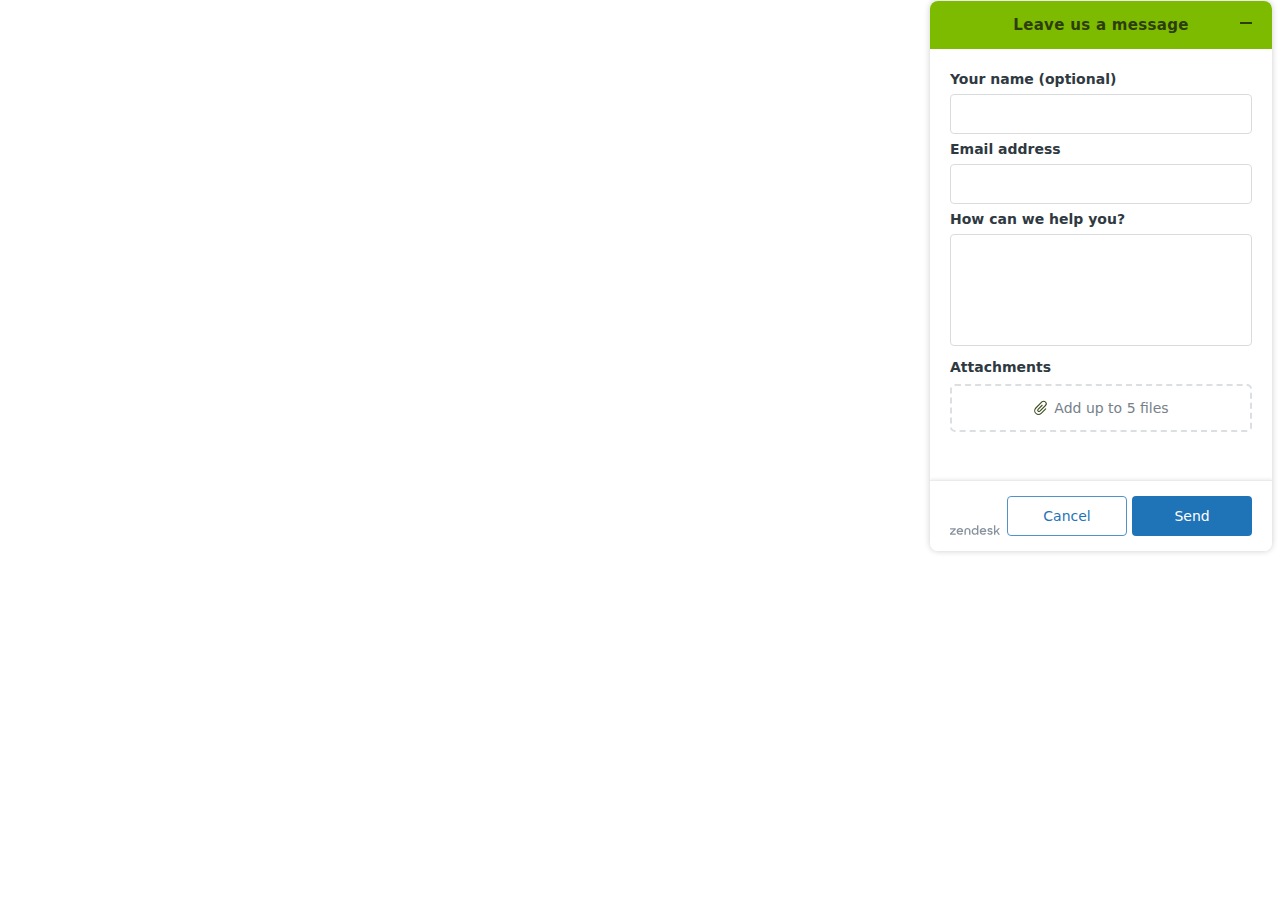
<file: test_data/index_files/saved_resource(3).html>
<!-- saved from url=(0011)about:blank -->
<html lang="en-US" dir="ltr"><head><meta http-equiv="Content-Type" content="text/html; charset=UTF-8"><title>Find more information here</title><style data-styled-components=""></style></head><body><div class="src-component-frame-Frame-right u-pullRight src-component-frame-Frame-desktop u-borderTransparent u-posRelative u-noPrint"><div><style>.Icon{padding-right:.85714rem}[dir=rtl] .Icon{padding-right:0;padding-left:.85714rem}.Icon svg{min-width:1.42857rem;min-height:1.42857rem;height:1.42857rem;width:1.42857rem}.Icon--search svg{fill:#c2c8cc;min-width:1rem;min-height:1rem;height:1rem;width:1rem}.Icon--zendesk{top:.71429rem;margin-left:.28571rem;margin-right:.92857rem}[dir=rtl] .Icon--zendesk{padding-left:.21429rem;padding-right:.42857rem}.Icon--zendesk svg{min-width:3.57143rem;min-height:2.14286rem;width:3.57143rem;height:2.14286rem}.Icon--zendesk svg:active path,.Icon--zendesk svg:focus path,.Icon--zendesk svg:hover path{fill:#68737d}.Icon--zendesk svg path{fill:#87929d}.Icon--close{padding:0;color:#68737d}.Icon--close.is-mobile{display:block;margin-top:.14286rem}.Icon--close svg{fill:#68737d;min-width:.71429rem;min-height:.71429rem;height:.71429rem;width:.71429rem}.Icon--dash{display:block;padding-bottom:.35714rem!important;padding-top:.35714rem!important}.Icon--dash.is-mobile{display:block;margin-top:.14286rem}.Icon--dash svg{min-width:.85714rem;min-height:.14286rem;height:.14286rem;width:.85714rem}.Icon--back{display:block;margin-top:-.14286rem}.Icon--back.is-mobile{margin-top:0;padding-left:.07143rem}.Icon--back svg{stroke:none;min-width:1rem;min-height:1rem;height:1rem;width:1rem}.Icon--arrow-down{position:relative;top:.07143rem;padding-left:.35714rem!important}.Icon--arrow-down svg{fill:#2f3941;min-width:.85714rem;min-height:.85714rem;height:.85714rem;width:.85714rem}[dir=rtl] .Icon--arrow-down{padding-left:0!important;padding-right:.35714rem!important}.Icon--paperclip-small svg{min-width:1.14286rem;min-height:1.14286rem;height:1.14286rem;width:1.14286rem;-webkit-transform-origin:center;transform-origin:center;-webkit-transform:rotate(45deg);transform:rotate(45deg)}.Icon--paperclip-large{padding-right:0}.Icon--paperclip-large svg{min-width:2.57143rem;min-height:2.57143rem;height:2.57143rem;width:2.57143rem;-webkit-transform:rotate(45deg) scaleX(-1);transform:rotate(45deg) scaleX(-1)}.Icon--tick{border:.14286rem solid #d8dcde;width:4.85714rem;height:4.85714rem;box-sizing:border-box;border-radius:50%;margin-bottom:2.5rem}.Icon--tick,[dir=rtl] .Icon--tick{padding:1.42857rem}.Icon--tick svg{fill:#78a300;min-width:1.71429rem;min-height:1.28571rem;width:1.71429rem;height:1.28571rem;position:absolute;top:50%;left:50%;-webkit-transform:translate(-50%,-50%);transform:translate(-50%,-50%)}.Icon--check svg{fill:#87929d;margin-left:.14286rem;margin-top:.14286rem;min-width:.71429rem;min-height:.71429rem;height:.71429rem;width:.71429rem}[dir=rtl] .Icon--check{padding-left:0;padding-right:.14286rem}.Icon--avatar{box-sizing:border-box}.Icon--avatar svg{fill:#fff;color:#fff;width:1.21429rem;padding:.42857rem 0 0;display:inline-block;position:relative}.Icon--clearInput{display:block;padding-left:.35714rem;padding-right:0}.Icon--clearInput svg{min-width:1.14286rem;min-height:1.14286rem;width:1.14286rem;height:1.14286rem}[dir=rtl] .Icon--clearInput{padding-left:0}.Icon--ellipsis{padding-right:0}.Icon--ellipsis svg{padding:.35714rem;border-radius:.28571rem;min-width:1rem;min-height:1rem;width:1rem;height:1rem}.Icon--preview{padding-right:.57143rem;margin-top:.28571rem}[dir=rtl] .Icon--preview{padding-left:.57143rem;padding-right:0}.Icon--preview svg{min-width:1.71429rem;min-height:1.71429rem;height:1.71429rem;width:1.71429rem}.Icon--preview-close{position:absolute;top:50%;right:.35714rem;margin-top:-1.28571rem!important}.Icon--preview-close svg{fill:#87929d;min-width:.5rem;min-height:.5rem;height:.5rem;width:.5rem}.Icon--preview-default path{fill:#03363d}.Icon--preview-pdf path{fill:#f2316b}.Icon--preview-presentation path{fill:#faa300}.Icon--preview-spreadsheet path{fill:#16ba52}.Icon--preview-document path{fill:#0a91ff}.Icon--preview-image path{fill:#03b3a7}.Icon--preview-zip path{fill:#03363d}.Icon--preview-error path{fill:#d8dcde}.Icon--error-fill path{fill:#d93f4c}.Icon--checkmark-fill path{fill:#228f67}.Icon--checkmark-fill svg{min-width:1.07143rem;min-height:1.07143rem;height:1.07143rem;width:1.07143rem}.Icon--remove path{fill:#87929d}.Icon--menu svg{min-width:.92857rem;min-height:.92857rem;height:.92857rem;width:.92857rem}.Icon--facebook svg{min-width:1.07143rem;min-height:1.07143rem;max-width:1.07143rem;max-height:1.07143rem;height:1.07143rem;width:1.07143rem}.Icon--facebook svg path{fill:#3b5998}.Icon--google svg{min-width:1.07143rem;min-height:1.07143rem;max-height:1.07143rem;max-width:1.07143rem;height:1.07143rem;width:1.07143rem}.Icon--google svg path{fill:#d34836}.Icon--trash-fill svg{min-width:1.07143rem;min-height:1.07143rem;max-height:1.07143rem;max-width:1.07143rem;height:1.07143rem;width:1.07143rem}.Icon--success-contactForm svg,.Icon--success-talk svg{min-width:11.42857rem;width:11.42857rem;height:5.71429rem}.Icon--talk svg{min-width:3.57143rem;min-height:3.57143rem;height:3.57143rem;width:3.57143rem}.Icon--agent-avatar svg rect{fill:#87929d}.c-btn{display:inline-block;transition:border-color .25s ease-in-out,box-shadow .1s ease-in-out,background-color .25s ease-in-out,color .25s ease-in-out;margin:0;border:1px solid #5293c7;border-radius:4px;background-color:transparent;cursor:pointer;padding:0 1.92857em;min-width:8.57143em;overflow:visible;vertical-align:middle;text-align:center;text-decoration:none;line-height:38px;white-space:nowrap;color:#1f73b7;font-family:inherit;font-size:14px;font-weight:400;-webkit-font-smoothing:subpixel-antialiased;box-sizing:border-box;-webkit-user-select:none;-moz-user-select:none;-ms-user-select:none;user-select:none;-webkit-touch-callout:none}.c-btn::-moz-focus-inner{border:0;padding:0}.c-btn--pill{border-radius:100px}.c-btn--sm{padding:0 2.25em;min-width:8.33333em;line-height:30px;font-size:12px}.c-btn--lg{padding:0 1.92857em;min-width:10em;line-height:46px;font-size:14px}.c-btn--full{width:100%;overflow:hidden;text-overflow:ellipsis}.c-btn.c-btn--danger{border-color:#e35b66;color:#cc3340}.c-btn--basic.c-btn--basic{border-color:transparent;background-color:transparent}.l-btn-group{position:relative;z-index:0;white-space:nowrap}.l-btn-group .c-btn{position:relative;margin-left:-1px;border-radius:0}.l-btn-group .c-btn.is-active.is-active,.l-btn-group .c-btn.is-hovered.is-hovered,.l-btn-group .c-btn:active:active,.l-btn-group .c-btn:hover:hover{z-index:1}.l-btn-group .c-btn.is-focused{box-shadow:inset 0 0 0 3px rgba(31,115,183,.35)}.l-btn-group .c-btn.is-disabled.is-disabled,.l-btn-group .c-btn:disabled:disabled{z-index:-1}.l-btn-group .c-btn.c-btn--primary.is-focused,.l-btn-group .c-btn.is-selected.is-focused{box-shadow:inset 0 0 0 3px hsla(0,0%,100%,.35)}.l-btn-group .c-btn--primary.c-btn--primary,.l-btn-group .c-btn--primary.is-active.is-active,.l-btn-group .c-btn--primary.is-hovered.is-hovered,.l-btn-group .c-btn--primary:active:active,.l-btn-group .c-btn--primary:hover:hover,.l-btn-group .c-btn.is-disabled.is-disabled,.l-btn-group .c-btn:disabled:disabled{border-right-color:#f8f9f9;border-left-color:#f8f9f9}.l-btn-group .c-btn.c-btn--primary,.l-btn-group .c-btn.is-disabled.is-disabled,.l-btn-group .c-btn.is-selected,.l-btn-group .c-btn:disabled:disabled{border-top-width:0;border-bottom-width:0;line-height:40px}.l-btn-group .c-btn--sm.c-btn.c-btn--primary,.l-btn-group .c-btn--sm.c-btn.is-selected,.l-btn-group .c-btn--sm.is-disabled.is-disabled,.l-btn-group .c-btn--sm:disabled:disabled{line-height:32px}.l-btn-group .c-btn--lg.c-btn.c-btn--primary,.l-btn-group .c-btn--lg.c-btn.is-selected,.l-btn-group .c-btn--lg.is-disabled.is-disabled,.l-btn-group .c-btn--lg:disabled:disabled{line-height:48px}.l-btn-group.is-rtl{direction:rtl}.l-btn-group.is-rtl .c-btn{margin-right:-1px;margin-left:0;border-radius:0}.l-btn-group.is-rtl .c-btn:last-of-type,.l-btn-group:not(.is-rtl) .c-btn:first-of-type{margin-left:0;border-top-left-radius:4px;border-bottom-left-radius:4px}.l-btn-group.is-rtl .c-btn:first-of-type,.l-btn-group:not(.is-rtl) .c-btn:last-of-type{margin-right:0;border-top-right-radius:4px;border-bottom-right-radius:4px}.l-btn-group.is-rtl .c-btn--pill:last-of-type,.l-btn-group:not(.is-rtl) .c-btn--pill:first-of-type{border-top-left-radius:100px;border-bottom-left-radius:100px}.l-btn-group.is-rtl .c-btn--pill:last-of-type .c-btn__icon,.l-btn-group:not(.is-rtl) .c-btn--pill:first-of-type .c-btn__icon{margin-right:-2px}.l-btn-group.is-rtl .c-btn--pill:first-of-type,.l-btn-group:not(.is-rtl) .c-btn--pill:last-of-type{border-top-right-radius:100px;border-bottom-right-radius:100px}.l-btn-group.is-rtl .c-btn--pill:first-of-type .c-btn__icon,.l-btn-group:not(.is-rtl) .c-btn--pill:last-of-type .c-btn__icon{margin-left:-2px}.l-btn-group.is-rtl .c-btn.c-btn--primary:last-of-type,.l-btn-group.is-rtl .c-btn.is-disabled.is-disabled:last-of-type,.l-btn-group.is-rtl .c-btn.is-selected:last-of-type,.l-btn-group.is-rtl .c-btn:disabled:disabled:last-of-type,.l-btn-group:not(.is-rtl) .c-btn.c-btn--primary:first-of-type,.l-btn-group:not(.is-rtl) .c-btn.is-disabled.is-disabled:first-of-type,.l-btn-group:not(.is-rtl) .c-btn.is-selected:first-of-type,.l-btn-group:not(.is-rtl) .c-btn:disabled:disabled:first-of-type{border-left-color:transparent}.l-btn-group.is-rtl .c-btn.c-btn--primary:first-of-type,.l-btn-group.is-rtl .c-btn.is-disabled.is-disabled:first-of-type,.l-btn-group.is-rtl .c-btn.is-selected:first-of-type,.l-btn-group.is-rtl .c-btn:disabled:disabled:first-of-type,.l-btn-group:not(.is-rtl) .c-btn.c-btn--primary:last-of-type,.l-btn-group:not(.is-rtl) .c-btn.is-disabled.is-disabled:last-of-type,.l-btn-group:not(.is-rtl) .c-btn.is-selected:last-of-type,.l-btn-group:not(.is-rtl) .c-btn:disabled:disabled:last-of-type{border-right-color:transparent}.c-btn.is-hovered.is-hovered,.c-btn:hover:hover{border-color:transparent;background-color:#5293c7;text-decoration:none;color:#fff}.c-btn.c-btn--danger.is-hovered.is-hovered,.c-btn.c-btn--danger:hover:hover{background-color:#e35b66}.c-btn:focus{outline:none;text-decoration:none}.c-btn.is-focused{box-shadow:0 0 0 3px rgba(31,115,183,.35)}.c-btn.c-btn--danger.is-focused{box-shadow:0 0 0 3px rgba(204,51,64,.35)}.c-btn.is-active.is-active,.c-btn:active:active{transition:border-color .1s ease-in-out,background-color .1s ease-in-out,color .1s ease-in-out;border-color:transparent;background-color:#144a75;text-decoration:none;color:#fff}.c-btn.c-btn--danger.is-active.is-active,.c-btn.c-btn--danger:active:active{background-color:#8c232c}.c-btn.is-focused.is-active.is-active,.c-btn.is-focused:active:active,.c-btn.is-hovered.is-hovered.is-active.is-active,.c-btn.is-hovered.is-hovered:active:active,.c-btn:hover:hover.is-active.is-active,.c-btn:hover:hover:active:active{box-shadow:none}.c-btn.is-disabled.is-disabled,.c-btn:disabled:disabled{border-color:transparent;box-shadow:none;background-color:#e9ebed;cursor:default;color:#c2c8cc}.c-btn--anchor{display:inline;border:none;border-radius:0;background-color:transparent;cursor:pointer;padding:0;min-width:0;vertical-align:baseline;text-decoration:none;-webkit-user-select:none;-moz-user-select:none;-ms-user-select:none;user-select:none;line-height:normal;white-space:normal;color:#1f73b7;font-size:inherit;font-weight:inherit}.c-btn--anchor.c-btn--anchor.is-hovered.is-hovered,.c-btn--anchor.c-btn--anchor:hover:hover{background-color:transparent;text-decoration:underline;color:#1f73b7}.c-btn.c-btn--anchor.c-btn--danger,.c-btn.c-btn--anchor.c-btn--danger.is-hovered.is-hovered,.c-btn.c-btn--anchor.c-btn--danger:hover:hover{color:#cc3340}.c-btn--anchor.c-btn--anchor.is-focused{box-shadow:none;text-decoration:underline}.c-btn--anchor.c-btn--anchor.is-active.is-active,.c-btn--anchor.c-btn--anchor:active:active{background-color:transparent;text-decoration:underline;color:#1f73b7}.c-btn.c-btn--anchor.c-btn--danger.is-active.is-active,.c-btn.c-btn--anchor.c-btn--danger:active:active{color:#cc3340}.c-btn--anchor.c-btn--anchor.is-disabled.is-disabled,.c-btn--anchor.c-btn--anchor:disabled:disabled{background-color:transparent;text-decoration:none;color:#87929d}.c-btn.c-btn--primary,.c-btn.is-selected{border-color:transparent;background-color:#1f73b7;color:#fff}.c-btn.c-btn--danger.c-btn--primary,.c-btn.c-btn--danger.is-selected{background-color:#cc3340}.c-btn--icon{padding:0;width:40px;min-width:0;height:40px}.c-btn--icon.c-btn--sm{width:32px;height:32px}.c-btn--icon.c-btn--lg{width:48px;height:48px}.c-btn__icon{transition:-webkit-transform .25s ease-in-out;transition:transform .25s ease-in-out;transition:transform .25s ease-in-out,-webkit-transform .25s ease-in-out;margin-top:-2px;width:18px;height:18px;vertical-align:middle}.c-btn--sm .c-btn__icon{width:14px;height:14px}.c-btn--lg .c-btn__icon{width:24px;height:24px}.c-btn__icon.is-rotated{-webkit-transform:rotate(180deg);transform:rotate(180deg)}.is-rtl .c-btn__icon.is-rotated{-webkit-transform:rotate(-180deg);transform:rotate(-180deg)}.c-btn--muted{border-color:#87929d;background-color:transparent;color:#87929d}.c-btn.c-btn--muted.is-focused{outline:none;box-shadow:none;background-color:rgba(135,146,157,.15);color:#2f3941}.c-btn.c-btn--muted.is-active.is-active,.c-btn.c-btn--muted.is-hovered.is-hovered,.c-btn.c-btn--muted:active:active,.c-btn.c-btn--muted:hover:hover{border-color:#87929d;background-color:transparent;color:#2f3941}.c-btn.c-btn--muted.is-disabled.is-disabled,.c-btn.c-btn--muted:disabled:disabled{border-color:transparent;background-color:#e9ebed;color:#c2c8cc}.c-btn--muted.c-btn--basic{border:none}.Button{font-size:1rem;padding:1.07143rem 1.42857rem;border-radius:.35714rem;color:#fff}.Button:disabled{background:#e9ebed}.Button.is-mobile{padding:1rem}.ButtonGroup :last-child:not(:only-child){margin-left:.35714rem}[dir=rtl] .ButtonGroup :last-child:not(:only-child){margin-right:.35714rem;margin-left:0}.c-btn{font-size:1.07143rem;padding-right:1.71429rem;padding-left:1.71429rem;min-width:0}.c-btn--primary{color:hsla(0,0%,100%,.8);max-width:75%}.c-btn--primary,.c-btn--primary.is-mobile{text-overflow:ellipsis;overflow:hidden!important}.c-btn--primary.is-mobile{max-width:100%}.c-btn--primary:active,.c-btn--primary:focus,.c-btn--primary:hover{color:#fff}.c-btn--primary--icon{background:#78a300;color:hsla(0,0%,100%,.8);padding:.78571rem 0;min-width:5.42857rem;line-height:1}.c-btn--primary--icon:active,.c-btn--primary--icon:focus,.c-btn--primary--icon:hover{color:#fff}.c-btn--pill{border-radius:999rem!important;padding:.5rem 1rem;line-height:1}.c-btn--pill:active svg,.c-btn--pill:hover svg{fill:#2f3941}[dir=rtl] .c-btn--pill{padding-right:1rem!important;padding-left:.64286rem!important}.c-btn--secondary{color:#68737d;border-color:#e9ebed!important}.c-btn--secondary:active,.c-btn--secondary:hover{color:#2f3941!important;background:#f8f9f9!important}.c-btn--fullWidth{width:100%!important;max-width:100%!important}html{line-height:1.15}hr{overflow:visible}pre{font-family:monospace,monospace;font-size:1em}a{background-color:transparent}abbr[title]{border-bottom:none;text-decoration:underline;-webkit-text-decoration:underline dotted;text-decoration:underline dotted}b,strong{font-weight:bolder}code,kbd,samp{font-family:monospace,monospace;font-size:1em}img{border-style:none}button,input,optgroup,select,textarea{font-size:100%;line-height:1.15}button,input{overflow:visible}[type=button],[type=reset],[type=submit],button{-webkit-appearance:button}[type=button]::-moz-focus-inner,[type=reset]::-moz-focus-inner,[type=submit]::-moz-focus-inner,button::-moz-focus-inner{border-style:none;padding:0}[type=button]:-moz-focusring,[type=reset]:-moz-focusring,[type=submit]:-moz-focusring,button:-moz-focusring{outline:1px dotted ButtonText}fieldset{padding:.35em .75em .625em}legend{box-sizing:border-box;color:inherit;display:table;max-width:100%;white-space:normal}progress{vertical-align:baseline}[type=checkbox],[type=radio]{box-sizing:border-box;padding:0}[type=number]::-webkit-inner-spin-button,[type=number]::-webkit-outer-spin-button{height:auto}[type=search]{-webkit-appearance:textfield;outline-offset:-2px}[type=search]::-webkit-search-decoration{-webkit-appearance:none}::-webkit-file-upload-button{-webkit-appearance:button;font:inherit}details{display:block}summary{display:list-item}html{background-color:#fff;min-height:100%;box-sizing:border-box;overflow-y:scroll;text-rendering:optimizeLegibility;line-height:20px;font-feature-settings:"kern","kern";-webkit-font-kerning:normal;font-kerning:normal;font-family:system-ui,-apple-system,BlinkMacSystemFont,Segoe UI,Roboto,Oxygen-Sans,Ubuntu,Cantarell,Helvetica Neue,Arial,sans-serif;font-size:14px}*{font-weight:inherit}*,:after,:before{box-sizing:inherit}a{color:#1f73b7}a,ins,u{text-decoration:none}a:focus,a:hover{text-decoration:underline;color:#1f73b7}a:focus{outline:none}button{cursor:pointer;padding:0}button,input,optgroup,select,textarea{line-height:inherit;font-family:inherit}code{font-size:.95em}code,kbd,pre,samp{font-family:SFMono-Regular,Consolas,Liberation Mono,Menlo,Courier,monospace}fieldset,iframe{border:0}h1,h2,h3,h4,h5,h6{font-size:inherit}blockquote,dd,dl,fieldset,figure,h1,h2,h3,h4,h5,h6,hr,ol,p,pre,ul{margin:0;padding:0}hr{border:none;border-top:1px solid}img{max-width:100%}svg{max-height:100%}html{color:#2f3941;overflow:hidden}h1,h2,h3,h4,h5,h6{margin-top:0}a{color:#78a300}p{margin-bottom:1.07143rem}a:active,a:focus,a:hover{color:#78a300}input[type=search]{box-sizing:border-box;border-radius:0;-webkit-appearance:none;-webkit-tap-highlight-color:transparent}select{-webkit-appearance:none;-moz-appearance:none;appearance:none}select::-ms-expand{display:none}html{-ms-text-size-adjust:100%;-webkit-text-size-adjust:100%}body{margin:0}article,aside,details,figcaption,figure,footer,header,hgroup,main,nav,section,summary{display:block}audio,canvas,progress,video{display:inline-block;vertical-align:baseline}audio:not([controls]){display:none;height:0}[hidden],template{display:none}a{background:transparent}a:active,a:hover{outline:0}abbr[title]{border-bottom:1px dotted}b,strong{font-weight:700}dfn{font-style:italic}h1{font-size:2em;margin:.67em 0}mark{background:#ff0;color:#000}small{font-size:80%}sub,sup{font-size:75%;line-height:0;position:relative;vertical-align:baseline}sup{top:-.5em}sub{bottom:-.25em}img{border:0}svg:not(:root){overflow:hidden}figure{margin:1em 40px}hr{box-sizing:content-box;height:0}pre{overflow:auto}code,kbd,pre,samp{font-family:monospace,monospace;font-size:1em}button,input,optgroup,select,textarea{color:inherit;font:inherit;margin:0}button{overflow:visible}button,select{text-transform:none}button,html input[type=button],input[type=reset],input[type=submit]{-webkit-appearance:button;cursor:pointer}button[disabled],html input[disabled]{cursor:default}button::-moz-focus-inner,input::-moz-focus-inner{border:0;padding:0}input{line-height:normal}input[type=checkbox],input[type=radio]{box-sizing:border-box;padding:0}input[type=number]::-webkit-inner-spin-button,input[type=number]::-webkit-outer-spin-button{height:auto}input[type=search]{-webkit-appearance:textfield;box-sizing:content-box}input[type=search]::-webkit-search-cancel-button,input[type=search]::-webkit-search-decoration{-webkit-appearance:none}fieldset{border:1px solid silver;margin:0 2px;padding:.35em .625em .75em}legend{border:0;padding:0}textarea{overflow:auto}optgroup{font-weight:700}table{border-collapse:collapse;border-spacing:0}td,th{padding:0}html{background:inherit;color:inherit;line-height:normal}a{color:#069;text-decoration:none}a:active,a:focus,a:hover{color:#069;text-decoration:underline}blockquote,dd,dl,figure,h1,h2,h3,h4,h5,h6,p,pre{margin:0}fieldset{border:0;margin:0;padding:0}iframe{border:0}ol,ul{margin:0;list-style:none;padding:0}[tabindex="-1"]:focus{outline:none!important}.u-alignBaseline{vertical-align:baseline!important}.u-alignBottom{vertical-align:bottom!important}.u-alignMiddle{vertical-align:middle!important}.u-alignTop{vertical-align:top!important}.u-inline{display:inline!important}.u-inlineBlock{display:inline-block!important;max-width:100%}.u-block{display:block!important}.u-table{display:table!important}.u-tableCell{display:table-cell!important}.u-cf:after,.u-cf:before{content:" ";display:table}.u-cf:after{clear:both}.u-nbfc{overflow:hidden!important}.u-nbfcAlt{display:table-cell!important;width:10000px!important}.u-pullLeft{float:left!important}.u-pullRight{float:right!important}.u-linkClean,.u-linkClean:active,.u-linkClean:focus,.u-linkClean:hover,.u-linkComplex,.u-linkComplex:active,.u-linkComplex:focus,.u-linkComplex:hover{text-decoration:none!important}.u-linkComplex:active .u-linkComplexTarget,.u-linkComplex:focus .u-linkComplexTarget,.u-linkComplex:hover .u-linkComplexTarget{text-decoration:underline!important}.u-linkBlock,.u-linkBlock:active,.u-linkBlock:focus,.u-linkBlock:hover{display:block!important;text-decoration:none!important}.u-linkPseudo{display:inline-block;padding:0;border:0;margin:0;background:transparent;color:inherit;cursor:pointer!important;font:inherit}.u-linkPseudo:active,.u-linkPseudo:focus,.u-linkPseudo:hover{background:transparent;color:inherit;text-decoration:underline}.u-posAbsolute,.u-posAbsoluteCenter{position:absolute!important}.u-posAbsoluteCenter{bottom:0!important;left:0!important;margin:auto!important;right:0!important;top:0!important}.u-posFixed{position:fixed!important;-webkit-backface-visibility:hidden;backface-visibility:hidden}.u-posRelative{position:relative!important}.u-sizeFit,.u-sizeFitAlt{display:block!important;float:left!important;width:auto!important}.u-sizeFitAlt{float:right!important}.u-sizeFill{display:block!important;overflow:hidden!important;width:auto!important}.u-sizeFillAlt{display:table-cell!important;max-width:100%!important;width:10000px!important}.u-sizeFull{box-sizing:border-box!important;display:block!important;width:100%!important}.u-isActionable{cursor:pointer!important}.u-isDisabled{cursor:default!important}.u-isDraggable{cursor:move!important}.u-isHidden{display:none!important;visibility:hidden!important}.u-isShown{display:block!important;visibility:visible!important}table.u-isShown{display:table!important}tr.u-isShown{display:table-row!important}td.u-isShown,th.u-isShown{display:table-cell!important}.u-isHiddenVisually{position:absolute!important;overflow:hidden!important;width:1px!important;height:1px!important;padding:0!important;border:0!important;clip:rect(1px,1px,1px,1px)!important}.u-isInvisible{visibility:hidden!important}.u-isVisible{visibility:visible!important}.u-textBreak{word-wrap:break-word!important}.u-textCenter{text-align:center!important}.u-textLeft{text-align:left!important}.u-textRight{text-align:right!important}.u-textInheritColor{color:inherit!important}.u-textNoWrap,.u-textTruncate{white-space:nowrap!important}.u-textTruncate{max-width:100%;overflow:hidden!important;text-overflow:ellipsis!important;word-wrap:normal!important}.Arrange{box-sizing:border-box;display:table;margin:0;min-width:100%;padding:0;table-layout:auto}.Arrange-sizeFill,.Arrange-sizeFit{display:table-cell;padding:0;vertical-align:top}.Arrange-sizeFill{width:100%}.Arrange-sizeFill img{height:auto;max-width:100%}.Arrange-sizeFit img{max-width:none!important;width:auto!important}.Arrange--middle .Arrange-sizeFill,.Arrange--middle .Arrange-sizeFit{vertical-align:middle}.Arrange--bottom .Arrange-sizeFill,.Arrange--bottom .Arrange-sizeFit{vertical-align:bottom}.Arrange--equal{table-layout:fixed}.Arrange--equal>.Arrange-sizeFill,.Arrange--equal>.Arrange-sizeFit{width:1%}.Arrange--withGutter{margin:0 -5px}.Arrange--withGutter>.Arrange-sizeFill,.Arrange--withGutter>.Arrange-sizeFit{padding:0 5px}.Button{-webkit-appearance:none;background:transparent;border:1px solid currentcolor;box-sizing:border-box;color:inherit;cursor:pointer;display:inline-block;font:inherit;line-height:normal;margin:0;padding:.4em .75em;position:relative;text-align:center;text-decoration:none;-webkit-user-select:none;-moz-user-select:none;-ms-user-select:none;user-select:none;white-space:normal}.Button::-moz-focus-inner{border:0;padding:0}.Button:active,.Button:focus,.Button:hover{text-decoration:none}.Button.is-disabled,.Button:disabled{cursor:default;opacity:.6;-ms-filter:"alpha(opacity=60)"}.u-hiddenButton{width:100%}.u-hiddenButton,.u-hiddenButtonFlexibleWidth{border:none;text-align:initial;background:none}.ButtonGroup{display:block;font-size:0;margin:0;list-style:none;padding:0}.ButtonGroup-item{display:block;font-size:1rem}.ButtonGroup-item>.Button{display:block;width:100%}.ButtonGroup-item>.Button.is-pressed,.ButtonGroup-item>.Button:active,.ButtonGroup-item>.Button:focus,.ButtonGroup-item>.Button:hover{z-index:1}.ButtonGroup--hz>.ButtonGroup-item{display:inline-block}.ButtonGroup--borderCollapse:not(.ButtonGroup--hz)>.ButtonGroup-item{margin-top:-1px}.ButtonGroup--borderCollapse:not(.ButtonGroup--hz)>.ButtonGroup-item:first-child{margin-top:0}.ButtonGroup--borderCollapse:not(.ButtonGroup--hz)>.ButtonGroup-item:not(:first-child):not(:last-child)>.Button{border-radius:0}.ButtonGroup--borderCollapse:not(.ButtonGroup--hz)>.ButtonGroup-item:first-child:not(:only-child)>.Button{border-bottom-left-radius:0;border-bottom-right-radius:0}.ButtonGroup--borderCollapse:not(.ButtonGroup--hz)>.ButtonGroup-item:last-child:not(:only-child)>.Button{border-top-left-radius:0;border-top-right-radius:0}.ButtonGroup--borderCollapse.ButtonGroup--hz>.ButtonGroup-item{margin-left:-1px}.ButtonGroup--borderCollapse.ButtonGroup--hz>.ButtonGroup-item:first-child{margin-left:0}.ButtonGroup--borderCollapse.ButtonGroup--hz>.ButtonGroup-item:not(:first-child):not(:last-child)>.Button{border-radius:0}.ButtonGroup--borderCollapse.ButtonGroup--hz>.ButtonGroup-item:first-child:not(:only-child)>.Button{border-bottom-right-radius:0;border-top-right-radius:0}.ButtonGroup--borderCollapse.ButtonGroup--hz>.ButtonGroup-item:last-child:not(:only-child)>.Button{border-bottom-left-radius:0;border-top-left-radius:0}.FlexEmbed{display:block;overflow:hidden;position:relative}.FlexEmbed:before{content:"";display:block;width:100%}.FlexEmbed--3by1:before{padding-bottom:33.33333333333333%}.FlexEmbed--2by1:before{padding-bottom:50%}.FlexEmbed--16by9:before{padding-bottom:56.25%}.FlexEmbed--4by3:before{padding-bottom:75%}.FlexEmbed-item,.FlexEmbed embed,.FlexEmbed iframe,.FlexEmbed object{bottom:0;height:100%;left:0;position:absolute;top:0;width:100%}.Grid{display:block;font-size:0;margin:0;padding:0;text-align:left}.Grid--alignCenter{text-align:center}.Grid--alignRight{text-align:right}.Grid--alignMiddle>.Grid-cell{vertical-align:middle}.Grid--alignBottom>.Grid-cell{vertical-align:bottom}.Grid--withGutter{margin:0 -10px}.Grid--withGutter>.Grid-cell{padding:0 10px}.Grid-cell{box-sizing:border-box;display:inline-block;font-size:1rem;margin:0;padding:0;text-align:left;vertical-align:top;width:100%}.Grid-cell--center{display:block;margin:0 auto}.u-posEnd{right:1.14286rem}.u-posEnd--flush{right:0}.u-posEndL{right:1.28571rem}.u-posStart{left:1.14286rem}.u-posStart--flush{left:0}.u-posStartL{left:1.28571rem}.u-posCenter{left:50%;-webkit-transform:translateX(-50%);transform:translateX(-50%)}.u-posStart--vert{top:1.14286rem}.u-posStart--vertFlush{top:0}.u-posStart--vertL{top:1.21429rem}.u-posEnd--vert{bottom:1.14286rem}.u-posCenter--vert{top:50%;-webkit-transform:translateY(-50%);transform:translateY(-50%)}.u-posStatic{position:static!important}.u-posFill{top:0;bottom:0;left:0;right:0}u-overflowAuto{overflow:auto!important}.u-marginAS{margin:.71429rem!important}.u-marginBN{margin-bottom:0!important}.u-marginBT{margin-bottom:.35714rem!important}.u-marginBS{margin-bottom:.71429rem!important}.u-marginBM{margin-bottom:1.07143rem!important}.u-marginBL{margin-bottom:1.42857rem!important}.u-marginTA{margin-top:auto!important}.u-marginTT{margin-top:.35714rem!important}.u-marginTS{margin-top:.71429rem!important}.u-marginTM{margin-top:1.07143rem!important}.u-marginTL{margin-top:1.42857rem!important}.u-marginTN{margin-top:0!important}.u-marginVT{margin-top:.35714rem!important;margin-bottom:.35714rem!important}.u-marginVS{margin-top:.71429rem!important;margin-bottom:.71429rem!important}.u-marginVM{margin-top:1.07143rem!important;margin-bottom:1.07143rem!important}.u-marginVL{margin-top:1.42857rem!important;margin-bottom:1.42857rem!important}.u-marginVXL{margin-top:2.14286rem!important;margin-bottom:2.14286rem!important}.u-marginRS{margin-right:.71429rem!important}[dir=rtl] .u-marginRS{margin-right:0;margin-left:.71429rem}.u-marginRM{margin-right:1.07143rem!important}[dir=rtl] .u-marginRM{margin-right:0;margin-left:1.07143rem}.u-marginRL{margin-right:1.42857rem!important}.u-marginLT{margin-left:.35714rem!important}.u-marginLS{margin-left:.71429rem!important}.u-marginLM{margin-left:1.07143rem!important}.u-marginLL{margin-left:1.42857rem!important}.u-marginHT{margin-left:.35714rem!important;margin-right:.35714rem!important}.u-marginHS{margin-left:.71429rem!important;margin-right:.71429rem!important}.u-marginHM{margin-left:1.07143rem!important;margin-right:1.07143rem!important}.u-marginHL{margin-left:1.42857rem!important;margin-right:1.42857rem!important}.u-marginHXL{margin-left:2.14286rem!important;margin-right:2.14286rem!important}.u-marginHN{margin-left:0!important;margin-right:0!important}.u-paddingAN{padding:0!important}.u-paddingAT{padding:.35714rem!important}.u-paddingAS{padding:.71429rem!important}.u-paddingAL{padding:1.42857rem!important}.u-paddingHN{padding-left:0!important;padding-right:0!important}.u-paddingHT{padding-left:.35714rem!important;padding-right:.35714rem!important}.u-paddingHS{padding-left:.71429rem!important;padding-right:.71429rem!important}.u-paddingHM{padding-left:1.07143rem!important;padding-right:1.07143rem!important}.u-paddingHL{padding-left:1.42857rem!important;padding-right:1.42857rem!important}.u-paddingHXL{padding-left:2.14286rem!important;padding-right:2.14286rem!important}.u-paddingVS{padding-top:.71429rem!important;padding-bottom:.71429rem!important}.u-paddingVM{padding-top:1.07143rem!important;padding-bottom:1.07143rem!important}.u-paddingVL{padding-top:1.42857rem!important;padding-bottom:1.42857rem!important}.u-paddingVXL{padding-top:2.14286rem!important;padding-bottom:2.14286rem!important}.u-paddingVN{padding-top:0!important;padding-bottom:0!important}.u-paddingR{padding-right:1.78571rem}[dir=rtl] .u-paddingR{padding-right:0;padding-left:1.78571rem}.u-paddingLN{padding-left:0!important}.u-paddingL{padding-left:1.78571rem}.u-paddingLT{padding-left:.35714rem}.u-paddingLS{padding-left:.71429rem}.u-paddingLL{padding-left:1.42857rem}.u-paddingRN{padding-right:0!important}.u-paddingRS{padding-right:.71429rem!important}[dir=rtl] .u-paddingRS{padding-right:0;padding-left:.71429rem}.u-paddingRM{padding-right:1.07143rem!important}.u-paddingRL{padding-right:1.42857rem!important}.u-paddingRXL{padding-right:2.14286rem!important}.u-paddingTT{padding-top:.35714rem!important}.u-paddingTS{padding-top:.71429rem!important}.u-paddingTM{padding-top:1.07143rem!important}.u-paddingTL{padding-top:1.42857rem!important}.u-paddingTN{padding-top:0!important}.u-paddingBN{padding-bottom:0!important}.u-paddingBT{padding-bottom:.35714rem!important}.u-paddingBS{padding-bottom:.71429rem!important}.u-paddingBM{padding-bottom:1.07143rem!important}.u-paddingBL{padding-bottom:1.42857rem!important}.u-paddingBXL{padding-bottom:2.14286rem!important}.u-textCTA{color:#78a300}.u-textError{color:#8c232c}.u-textPlaceholder{color:#dadada}.u-textSizeSml{font-size:.92857rem!important}.u-textSizeNml{font-size:1rem!important}.u-textSizeMed{font-size:1.07143rem!important}.u-textSize15{font-size:1.14286rem!important}.u-textSizeLrg{font-size:1.21429rem}.u-textBold{font-weight:700}.u-textNormal{font-weight:400!important}.u-textHeightMed{line-height:1.28571rem}.u-textHeightLrg{line-height:1.42857rem}.u-textXHeight{line-height:.9}.u-textUppercase{text-transform:uppercase}.u-wordBreakAll{word-break:break-all;word-break:break-word}.u-isSelectable{cursor:text}.u-isSuccessful{color:#78a300!important}.u-isSuccessful svg{fill:#78a300!important}.u-isError{color:#e03b30!important}.u-backgroundWhite{background-color:#fff!important}.u-flipText{-webkit-transform:scale(-1);transform:scale(-1)}.u-borderTransparent{border:.07143rem solid transparent!important}.u-borderNone{border:none!important}.u-borderTop{border-top:.07857rem solid #e9ebed}.u-border{border:.07857rem solid #e9ebed}.u-borderBottom{border-bottom:.07857rem solid #e9ebed}.u-borderError{border-color:#d93f4c!important}.u-zIndex1{z-index:1}.u-vsizeAll{height:100%!important}.u-hsizeAll{width:100%!important}.u-clearLeft{clear:left}.u-flex{display:-webkit-flex!important;display:-ms-flexbox!important;display:flex!important}.u-flexJustifyCenter{-webkit-justify-content:center!important;-ms-flex-pack:center!important;justify-content:center!important}.u-flexJustifyBetween{-webkit-justify-content:space-between!important;-ms-flex-pack:justify!important;justify-content:space-between!important}.u-flexAlignItemsCenter{-webkit-align-items:center!important;-ms-flex-align:center!important;align-items:center!important}.u-flexAlignItemsBase{-webkit-align-items:baseline!important;-ms-flex-align:baseline!important;align-items:baseline!important}.u-displayInherit{display:inherit}@media print{.u-noPrint{display:none!important}}.c-arrow{position:relative}.c-arrow:before{border-width:inherit;border-style:inherit;border-color:transparent;background-clip:content-box}.c-arrow:after{z-index:-1;border:inherit;box-shadow:inherit}.c-arrow:after,.c-arrow:before{position:absolute;-webkit-transform:rotate(45deg);transform:rotate(45deg);background-color:inherit;box-sizing:inherit;width:.85714em;height:.85714em;content:""}.c-arrow--t:before,.c-arrow--tl:before,.c-arrow--tr:before{border-bottom-right-radius:100%;-webkit-clip-path:polygon(100% 0,100% 1px,1px 100%,0 100%,0 0);clip-path:polygon(100% 0,100% 1px,1px 100%,0 100%,0 0)}.c-arrow--t:after,.c-arrow--t:before{top:-.42857em;left:50%;margin-left:-.42857em}.c-arrow--tl:after,.c-arrow--tl:before{top:-.42857em;left:.85714em}.c-arrow--tr:after,.c-arrow--tr:before{top:-.42857em;right:.85714em}.c-arrow--r:before,.c-arrow--rb:before,.c-arrow--rt:before{border-bottom-left-radius:100%;-webkit-clip-path:polygon(100% 0,100% 100%,calc(100% - 1px) 100%,0 1px,0 0);clip-path:polygon(100% 0,100% 100%,calc(100% - 1px) 100%,0 1px,0 0)}.c-arrow--rt:after,.c-arrow--rt:before{top:.85714em;right:-.42857em}.c-arrow--r:after,.c-arrow--r:before{top:50%;right:-.42857em;margin-top:-.42857em}.c-arrow--rb:after,.c-arrow--rb:before{right:-.42857em;bottom:.85714em}.c-arrow--l:before,.c-arrow--lb:before,.c-arrow--lt:before{border-top-right-radius:100%;-webkit-clip-path:polygon(0 100%,100% 100%,100% calc(100% - 1px),1px 0,0 0);clip-path:polygon(0 100%,100% 100%,100% calc(100% - 1px),1px 0,0 0)}.c-arrow--lt:after,.c-arrow--lt:before{top:.85714em;left:-.42857em}.c-arrow--l:after,.c-arrow--l:before{top:50%;left:-.42857em;margin-top:-.42857em}.c-arrow--lb:after,.c-arrow--lb:before{bottom:.85714em;left:-.42857em}.c-arrow--b:before,.c-arrow--bl:before,.c-arrow--br:before{border-top-left-radius:100%;-webkit-clip-path:polygon(100% 0,calc(100% - 1px) 0,0 calc(100% - 1px),0 100%,100% 100%);clip-path:polygon(100% 0,calc(100% - 1px) 0,0 calc(100% - 1px),0 100%,100% 100%)}.c-arrow--b:after,.c-arrow--b:before{bottom:-.42857em;left:50%;margin-left:-.42857em}.c-arrow--bl:after,.c-arrow--bl:before{bottom:-.42857em;left:.85714em}.c-arrow--br:after,.c-arrow--br:before{right:.85714em;bottom:-.42857em}.c-tooltip{display:inline-block;box-sizing:border-box;border-radius:2px;box-shadow:0 4px 8px 0 rgba(4,68,77,.15);background-color:#03363d;padding:0 1em;line-height:1.66667;white-space:nowrap;color:#fff;font-size:12px;font-weight:400}.c-tooltip.c-arrow:after,.c-tooltip.c-arrow:before{font-size:7px}.c-tooltip--extra-large{border-radius:4px;padding:40px;max-width:460px;word-wrap:break-word;line-height:1.42857;white-space:normal;font-size:14px}.c-tooltip--extra-large.c-arrow:after,.c-tooltip--extra-large.c-arrow:before{font-size:16px}.c-tooltip--large{border-radius:4px;padding:20px;max-width:270px;word-wrap:break-word;line-height:1.42857;white-space:normal;font-size:14px}.c-tooltip--large.c-arrow:after,.c-tooltip--large.c-arrow:before{font-size:12px}.c-tooltip--medium{border-radius:4px;padding:1em;max-width:140px;word-wrap:break-word;line-height:1.33333;white-space:normal}.c-tooltip__paragraph{margin:0}.c-tooltip__title{display:none;margin:0;font-weight:600}.c-tooltip--large .c-tooltip__paragraph{margin-top:8px}.c-tooltip--extra-large .c-tooltip__paragraph{margin-top:10px}.c-tooltip--extra-large .c-tooltip__title,.c-tooltip--large .c-tooltip__title{display:block}.c-tooltip.is-rtl{direction:rtl}.c-tooltip--light{border:1px solid #d8dcde;box-shadow:0 12px 20px 0 rgba(4,68,77,.15);background-color:#fff;color:#49545c}.c-tooltip--light.c-arrow:after,.c-tooltip--light.c-arrow:before{font-size:9px}.c-tooltip--light.c-tooltip--large.c-arrow:after,.c-tooltip--light.c-tooltip--large.c-arrow:before{font-size:14px}.c-tooltip--light.c-tooltip--extra-large.c-arrow:after,.c-tooltip--light.c-tooltip--extra-large.c-arrow:before{font-size:18px}.c-tooltip--light .c-tooltip__title{color:#2f3941}.structuredMessageSlider .slick-list,.structuredMessageSlider .slick-slider,.structuredMessageSlider .slick-track{position:relative;display:block}.structuredMessageSlider .slick-loading .slick-slide,.structuredMessageSlider .slick-loading .slick-track{visibility:hidden}.structuredMessageSlider .slick-slider{box-sizing:border-box;-webkit-user-select:none;-moz-user-select:none;-ms-user-select:none;user-select:none;-webkit-touch-callout:none;-khtml-user-select:none;-ms-touch-action:pan-y;touch-action:pan-y;-webkit-tap-highlight-color:transparent}.structuredMessageSlider .slick-list{overflow:hidden;margin:0;padding:0}.structuredMessageSlider .slick-list:focus{outline:0}.structuredMessageSlider .slick-list.dragging{cursor:pointer;cursor:hand}.structuredMessageSlider .slick-slider .slick-list,.structuredMessageSlider .slick-slider .slick-track{-webkit-transform:translateZ(0);transform:translateZ(0)}.structuredMessageSlider .slick-track{top:0;left:0}.structuredMessageSlider .slick-track:after,.structuredMessageSlider .slick-track:before{display:table;content:""}.structuredMessageSlider .slick-track:after{clear:both}.structuredMessageSlider .slick-slide{display:none;float:left;height:100%;min-height:1px}.structuredMessageSlider [dir=rtl] .slick-slide{float:right}.structuredMessageSlider .slick-slide img{display:block}.structuredMessageSlider .slick-slide.slick-loading img{display:none}.structuredMessageSlider .slick-slide.dragging img{pointer-events:none}.structuredMessageSlider .slick-initialized .slick-slide{display:block}.structuredMessageSlider .slick-vertical .slick-slide{display:block;height:auto;border:1px solid transparent}.structuredMessageSlider .slick-arrow.slick-hidden{display:none} 
  
  .src-component-loading-LoadingSpinner-circle{-webkit-animation:src-component-loading-LoadingSpinner-stroke 3s linear infinite,src-component-loading-LoadingSpinner-dash 3s linear infinite;animation:src-component-loading-LoadingSpinner-stroke 3s linear infinite,src-component-loading-LoadingSpinner-dash 3s linear infinite;fill:none;stroke:#03363d;stroke-dasharray:333;stroke-width:.28571rem}.src-component-loading-LoadingSpinner-spinner{width:2.28571rem;height:2.28571rem;-webkit-animation:src-component-loading-LoadingSpinner-spin .8s linear infinite;animation:src-component-loading-LoadingSpinner-spin .8s linear infinite}@-webkit-keyframes src-component-loading-LoadingSpinner-spin{to{-webkit-transform:rotate(1turn);transform:rotate(1turn)}}@keyframes src-component-loading-LoadingSpinner-spin{to{-webkit-transform:rotate(1turn);transform:rotate(1turn)}}@-webkit-keyframes src-component-loading-LoadingSpinner-stroke{0%{stroke-dashoffset:0}to{stroke-dashoffset:888}}@keyframes src-component-loading-LoadingSpinner-stroke{0%{stroke-dashoffset:0}to{stroke-dashoffset:888}}@-webkit-keyframes src-component-loading-LoadingSpinner-dash{0%{stroke-dasharray:444}to{stroke-dasharray:444}}@keyframes src-component-loading-LoadingSpinner-dash{0%{stroke-dasharray:444}to{stroke-dasharray:444}}
  .src-component-container-ScrollContainer-container{box-sizing:border-box}.src-component-container-ScrollContainer-desktop{height:39.28571rem}.src-component-container-ScrollContainer-mobile{height:100%}.src-component-container-ScrollContainer-flexContainer{display:-webkit-flex;display:-ms-flexbox;display:flex;-webkit-flex-direction:column;-ms-flex-direction:column;flex-direction:column}.src-component-container-ScrollContainer-containerDesktop{border-radius:.57143rem}.src-component-container-ScrollContainer-header{background:#f8f9f9;color:#2f3941}.src-component-container-ScrollContainer-title{letter-spacing:.02143rem;line-height:1.2;padding-left:2.14286rem;padding-right:2.14286rem;font-size:1.07143rem}.src-component-container-ScrollContainer-titleMobile{font-size:1.07143rem}.src-component-container-ScrollContainer-content{overflow-y:auto;overflow-x:hidden;box-sizing:border-box;-webkit-flex-grow:1;-ms-flex-positive:1;flex-grow:1}.src-component-container-ScrollContainer-content::-webkit-scrollbar-track{margin:1.07143rem 0}.src-component-container-ScrollContainer-content::-webkit-scrollbar{box-shadow:none;width:.21429rem}.src-component-container-ScrollContainer-content::-webkit-scrollbar-thumb{background:#d8dcde;border-radius:.21429rem}.src-component-container-ScrollContainer-contentMobile{-webkit-overflow-scrolling:touch;box-sizing:border-box;height:calc(100% - 7.71429rem);max-height:none;max-width:100%}@media screen and (orientation:landscape){.src-component-container-ScrollContainer-contentMobile{height:auto}}.src-component-container-ScrollContainer-contentBigheader{height:calc(100% - 11.85714rem)}.src-component-container-ScrollContainer-footerShadow{border-top:.07857rem solid #e9ebed;box-shadow:0 -.07143rem .21429rem rgba(0,0,0,.08)}
  .src-component-Avatar-avatar{border-radius:50%;background-color:#87929d;height:2.28571rem;width:2.28571rem}
  .src-component-button-Button-button{border-radius:.28571rem}.src-component-button-Button-mobile{font-size:1.07143rem;line-height:2.5;max-width:100%}
  /*!
 * Copyright Zendesk, Inc.
 *
 * Use of this source code is governed under the Apache License, Version 2.0
 * found at http://www.apache.org/licenses/LICENSE-2.0.
 */.src-styles-components-Button-c-btn{display:inline-block;transition:border-color .25s ease-in-out,box-shadow .1s ease-in-out,background-color .25s ease-in-out,color .25s ease-in-out;margin:0;border:1px solid #5293c7;border-radius:4px;background-color:transparent;cursor:pointer;padding:0 1.92857em;min-width:8.57143em;overflow:visible;vertical-align:middle;text-align:center;text-decoration:none;line-height:38px;white-space:nowrap;color:#1f73b7;font-family:inherit;font-size:14px;font-weight:400;-webkit-font-smoothing:subpixel-antialiased;box-sizing:border-box;-webkit-user-select:none;-moz-user-select:none;-ms-user-select:none;user-select:none;-webkit-touch-callout:none}.src-styles-components-Button-c-btn::-moz-focus-inner{border:0;padding:0}.src-styles-components-Button-c-btn--pill{border-radius:100px}.src-styles-components-Button-c-btn--sm{padding:0 2.25em;min-width:8.33333em;line-height:30px;font-size:12px}.src-styles-components-Button-c-btn--lg{padding:0 1.92857em;min-width:10em;line-height:46px;font-size:14px}.src-styles-components-Button-c-btn--full{width:100%;overflow:hidden;text-overflow:ellipsis}.src-styles-components-Button-c-btn.src-styles-components-Button-c-btn--danger{border-color:#e35b66;color:#cc3340}.src-styles-components-Button-c-btn--basic.src-styles-components-Button-c-btn--basic{border-color:transparent;background-color:transparent}.src-styles-components-Button-l-btn-group{position:relative;z-index:0;white-space:nowrap}.src-styles-components-Button-l-btn-group .src-styles-components-Button-c-btn{position:relative;margin-left:-1px;border-radius:0}.src-styles-components-Button-l-btn-group .src-styles-components-Button-c-btn.src-styles-components-Button-is-active.src-styles-components-Button-is-active,.src-styles-components-Button-l-btn-group .src-styles-components-Button-c-btn.src-styles-components-Button-is-hovered.src-styles-components-Button-is-hovered,.src-styles-components-Button-l-btn-group .src-styles-components-Button-c-btn:active:active,.src-styles-components-Button-l-btn-group .src-styles-components-Button-c-btn:hover:hover{z-index:1}.src-styles-components-Button-l-btn-group .src-styles-components-Button-c-btn.src-styles-components-Button-is-focused{box-shadow:inset 0 0 0 3px rgba(31,115,183,.35)}.src-styles-components-Button-l-btn-group .src-styles-components-Button-c-btn.src-styles-components-Button-is-disabled.src-styles-components-Button-is-disabled,.src-styles-components-Button-l-btn-group .src-styles-components-Button-c-btn:disabled:disabled{z-index:-1}.src-styles-components-Button-l-btn-group .src-styles-components-Button-c-btn.src-styles-components-Button-c-btn--primary.src-styles-components-Button-is-focused,.src-styles-components-Button-l-btn-group .src-styles-components-Button-c-btn.src-styles-components-Button-is-selected.src-styles-components-Button-is-focused{box-shadow:inset 0 0 0 3px hsla(0,0%,100%,.35)}.src-styles-components-Button-l-btn-group .src-styles-components-Button-c-btn--primary.src-styles-components-Button-c-btn--primary,.src-styles-components-Button-l-btn-group .src-styles-components-Button-c-btn--primary.src-styles-components-Button-is-active.src-styles-components-Button-is-active,.src-styles-components-Button-l-btn-group .src-styles-components-Button-c-btn--primary.src-styles-components-Button-is-hovered.src-styles-components-Button-is-hovered,.src-styles-components-Button-l-btn-group .src-styles-components-Button-c-btn--primary:active:active,.src-styles-components-Button-l-btn-group .src-styles-components-Button-c-btn--primary:hover:hover,.src-styles-components-Button-l-btn-group .src-styles-components-Button-c-btn.src-styles-components-Button-is-disabled.src-styles-components-Button-is-disabled,.src-styles-components-Button-l-btn-group .src-styles-components-Button-c-btn:disabled:disabled{border-right-color:#f8f9f9;border-left-color:#f8f9f9}.src-styles-components-Button-l-btn-group .src-styles-components-Button-c-btn.src-styles-components-Button-c-btn--primary,.src-styles-components-Button-l-btn-group .src-styles-components-Button-c-btn.src-styles-components-Button-is-disabled.src-styles-components-Button-is-disabled,.src-styles-components-Button-l-btn-group .src-styles-components-Button-c-btn.src-styles-components-Button-is-selected,.src-styles-components-Button-l-btn-group .src-styles-components-Button-c-btn:disabled:disabled{border-top-width:0;border-bottom-width:0;line-height:40px}.src-styles-components-Button-l-btn-group .src-styles-components-Button-c-btn--sm.src-styles-components-Button-c-btn.src-styles-components-Button-c-btn--primary,.src-styles-components-Button-l-btn-group .src-styles-components-Button-c-btn--sm.src-styles-components-Button-c-btn.src-styles-components-Button-is-selected,.src-styles-components-Button-l-btn-group .src-styles-components-Button-c-btn--sm.src-styles-components-Button-is-disabled.src-styles-components-Button-is-disabled,.src-styles-components-Button-l-btn-group .src-styles-components-Button-c-btn--sm:disabled:disabled{line-height:32px}.src-styles-components-Button-l-btn-group .src-styles-components-Button-c-btn--lg.src-styles-components-Button-c-btn.src-styles-components-Button-c-btn--primary,.src-styles-components-Button-l-btn-group .src-styles-components-Button-c-btn--lg.src-styles-components-Button-c-btn.src-styles-components-Button-is-selected,.src-styles-components-Button-l-btn-group .src-styles-components-Button-c-btn--lg.src-styles-components-Button-is-disabled.src-styles-components-Button-is-disabled,.src-styles-components-Button-l-btn-group .src-styles-components-Button-c-btn--lg:disabled:disabled{line-height:48px}.src-styles-components-Button-l-btn-group.src-styles-components-Button-is-rtl{direction:rtl}.src-styles-components-Button-l-btn-group.src-styles-components-Button-is-rtl .src-styles-components-Button-c-btn{margin-right:-1px;margin-left:0;border-radius:0}.src-styles-components-Button-l-btn-group.src-styles-components-Button-is-rtl .src-styles-components-Button-c-btn:last-of-type,.src-styles-components-Button-l-btn-group:not(.src-styles-components-Button-is-rtl) .src-styles-components-Button-c-btn:first-of-type{margin-left:0;border-top-left-radius:4px;border-bottom-left-radius:4px}.src-styles-components-Button-l-btn-group.src-styles-components-Button-is-rtl .src-styles-components-Button-c-btn:first-of-type,.src-styles-components-Button-l-btn-group:not(.src-styles-components-Button-is-rtl) .src-styles-components-Button-c-btn:last-of-type{margin-right:0;border-top-right-radius:4px;border-bottom-right-radius:4px}.src-styles-components-Button-l-btn-group.src-styles-components-Button-is-rtl .src-styles-components-Button-c-btn--pill:last-of-type,.src-styles-components-Button-l-btn-group:not(.src-styles-components-Button-is-rtl) .src-styles-components-Button-c-btn--pill:first-of-type{border-top-left-radius:100px;border-bottom-left-radius:100px}.src-styles-components-Button-l-btn-group.src-styles-components-Button-is-rtl .src-styles-components-Button-c-btn--pill:last-of-type .src-styles-components-Button-c-btn__icon,.src-styles-components-Button-l-btn-group:not(.src-styles-components-Button-is-rtl) .src-styles-components-Button-c-btn--pill:first-of-type .src-styles-components-Button-c-btn__icon{margin-right:-2px}.src-styles-components-Button-l-btn-group.src-styles-components-Button-is-rtl .src-styles-components-Button-c-btn--pill:first-of-type,.src-styles-components-Button-l-btn-group:not(.src-styles-components-Button-is-rtl) .src-styles-components-Button-c-btn--pill:last-of-type{border-top-right-radius:100px;border-bottom-right-radius:100px}.src-styles-components-Button-l-btn-group.src-styles-components-Button-is-rtl .src-styles-components-Button-c-btn--pill:first-of-type .src-styles-components-Button-c-btn__icon,.src-styles-components-Button-l-btn-group:not(.src-styles-components-Button-is-rtl) .src-styles-components-Button-c-btn--pill:last-of-type .src-styles-components-Button-c-btn__icon{margin-left:-2px}.src-styles-components-Button-l-btn-group.src-styles-components-Button-is-rtl .src-styles-components-Button-c-btn.src-styles-components-Button-c-btn--primary:last-of-type,.src-styles-components-Button-l-btn-group.src-styles-components-Button-is-rtl .src-styles-components-Button-c-btn.src-styles-components-Button-is-disabled.src-styles-components-Button-is-disabled:last-of-type,.src-styles-components-Button-l-btn-group.src-styles-components-Button-is-rtl .src-styles-components-Button-c-btn.src-styles-components-Button-is-selected:last-of-type,.src-styles-components-Button-l-btn-group.src-styles-components-Button-is-rtl .src-styles-components-Button-c-btn:disabled:disabled:last-of-type,.src-styles-components-Button-l-btn-group:not(.src-styles-components-Button-is-rtl) .src-styles-components-Button-c-btn.src-styles-components-Button-c-btn--primary:first-of-type,.src-styles-components-Button-l-btn-group:not(.src-styles-components-Button-is-rtl) .src-styles-components-Button-c-btn.src-styles-components-Button-is-disabled.src-styles-components-Button-is-disabled:first-of-type,.src-styles-components-Button-l-btn-group:not(.src-styles-components-Button-is-rtl) .src-styles-components-Button-c-btn.src-styles-components-Button-is-selected:first-of-type,.src-styles-components-Button-l-btn-group:not(.src-styles-components-Button-is-rtl) .src-styles-components-Button-c-btn:disabled:disabled:first-of-type{border-left-color:transparent}.src-styles-components-Button-l-btn-group.src-styles-components-Button-is-rtl .src-styles-components-Button-c-btn.src-styles-components-Button-c-btn--primary:first-of-type,.src-styles-components-Button-l-btn-group.src-styles-components-Button-is-rtl .src-styles-components-Button-c-btn.src-styles-components-Button-is-disabled.src-styles-components-Button-is-disabled:first-of-type,.src-styles-components-Button-l-btn-group.src-styles-components-Button-is-rtl .src-styles-components-Button-c-btn.src-styles-components-Button-is-selected:first-of-type,.src-styles-components-Button-l-btn-group.src-styles-components-Button-is-rtl .src-styles-components-Button-c-btn:disabled:disabled:first-of-type,.src-styles-components-Button-l-btn-group:not(.src-styles-components-Button-is-rtl) .src-styles-components-Button-c-btn.src-styles-components-Button-c-btn--primary:last-of-type,.src-styles-components-Button-l-btn-group:not(.src-styles-components-Button-is-rtl) .src-styles-components-Button-c-btn.src-styles-components-Button-is-disabled.src-styles-components-Button-is-disabled:last-of-type,.src-styles-components-Button-l-btn-group:not(.src-styles-components-Button-is-rtl) .src-styles-components-Button-c-btn.src-styles-components-Button-is-selected:last-of-type,.src-styles-components-Button-l-btn-group:not(.src-styles-components-Button-is-rtl) .src-styles-components-Button-c-btn:disabled:disabled:last-of-type{border-right-color:transparent}.src-styles-components-Button-c-btn.src-styles-components-Button-is-hovered.src-styles-components-Button-is-hovered,.src-styles-components-Button-c-btn:hover:hover{border-color:transparent;background-color:#5293c7;text-decoration:none;color:#fff}.src-styles-components-Button-c-btn.src-styles-components-Button-c-btn--danger.src-styles-components-Button-is-hovered.src-styles-components-Button-is-hovered,.src-styles-components-Button-c-btn.src-styles-components-Button-c-btn--danger:hover:hover{background-color:#e35b66}.src-styles-components-Button-c-btn:focus{outline:none;text-decoration:none}.src-styles-components-Button-c-btn.src-styles-components-Button-is-focused{box-shadow:0 0 0 3px rgba(31,115,183,.35)}.src-styles-components-Button-c-btn.src-styles-components-Button-c-btn--danger.src-styles-components-Button-is-focused{box-shadow:0 0 0 3px rgba(204,51,64,.35)}.src-styles-components-Button-c-btn.src-styles-components-Button-is-active.src-styles-components-Button-is-active,.src-styles-components-Button-c-btn:active:active{transition:border-color .1s ease-in-out,background-color .1s ease-in-out,color .1s ease-in-out;border-color:transparent;background-color:#144a75;text-decoration:none;color:#fff}.src-styles-components-Button-c-btn.src-styles-components-Button-c-btn--danger.src-styles-components-Button-is-active.src-styles-components-Button-is-active,.src-styles-components-Button-c-btn.src-styles-components-Button-c-btn--danger:active:active{background-color:#8c232c}.src-styles-components-Button-c-btn.src-styles-components-Button-is-focused.src-styles-components-Button-is-active.src-styles-components-Button-is-active,.src-styles-components-Button-c-btn.src-styles-components-Button-is-focused:active:active,.src-styles-components-Button-c-btn.src-styles-components-Button-is-hovered.src-styles-components-Button-is-hovered.src-styles-components-Button-is-active.src-styles-components-Button-is-active,.src-styles-components-Button-c-btn.src-styles-components-Button-is-hovered.src-styles-components-Button-is-hovered:active:active,.src-styles-components-Button-c-btn:hover:hover.src-styles-components-Button-is-active.src-styles-components-Button-is-active,.src-styles-components-Button-c-btn:hover:hover:active:active{box-shadow:none}.src-styles-components-Button-c-btn.src-styles-components-Button-is-disabled.src-styles-components-Button-is-disabled,.src-styles-components-Button-c-btn:disabled:disabled{border-color:transparent;box-shadow:none;background-color:#e9ebed;cursor:default;color:#c2c8cc}.src-styles-components-Button-c-btn--anchor{display:inline;border:none;border-radius:0;background-color:transparent;cursor:pointer;padding:0;min-width:0;vertical-align:baseline;text-decoration:none;-webkit-user-select:none;-moz-user-select:none;-ms-user-select:none;user-select:none;line-height:normal;white-space:normal;color:#1f73b7;font-size:inherit;font-weight:inherit}.src-styles-components-Button-c-btn--anchor.src-styles-components-Button-c-btn--anchor.src-styles-components-Button-is-hovered.src-styles-components-Button-is-hovered,.src-styles-components-Button-c-btn--anchor.src-styles-components-Button-c-btn--anchor:hover:hover{background-color:transparent;text-decoration:underline;color:#1f73b7}.src-styles-components-Button-c-btn.src-styles-components-Button-c-btn--anchor.src-styles-components-Button-c-btn--danger,.src-styles-components-Button-c-btn.src-styles-components-Button-c-btn--anchor.src-styles-components-Button-c-btn--danger.src-styles-components-Button-is-hovered.src-styles-components-Button-is-hovered,.src-styles-components-Button-c-btn.src-styles-components-Button-c-btn--anchor.src-styles-components-Button-c-btn--danger:hover:hover{color:#cc3340}.src-styles-components-Button-c-btn--anchor.src-styles-components-Button-c-btn--anchor.src-styles-components-Button-is-focused{box-shadow:none;text-decoration:underline}.src-styles-components-Button-c-btn--anchor.src-styles-components-Button-c-btn--anchor.src-styles-components-Button-is-active.src-styles-components-Button-is-active,.src-styles-components-Button-c-btn--anchor.src-styles-components-Button-c-btn--anchor:active:active{background-color:transparent;text-decoration:underline;color:#1f73b7}.src-styles-components-Button-c-btn.src-styles-components-Button-c-btn--anchor.src-styles-components-Button-c-btn--danger.src-styles-components-Button-is-active.src-styles-components-Button-is-active,.src-styles-components-Button-c-btn.src-styles-components-Button-c-btn--anchor.src-styles-components-Button-c-btn--danger:active:active{color:#cc3340}.src-styles-components-Button-c-btn--anchor.src-styles-components-Button-c-btn--anchor.src-styles-components-Button-is-disabled.src-styles-components-Button-is-disabled,.src-styles-components-Button-c-btn--anchor.src-styles-components-Button-c-btn--anchor:disabled:disabled{background-color:transparent;text-decoration:none;color:#87929d}.src-styles-components-Button-c-btn.src-styles-components-Button-c-btn--primary,.src-styles-components-Button-c-btn.src-styles-components-Button-is-selected{border-color:transparent;background-color:#1f73b7;color:#fff}.src-styles-components-Button-c-btn.src-styles-components-Button-c-btn--danger.src-styles-components-Button-c-btn--primary,.src-styles-components-Button-c-btn.src-styles-components-Button-c-btn--danger.src-styles-components-Button-is-selected{background-color:#cc3340}.src-styles-components-Button-c-btn--icon{padding:0;width:40px;min-width:0;height:40px}.src-styles-components-Button-c-btn--icon.src-styles-components-Button-c-btn--sm{width:32px;height:32px}.src-styles-components-Button-c-btn--icon.src-styles-components-Button-c-btn--lg{width:48px;height:48px}.src-styles-components-Button-c-btn__icon{transition:-webkit-transform .25s ease-in-out;transition:transform .25s ease-in-out;transition:transform .25s ease-in-out,-webkit-transform .25s ease-in-out;margin-top:-2px;width:18px;height:18px;vertical-align:middle}.src-styles-components-Button-c-btn--sm .src-styles-components-Button-c-btn__icon{width:14px;height:14px}.src-styles-components-Button-c-btn--lg .src-styles-components-Button-c-btn__icon{width:24px;height:24px}.src-styles-components-Button-c-btn__icon.src-styles-components-Button-is-rotated{-webkit-transform:rotate(180deg);transform:rotate(180deg)}.src-styles-components-Button-is-rtl .src-styles-components-Button-c-btn__icon.src-styles-components-Button-is-rotated{-webkit-transform:rotate(-180deg);transform:rotate(-180deg)}.src-styles-components-Button-c-btn--muted{border-color:#87929d;background-color:transparent;color:#87929d}.src-styles-components-Button-c-btn.src-styles-components-Button-c-btn--muted.src-styles-components-Button-is-focused{outline:none;box-shadow:none;background-color:rgba(135,146,157,.15);color:#2f3941}.src-styles-components-Button-c-btn.src-styles-components-Button-c-btn--muted.src-styles-components-Button-is-active.src-styles-components-Button-is-active,.src-styles-components-Button-c-btn.src-styles-components-Button-c-btn--muted.src-styles-components-Button-is-hovered.src-styles-components-Button-is-hovered,.src-styles-components-Button-c-btn.src-styles-components-Button-c-btn--muted:active:active,.src-styles-components-Button-c-btn.src-styles-components-Button-c-btn--muted:hover:hover{border-color:#87929d;background-color:transparent;color:#2f3941}.src-styles-components-Button-c-btn.src-styles-components-Button-c-btn--muted.src-styles-components-Button-is-disabled.src-styles-components-Button-is-disabled,.src-styles-components-Button-c-btn.src-styles-components-Button-c-btn--muted:disabled:disabled{border-color:transparent;background-color:#e9ebed;color:#c2c8cc}.src-styles-components-Button-c-btn--muted.src-styles-components-Button-c-btn--basic{border:none}.src-styles-components-Button-Button{font-size:1rem;padding:1.07143rem 1.42857rem;border-radius:.35714rem;color:#fff;cursor:pointer}.src-styles-components-Button-Button:disabled{background:#e9ebed}.src-styles-components-Button-Button.src-styles-components-Button-is-mobile{padding:1rem}.src-styles-components-Button-ButtonGroup :last-child:not(:only-child){margin-left:.35714rem}[dir=rtl] .src-styles-components-Button-ButtonGroup :last-child:not(:only-child){margin-right:.35714rem;margin-left:0}.src-styles-components-Button-c-btn{font-size:1.07143rem;padding-right:1.71429rem;padding-left:1.71429rem;min-width:0}.src-styles-components-Button-c-btn--primary{color:hsla(0,0%,100%,.8);text-overflow:ellipsis;overflow:hidden!important;max-width:75%}.src-styles-components-Button-c-btn--primary.src-styles-components-Button-is-mobile{text-overflow:ellipsis;overflow:hidden!important;max-width:100%}.src-styles-components-Button-c-btn--primary:active,.src-styles-components-Button-c-btn--primary:focus,.src-styles-components-Button-c-btn--primary:hover{color:#fff}.src-styles-components-Button-c-btn--primary--icon{background:#78a300;color:hsla(0,0%,100%,.8);padding:.78571rem 0;min-width:5.42857rem;line-height:1}.src-styles-components-Button-c-btn--primary--icon:active,.src-styles-components-Button-c-btn--primary--icon:focus,.src-styles-components-Button-c-btn--primary--icon:hover{color:#fff}.src-styles-components-Button-c-btn--pill{border-radius:999rem!important;padding:.5rem 1rem;line-height:1}.src-styles-components-Button-c-btn--pill:active svg,.src-styles-components-Button-c-btn--pill:hover svg{fill:#2f3941}[dir=rtl] .src-styles-components-Button-c-btn--pill{padding-right:1rem!important;padding-left:.64286rem!important}.src-styles-components-Button-c-btn--secondary{color:#68737d;border-color:#e9ebed!important}.src-styles-components-Button-c-btn--secondary:active,.src-styles-components-Button-c-btn--secondary:hover{color:#2f3941!important;background:#f8f9f9!important}.src-styles-components-Button-c-btn--fullWidth{width:100%!important;max-width:100%!important}.src-styles-components-Animation-Anim-color{transition:background-color .5s ease}.src-styles-components-Animation-AnimColorEaseInOut{transition:background-color .25s ease-in-out}.src-component-button-ButtonNav-button{margin-top:.71429rem!important;margin-right:1rem!important;margin-left:1rem!important;padding:.42857rem!important;background:transparent}.src-component-button-ButtonNav-button:focus{outline:none;box-shadow:0 0 0 .21429rem hsla(0,0%,100%,.4)}.src-component-button-ButtonNav-fullscreen{font-size:1.07143rem;margin-top:0!important;margin-right:.14286rem!important;margin-left:.14286rem!important;padding:1.14286rem!important}
  
  .src-component-Icon-mobile{padding:0}.src-component-Icon-container{display:inline-block}.src-component-Icon-container:hover{color:currentColor}.src-component-Icon-button{position:relative;cursor:pointer;margin:0;padding:0;border:none;background:transparent}.src-component-Icon-button:focus{outline:none}.src-component-Icon-altText{position:absolute;left:-10000px;top:auto;width:.07143rem;height:.07143rem;overflow:hidden}.src-component-Icon-wrapper{position:relative}.src-component-Icon-flipX>svg{-webkit-transform:scaleX(-1);transform:scaleX(-1)}.src-component-Icon-tooltip-base{position:absolute;top:-2.07143rem;right:.21429rem;z-index:9999;visibility:hidden;border-radius:.28571rem;background-color:#2f3941;padding-top:.14286rem;padding-bottom:.14286rem;transition:opacity .15s ease-out;opacity:0}.src-component-Icon-tooltipRtl{left:.21429rem;right:auto}.src-component-Icon-tooltipShown{visibility:visible}.src-component-Icon-tooltipTransition{transition:opacity .2s ease-in-out .3s;opacity:1}
  .src-styles-components-Animation-Anim-color{transition:background-color .5s ease}.src-styles-components-Animation-AnimColorEaseInOut{transition:background-color .25s ease-in-out}

  
  /*!
 * Copyright Zendesk, Inc.
 * 
 * Use of this source code is governed under the Apache License, Version 2.0
 * found at http://www.apache.org/licenses/LICENSE-2.0
 */.text__c-txt___14ptu{margin:0;border:0;padding:0}.text__c-txt__input___2ZeOl{-webkit-appearance:none;-moz-appearance:none;appearance:none;transition:border-color .25s ease-in-out,box-shadow .1s ease-in-out,background-color .25s ease-in-out,color .25s ease-in-out;outline:none;border:1px solid #d8dcde;border-radius:4px;background-color:#fff;padding:.71429em 1.14286em;width:100%;min-height:40px;box-sizing:border-box;vertical-align:middle;line-height:1.28571;color:#2f3941;font-family:inherit;font-size:14px}@media screen\0 {.text__c-txt__input___2ZeOl{font-family:sans-serif}}.text__c-txt__input___2ZeOl::-ms-browse{border-radius:2px;font-size:12px}.text__c-txt__input___2ZeOl::-ms-clear,.text__c-txt__input___2ZeOl::-ms-reveal{display:none}.text__c-txt__input___2ZeOl::-webkit-clear-button,.text__c-txt__input___2ZeOl::-webkit-inner-spin-button,.text__c-txt__input___2ZeOl::-webkit-search-cancel-button,.text__c-txt__input___2ZeOl::-webkit-search-results-button{display:none}.text__c-txt__input___2ZeOl::-webkit-datetime-edit{line-height:1}.text__c-txt__input___2ZeOl::-webkit-input-placeholder{opacity:1;color:#c2c8cc}.text__c-txt__input___2ZeOl:-ms-input-placeholder{opacity:1;color:#c2c8cc}.text__c-txt__input___2ZeOl::-ms-input-placeholder{opacity:1;color:#c2c8cc}.text__c-txt__input___2ZeOl::-webkit-input-placeholder{opacity:1;color:#c2c8cc}.text__c-txt__input___2ZeOl:-ms-input-placeholder{opacity:1;color:#c2c8cc}.text__c-txt__input___2ZeOl::placeholder{opacity:1;color:#c2c8cc}.text__c-txt__input___2ZeOl:invalid{box-shadow:none}.text__c-txt__input___2ZeOl[type=date],.text__c-txt__input___2ZeOl[type=datetime-local],.text__c-txt__input___2ZeOl[type=file],.text__c-txt__input___2ZeOl[type=month],.text__c-txt__input___2ZeOl[type=time],.text__c-txt__input___2ZeOl[type=week]{max-height:40px}.text__c-txt__input___2ZeOl[type=file]{line-height:1}.text__c-txt__input___2ZeOl[type=file]::-ms-value{display:none}@media screen and (min--moz-device-pixel-ratio:0){.text__c-txt__input___2ZeOl[type=number]{-webkit-appearance:textfield;-moz-appearance:textfield;appearance:textfield}}.text__c-txt___14ptu.text__is-rtl___3wDRT,.text__c-txt__hint___2Tn9V.text__is-rtl___3wDRT,.text__c-txt__input___2ZeOl.text__is-rtl___3wDRT,.text__c-txt__label___11SEJ.text__is-rtl___3wDRT,.text__c-txt__message___J_8FM.text__is-rtl___3wDRT{direction:rtl}.text__c-txt__input___2ZeOl.text__is-rtl___3wDRT::-webkit-datetime-edit{direction:rtl}.text__c-txt--inline___1RdBX{display:inline-block}.text__c-txt--inline___1RdBX .text__c-txt__input___2ZeOl{width:auto}@supports (-ms-ime-align:auto){.text__c-txt__input___2ZeOl[type=color]{padding:1px 3px}.text__c-txt--sm__input___32mOY[type=color]{padding:0 2px}}.text__c-txt__input___2ZeOl::-moz-color-swatch{margin-top:-5px;margin-left:-11px;border:none;border-radius:2px;width:calc(100% + 22px);height:28px}.text__c-txt__input___2ZeOl::-webkit-color-swatch{margin:-5px -11px;border:none;border-radius:2px}.text__c-txt__input--sm___3aCeF::-webkit-color-swatch{margin:-3px -9px}.text__c-txt__input--sm___3aCeF::-moz-color-swatch{margin-top:-3px;margin-left:-9px;width:calc(100% + 18px);height:24px}.text__c-txt__input___2ZeOl::-webkit-color-swatch-wrapper{padding:0}.text__c-txt__input--area___3VBq-{resize:none;overflow:auto}.text__c-txt__input--area___3VBq-.text__is-resizable___f1At_{resize:vertical}.text__c-txt__input--select___7_VcN{-webkit-appearance:none;-moz-appearance:none;appearance:none;position:relative;padding-right:3.42857em;text-align:left}.text__c-txt__input--select___7_VcN:not(select):before{position:absolute;top:0;right:0;cursor:pointer;width:48px;height:40px;content:""}.text__c-txt__input--select___7_VcN:not(select):before,select.text__c-txt__input--select___7_VcN{transition:background-image .25s ease-in-out,border-color .25s ease-in-out,box-shadow .1s ease-in-out,background-color .25s ease-in-out,color .25s ease-in-out,-webkit-transform .25s ease-in-out;transition:background-image .25s ease-in-out,transform .25s ease-in-out,border-color .25s ease-in-out,box-shadow .1s ease-in-out,background-color .25s ease-in-out,color .25s ease-in-out;transition:background-image .25s ease-in-out,transform .25s ease-in-out,border-color .25s ease-in-out,box-shadow .1s ease-in-out,background-color .25s ease-in-out,color .25s ease-in-out,-webkit-transform .25s ease-in-out;background-image:url("data:image/svg+xml;charset=utf-8,%3Csvg xmlns='http://www.w3.org/2000/svg' width='14' height='14' color='%2368737D'%3E%3Cpath fill='none' stroke='currentColor' stroke-linecap='round' stroke-linejoin='round' stroke-width='1.5' d='M4 6l3 3 3-3'/%3E%3C/svg%3E");background-repeat:no-repeat;background-position:right 1.21429em center}select.text__c-txt__input--select___7_VcN::-ms-expand{display:none}select.text__c-txt__input--select___7_VcN::-ms-value{background-color:transparent;color:inherit}select.text__c-txt__input--select___7_VcN:-moz-focusring{transition:none;text-shadow:0 0 0 #2f3941;color:transparent}.text__c-txt__input--select___7_VcN::-webkit-calendar-picker-indicator{background-color:transparent;padding:0;color:transparent;position:absolute;top:0;right:0;cursor:pointer;width:48px;height:40px;content:""}.text__c-txt__input--select___7_VcN.text__is-focused___3mc46:not(.text__is-disabled___3Uekk):not([disabled]):not(select):before,.text__c-txt__input--select___7_VcN.text__is-hovered___3bSTC:not(.text__is-disabled___3Uekk):not([disabled]):not(select):before,.text__c-txt__input--select___7_VcN:focus:not(.text__is-disabled___3Uekk):not([disabled]):not(select):before,.text__c-txt__input--select___7_VcN:hover:not(.text__is-disabled___3Uekk):not([disabled]):not(select):before,select.text__c-txt__input--select___7_VcN.text__is-focused___3mc46:not(.text__is-disabled___3Uekk):not([disabled]),select.text__c-txt__input--select___7_VcN.text__is-hovered___3bSTC:not(.text__is-disabled___3Uekk):not([disabled]),select.text__c-txt__input--select___7_VcN:focus:not(.text__is-disabled___3Uekk):not([disabled]),select.text__c-txt__input--select___7_VcN:hover:not(.text__is-disabled___3Uekk):not([disabled]){background-image:url("data:image/svg+xml;charset=utf-8,%3Csvg xmlns='http://www.w3.org/2000/svg' width='14' height='14' color='%2349545C'%3E%3Cpath fill='none' stroke='currentColor' stroke-linecap='round' stroke-linejoin='round' stroke-width='1.5' d='M4 6l3 3 3-3'/%3E%3C/svg%3E")}.text__c-txt__input--select___7_VcN.text__is-open___1jG9_:not(.text__is-disabled___3Uekk):not([disabled]):not(select):before{-webkit-transform:rotate(180deg) translateY(-1px);transform:rotate(180deg) translateY(-1px)}.text__c-txt__input--select___7_VcN.text__is-disabled___3Uekk:not(select):before,.text__c-txt__input--select___7_VcN[disabled]:not(select):before,select.text__c-txt__input--select___7_VcN[disabled]{background-image:url("data:image/svg+xml;charset=utf-8,%3Csvg xmlns='http://www.w3.org/2000/svg' width='14' height='14' color='%23C2C8CC'%3E%3Cpath fill='none' stroke='currentColor' stroke-linecap='round' stroke-linejoin='round' stroke-width='1.5' d='M4 6l3 3 3-3'/%3E%3C/svg%3E")}.text__is-rtl___3wDRT.text__c-txt__input--select___7_VcN{padding-right:1.14286em;padding-left:3.42857em;text-align:right}.text__is-rtl___3wDRT.text__c-txt__input--select___7_VcN:not(select):before{right:auto;left:0}.text__is-rtl___3wDRT.text__c-txt__input--select___7_VcN::-webkit-calendar-picker-indicator{right:auto;left:0}.text__is-rtl___3wDRT.text__c-txt__input--select___7_VcN:not(select):before,select.text__is-rtl___3wDRT.text__c-txt__input--select___7_VcN{background-position:left 1.21429em center}.text__is-rtl___3wDRT.text__c-txt__input--select___7_VcN.text__is-open___1jG9_:not(.text__is-disabled___3Uekk):not([disabled]):not(select):before{-webkit-transform:rotate(-180deg) translateY(-1px);transform:rotate(-180deg) translateY(-1px)}.text__c-txt__input--tag___A2V01 .text__c-label___3W5-I,.text__c-txt__input--tag___A2V01 .text__c-tag___251zu{margin:2px}.text__c-txt__input___2ZeOl.text__c-txt__input--tag___A2V01{display:-ms-flexbox;display:-webkit-flex;display:flex;-ms-flex-wrap:wrap;-webkit-flex-wrap:wrap;flex-wrap:wrap;padding:2px 8px}.text__c-txt__input--tag___A2V01.text__c-txt__input--sm___3aCeF{padding-top:3px;padding-bottom:3px}.text__c-txt__input--tag___A2V01.text__c-txt__input--select___7_VcN{padding-right:3.42857em}.text__is-rtl___3wDRT.text__c-txt__input___2ZeOl.text__c-txt__input--tag___A2V01.text__c-txt__input--select___7_VcN{padding-right:8px;padding-left:3.42857em}.text__c-txt__input___2ZeOl.text__is-hovered___3bSTC:not(.text__is-disabled___3Uekk):not([disabled]),.text__c-txt__input___2ZeOl:hover:not(.text__is-disabled___3Uekk):not([disabled]){border-color:#5293c7}.text__c-txt__input___2ZeOl:focus{outline:none}.text__c-txt__input___2ZeOl.text__is-focused___3mc46:not(.text__is-disabled___3Uekk):not([disabled]),.text__c-txt__input___2ZeOl:focus:not(.text__is-disabled___3Uekk):not([disabled]){border-color:#1f73b7;box-shadow:0 0 0 3px rgba(31,115,183,.35)}.text__c-txt__input___2ZeOl.text__is-disabled___3Uekk,.text__c-txt__input___2ZeOl[disabled]{border-color:#e9ebed;box-shadow:none;background-color:#f8f9f9;cursor:default;color:#c2c8cc}.text__c-txt__input___2ZeOl.text__is-disabled___3Uekk::-webkit-input-placeholder,.text__c-txt__input___2ZeOl[disabled]::-webkit-input-placeholder{color:#c2c8cc}.text__c-txt__input___2ZeOl.text__is-disabled___3Uekk:-ms-input-placeholder,.text__c-txt__input___2ZeOl[disabled]:-ms-input-placeholder{color:#c2c8cc}.text__c-txt__input___2ZeOl.text__is-disabled___3Uekk::-ms-input-placeholder,.text__c-txt__input___2ZeOl[disabled]::-ms-input-placeholder{color:#c2c8cc}.text__c-txt__input___2ZeOl.text__is-disabled___3Uekk::-webkit-input-placeholder,.text__c-txt__input___2ZeOl[disabled]::-webkit-input-placeholder{color:#c2c8cc}.text__c-txt__input___2ZeOl.text__is-disabled___3Uekk:-ms-input-placeholder,.text__c-txt__input___2ZeOl[disabled]:-ms-input-placeholder{color:#c2c8cc}.text__c-txt__input___2ZeOl.text__is-disabled___3Uekk::placeholder,.text__c-txt__input___2ZeOl[disabled]::placeholder{color:#c2c8cc}.text__c-txt__input___2ZeOl.text__c-txt__input--error___15FsA:not(.text__is-disabled___3Uekk):not([disabled]){border-color:#e35b66}.text__c-txt__input--error___15FsA.text__is-focused___3mc46:not(.text__is-disabled___3Uekk):not([disabled]),.text__c-txt__input--error___15FsA:focus:not(.text__is-disabled___3Uekk):not([disabled]){box-shadow:0 0 0 3px rgba(204,51,64,.35)}.text__c-txt__input___2ZeOl.text__c-txt__input--success___sCMHi:not(.text__is-disabled___3Uekk):not([disabled]){border-color:#5eae91}.text__c-txt__input--success___sCMHi.text__is-focused___3mc46:not(.text__is-disabled___3Uekk):not([disabled]),.text__c-txt__input--success___sCMHi:focus:not(.text__is-disabled___3Uekk):not([disabled]){box-shadow:0 0 0 3px rgba(3,129,83,.35)}.text__c-txt__input___2ZeOl.text__c-txt__input--warning___2X276:not(.text__is-disabled___3Uekk):not([disabled]){border-color:#ffb648}.text__c-txt__input--warning___2X276.text__is-focused___3mc46:not(.text__is-disabled___3Uekk):not([disabled]),.text__c-txt__input--warning___2X276:focus:not(.text__is-disabled___3Uekk):not([disabled]){box-shadow:0 0 0 3px rgba(237,150,28,.35)}.text__c-txt__input--sm___3aCeF{padding:.42857em .85714em;min-height:32px}.text__c-txt__input--sm___3aCeF[type=date],.text__c-txt__input--sm___3aCeF[type=datetime-local],.text__c-txt__input--sm___3aCeF[type=file],.text__c-txt__input--sm___3aCeF[type=month],.text__c-txt__input--sm___3aCeF[type=time],.text__c-txt__input--sm___3aCeF[type=week]{max-height:32px}.text__c-txt__input--sm___3aCeF::-ms-browse{font-size:11px}.text__c-txt__input--sm___3aCeF.text__c-txt__input--media___238Mn{padding-right:0;padding-left:0}.text__c-txt__input--sm___3aCeF.text__c-txt__input--select___7_VcN{padding-right:2.85714em}.text__c-txt__input--sm___3aCeF.text__c-txt__input--select___7_VcN:not(select):before{width:40px}.text__c-txt__input--sm___3aCeF.text__c-txt__input--select___7_VcN:not(select):before,select.text__c-txt__input--sm___3aCeF.text__c-txt__input--select___7_VcN{background-position:right .92857em center;height:32px}.text__is-rtl___3wDRT.text__c-txt__input--sm___3aCeF.text__c-txt__input--select___7_VcN{padding-right:.85714em;padding-left:2.85714em}.text__is-rtl___3wDRT.text__c-txt__input--sm___3aCeF.text__c-txt__input--select___7_VcN:not(select):before,select.text__is-rtl___3wDRT.text__c-txt__input--sm___3aCeF.text__c-txt__input--select___7_VcN{background-position:left .92857em center}.text__c-txt__input--sm___3aCeF .text__c-txt__input--media__figure___Qcs4_:first-of-type,.text__is-rtl___3wDRT.text__c-txt__input--sm___3aCeF .text__c-txt__input--media__figure___Qcs4_:last-of-type{margin:auto .64285em auto .85714em}.text__c-txt__input--sm___3aCeF .text__c-txt__input--media__figure___Qcs4_:last-of-type,.text__is-rtl___3wDRT.text__c-txt__input--sm___3aCeF .text__c-txt__input--media__figure___Qcs4_:first-of-type{margin:auto .85714em auto .64285em}.text__c-txt__input___2ZeOl.text__c-txt__input--bare___2auEk{border:none;border-radius:0;background-color:transparent;padding:0;min-height:1em}.text__c-txt__input___2ZeOl.text__is-focused___3mc46:not(.text__is-disabled___3Uekk):not([disabled]).text__c-txt__input--bare___2auEk,.text__c-txt__input___2ZeOl:focus:not(.text__is-disabled___3Uekk):not([disabled]).text__c-txt__input--bare___2auEk{box-shadow:none}.text__c-txt__input___2ZeOl.text__is-disabled___3Uekk.text__c-txt__input--bare___2auEk,.text__c-txt__input___2ZeOl[disabled].text__c-txt__input--bare___2auEk{background-color:transparent}.text__c-txt__input--media___238Mn{display:-ms-flexbox;display:-webkit-flex;display:flex;-ms-flex-align:baseline;-webkit-align-items:baseline;align-items:baseline;padding-right:0;padding-left:0}.text__c-txt__input--media__body___5ImJI{-ms-flex-positive:1;-webkit-flex-grow:1;flex-grow:1}.text__c-txt__input--media__figure___Qcs4_{margin:auto;max-height:1em;color:#c2c8cc}.text__c-txt__input--media__figure___Qcs4_ svg{width:1em;height:1em}.text__c-txt__input--media__figure___Qcs4_:first-of-type,.text__is-rtl___3wDRT .text__c-txt__input--media__figure___Qcs4_:last-of-type{margin-right:.85715em;margin-left:1.14286em}.text__c-txt__input--media__figure___Qcs4_:last-of-type,.text__is-rtl___3wDRT .text__c-txt__input--media__figure___Qcs4_:first-of-type{margin-right:1.14286em;margin-left:.85715em}.text__c-txt__label___11SEJ{vertical-align:middle;line-height:2.14286;color:#2f3941;font-size:14px;font-weight:600}.text__c-txt__label--regular___3sfPL{font-weight:400}.text__c-txt__label--sm___1a2fm{line-height:2}.text__c-txt__hint___2Tn9V{line-height:1.42857;color:#68737d;font-size:14px}.text__c-txt__message___J_8FM{display:inline-block;vertical-align:middle;line-height:1.33333;color:#49545c;font-size:12px}.text__c-txt__message--error___1aGWx,.text__c-txt__message--success___U9a3o,.text__c-txt__message--warning___6M0m2{background-repeat:no-repeat;background-position:0 0;padding-left:20px}.text__c-txt__message--error___1aGWx{background-image:url("data:image/svg+xml;charset=utf-8,%3Csvg xmlns='http://www.w3.org/2000/svg' width='14' height='14' color='%23D93F4C'%3E%3Cpath fill='currentColor' d='M7 0C3.13 0 0 3.13 0 7s3.13 7 7 7 7-3.13 7-7-3.13-7-7-7zm-.75 3.75c0-.41.34-.75.75-.75s.75.34.75.75v2.5c0 .41-.34.75-.75.75s-.75-.34-.75-.75v-2.5zM7 11c-.55 0-1-.45-1-1s.45-1 1-1 1 .45 1 1-.45 1-1 1z'/%3E%3C/svg%3E");color:#cc3340}.text__c-txt__message--success___U9a3o{background-image:url("data:image/svg+xml;charset=utf-8,%3Csvg xmlns='http://www.w3.org/2000/svg' width='14' height='14' color='%23228F67'%3E%3Cpath fill='currentColor' d='M7 0C3.13 0 0 3.13 0 7s3.13 7 7 7 7-3.13 7-7-3.13-7-7-7zm3.09 5.363l-3.3 4.2a.75.75 0 0 1-.545.286H6.2a.748.748 0 0 1-.53-.22L3.97 7.93a.75.75 0 1 1 1.06-1.06l1.103 1.102L8.91 4.437a.75.75 0 0 1 1.18.926z'/%3E%3C/svg%3E");color:#038153}.text__c-txt__message--warning___6M0m2{background-image:url("data:image/svg+xml;charset=utf-8,%3Csvg xmlns='http://www.w3.org/2000/svg' width='14' height='14' color='%23F5A133'%3E%3Cpath fill='currentColor' d='M7 0C3.13 0 0 3.13 0 7s3.13 7 7 7 7-3.13 7-7-3.13-7-7-7zm-.75 3.75c0-.41.34-.75.75-.75s.75.34.75.75v2.5c0 .41-.34.75-.75.75s-.75-.34-.75-.75v-2.5zM7 11c-.55 0-1-.45-1-1s.45-1 1-1 1 .45 1 1-.45 1-1 1z'/%3E%3C/svg%3E");color:#ad5e18}.text__is-rtl___3wDRT.text__c-txt__message--error___1aGWx,.text__is-rtl___3wDRT.text__c-txt__message--success___U9a3o,.text__is-rtl___3wDRT.text__c-txt__message--warning___6M0m2{background-position:100% 0;padding-right:20px;padding-left:0}.text__c-txt__hint___2Tn9V+.text__c-txt__input___2ZeOl,.text__c-txt__input___2ZeOl+.text__c-txt__hint___2Tn9V{margin-top:8px}.text__c-txt__hint--sm___3mH7Y+.text__c-txt__input--sm___3aCeF,.text__c-txt__input--sm___3aCeF+.text__c-txt__hint--sm___3mH7Y{margin-top:4px}.text__c-txt__label___11SEJ+.text__c-txt__hint___2Tn9V{margin-top:-4px}.text__c-txt__input___2ZeOl+.text__c-txt__message___J_8FM{margin-top:8px}.text__c-txt___14ptu .text__c-txt__hint___2Tn9V{display:block}.text__c-txt--inline___1RdBX .text__c-txt__input___2ZeOl+.text__c-txt__message___J_8FM{margin-top:0}
  /*!
 * Copyright Zendesk, Inc.
 * 
 * Use of this source code is governed under the Apache License, Version 2.0
 * found at http://www.apache.org/licenses/LICENSE-2.0
 */.index__c-menu___4Vp4s{display:inline-block;position:absolute;margin:0;box-sizing:border-box;border:1px solid #d8dcde;border-radius:4px;box-shadow:0 20px 30px 0 rgba(4,68,77,.15);background-color:#fff;cursor:default;padding:8px 0;min-width:180px;text-align:left;white-space:normal;font-size:14px;font-weight:400}.index__c-menu___4Vp4s.index__is-open___1o31H{-webkit-animation:.2s cubic-bezier(.15,.85,.35,1.2);animation:.2s cubic-bezier(.15,.85,.35,1.2)}.index__c-menu___4Vp4s.index__is-open___1o31H:after,.index__c-menu___4Vp4s.index__is-open___1o31H:before{-webkit-animation:.3s ease-in-out;animation:.3s ease-in-out}.index__c-menu--down___1T3dw.index__is-open___1o31H{-webkit-animation-name:index__zd-menu--down-open___1zb2N;animation-name:index__zd-menu--down-open___1zb2N}.index__c-menu--down___1T3dw.index__is-open___1o31H:after,.index__c-menu--down___1T3dw.index__is-open___1o31H:before{-webkit-animation-name:index__zd-menu--down-open-arrow___1lssi;animation-name:index__zd-menu--down-open-arrow___1lssi}.index__c-menu--left___LrfG3.index__is-open___1o31H{-webkit-animation-name:index__zd-menu--left-open___34J1h;animation-name:index__zd-menu--left-open___34J1h}.index__c-menu--left___LrfG3.index__is-open___1o31H:after,.index__c-menu--left___LrfG3.index__is-open___1o31H:before{-webkit-animation-name:index__zd-menu--left-open-arrow___MiyXP;animation-name:index__zd-menu--left-open-arrow___MiyXP}.index__c-menu--right___1gHc7.index__is-open___1o31H{-webkit-animation-name:index__zd-menu--right-open___1Wp4H;animation-name:index__zd-menu--right-open___1Wp4H}.index__c-menu--right___1gHc7.index__is-open___1o31H:after,.index__c-menu--right___1gHc7.index__is-open___1o31H:before{-webkit-animation-name:index__zd-menu--right-open-arrow___2thrS;animation-name:index__zd-menu--right-open-arrow___2thrS}.index__c-menu--up___HD-ee.index__is-open___1o31H{-webkit-animation-name:index__zd-menu--up-open___3qIiH;animation-name:index__zd-menu--up-open___3qIiH}.index__c-menu--up___HD-ee.index__is-open___1o31H:after,.index__c-menu--up___HD-ee.index__is-open___1o31H:before{-webkit-animation-name:index__zd-menu--up-open-arrow___1V5_a;animation-name:index__zd-menu--up-open-arrow___1V5_a}.index__c-menu___4Vp4s.index__is-rtl___1KUm_{direction:rtl;text-align:right}.index__c-menu__item___1VmSc{display:block;position:relative;transition:box-shadow .1s ease-in-out;z-index:0;cursor:pointer;padding:10px 24px;text-decoration:none;line-height:1.42857;word-wrap:break-word;-webkit-user-select:none;-moz-user-select:none;-ms-user-select:none;user-select:none}.index__c-menu__item___1VmSc:before{position:absolute;top:0;left:0;transition:opacity .1s ease-in-out;opacity:0;background:no-repeat 60%/10px url("data:image/svg+xml;charset=utf-8,%3Csvg xmlns='http://www.w3.org/2000/svg' width='14' height='14' color='%231F73B7'%3E%3Cpath fill='none' stroke='currentColor' stroke-linecap='round' stroke-linejoin='round' stroke-width='2' d='M1 7.92L5.08 12 13 1.92'/%3E%3C/svg%3E");width:24px;height:40px;content:""}.index__c-menu--sm___4G5df .index__c-menu__item___1VmSc{padding:6px 20px}.index__c-menu--sm___4G5df .index__c-menu__item___1VmSc:before{background-size:9px;width:20px;height:32px}.index__c-menu__item___1VmSc:not(.index__c-menu__item--add___3ZqhT){color:#2f3941}.index__c-menu__item___1VmSc.index__c-menu__item--add___3ZqhT{color:#1f73b7}.index__c-menu__item___1VmSc.index__c-menu__item--header___2OHN9{cursor:default}.index__c-menu__item___1VmSc.index__c-menu__item--header___2OHN9,.index__c-menu__item___1VmSc.index__c-menu__item--previous___3synr{font-weight:600}.index__c-menu__item___1VmSc .index__c-menu__item--header__icon___2H0uX{position:absolute;top:13px;left:5px;width:14px;height:14px}.index__c-menu--sm___4G5df .index__c-menu__item___1VmSc .index__c-menu__item--header__icon___2H0uX{top:9px;left:3px}.index__c-menu___4Vp4s.index__is-rtl___1KUm_ .index__c-menu__item--header__icon___2H0uX{right:5px;left:auto}.index__c-menu--sm___4G5df.index__is-rtl___1KUm_ .index__c-menu__item--header__icon___2H0uX{right:3px;left:auto}.index__c-menu__item___1VmSc.index__c-menu__item--previous___3synr{text-align:center}.index__c-menu__item___1VmSc.index__c-menu__item--add___3ZqhT:before,.index__c-menu__item___1VmSc.index__c-menu__item--next___1je1H:before,.index__c-menu__item___1VmSc.index__c-menu__item--previous___3synr:before,.index__c-menu__item___1VmSc.index__is-checked___1Zp9_:before,.index__c-menu__item___1VmSc[aria-checked=true]:before{opacity:1}.index__c-menu__item___1VmSc.index__c-menu__item--add___3ZqhT:before,.index__c-menu__item___1VmSc.index__c-menu__item--next___1je1H:before,.index__c-menu__item___1VmSc.index__c-menu__item--previous___3synr:before{background-position:50%;background-size:14px}.index__c-menu__item___1VmSc.index__c-menu__item--add___3ZqhT:before{background-image:url("data:image/svg+xml;charset=utf-8,%3Csvg xmlns='http://www.w3.org/2000/svg' width='14' height='14' color='%231F73B7'%3E%3Cpath stroke='currentColor' stroke-linecap='round' d='M7 11V3M3 7h8'/%3E%3C/svg%3E")}.index__c-menu__item___1VmSc.index__c-menu__item--next___1je1H:before{right:0;left:auto;background-image:url("data:image/svg+xml;charset=utf-8,%3Csvg xmlns='http://www.w3.org/2000/svg' width='14' height='14' color='%2368737D'%3E%3Cpath fill='none' stroke='currentColor' stroke-linecap='round' stroke-linejoin='round' stroke-width='2' d='M5 11l4-4-4-4'/%3E%3C/svg%3E")}.index__c-menu__item___1VmSc.index__c-menu__item--previous___3synr:before{background-image:url("data:image/svg+xml;charset=utf-8,%3Csvg xmlns='http://www.w3.org/2000/svg' width='14' height='14' color='%231F73B7'%3E%3Cpath fill='none' stroke='currentColor' stroke-linecap='round' stroke-linejoin='round' stroke-width='2' d='M9 11L5 7l4-4'/%3E%3C/svg%3E")}.index__c-menu___4Vp4s.index__is-rtl___1KUm_ .index__c-menu__item___1VmSc:before{right:0;left:auto;background-position:40%}.index__c-menu___4Vp4s.index__is-rtl___1KUm_ .index__c-menu__item___1VmSc.index__c-menu__item--add___3ZqhT:before,.index__c-menu___4Vp4s.index__is-rtl___1KUm_ .index__c-menu__item___1VmSc.index__c-menu__item--next___1je1H:before,.index__c-menu___4Vp4s.index__is-rtl___1KUm_ .index__c-menu__item___1VmSc.index__c-menu__item--previous___3synr:before{background-position:50%}.index__c-menu___4Vp4s.index__is-rtl___1KUm_ .index__c-menu__item___1VmSc.index__c-menu__item--next___1je1H:before{right:auto;left:0}.index__c-menu___4Vp4s.index__is-rtl___1KUm_ .index__c-menu__item___1VmSc.index__c-menu__item--next___1je1H:before,.index__c-menu___4Vp4s.index__is-rtl___1KUm_ .index__c-menu__item___1VmSc.index__c-menu__item--previous___3synr:before{-webkit-transform:rotate(180deg);transform:rotate(180deg)}.index__c-menu__item__meta___2MCtT{display:block;line-height:1.33333;color:#68737d;font-size:12px}.index__c-menu__item--media___2UFHl:before{height:54px}.index__c-menu__item--media___2UFHl:after{display:table;clear:both;content:""}.index__c-menu__item--media__figure___1a6W9{float:left;margin-top:1px;margin-right:8px;width:32px;height:32px}.index__c-menu__item--media__body___2GZE7{display:block;overflow:hidden}.index__c-menu--sm___4G5df .index__c-menu__item--media___2UFHl:before{height:36px}.index__c-menu--sm___4G5df .index__c-menu__item--media__body___2GZE7{margin-top:2px}.index__c-menu--sm___4G5df .index__c-menu__item--media__body___2GZE7 .index__c-menu__item__meta___2MCtT{display:none}.index__c-menu--sm___4G5df .index__c-menu__item--media__figure___1a6W9{margin-top:0;margin-right:4px;width:24px;height:24px}.index__c-menu___4Vp4s.index__is-rtl___1KUm_ .index__c-menu__item--media__figure___1a6W9{float:right;margin-right:0;margin-left:8px}.index__c-menu--sm___4G5df.index__is-rtl___1KUm_ .index__c-menu__item--media__figure___1a6W9{margin-left:4px}.index__c-menu__item___1VmSc.index__is-focused___g7yDa,.index__c-menu__item___1VmSc.index__is-hovered___3cIPG,.index__c-menu__item___1VmSc:not(.index__c-menu__item--header___2OHN9):focus,.index__c-menu__item___1VmSc:not(.index__c-menu__item--header___2OHN9):hover{background-color:#edf7ff;text-decoration:none}.index__c-menu__item___1VmSc.index__is-focused___g7yDa,.index__c-menu__item___1VmSc:not(.index__c-menu__item--header___2OHN9):focus{outline:none;box-shadow:inset 0 3px 0 rgba(31,115,183,.35),inset 0 -3px 0 rgba(31,115,183,.35)}.index__c-menu___4Vp4s .index__c-menu__item___1VmSc.index__is-active___2cEA7.index__is-focused___g7yDa,.index__c-menu___4Vp4s .index__c-menu__item___1VmSc.index__is-active___2cEA7:not(.index__c-menu__item--header___2OHN9):focus,.index__c-menu___4Vp4s .index__c-menu__item___1VmSc:active.index__is-focused___g7yDa,.index__c-menu___4Vp4s .index__c-menu__item___1VmSc:active:not(.index__c-menu__item--header___2OHN9):focus{box-shadow:none}.index__c-menu___4Vp4s .index__c-menu__item___1VmSc.index__is-disabled___2n_jm,.index__c-menu___4Vp4s .index__c-menu__item___1VmSc[aria-disabled=true],.index__c-menu___4Vp4s .index__c-menu__item___1VmSc[disabled]{cursor:default;color:#c2c8cc}.index__c-menu___4Vp4s .index__c-menu__item___1VmSc.index__is-disabled___2n_jm.index__is-focused___g7yDa,.index__c-menu___4Vp4s .index__c-menu__item___1VmSc.index__is-disabled___2n_jm.index__is-hovered___3cIPG,.index__c-menu___4Vp4s .index__c-menu__item___1VmSc.index__is-disabled___2n_jm:not(.index__c-menu__item--header___2OHN9):focus,.index__c-menu___4Vp4s .index__c-menu__item___1VmSc.index__is-disabled___2n_jm:not(.index__c-menu__item--header___2OHN9):hover,.index__c-menu___4Vp4s .index__c-menu__item___1VmSc[aria-disabled=true].index__is-focused___g7yDa,.index__c-menu___4Vp4s .index__c-menu__item___1VmSc[aria-disabled=true].index__is-hovered___3cIPG,.index__c-menu___4Vp4s .index__c-menu__item___1VmSc[aria-disabled=true]:not(.index__c-menu__item--header___2OHN9):focus,.index__c-menu___4Vp4s .index__c-menu__item___1VmSc[aria-disabled=true]:not(.index__c-menu__item--header___2OHN9):hover,.index__c-menu___4Vp4s .index__c-menu__item___1VmSc[disabled].index__is-focused___g7yDa,.index__c-menu___4Vp4s .index__c-menu__item___1VmSc[disabled].index__is-hovered___3cIPG,.index__c-menu___4Vp4s .index__c-menu__item___1VmSc[disabled]:not(.index__c-menu__item--header___2OHN9):focus,.index__c-menu___4Vp4s .index__c-menu__item___1VmSc[disabled]:not(.index__c-menu__item--header___2OHN9):hover{background-color:inherit}.index__c-menu___4Vp4s .index__c-menu__item___1VmSc.index__is-disabled___2n_jm.index__is-focused___g7yDa,.index__c-menu___4Vp4s .index__c-menu__item___1VmSc.index__is-disabled___2n_jm:not(.index__c-menu__item--header___2OHN9):focus,.index__c-menu___4Vp4s .index__c-menu__item___1VmSc[aria-disabled=true].index__is-focused___g7yDa,.index__c-menu___4Vp4s .index__c-menu__item___1VmSc[aria-disabled=true]:not(.index__c-menu__item--header___2OHN9):focus,.index__c-menu___4Vp4s .index__c-menu__item___1VmSc[disabled].index__is-focused___g7yDa,.index__c-menu___4Vp4s .index__c-menu__item___1VmSc[disabled]:not(.index__c-menu__item--header___2OHN9):focus{box-shadow:none}.index__c-menu___4Vp4s .index__c-menu__item___1VmSc.index__is-checked___1Zp9_.index__is-disabled___2n_jm:before,.index__c-menu___4Vp4s .index__c-menu__item___1VmSc.index__is-checked___1Zp9_[aria-disabled=true]:before,.index__c-menu___4Vp4s .index__c-menu__item___1VmSc.index__is-checked___1Zp9_[disabled]:before,.index__c-menu___4Vp4s .index__c-menu__item___1VmSc[aria-checked=true].index__is-disabled___2n_jm:before,.index__c-menu___4Vp4s .index__c-menu__item___1VmSc[aria-checked=true][aria-disabled=true]:before,.index__c-menu___4Vp4s .index__c-menu__item___1VmSc[aria-checked=true][disabled]:before{background-image:url("data:image/svg+xml;charset=utf-8,%3Csvg xmlns='http://www.w3.org/2000/svg' width='14' height='14' color='%23C2C8CC'%3E%3Cpath fill='none' stroke='currentColor' stroke-linecap='round' stroke-linejoin='round' stroke-width='2' d='M1 7.92L5.08 12 13 1.92'/%3E%3C/svg%3E")}.index__c-menu___4Vp4s .index__c-menu__item___1VmSc.index__c-menu__item--add___3ZqhT.index__is-disabled___2n_jm:before,.index__c-menu___4Vp4s .index__c-menu__item___1VmSc.index__c-menu__item--add___3ZqhT[aria-disabled=true]:before,.index__c-menu___4Vp4s .index__c-menu__item___1VmSc.index__c-menu__item--add___3ZqhT[disabled]:before{background-image:url("data:image/svg+xml;charset=utf-8,%3Csvg xmlns='http://www.w3.org/2000/svg' width='14' height='14' color='%23C2C8CC'%3E%3Cpath stroke='currentColor' stroke-linecap='round' d='M7 11V3M3 7h8'/%3E%3C/svg%3E")}.index__c-menu___4Vp4s .index__c-menu__item___1VmSc.index__c-menu__item--next___1je1H.index__is-disabled___2n_jm:before,.index__c-menu___4Vp4s .index__c-menu__item___1VmSc.index__c-menu__item--next___1je1H[aria-disabled=true]:before,.index__c-menu___4Vp4s .index__c-menu__item___1VmSc.index__c-menu__item--next___1je1H[disabled]:before{background-image:url("data:image/svg+xml;charset=utf-8,%3Csvg xmlns='http://www.w3.org/2000/svg' width='14' height='14' color='%23C2C8CC'%3E%3Cpath fill='none' stroke='currentColor' stroke-linecap='round' stroke-linejoin='round' stroke-width='2' d='M5 11l4-4-4-4'/%3E%3C/svg%3E")}.index__c-menu___4Vp4s .index__c-menu__item___1VmSc.index__c-menu__item--previous___3synr.index__is-disabled___2n_jm:before,.index__c-menu___4Vp4s .index__c-menu__item___1VmSc.index__c-menu__item--previous___3synr[aria-disabled=true]:before,.index__c-menu___4Vp4s .index__c-menu__item___1VmSc.index__c-menu__item--previous___3synr[disabled]:before{background-image:url("data:image/svg+xml;charset=utf-8,%3Csvg xmlns='http://www.w3.org/2000/svg' width='14' height='14' color='%23C2C8CC'%3E%3Cpath fill='none' stroke='currentColor' stroke-linecap='round' stroke-linejoin='round' stroke-width='2' d='M9 11L5 7l4-4'/%3E%3C/svg%3E")}.index__c-menu__item___1VmSc.index__is-expanded___2a5Ba{z-index:1}.index__c-menu___4Vp4s.index__is-hidden___12Bww,.index__c-menu___4Vp4s[aria-hidden=true]{display:inline-block;transition:opacity .2s ease-in-out,visibility .2s linear 0s;visibility:hidden;opacity:0}.index__c-menu___4Vp4s.index__is-hidden___12Bww:after,.index__c-menu___4Vp4s.index__is-hidden___12Bww:before,.index__c-menu___4Vp4s[aria-hidden=true]:after,.index__c-menu___4Vp4s[aria-hidden=true]:before{display:none}.index__c-menu__separator___2Bzvl{display:block;margin:4px 0;border-bottom:1px solid #e9ebed}@-webkit-keyframes index__zd-menu--up-open___3qIiH{0%{margin-bottom:-20px}to{margin-bottom:0}}@keyframes index__zd-menu--up-open___3qIiH{0%{margin-bottom:-20px}to{margin-bottom:0}}@-webkit-keyframes index__zd-menu--up-open-arrow___1V5_a{0%,66%{bottom:2px}}@keyframes index__zd-menu--up-open-arrow___1V5_a{0%,66%{bottom:2px}}@-webkit-keyframes index__zd-menu--right-open___1Wp4H{0%{margin-left:-20px}to{margin-left:0}}@keyframes index__zd-menu--right-open___1Wp4H{0%{margin-left:-20px}to{margin-left:0}}@-webkit-keyframes index__zd-menu--right-open-arrow___2thrS{0%,66%{left:2px}}@keyframes index__zd-menu--right-open-arrow___2thrS{0%,66%{left:2px}}@-webkit-keyframes index__zd-menu--down-open___1zb2N{0%{margin-top:-20px}to{margin-top:0}}@keyframes index__zd-menu--down-open___1zb2N{0%{margin-top:-20px}to{margin-top:0}}@-webkit-keyframes index__zd-menu--down-open-arrow___1lssi{0%,66%{top:2px}}@keyframes index__zd-menu--down-open-arrow___1lssi{0%,66%{top:2px}}@-webkit-keyframes index__zd-menu--left-open___34J1h{0%{margin-right:-20px}to{margin-right:0}}@keyframes index__zd-menu--left-open___34J1h{0%{margin-right:-20px}to{margin-right:0}}@-webkit-keyframes index__zd-menu--left-open-arrow___MiyXP{0%,66%{right:2px}}@keyframes index__zd-menu--left-open-arrow___MiyXP{0%,66%{right:2px}}.index__c-arrow___cuUSh{position:relative}.index__c-arrow___cuUSh:before{border:inherit;border-color:transparent;background-clip:content-box}.index__c-arrow___cuUSh:after{z-index:-1;border:inherit;box-shadow:inherit}.index__c-arrow___cuUSh:after,.index__c-arrow___cuUSh:before{position:absolute;-webkit-transform:rotate(45deg);transform:rotate(45deg);background-color:inherit;box-sizing:inherit;width:.85714em;height:.85714em;content:""}.index__c-arrow--t___1ZWKF:before,.index__c-arrow--tl___322NF:before,.index__c-arrow--tr___MeaCx:before{border-bottom-right-radius:100%;-webkit-clip-path:polygon(100% 0,100% 1px,1px 100%,0 100%,0 0);clip-path:polygon(100% 0,100% 1px,1px 100%,0 100%,0 0)}.index__c-arrow--t___1ZWKF:after,.index__c-arrow--t___1ZWKF:before{top:-.42857em;left:50%;margin-left:-.42857em}.index__c-arrow--tl___322NF:after,.index__c-arrow--tl___322NF:before{top:-.42857em;left:.85714em}.index__c-arrow--tr___MeaCx:after,.index__c-arrow--tr___MeaCx:before{top:-.42857em;right:.85714em}.index__c-arrow--r___1QMUz:before,.index__c-arrow--rb___1HzLl:before,.index__c-arrow--rt___1e89v:before{border-bottom-left-radius:100%;-webkit-clip-path:polygon(100% 0,100% 100%,calc(100% - 1px) 100%,0 1px,0 0);clip-path:polygon(100% 0,100% 100%,calc(100% - 1px) 100%,0 1px,0 0)}.index__c-arrow--rt___1e89v:after,.index__c-arrow--rt___1e89v:before{top:.85714em;right:-.42857em}.index__c-arrow--r___1QMUz:after,.index__c-arrow--r___1QMUz:before{top:50%;right:-.42857em;margin-top:-.42857em}.index__c-arrow--rb___1HzLl:after,.index__c-arrow--rb___1HzLl:before{right:-.42857em;bottom:.85714em}.index__c-arrow--l___1UW5e:before,.index__c-arrow--lb___1femU:before,.index__c-arrow--lt___uMq77:before{border-top-right-radius:100%;-webkit-clip-path:polygon(0 100%,100% 100%,100% calc(100% - 1px),1px 0,0 0);clip-path:polygon(0 100%,100% 100%,100% calc(100% - 1px),1px 0,0 0)}.index__c-arrow--lt___uMq77:after,.index__c-arrow--lt___uMq77:before{top:.85714em;left:-.42857em}.index__c-arrow--l___1UW5e:after,.index__c-arrow--l___1UW5e:before{top:50%;left:-.42857em;margin-top:-.42857em}.index__c-arrow--lb___1femU:after,.index__c-arrow--lb___1femU:before{bottom:.85714em;left:-.42857em}.index__c-arrow--b___31z-F:before,.index__c-arrow--bl___Yjbqb:before,.index__c-arrow--br___2cmY-:before{border-top-left-radius:100%;-webkit-clip-path:polygon(100% 0,calc(100% - 1px) 0,0 calc(100% - 1px),0 100%,100% 100%);clip-path:polygon(100% 0,calc(100% - 1px) 0,0 calc(100% - 1px),0 100%,100% 100%)}.index__c-arrow--b___31z-F:after,.index__c-arrow--b___31z-F:before{bottom:-.42857em;left:50%;margin-left:-.42857em}.index__c-arrow--bl___Yjbqb:after,.index__c-arrow--bl___Yjbqb:before{bottom:-.42857em;left:.85714em}.index__c-arrow--br___2cmY-:after,.index__c-arrow--br___2cmY-:before{right:.85714em;bottom:-.42857em}.text__c-txt___14ptu{margin:0;border:0;padding:0}.text__c-txt__input___2ZeOl{-webkit-appearance:none;-moz-appearance:none;appearance:none;transition:border-color .25s ease-in-out,box-shadow .1s ease-in-out,background-color .25s ease-in-out,color .25s ease-in-out;outline:none;border:1px solid #d8dcde;border-radius:4px;background-color:#fff;padding:.71429em 1.14286em;width:100%;min-height:40px;box-sizing:border-box;vertical-align:middle;line-height:1.28571;color:#2f3941;font-family:inherit;font-size:14px}@media screen\0 {.text__c-txt__input___2ZeOl{font-family:sans-serif}}.text__c-txt__input___2ZeOl::-ms-browse{border-radius:2px;font-size:12px}.text__c-txt__input___2ZeOl::-ms-clear,.text__c-txt__input___2ZeOl::-ms-reveal{display:none}.text__c-txt__input___2ZeOl::-webkit-clear-button,.text__c-txt__input___2ZeOl::-webkit-inner-spin-button,.text__c-txt__input___2ZeOl::-webkit-search-cancel-button,.text__c-txt__input___2ZeOl::-webkit-search-results-button{display:none}.text__c-txt__input___2ZeOl::-webkit-datetime-edit{line-height:1}.text__c-txt__input___2ZeOl::-webkit-input-placeholder{opacity:1;color:#c2c8cc}.text__c-txt__input___2ZeOl:-ms-input-placeholder{opacity:1;color:#c2c8cc}.text__c-txt__input___2ZeOl::-ms-input-placeholder{opacity:1;color:#c2c8cc}.text__c-txt__input___2ZeOl::-webkit-input-placeholder{opacity:1;color:#c2c8cc}.text__c-txt__input___2ZeOl:-ms-input-placeholder{opacity:1;color:#c2c8cc}.text__c-txt__input___2ZeOl::placeholder{opacity:1;color:#c2c8cc}.text__c-txt__input___2ZeOl:invalid{box-shadow:none}.text__c-txt__input___2ZeOl[type=date],.text__c-txt__input___2ZeOl[type=datetime-local],.text__c-txt__input___2ZeOl[type=file],.text__c-txt__input___2ZeOl[type=month],.text__c-txt__input___2ZeOl[type=time],.text__c-txt__input___2ZeOl[type=week]{max-height:40px}.text__c-txt__input___2ZeOl[type=file]{line-height:1}.text__c-txt__input___2ZeOl[type=file]::-ms-value{display:none}@media screen and (min--moz-device-pixel-ratio:0){.text__c-txt__input___2ZeOl[type=number]{-webkit-appearance:textfield;-moz-appearance:textfield;appearance:textfield}}.text__c-txt___14ptu.text__is-rtl___3wDRT,.text__c-txt__hint___2Tn9V.text__is-rtl___3wDRT,.text__c-txt__input___2ZeOl.text__is-rtl___3wDRT,.text__c-txt__label___11SEJ.text__is-rtl___3wDRT,.text__c-txt__message___J_8FM.text__is-rtl___3wDRT{direction:rtl}.text__c-txt__input___2ZeOl.text__is-rtl___3wDRT::-webkit-datetime-edit{direction:rtl}.text__c-txt--inline___1RdBX{display:inline-block}.text__c-txt--inline___1RdBX .text__c-txt__input___2ZeOl{width:auto}@supports (-ms-ime-align:auto){.text__c-txt__input___2ZeOl[type=color]{padding:1px 3px}.text__c-txt--sm__input___32mOY[type=color]{padding:0 2px}}.text__c-txt__input___2ZeOl::-moz-color-swatch{margin-top:-5px;margin-left:-11px;border:none;border-radius:2px;width:calc(100% + 22px);height:28px}.text__c-txt__input___2ZeOl::-webkit-color-swatch{margin:-5px -11px;border:none;border-radius:2px}.text__c-txt__input--sm___3aCeF::-webkit-color-swatch{margin:-3px -9px}.text__c-txt__input--sm___3aCeF::-moz-color-swatch{margin-top:-3px;margin-left:-9px;width:calc(100% + 18px);height:24px}.text__c-txt__input___2ZeOl::-webkit-color-swatch-wrapper{padding:0}.text__c-txt__input--area___3VBq-{resize:none;overflow:auto}.text__c-txt__input--area___3VBq-.text__is-resizable___f1At_{resize:vertical}.text__c-txt__input--select___7_VcN{-webkit-appearance:none;-moz-appearance:none;appearance:none;position:relative;padding-right:3.42857em;text-align:left}.text__c-txt__input--select___7_VcN:not(select):before{position:absolute;top:0;right:0;cursor:pointer;width:48px;height:40px;content:""}.text__c-txt__input--select___7_VcN:not(select):before,select.text__c-txt__input--select___7_VcN{transition:background-image .25s ease-in-out,border-color .25s ease-in-out,box-shadow .1s ease-in-out,background-color .25s ease-in-out,color .25s ease-in-out,-webkit-transform .25s ease-in-out;transition:background-image .25s ease-in-out,transform .25s ease-in-out,border-color .25s ease-in-out,box-shadow .1s ease-in-out,background-color .25s ease-in-out,color .25s ease-in-out;transition:background-image .25s ease-in-out,transform .25s ease-in-out,border-color .25s ease-in-out,box-shadow .1s ease-in-out,background-color .25s ease-in-out,color .25s ease-in-out,-webkit-transform .25s ease-in-out;background-image:url("data:image/svg+xml;charset=utf-8,%3Csvg xmlns='http://www.w3.org/2000/svg' width='14' height='14' color='%2368737D'%3E%3Cpath fill='none' stroke='currentColor' stroke-linecap='round' stroke-linejoin='round' stroke-width='1.5' d='M4 6l3 3 3-3'/%3E%3C/svg%3E");background-repeat:no-repeat;background-position:right 1.21429em center}select.text__c-txt__input--select___7_VcN::-ms-expand{display:none}select.text__c-txt__input--select___7_VcN::-ms-value{background-color:transparent;color:inherit}select.text__c-txt__input--select___7_VcN:-moz-focusring{transition:none;text-shadow:0 0 0 #2f3941;color:transparent}.text__c-txt__input--select___7_VcN::-webkit-calendar-picker-indicator{background-color:transparent;padding:0;color:transparent;position:absolute;top:0;right:0;cursor:pointer;width:48px;height:40px;content:""}.text__c-txt__input--select___7_VcN.text__is-focused___3mc46:not(.text__is-disabled___3Uekk):not([disabled]):not(select):before,.text__c-txt__input--select___7_VcN.text__is-hovered___3bSTC:not(.text__is-disabled___3Uekk):not([disabled]):not(select):before,.text__c-txt__input--select___7_VcN:focus:not(.text__is-disabled___3Uekk):not([disabled]):not(select):before,.text__c-txt__input--select___7_VcN:hover:not(.text__is-disabled___3Uekk):not([disabled]):not(select):before,select.text__c-txt__input--select___7_VcN.text__is-focused___3mc46:not(.text__is-disabled___3Uekk):not([disabled]),select.text__c-txt__input--select___7_VcN.text__is-hovered___3bSTC:not(.text__is-disabled___3Uekk):not([disabled]),select.text__c-txt__input--select___7_VcN:focus:not(.text__is-disabled___3Uekk):not([disabled]),select.text__c-txt__input--select___7_VcN:hover:not(.text__is-disabled___3Uekk):not([disabled]){background-image:url("data:image/svg+xml;charset=utf-8,%3Csvg xmlns='http://www.w3.org/2000/svg' width='14' height='14' color='%2349545C'%3E%3Cpath fill='none' stroke='currentColor' stroke-linecap='round' stroke-linejoin='round' stroke-width='1.5' d='M4 6l3 3 3-3'/%3E%3C/svg%3E")}.text__c-txt__input--select___7_VcN.text__is-open___1jG9_:not(.text__is-disabled___3Uekk):not([disabled]):not(select):before{-webkit-transform:rotate(180deg) translateY(-1px);transform:rotate(180deg) translateY(-1px)}.text__c-txt__input--select___7_VcN.text__is-disabled___3Uekk:not(select):before,.text__c-txt__input--select___7_VcN[disabled]:not(select):before,select.text__c-txt__input--select___7_VcN[disabled]{background-image:url("data:image/svg+xml;charset=utf-8,%3Csvg xmlns='http://www.w3.org/2000/svg' width='14' height='14' color='%23C2C8CC'%3E%3Cpath fill='none' stroke='currentColor' stroke-linecap='round' stroke-linejoin='round' stroke-width='1.5' d='M4 6l3 3 3-3'/%3E%3C/svg%3E")}.text__is-rtl___3wDRT.text__c-txt__input--select___7_VcN{padding-right:1.14286em;padding-left:3.42857em;text-align:right}.text__is-rtl___3wDRT.text__c-txt__input--select___7_VcN:not(select):before{right:auto;left:0}.text__is-rtl___3wDRT.text__c-txt__input--select___7_VcN::-webkit-calendar-picker-indicator{right:auto;left:0}.text__is-rtl___3wDRT.text__c-txt__input--select___7_VcN:not(select):before,select.text__is-rtl___3wDRT.text__c-txt__input--select___7_VcN{background-position:left 1.21429em center}.text__is-rtl___3wDRT.text__c-txt__input--select___7_VcN.text__is-open___1jG9_:not(.text__is-disabled___3Uekk):not([disabled]):not(select):before{-webkit-transform:rotate(-180deg) translateY(-1px);transform:rotate(-180deg) translateY(-1px)}.text__c-txt__input--tag___A2V01 .text__c-label___3W5-I,.text__c-txt__input--tag___A2V01 .text__c-tag___251zu{margin:2px}.text__c-txt__input___2ZeOl.text__c-txt__input--tag___A2V01{display:-ms-flexbox;display:-webkit-flex;display:flex;-ms-flex-wrap:wrap;-webkit-flex-wrap:wrap;flex-wrap:wrap;padding:2px 8px}.text__c-txt__input--tag___A2V01.text__c-txt__input--sm___3aCeF{padding-top:3px;padding-bottom:3px}.text__c-txt__input--tag___A2V01.text__c-txt__input--select___7_VcN{padding-right:3.42857em}.text__is-rtl___3wDRT.text__c-txt__input___2ZeOl.text__c-txt__input--tag___A2V01.text__c-txt__input--select___7_VcN{padding-right:8px;padding-left:3.42857em}.text__c-txt__input___2ZeOl.text__is-hovered___3bSTC:not(.text__is-disabled___3Uekk):not([disabled]),.text__c-txt__input___2ZeOl:hover:not(.text__is-disabled___3Uekk):not([disabled]){border-color:#5293c7}.text__c-txt__input___2ZeOl:focus{outline:none}.text__c-txt__input___2ZeOl.text__is-focused___3mc46:not(.text__is-disabled___3Uekk):not([disabled]),.text__c-txt__input___2ZeOl:focus:not(.text__is-disabled___3Uekk):not([disabled]){border-color:#1f73b7;box-shadow:0 0 0 3px rgba(31,115,183,.35)}.text__c-txt__input___2ZeOl.text__is-disabled___3Uekk,.text__c-txt__input___2ZeOl[disabled]{border-color:#e9ebed;box-shadow:none;background-color:#f8f9f9;cursor:default;color:#c2c8cc}.text__c-txt__input___2ZeOl.text__is-disabled___3Uekk::-webkit-input-placeholder,.text__c-txt__input___2ZeOl[disabled]::-webkit-input-placeholder{color:#c2c8cc}.text__c-txt__input___2ZeOl.text__is-disabled___3Uekk:-ms-input-placeholder,.text__c-txt__input___2ZeOl[disabled]:-ms-input-placeholder{color:#c2c8cc}.text__c-txt__input___2ZeOl.text__is-disabled___3Uekk::-ms-input-placeholder,.text__c-txt__input___2ZeOl[disabled]::-ms-input-placeholder{color:#c2c8cc}.text__c-txt__input___2ZeOl.text__is-disabled___3Uekk::-webkit-input-placeholder,.text__c-txt__input___2ZeOl[disabled]::-webkit-input-placeholder{color:#c2c8cc}.text__c-txt__input___2ZeOl.text__is-disabled___3Uekk:-ms-input-placeholder,.text__c-txt__input___2ZeOl[disabled]:-ms-input-placeholder{color:#c2c8cc}.text__c-txt__input___2ZeOl.text__is-disabled___3Uekk::placeholder,.text__c-txt__input___2ZeOl[disabled]::placeholder{color:#c2c8cc}.text__c-txt__input___2ZeOl.text__c-txt__input--error___15FsA:not(.text__is-disabled___3Uekk):not([disabled]){border-color:#e35b66}.text__c-txt__input--error___15FsA.text__is-focused___3mc46:not(.text__is-disabled___3Uekk):not([disabled]),.text__c-txt__input--error___15FsA:focus:not(.text__is-disabled___3Uekk):not([disabled]){box-shadow:0 0 0 3px rgba(204,51,64,.35)}.text__c-txt__input___2ZeOl.text__c-txt__input--success___sCMHi:not(.text__is-disabled___3Uekk):not([disabled]){border-color:#5eae91}.text__c-txt__input--success___sCMHi.text__is-focused___3mc46:not(.text__is-disabled___3Uekk):not([disabled]),.text__c-txt__input--success___sCMHi:focus:not(.text__is-disabled___3Uekk):not([disabled]){box-shadow:0 0 0 3px rgba(3,129,83,.35)}.text__c-txt__input___2ZeOl.text__c-txt__input--warning___2X276:not(.text__is-disabled___3Uekk):not([disabled]){border-color:#ffb648}.text__c-txt__input--warning___2X276.text__is-focused___3mc46:not(.text__is-disabled___3Uekk):not([disabled]),.text__c-txt__input--warning___2X276:focus:not(.text__is-disabled___3Uekk):not([disabled]){box-shadow:0 0 0 3px rgba(237,150,28,.35)}.text__c-txt__input--sm___3aCeF{padding:.42857em .85714em;min-height:32px}.text__c-txt__input--sm___3aCeF[type=date],.text__c-txt__input--sm___3aCeF[type=datetime-local],.text__c-txt__input--sm___3aCeF[type=file],.text__c-txt__input--sm___3aCeF[type=month],.text__c-txt__input--sm___3aCeF[type=time],.text__c-txt__input--sm___3aCeF[type=week]{max-height:32px}.text__c-txt__input--sm___3aCeF::-ms-browse{font-size:11px}.text__c-txt__input--sm___3aCeF.text__c-txt__input--media___238Mn{padding-right:0;padding-left:0}.text__c-txt__input--sm___3aCeF.text__c-txt__input--select___7_VcN{padding-right:2.85714em}.text__c-txt__input--sm___3aCeF.text__c-txt__input--select___7_VcN:not(select):before{width:40px}.text__c-txt__input--sm___3aCeF.text__c-txt__input--select___7_VcN:not(select):before,select.text__c-txt__input--sm___3aCeF.text__c-txt__input--select___7_VcN{background-position:right .92857em center;height:32px}.text__is-rtl___3wDRT.text__c-txt__input--sm___3aCeF.text__c-txt__input--select___7_VcN{padding-right:.85714em;padding-left:2.85714em}.text__is-rtl___3wDRT.text__c-txt__input--sm___3aCeF.text__c-txt__input--select___7_VcN:not(select):before,select.text__is-rtl___3wDRT.text__c-txt__input--sm___3aCeF.text__c-txt__input--select___7_VcN{background-position:left .92857em center}.text__c-txt__input--sm___3aCeF .text__c-txt__input--media__figure___Qcs4_:first-of-type,.text__is-rtl___3wDRT.text__c-txt__input--sm___3aCeF .text__c-txt__input--media__figure___Qcs4_:last-of-type{margin:auto .64285em auto .85714em}.text__c-txt__input--sm___3aCeF .text__c-txt__input--media__figure___Qcs4_:last-of-type,.text__is-rtl___3wDRT.text__c-txt__input--sm___3aCeF .text__c-txt__input--media__figure___Qcs4_:first-of-type{margin:auto .85714em auto .64285em}.text__c-txt__input___2ZeOl.text__c-txt__input--bare___2auEk{border:none;border-radius:0;background-color:transparent;padding:0;min-height:1em}.text__c-txt__input___2ZeOl.text__is-focused___3mc46:not(.text__is-disabled___3Uekk):not([disabled]).text__c-txt__input--bare___2auEk,.text__c-txt__input___2ZeOl:focus:not(.text__is-disabled___3Uekk):not([disabled]).text__c-txt__input--bare___2auEk{box-shadow:none}.text__c-txt__input___2ZeOl.text__is-disabled___3Uekk.text__c-txt__input--bare___2auEk,.text__c-txt__input___2ZeOl[disabled].text__c-txt__input--bare___2auEk{background-color:transparent}.text__c-txt__input--media___238Mn{display:-ms-flexbox;display:-webkit-flex;display:flex;-ms-flex-align:baseline;-webkit-align-items:baseline;align-items:baseline;padding-right:0;padding-left:0}.text__c-txt__input--media__body___5ImJI{-ms-flex-positive:1;-webkit-flex-grow:1;flex-grow:1}.text__c-txt__input--media__figure___Qcs4_{margin:auto;max-height:1em;color:#c2c8cc}.text__c-txt__input--media__figure___Qcs4_ svg{width:1em;height:1em}.text__c-txt__input--media__figure___Qcs4_:first-of-type,.text__is-rtl___3wDRT .text__c-txt__input--media__figure___Qcs4_:last-of-type{margin-right:.85715em;margin-left:1.14286em}.text__c-txt__input--media__figure___Qcs4_:last-of-type,.text__is-rtl___3wDRT .text__c-txt__input--media__figure___Qcs4_:first-of-type{margin-right:1.14286em;margin-left:.85715em}.text__c-txt__label___11SEJ{vertical-align:middle;line-height:2.14286;color:#2f3941;font-size:14px;font-weight:600}.text__c-txt__label--regular___3sfPL{font-weight:400}.text__c-txt__label--sm___1a2fm{line-height:2}.text__c-txt__hint___2Tn9V{line-height:1.42857;color:#68737d;font-size:14px}.text__c-txt__message___J_8FM{display:inline-block;vertical-align:middle;line-height:1.33333;color:#49545c;font-size:12px}.text__c-txt__message--error___1aGWx,.text__c-txt__message--success___U9a3o,.text__c-txt__message--warning___6M0m2{background-repeat:no-repeat;background-position:0 0;padding-left:20px}.text__c-txt__message--error___1aGWx{background-image:url("data:image/svg+xml;charset=utf-8,%3Csvg xmlns='http://www.w3.org/2000/svg' width='14' height='14' color='%23D93F4C'%3E%3Cpath fill='currentColor' d='M7 0C3.13 0 0 3.13 0 7s3.13 7 7 7 7-3.13 7-7-3.13-7-7-7zm-.75 3.75c0-.41.34-.75.75-.75s.75.34.75.75v2.5c0 .41-.34.75-.75.75s-.75-.34-.75-.75v-2.5zM7 11c-.55 0-1-.45-1-1s.45-1 1-1 1 .45 1 1-.45 1-1 1z'/%3E%3C/svg%3E");color:#cc3340}.text__c-txt__message--success___U9a3o{background-image:url("data:image/svg+xml;charset=utf-8,%3Csvg xmlns='http://www.w3.org/2000/svg' width='14' height='14' color='%23228F67'%3E%3Cpath fill='currentColor' d='M7 0C3.13 0 0 3.13 0 7s3.13 7 7 7 7-3.13 7-7-3.13-7-7-7zm3.09 5.363l-3.3 4.2a.75.75 0 0 1-.545.286H6.2a.748.748 0 0 1-.53-.22L3.97 7.93a.75.75 0 1 1 1.06-1.06l1.103 1.102L8.91 4.437a.75.75 0 0 1 1.18.926z'/%3E%3C/svg%3E");color:#038153}.text__c-txt__message--warning___6M0m2{background-image:url("data:image/svg+xml;charset=utf-8,%3Csvg xmlns='http://www.w3.org/2000/svg' width='14' height='14' color='%23F5A133'%3E%3Cpath fill='currentColor' d='M7 0C3.13 0 0 3.13 0 7s3.13 7 7 7 7-3.13 7-7-3.13-7-7-7zm-.75 3.75c0-.41.34-.75.75-.75s.75.34.75.75v2.5c0 .41-.34.75-.75.75s-.75-.34-.75-.75v-2.5zM7 11c-.55 0-1-.45-1-1s.45-1 1-1 1 .45 1 1-.45 1-1 1z'/%3E%3C/svg%3E");color:#ad5e18}.text__is-rtl___3wDRT.text__c-txt__message--error___1aGWx,.text__is-rtl___3wDRT.text__c-txt__message--success___U9a3o,.text__is-rtl___3wDRT.text__c-txt__message--warning___6M0m2{background-position:100% 0;padding-right:20px;padding-left:0}.text__c-txt__hint___2Tn9V+.text__c-txt__input___2ZeOl,.text__c-txt__input___2ZeOl+.text__c-txt__hint___2Tn9V{margin-top:8px}.text__c-txt__hint--sm___3mH7Y+.text__c-txt__input--sm___3aCeF,.text__c-txt__input--sm___3aCeF+.text__c-txt__hint--sm___3mH7Y{margin-top:4px}.text__c-txt__label___11SEJ+.text__c-txt__hint___2Tn9V{margin-top:-4px}.text__c-txt__input___2ZeOl+.text__c-txt__message___J_8FM{margin-top:8px}.text__c-txt___14ptu .text__c-txt__hint___2Tn9V{display:block}.text__c-txt--inline___1RdBX .text__c-txt__input___2ZeOl+.text__c-txt__message___J_8FM{margin-top:0}
  /*!
 * Copyright Zendesk, Inc.
 * 
 * Use of this source code is governed under the Apache License, Version 2.0
 * found at http://www.apache.org/licenses/LICENSE-2.0
 */.checkbox__c-chk___1E1jK{position:relative;margin:0;border:0;padding:0}.checkbox__c-chk__input___triCm{position:absolute;clip:rect(1px,1px,1px,1px)}.checkbox__c-chk__label___R6mUZ{display:inline-block;position:relative;cursor:pointer;padding-left:22px;vertical-align:middle;line-height:1.42857;white-space:normal;color:#2f3941;font-size:14px;font-weight:600;-webkit-user-select:none;-moz-user-select:none;-ms-user-select:none;user-select:none}.checkbox__c-chk__label___R6mUZ:before{position:absolute;top:10px;left:0;transition:border-color .25s ease-in-out,box-shadow .1s ease-in-out,background-color .25s ease-in-out,background-image .25s ease-in-out,color .25s ease-in-out;margin-top:-7px;border:1px solid #d8dcde;border-radius:4px;background-color:#fff;background-repeat:no-repeat;background-position:50%;background-size:100%;width:14px;height:14px;box-sizing:border-box;color:inherit;content:""}.checkbox__c-chk__label--regular___3xqxC{font-weight:400}.checkbox__c-chk__hint___1MTmz{padding-left:22px;line-height:1.42857;color:#68737d;font-size:14px}.checkbox__c-chk__message___1Ex_9{display:inline-block;padding-left:22px;vertical-align:middle;line-height:1.33333;color:#49545c;font-size:12px}.checkbox__c-chk__message--error___2W0Ms,.checkbox__c-chk__message--success___1wRYZ,.checkbox__c-chk__message--warning___2eh0A{background-repeat:no-repeat;background-position:0 0}.checkbox__c-chk__message--error___2W0Ms{background-image:url("data:image/svg+xml;charset=utf-8,%3Csvg xmlns='http://www.w3.org/2000/svg' width='14' height='14' color='%23D93F4C'%3E%3Cpath fill='currentColor' d='M7 0C3.13 0 0 3.13 0 7s3.13 7 7 7 7-3.13 7-7-3.13-7-7-7zm-.75 3.75c0-.41.34-.75.75-.75s.75.34.75.75v2.5c0 .41-.34.75-.75.75s-.75-.34-.75-.75v-2.5zM7 11c-.55 0-1-.45-1-1s.45-1 1-1 1 .45 1 1-.45 1-1 1z'/%3E%3C/svg%3E");color:#cc3340}.checkbox__c-chk__message--success___1wRYZ{background-image:url("data:image/svg+xml;charset=utf-8,%3Csvg xmlns='http://www.w3.org/2000/svg' width='14' height='14' color='%23228F67'%3E%3Cpath fill='currentColor' d='M7 0C3.13 0 0 3.13 0 7s3.13 7 7 7 7-3.13 7-7-3.13-7-7-7zm3.09 5.363l-3.3 4.2a.75.75 0 0 1-.545.286H6.2a.748.748 0 0 1-.53-.22L3.97 7.93a.75.75 0 1 1 1.06-1.06l1.103 1.102L8.91 4.437a.75.75 0 0 1 1.18.926z'/%3E%3C/svg%3E");color:#038153}.checkbox__c-chk__message--warning___2eh0A{background-image:url("data:image/svg+xml;charset=utf-8,%3Csvg xmlns='http://www.w3.org/2000/svg' width='14' height='14' color='%23F5A133'%3E%3Cpath fill='currentColor' d='M7 0C3.13 0 0 3.13 0 7s3.13 7 7 7 7-3.13 7-7-3.13-7-7-7zm-.75 3.75c0-.41.34-.75.75-.75s.75.34.75.75v2.5c0 .41-.34.75-.75.75s-.75-.34-.75-.75v-2.5zM7 11c-.55 0-1-.45-1-1s.45-1 1-1 1 .45 1 1-.45 1-1 1z'/%3E%3C/svg%3E");color:#ad5e18}.checkbox__c-chk__label___R6mUZ.checkbox__is-hidden___w02H6{padding-left:14px;font-size:0}.checkbox__c-chk__label___R6mUZ.checkbox__is-hidden___w02H6:before{top:0}.checkbox__is-rtl___1-06p.checkbox__c-chk___1E1jK{direction:rtl}.checkbox__is-rtl___1-06p.checkbox__c-chk__label___R6mUZ:before{right:0;left:auto}.checkbox__is-rtl___1-06p.checkbox__c-chk__hint___1MTmz,.checkbox__is-rtl___1-06p.checkbox__c-chk__label___R6mUZ,.checkbox__is-rtl___1-06p.checkbox__c-chk__message___1Ex_9{direction:rtl;padding-right:22px;padding-left:0}.checkbox__is-rtl___1-06p.checkbox__c-chk__message--error___2W0Ms,.checkbox__is-rtl___1-06p.checkbox__c-chk__message--success___1wRYZ,.checkbox__is-rtl___1-06p.checkbox__c-chk__message--warning___2eh0A{background-position:100% 0;padding-left:0}.checkbox__is-rtl___1-06p.checkbox__c-chk__label___R6mUZ.checkbox__is-hidden___w02H6{padding-right:14px}.checkbox__c-chk__label___R6mUZ+.checkbox__c-chk__message___1Ex_9{display:block;margin-top:4px}.checkbox__c-chk___1E1jK .checkbox__c-chk__hint___1MTmz{display:block}.checkbox__c-chk__input___triCm:checked~.checkbox__c-chk__label___R6mUZ:before,.checkbox__c-chk__label___R6mUZ.checkbox__is-checked___2xZoq:before{background-image:url("data:image/svg+xml;charset=utf-8,%3Csvg xmlns='http://www.w3.org/2000/svg' width='14' height='14' color='%23FFF'%3E%3Cpath fill='none' stroke='currentColor' stroke-linecap='round' stroke-linejoin='round' stroke-width='1.5' d='M4.5 7.19L6.76 9.5l2.744-5'/%3E%3C/svg%3E")}.checkbox__c-chk__input___triCm:indeterminate~.checkbox__c-chk__label___R6mUZ:not(.checkbox__c-chk__label--radio___1W4Mr):not(.checkbox__c-chk__label--toggle___1oiDF):before,.checkbox__c-chk__label___R6mUZ:not(.checkbox__c-chk__label--radio___1W4Mr):not(.checkbox__c-chk__label--toggle___1oiDF).checkbox__is-indeterminate___2uS-h:before{background-image:url("data:image/svg+xml;charset=utf-8,%3Csvg xmlns='http://www.w3.org/2000/svg' width='14' height='14' color='%23FFF'%3E%3Cpath fill='none' stroke='currentColor' stroke-linecap='round' stroke-linejoin='round' stroke-width='1.5' d='M4.25 7h5.5'/%3E%3C/svg%3E")}.checkbox__c-chk__input___triCm:checked:enabled~.checkbox__c-chk__label___R6mUZ:not(.checkbox__is-disabled___10BbS):before,.checkbox__c-chk__input___triCm:enabled~.checkbox__c-chk__label___R6mUZ.checkbox__is-checked___2xZoq:not(.checkbox__is-disabled___10BbS):before,.checkbox__c-chk__input___triCm:enabled~.checkbox__c-chk__label___R6mUZ:not(.checkbox__c-chk__label--radio___1W4Mr):not(.checkbox__c-chk__label--toggle___1oiDF).checkbox__is-indeterminate___2uS-h:not(.checkbox__is-disabled___10BbS):before,.checkbox__c-chk__input___triCm:indeterminate:enabled~.checkbox__c-chk__label___R6mUZ:not(.checkbox__c-chk__label--radio___1W4Mr):not(.checkbox__c-chk__label--toggle___1oiDF):not(.checkbox__is-disabled___10BbS):before{border-color:#1f73b7;background-color:#1f73b7}.checkbox__c-chk__input___triCm:enabled~.checkbox__c-chk__label___R6mUZ.checkbox__is-hovered___2SBIK:not(.checkbox__is-disabled___10BbS):before,.checkbox__c-chk__input___triCm:enabled~.checkbox__c-chk__label___R6mUZ:not(.checkbox__is-disabled___10BbS):hover:before{border-color:#1f73b7}.checkbox__c-chk__input___triCm:enabled~.checkbox__c-chk__label___R6mUZ.checkbox__is-focused___1R1kY:not(.checkbox__is-disabled___10BbS):before{outline:none;border-color:#1f73b7;box-shadow:0 0 0 3px rgba(31,115,183,.35)}.checkbox__c-chk__input___triCm:enabled~.checkbox__c-chk__label___R6mUZ.checkbox__is-active___Y0UeP:not(.checkbox__is-disabled___10BbS):before,.checkbox__c-chk__input___triCm:enabled~.checkbox__c-chk__label___R6mUZ:not(.checkbox__is-disabled___10BbS):active:before{transition:border-color .1s ease-in-out,background-color .1s ease-in-out,background-image .1s ease-in-out,color .1s ease-in-out;border-color:#1f73b7;background-color:#cee2f2}.checkbox__c-chk__input___triCm:enabled:checked~.checkbox__c-chk__label___R6mUZ.checkbox__is-active___Y0UeP:not(.checkbox__is-disabled___10BbS):before,.checkbox__c-chk__input___triCm:enabled:checked~.checkbox__c-chk__label___R6mUZ:not(.checkbox__is-disabled___10BbS):active:before,.checkbox__c-chk__input___triCm:enabled:indeterminate~.checkbox__c-chk__label___R6mUZ:not(.checkbox__c-chk__label--radio___1W4Mr):not(.checkbox__c-chk__label--toggle___1oiDF).checkbox__is-active___Y0UeP:not(.checkbox__is-disabled___10BbS):before,.checkbox__c-chk__input___triCm:enabled:indeterminate~.checkbox__c-chk__label___R6mUZ:not(.checkbox__c-chk__label--radio___1W4Mr):not(.checkbox__c-chk__label--toggle___1oiDF):not(.checkbox__is-disabled___10BbS):active:before,.checkbox__c-chk__input___triCm:enabled~.checkbox__c-chk__label___R6mUZ.checkbox__is-checked___2xZoq.checkbox__is-active___Y0UeP:not(.checkbox__is-disabled___10BbS):before,.checkbox__c-chk__input___triCm:enabled~.checkbox__c-chk__label___R6mUZ.checkbox__is-checked___2xZoq:not(.checkbox__is-disabled___10BbS):active:before,.checkbox__c-chk__input___triCm:enabled~.checkbox__c-chk__label___R6mUZ:not(.checkbox__c-chk__label--radio___1W4Mr):not(.checkbox__c-chk__label--toggle___1oiDF).checkbox__is-indeterminate___2uS-h.checkbox__is-active___Y0UeP:not(.checkbox__is-disabled___10BbS):before,.checkbox__c-chk__input___triCm:enabled~.checkbox__c-chk__label___R6mUZ:not(.checkbox__c-chk__label--radio___1W4Mr):not(.checkbox__c-chk__label--toggle___1oiDF).checkbox__is-indeterminate___2uS-h:not(.checkbox__is-disabled___10BbS):active:before{border-color:#144a75;background-color:#144a75}.checkbox__c-chk__input___triCm[disabled]~.checkbox__c-chk__label___R6mUZ,.checkbox__c-chk__label___R6mUZ.checkbox__is-disabled___10BbS{cursor:default}.checkbox__c-chk__input___triCm[disabled]~.checkbox__c-chk__label___R6mUZ:before,.checkbox__c-chk__label___R6mUZ.checkbox__is-disabled___10BbS:before{border-color:transparent;box-shadow:none;background-color:#e9ebed}.checkbox__c-chk__label--radio___1W4Mr:before{border-radius:50%}.checkbox__c-chk__input___triCm:checked~.checkbox__c-chk__label___R6mUZ.checkbox__c-chk__label--radio___1W4Mr:before,.checkbox__c-chk__label___R6mUZ.checkbox__is-checked___2xZoq.checkbox__c-chk__label--radio___1W4Mr:before{background-image:url("data:image/svg+xml;charset=utf-8,%3Csvg xmlns='http://www.w3.org/2000/svg' width='12' height='12' color='%23FFF'%3E%3Ccircle cx='6' cy='6' r='2' fill='currentColor'/%3E%3C/svg%3E")}.checkbox__c-chk__hint--toggle___2K4qw,.checkbox__c-chk__label--toggle___1oiDF,.checkbox__c-chk__message--toggle___3MyFv{padding-left:48px}.checkbox__c-chk__message--toggle___3MyFv{background-position:26px}.checkbox__c-chk__label--toggle___1oiDF:before{top:0;transition:box-shadow .1s ease-in-out,background-color .15s ease-in-out,background-position .15s ease-in-out,color .25s ease-in-out;margin-top:0;border:none;border-radius:100px;background-color:#87929d;background-position:10%;background-size:auto;width:40px;height:20px}.checkbox__c-chk__input___triCm:checked~.checkbox__c-chk__label___R6mUZ.checkbox__c-chk__label--toggle___1oiDF:before,.checkbox__c-chk__label--toggle___1oiDF:before,.checkbox__c-chk__label___R6mUZ.checkbox__is-checked___2xZoq.checkbox__c-chk__label--toggle___1oiDF:before{background-image:url("data:image/svg+xml;charset=utf-8,%3Csvg xmlns='http://www.w3.org/2000/svg' width='14' height='14' color='%23FFF'%3E%3Ccircle cx='7' cy='7' r='6' fill='currentColor'/%3E%3C/svg%3E")}.checkbox__c-chk__input___triCm:checked~.checkbox__c-chk__label___R6mUZ.checkbox__c-chk__label--toggle___1oiDF:before,.checkbox__c-chk__label___R6mUZ.checkbox__is-checked___2xZoq.checkbox__c-chk__label--toggle___1oiDF:before{background-position:90%}.checkbox__c-chk__input___triCm:enabled~.checkbox__c-chk__label___R6mUZ.checkbox__is-active___Y0UeP:not(.checkbox__is-disabled___10BbS).checkbox__c-chk__label--toggle___1oiDF:before,.checkbox__c-chk__input___triCm:enabled~.checkbox__c-chk__label___R6mUZ:not(.checkbox__is-disabled___10BbS):active.checkbox__c-chk__label--toggle___1oiDF:before{background-color:#68737d}.checkbox__c-chk__input___triCm:enabled:checked~.checkbox__c-chk__label___R6mUZ.checkbox__is-active___Y0UeP:not(.checkbox__is-disabled___10BbS).checkbox__c-chk__label--toggle___1oiDF:before,.checkbox__c-chk__input___triCm:enabled:checked~.checkbox__c-chk__label___R6mUZ:not(.checkbox__is-disabled___10BbS):active.checkbox__c-chk__label--toggle___1oiDF:before,.checkbox__c-chk__input___triCm:enabled~.checkbox__c-chk__label___R6mUZ.checkbox__is-checked___2xZoq.checkbox__is-active___Y0UeP:not(.checkbox__is-disabled___10BbS).checkbox__c-chk__label--toggle___1oiDF:before,.checkbox__c-chk__input___triCm:enabled~.checkbox__c-chk__label___R6mUZ.checkbox__is-checked___2xZoq:not(.checkbox__is-disabled___10BbS):active.checkbox__c-chk__label--toggle___1oiDF:before{background-color:#144a75}.checkbox__c-chk__input___triCm[disabled]~.checkbox__c-chk__label___R6mUZ.checkbox__c-chk__label--toggle___1oiDF:before,.checkbox__c-chk__label___R6mUZ.checkbox__is-disabled___10BbS.checkbox__c-chk__label--toggle___1oiDF:before{background-color:#e9ebed}.checkbox__c-chk__label--toggle___1oiDF.checkbox__is-hidden___w02H6{padding-left:40px;vertical-align:top}.checkbox__is-rtl___1-06p.checkbox__c-chk__hint--toggle___2K4qw,.checkbox__is-rtl___1-06p.checkbox__c-chk__label--toggle___1oiDF,.checkbox__is-rtl___1-06p.checkbox__c-chk__message--toggle___3MyFv{padding-right:48px;padding-left:0}.checkbox__is-rtl___1-06p.checkbox__c-chk__message--toggle___3MyFv{background-position:calc(100% - 26px)}.checkbox__is-rtl___1-06p.checkbox__c-chk__label--toggle___1oiDF.checkbox__is-hidden___w02H6{padding-right:40px}.checkbox__is-rtl___1-06p.checkbox__c-chk__label--toggle___1oiDF:before{background-position:90%}.checkbox__c-chk__input___triCm:checked~.checkbox__c-chk__label___R6mUZ.checkbox__is-rtl___1-06p.checkbox__c-chk__label--toggle___1oiDF:before,.checkbox__c-chk__label___R6mUZ.checkbox__is-checked___2xZoq.checkbox__is-rtl___1-06p.checkbox__c-chk__label--toggle___1oiDF:before{background-position:10%}
  /*!
 * Copyright Zendesk, Inc.
 * 
 * Use of this source code is governed under the Apache License, Version 2.0
 * found at http://www.apache.org/licenses/LICENSE-2.0
 */.index__c-btn___1jmsn{display:inline-block;transition:border-color .25s ease-in-out,box-shadow .1s ease-in-out,background-color .25s ease-in-out,color .25s ease-in-out;margin:0;border:1px solid #5293c7;border-radius:4px;background-color:transparent;cursor:pointer;padding:0 1.92857em;min-width:8.57143em;overflow:visible;vertical-align:middle;text-align:center;text-decoration:none;line-height:38px;white-space:nowrap;color:#1f73b7;font-family:inherit;font-size:14px;font-weight:400;-webkit-font-smoothing:subpixel-antialiased;box-sizing:border-box;-webkit-user-select:none;-moz-user-select:none;-ms-user-select:none;user-select:none;-webkit-touch-callout:none}.index__c-btn___1jmsn::-moz-focus-inner{border:0;padding:0}.index__c-btn--pill___3Lsyd{border-radius:100px}.index__c-btn--sm___1kSza{padding:0 2.25em;min-width:8.33333em;line-height:30px;font-size:12px}.index__c-btn--lg___16u8A{padding:0 1.92857em;min-width:10em;line-height:46px;font-size:14px}.index__c-btn--full___320ek{width:100%;overflow:hidden;text-overflow:ellipsis}.index__c-btn___1jmsn.index__c-btn--danger___3sk9d{border-color:#e35b66;color:#cc3340}.index__c-btn--basic___3PMxO.index__c-btn--basic___3PMxO{border-color:transparent;background-color:transparent}.index__l-btn-group___13ccZ{position:relative;z-index:0;white-space:nowrap}.index__l-btn-group___13ccZ .index__c-btn___1jmsn{position:relative;margin-left:-1px;border-radius:0}.index__l-btn-group___13ccZ .index__c-btn___1jmsn.index__is-active___1BWHk.index__is-active___1BWHk,.index__l-btn-group___13ccZ .index__c-btn___1jmsn.index__is-hovered___FcBpC.index__is-hovered___FcBpC,.index__l-btn-group___13ccZ .index__c-btn___1jmsn:active:active,.index__l-btn-group___13ccZ .index__c-btn___1jmsn:hover:hover{z-index:1}.index__l-btn-group___13ccZ .index__c-btn___1jmsn.index__is-focused___Is2cu{box-shadow:inset 0 0 0 3px rgba(31,115,183,.35)}.index__l-btn-group___13ccZ .index__c-btn___1jmsn.index__is-disabled___dBwMh.index__is-disabled___dBwMh,.index__l-btn-group___13ccZ .index__c-btn___1jmsn:disabled:disabled{z-index:-1}.index__l-btn-group___13ccZ .index__c-btn___1jmsn.index__c-btn--primary___3nbMO.index__is-focused___Is2cu,.index__l-btn-group___13ccZ .index__c-btn___1jmsn.index__is-selected___3_GHf.index__is-focused___Is2cu{box-shadow:inset 0 0 0 3px hsla(0,0%,100%,.35)}.index__l-btn-group___13ccZ .index__c-btn--primary___3nbMO.index__c-btn--primary___3nbMO,.index__l-btn-group___13ccZ .index__c-btn--primary___3nbMO.index__is-active___1BWHk.index__is-active___1BWHk,.index__l-btn-group___13ccZ .index__c-btn--primary___3nbMO.index__is-hovered___FcBpC.index__is-hovered___FcBpC,.index__l-btn-group___13ccZ .index__c-btn--primary___3nbMO:active:active,.index__l-btn-group___13ccZ .index__c-btn--primary___3nbMO:hover:hover,.index__l-btn-group___13ccZ .index__c-btn___1jmsn.index__is-disabled___dBwMh.index__is-disabled___dBwMh,.index__l-btn-group___13ccZ .index__c-btn___1jmsn:disabled:disabled{border-right-color:#f8f9f9;border-left-color:#f8f9f9}.index__l-btn-group___13ccZ .index__c-btn___1jmsn.index__c-btn--primary___3nbMO,.index__l-btn-group___13ccZ .index__c-btn___1jmsn.index__is-disabled___dBwMh.index__is-disabled___dBwMh,.index__l-btn-group___13ccZ .index__c-btn___1jmsn.index__is-selected___3_GHf,.index__l-btn-group___13ccZ .index__c-btn___1jmsn:disabled:disabled{border-top-width:0;border-bottom-width:0;line-height:40px}.index__l-btn-group___13ccZ .index__c-btn--sm___1kSza.index__c-btn___1jmsn.index__c-btn--primary___3nbMO,.index__l-btn-group___13ccZ .index__c-btn--sm___1kSza.index__c-btn___1jmsn.index__is-selected___3_GHf,.index__l-btn-group___13ccZ .index__c-btn--sm___1kSza.index__is-disabled___dBwMh.index__is-disabled___dBwMh,.index__l-btn-group___13ccZ .index__c-btn--sm___1kSza:disabled:disabled{line-height:32px}.index__l-btn-group___13ccZ .index__c-btn--lg___16u8A.index__c-btn___1jmsn.index__c-btn--primary___3nbMO,.index__l-btn-group___13ccZ .index__c-btn--lg___16u8A.index__c-btn___1jmsn.index__is-selected___3_GHf,.index__l-btn-group___13ccZ .index__c-btn--lg___16u8A.index__is-disabled___dBwMh.index__is-disabled___dBwMh,.index__l-btn-group___13ccZ .index__c-btn--lg___16u8A:disabled:disabled{line-height:48px}.index__l-btn-group___13ccZ.index__is-rtl___1GA5I{direction:rtl}.index__l-btn-group___13ccZ.index__is-rtl___1GA5I .index__c-btn___1jmsn{margin-right:-1px;margin-left:0;border-radius:0}.index__l-btn-group___13ccZ.index__is-rtl___1GA5I .index__c-btn___1jmsn:last-of-type,.index__l-btn-group___13ccZ:not(.index__is-rtl___1GA5I) .index__c-btn___1jmsn:first-of-type{margin-left:0;border-top-left-radius:4px;border-bottom-left-radius:4px}.index__l-btn-group___13ccZ.index__is-rtl___1GA5I .index__c-btn___1jmsn:first-of-type,.index__l-btn-group___13ccZ:not(.index__is-rtl___1GA5I) .index__c-btn___1jmsn:last-of-type{margin-right:0;border-top-right-radius:4px;border-bottom-right-radius:4px}.index__l-btn-group___13ccZ.index__is-rtl___1GA5I .index__c-btn--pill___3Lsyd:last-of-type,.index__l-btn-group___13ccZ:not(.index__is-rtl___1GA5I) .index__c-btn--pill___3Lsyd:first-of-type{border-top-left-radius:100px;border-bottom-left-radius:100px}.index__l-btn-group___13ccZ.index__is-rtl___1GA5I .index__c-btn--pill___3Lsyd:last-of-type .index__c-btn__icon___1lGtL,.index__l-btn-group___13ccZ:not(.index__is-rtl___1GA5I) .index__c-btn--pill___3Lsyd:first-of-type .index__c-btn__icon___1lGtL{margin-right:-2px}.index__l-btn-group___13ccZ.index__is-rtl___1GA5I .index__c-btn--pill___3Lsyd:first-of-type,.index__l-btn-group___13ccZ:not(.index__is-rtl___1GA5I) .index__c-btn--pill___3Lsyd:last-of-type{border-top-right-radius:100px;border-bottom-right-radius:100px}.index__l-btn-group___13ccZ.index__is-rtl___1GA5I .index__c-btn--pill___3Lsyd:first-of-type .index__c-btn__icon___1lGtL,.index__l-btn-group___13ccZ:not(.index__is-rtl___1GA5I) .index__c-btn--pill___3Lsyd:last-of-type .index__c-btn__icon___1lGtL{margin-left:-2px}.index__l-btn-group___13ccZ.index__is-rtl___1GA5I .index__c-btn___1jmsn.index__c-btn--primary___3nbMO:last-of-type,.index__l-btn-group___13ccZ.index__is-rtl___1GA5I .index__c-btn___1jmsn.index__is-disabled___dBwMh.index__is-disabled___dBwMh:last-of-type,.index__l-btn-group___13ccZ.index__is-rtl___1GA5I .index__c-btn___1jmsn.index__is-selected___3_GHf:last-of-type,.index__l-btn-group___13ccZ.index__is-rtl___1GA5I .index__c-btn___1jmsn:disabled:disabled:last-of-type,.index__l-btn-group___13ccZ:not(.index__is-rtl___1GA5I) .index__c-btn___1jmsn.index__c-btn--primary___3nbMO:first-of-type,.index__l-btn-group___13ccZ:not(.index__is-rtl___1GA5I) .index__c-btn___1jmsn.index__is-disabled___dBwMh.index__is-disabled___dBwMh:first-of-type,.index__l-btn-group___13ccZ:not(.index__is-rtl___1GA5I) .index__c-btn___1jmsn.index__is-selected___3_GHf:first-of-type,.index__l-btn-group___13ccZ:not(.index__is-rtl___1GA5I) .index__c-btn___1jmsn:disabled:disabled:first-of-type{border-left-color:transparent}.index__l-btn-group___13ccZ.index__is-rtl___1GA5I .index__c-btn___1jmsn.index__c-btn--primary___3nbMO:first-of-type,.index__l-btn-group___13ccZ.index__is-rtl___1GA5I .index__c-btn___1jmsn.index__is-disabled___dBwMh.index__is-disabled___dBwMh:first-of-type,.index__l-btn-group___13ccZ.index__is-rtl___1GA5I .index__c-btn___1jmsn.index__is-selected___3_GHf:first-of-type,.index__l-btn-group___13ccZ.index__is-rtl___1GA5I .index__c-btn___1jmsn:disabled:disabled:first-of-type,.index__l-btn-group___13ccZ:not(.index__is-rtl___1GA5I) .index__c-btn___1jmsn.index__c-btn--primary___3nbMO:last-of-type,.index__l-btn-group___13ccZ:not(.index__is-rtl___1GA5I) .index__c-btn___1jmsn.index__is-disabled___dBwMh.index__is-disabled___dBwMh:last-of-type,.index__l-btn-group___13ccZ:not(.index__is-rtl___1GA5I) .index__c-btn___1jmsn.index__is-selected___3_GHf:last-of-type,.index__l-btn-group___13ccZ:not(.index__is-rtl___1GA5I) .index__c-btn___1jmsn:disabled:disabled:last-of-type{border-right-color:transparent}.index__c-btn___1jmsn.index__is-hovered___FcBpC.index__is-hovered___FcBpC,.index__c-btn___1jmsn:hover:hover{border-color:transparent;background-color:#5293c7;text-decoration:none;color:#fff}.index__c-btn___1jmsn.index__c-btn--danger___3sk9d.index__is-hovered___FcBpC.index__is-hovered___FcBpC,.index__c-btn___1jmsn.index__c-btn--danger___3sk9d:hover:hover{background-color:#e35b66}.index__c-btn___1jmsn:focus{outline:none;text-decoration:none}.index__c-btn___1jmsn.index__is-focused___Is2cu{box-shadow:0 0 0 3px rgba(31,115,183,.35)}.index__c-btn___1jmsn.index__c-btn--danger___3sk9d.index__is-focused___Is2cu{box-shadow:0 0 0 3px rgba(204,51,64,.35)}.index__c-btn___1jmsn.index__is-active___1BWHk.index__is-active___1BWHk,.index__c-btn___1jmsn:active:active{transition:border-color .1s ease-in-out,background-color .1s ease-in-out,color .1s ease-in-out;border-color:transparent;background-color:#144a75;text-decoration:none;color:#fff}.index__c-btn___1jmsn.index__c-btn--danger___3sk9d.index__is-active___1BWHk.index__is-active___1BWHk,.index__c-btn___1jmsn.index__c-btn--danger___3sk9d:active:active{background-color:#8c232c}.index__c-btn___1jmsn.index__is-focused___Is2cu.index__is-active___1BWHk.index__is-active___1BWHk,.index__c-btn___1jmsn.index__is-focused___Is2cu:active:active,.index__c-btn___1jmsn.index__is-hovered___FcBpC.index__is-hovered___FcBpC.index__is-active___1BWHk.index__is-active___1BWHk,.index__c-btn___1jmsn.index__is-hovered___FcBpC.index__is-hovered___FcBpC:active:active,.index__c-btn___1jmsn:hover:hover.index__is-active___1BWHk.index__is-active___1BWHk,.index__c-btn___1jmsn:hover:hover:active:active{box-shadow:none}.index__c-btn___1jmsn.index__is-disabled___dBwMh.index__is-disabled___dBwMh,.index__c-btn___1jmsn:disabled:disabled{border-color:transparent;box-shadow:none;background-color:#e9ebed;cursor:default;color:#c2c8cc}.index__c-btn--anchor___13AGX{display:inline;border:none;border-radius:0;background-color:transparent;cursor:pointer;padding:0;min-width:0;vertical-align:baseline;text-decoration:none;-webkit-user-select:none;-moz-user-select:none;-ms-user-select:none;user-select:none;line-height:normal;white-space:normal;color:#1f73b7;font-size:inherit;font-weight:inherit}.index__c-btn--anchor___13AGX.index__c-btn--anchor___13AGX.index__is-hovered___FcBpC.index__is-hovered___FcBpC,.index__c-btn--anchor___13AGX.index__c-btn--anchor___13AGX:hover:hover{background-color:transparent;text-decoration:underline;color:#1f73b7}.index__c-btn___1jmsn.index__c-btn--anchor___13AGX.index__c-btn--danger___3sk9d,.index__c-btn___1jmsn.index__c-btn--anchor___13AGX.index__c-btn--danger___3sk9d.index__is-hovered___FcBpC.index__is-hovered___FcBpC,.index__c-btn___1jmsn.index__c-btn--anchor___13AGX.index__c-btn--danger___3sk9d:hover:hover{color:#cc3340}.index__c-btn--anchor___13AGX.index__c-btn--anchor___13AGX.index__is-focused___Is2cu{box-shadow:none;text-decoration:underline}.index__c-btn--anchor___13AGX.index__c-btn--anchor___13AGX.index__is-active___1BWHk.index__is-active___1BWHk,.index__c-btn--anchor___13AGX.index__c-btn--anchor___13AGX:active:active{background-color:transparent;text-decoration:underline;color:#1f73b7}.index__c-btn___1jmsn.index__c-btn--anchor___13AGX.index__c-btn--danger___3sk9d.index__is-active___1BWHk.index__is-active___1BWHk,.index__c-btn___1jmsn.index__c-btn--anchor___13AGX.index__c-btn--danger___3sk9d:active:active{color:#cc3340}.index__c-btn--anchor___13AGX.index__c-btn--anchor___13AGX.index__is-disabled___dBwMh.index__is-disabled___dBwMh,.index__c-btn--anchor___13AGX.index__c-btn--anchor___13AGX:disabled:disabled{background-color:transparent;text-decoration:none;color:#87929d}.index__c-btn___1jmsn.index__c-btn--primary___3nbMO,.index__c-btn___1jmsn.index__is-selected___3_GHf{border-color:transparent;background-color:#1f73b7;color:#fff}.index__c-btn___1jmsn.index__c-btn--danger___3sk9d.index__c-btn--primary___3nbMO,.index__c-btn___1jmsn.index__c-btn--danger___3sk9d.index__is-selected___3_GHf{background-color:#cc3340}.index__c-btn--icon___3Mbhs{padding:0;width:40px;min-width:0;height:40px}.index__c-btn--icon___3Mbhs.index__c-btn--sm___1kSza{width:32px;height:32px}.index__c-btn--icon___3Mbhs.index__c-btn--lg___16u8A{width:48px;height:48px}.index__c-btn__icon___1lGtL{transition:-webkit-transform .25s ease-in-out;transition:transform .25s ease-in-out;transition:transform .25s ease-in-out, -webkit-transform .25s ease-in-out;transition:transform .25s ease-in-out,-webkit-transform .25s ease-in-out;margin-top:-2px;width:18px;height:18px;vertical-align:middle}.index__c-btn--sm___1kSza .index__c-btn__icon___1lGtL{width:14px;height:14px}.index__c-btn--lg___16u8A .index__c-btn__icon___1lGtL{width:24px;height:24px}.index__c-btn__icon___1lGtL.index__is-rotated___gvPP3{-webkit-transform:rotate(180deg);transform:rotate(180deg)}.index__is-rtl___1GA5I .index__c-btn__icon___1lGtL.index__is-rotated___gvPP3{-webkit-transform:rotate(-180deg);transform:rotate(-180deg)}.index__c-btn--muted___3GOeG{border-color:#87929d;background-color:transparent;color:#87929d}.index__c-btn___1jmsn.index__c-btn--muted___3GOeG.index__is-focused___Is2cu{outline:none;box-shadow:none;background-color:rgba(135,146,157,.15);color:#2f3941}.index__c-btn___1jmsn.index__c-btn--muted___3GOeG.index__is-active___1BWHk.index__is-active___1BWHk,.index__c-btn___1jmsn.index__c-btn--muted___3GOeG.index__is-hovered___FcBpC.index__is-hovered___FcBpC,.index__c-btn___1jmsn.index__c-btn--muted___3GOeG:active:active,.index__c-btn___1jmsn.index__c-btn--muted___3GOeG:hover:hover{border-color:#87929d;background-color:transparent;color:#2f3941}.index__c-btn___1jmsn.index__c-btn--muted___3GOeG.index__is-disabled___dBwMh.index__is-disabled___dBwMh,.index__c-btn___1jmsn.index__c-btn--muted___3GOeG:disabled:disabled{border-color:transparent;background-color:#e9ebed;color:#c2c8cc}.index__c-btn--muted___3GOeG.index__c-btn--basic___3PMxO{border:none}
  /*!
 * Copyright Zendesk, Inc.
 * 
 * Use of this source code is governed under the Apache License, Version 2.0
 * found at http://www.apache.org/licenses/LICENSE-2.0
 */.index__c-callout___cUpq9{position:relative;border:1px solid #d8dcde;border-radius:4px;background-color:#fff;padding:20px 40px;line-height:1.42857;color:#68737d;font-size:14px}.index__c-callout__title___264nL{display:block;margin:0;color:#2f3941;font-weight:600}.index__c-callout__paragraph___3wdde{margin:10px 0 0}.index__c-callout___cUpq9.index__is-rtl___3tsRE{direction:rtl}.index__c-callout__close___2yt98{display:block;position:absolute;top:4px;right:4px;transition:background-color .1s ease-in-out;border:none;border-radius:50%;background-color:transparent;cursor:pointer;width:28px;height:28px;overflow:hidden;text-decoration:none;font-size:0;-webkit-user-select:none;-moz-user-select:none;-ms-user-select:none;user-select:none}.index__c-callout__close___2yt98:after,.index__c-callout__close___2yt98:before{display:block;position:absolute;top:0;right:0;bottom:0;left:0;transition:opacity .25s ease-in-out;background-repeat:no-repeat;background-position:50%;background-size:18px;content:""}.index__c-callout__close___2yt98:before{opacity:1;background-image:url("data:image/svg+xml;charset=utf-8,%3Csvg xmlns='http://www.w3.org/2000/svg' width='14' height='14' color='%2387929D'%3E%3Cpath stroke='currentColor' stroke-linecap='round' d='M4 10l6-6M4 4l6 6'/%3E%3C/svg%3E")}.index__c-callout__close___2yt98:after{opacity:0;background-image:url("data:image/svg+xml;charset=utf-8,%3Csvg xmlns='http://www.w3.org/2000/svg' width='14' height='14' color='%232F3941'%3E%3Cpath stroke='currentColor' stroke-linecap='round' d='M4 10l6-6M4 4l6 6'/%3E%3C/svg%3E")}.index__c-callout__close___2yt98.index__is-focused___SAf8P:before,.index__c-callout__close___2yt98.index__is-hovered___vYNsR:before,.index__c-callout__close___2yt98:focus:before,.index__c-callout__close___2yt98:hover:before{opacity:0}.index__c-callout__close___2yt98.index__is-focused___SAf8P:after,.index__c-callout__close___2yt98.index__is-hovered___vYNsR:after,.index__c-callout__close___2yt98:focus:after,.index__c-callout__close___2yt98:hover:after{opacity:1}.index__c-callout__close___2yt98.index__is-focused___SAf8P,.index__c-callout__close___2yt98:focus{outline:none;background-color:hsla(209,9%,45%,.15)}.index__c-callout___cUpq9.index__is-rtl___3tsRE .index__c-callout__close___2yt98{right:auto;left:4px}.index__c-callout--error___E8TxN:not(.index__c-callout--dialog___11WoB) .index__c-callout__close___2yt98:before{background-image:url("data:image/svg+xml;charset=utf-8,%3Csvg xmlns='http://www.w3.org/2000/svg' width='14' height='14' color='%23D93F4C'%3E%3Cpath stroke='currentColor' stroke-linecap='round' d='M4 10l6-6M4 4l6 6'/%3E%3C/svg%3E")}.index__c-callout--error___E8TxN:not(.index__c-callout--dialog___11WoB) .index__c-callout__close___2yt98:after{background-image:url("data:image/svg+xml;charset=utf-8,%3Csvg xmlns='http://www.w3.org/2000/svg' width='14' height='14' color='%23681219'%3E%3Cpath stroke='currentColor' stroke-linecap='round' d='M4 10l6-6M4 4l6 6'/%3E%3C/svg%3E")}.index__c-callout--success___1Ew9D:not(.index__c-callout--dialog___11WoB) .index__c-callout__close___2yt98:before{background-image:url("data:image/svg+xml;charset=utf-8,%3Csvg xmlns='http://www.w3.org/2000/svg' width='14' height='14' color='%23228F67'%3E%3Cpath stroke='currentColor' stroke-linecap='round' d='M4 10l6-6M4 4l6 6'/%3E%3C/svg%3E")}.index__c-callout--success___1Ew9D:not(.index__c-callout--dialog___11WoB) .index__c-callout__close___2yt98:after{background-image:url("data:image/svg+xml;charset=utf-8,%3Csvg xmlns='http://www.w3.org/2000/svg' width='14' height='14' color='%230B3B29'%3E%3Cpath stroke='currentColor' stroke-linecap='round' d='M4 10l6-6M4 4l6 6'/%3E%3C/svg%3E")}.index__c-callout--warning___1mbBv:not(.index__c-callout--dialog___11WoB) .index__c-callout__close___2yt98:before{background-image:url("data:image/svg+xml;charset=utf-8,%3Csvg xmlns='http://www.w3.org/2000/svg' width='14' height='14' color='%23ED961C'%3E%3Cpath stroke='currentColor' stroke-linecap='round' d='M4 10l6-6M4 4l6 6'/%3E%3C/svg%3E")}.index__c-callout--warning___1mbBv:not(.index__c-callout--dialog___11WoB) .index__c-callout__close___2yt98:after{background-image:url("data:image/svg+xml;charset=utf-8,%3Csvg xmlns='http://www.w3.org/2000/svg' width='14' height='14' color='%23703B15'%3E%3Cpath stroke='currentColor' stroke-linecap='round' d='M4 10l6-6M4 4l6 6'/%3E%3C/svg%3E")}.index__c-callout--error___E8TxN:not(.index__c-callout--dialog___11WoB) .index__c-callout__close___2yt98.index__is-focused___SAf8P,.index__c-callout--error___E8TxN:not(.index__c-callout--dialog___11WoB) .index__c-callout__close___2yt98:focus{background-color:rgba(204,51,64,.15)}.index__c-callout--success___1Ew9D:not(.index__c-callout--dialog___11WoB) .index__c-callout__close___2yt98.index__is-focused___SAf8P,.index__c-callout--success___1Ew9D:not(.index__c-callout--dialog___11WoB) .index__c-callout__close___2yt98:focus{background-color:rgba(3,129,83,.15)}.index__c-callout--warning___1mbBv:not(.index__c-callout--dialog___11WoB) .index__c-callout__close___2yt98.index__is-focused___SAf8P,.index__c-callout--warning___1mbBv:not(.index__c-callout--dialog___11WoB) .index__c-callout__close___2yt98:focus{background-color:rgba(237,150,28,.15)}.index__c-callout___cUpq9 .index__c-callout__close___2yt98.index__is-focused___SAf8P:active,.index__c-callout___cUpq9 .index__c-callout__close___2yt98:focus:active{background-color:transparent}.index__c-callout--recessed___23Z7P{background-color:#f8f9f9}.index__c-callout--error___E8TxN{border-color:#f5b5ba;background-color:#fff0f1;background-image:url("data:image/svg+xml;charset=utf-8,%3Csvg xmlns='http://www.w3.org/2000/svg' width='14' height='14' color='%23CC3340'%3E%3Cpath fill='currentColor' d='M7 0C3.13 0 0 3.13 0 7s3.13 7 7 7 7-3.13 7-7-3.13-7-7-7zm-.75 3.75c0-.41.34-.75.75-.75s.75.34.75.75v2.5c0 .41-.34.75-.75.75s-.75-.34-.75-.75v-2.5zM7 11c-.55 0-1-.45-1-1s.45-1 1-1 1 .45 1 1-.45 1-1 1z'/%3E%3C/svg%3E");color:#8c232c}.index__c-callout--success___1Ew9D{border-color:#aecfc2;background-color:#edf8f4;background-image:url("data:image/svg+xml;charset=utf-8,%3Csvg xmlns='http://www.w3.org/2000/svg' width='14' height='14' color='%23038153'%3E%3Cpath fill='currentColor' d='M7 0C3.13 0 0 3.13 0 7s3.13 7 7 7 7-3.13 7-7-3.13-7-7-7zm3.09 5.363l-3.3 4.2a.75.75 0 0 1-.545.286H6.2a.748.748 0 0 1-.53-.22L3.97 7.93a.75.75 0 1 1 1.06-1.06l1.103 1.102L8.91 4.437a.75.75 0 0 1 1.18.926z'/%3E%3C/svg%3E");color:#186146}.index__c-callout--warning___1mbBv{border-color:#fcdba9;background-color:#fff8ed;background-image:url("data:image/svg+xml;charset=utf-8,%3Csvg xmlns='http://www.w3.org/2000/svg' width='14' height='14' color='%23ED961C'%3E%3Cpath fill='currentColor' d='M7 0C3.13 0 0 3.13 0 7s3.13 7 7 7 7-3.13 7-7-3.13-7-7-7zm-.75 3.75c0-.41.34-.75.75-.75s.75.34.75.75v2.5c0 .41-.34.75-.75.75s-.75-.34-.75-.75v-2.5zM7 11c-.55 0-1-.45-1-1s.45-1 1-1 1 .45 1 1-.45 1-1 1z'/%3E%3C/svg%3E");color:#ad5e18}.index__c-callout--error___E8TxN,.index__c-callout--success___1Ew9D,.index__c-callout--warning___1mbBv{background-repeat:no-repeat;background-position:20px 23px;padding-left:50px}.index__c-callout--dialog___11WoB{box-shadow:0 20px 28px 0 rgba(4,68,77,.15)}.index__c-callout--dialog___11WoB.index__c-callout--error___E8TxN,.index__c-callout--dialog___11WoB.index__c-callout--success___1Ew9D,.index__c-callout--dialog___11WoB.index__c-callout--warning___1mbBv{border-color:#d8dcde;background-color:#fff;color:#49545c}.index__c-callout--dialog___11WoB.index__c-callout--error___E8TxN{background-image:url("data:image/svg+xml;charset=utf-8,%3Csvg xmlns='http://www.w3.org/2000/svg' width='14' height='14' color='%23D93F4C'%3E%3Cpath fill='currentColor' d='M7 0C3.13 0 0 3.13 0 7s3.13 7 7 7 7-3.13 7-7-3.13-7-7-7zm-.75 3.75c0-.41.34-.75.75-.75s.75.34.75.75v2.5c0 .41-.34.75-.75.75s-.75-.34-.75-.75v-2.5zM7 11c-.55 0-1-.45-1-1s.45-1 1-1 1 .45 1 1-.45 1-1 1z'/%3E%3C/svg%3E")}.index__c-callout--dialog___11WoB.index__c-callout--success___1Ew9D{background-image:url("data:image/svg+xml;charset=utf-8,%3Csvg xmlns='http://www.w3.org/2000/svg' width='14' height='14' color='%23228F67'%3E%3Cpath fill='currentColor' d='M7 0C3.13 0 0 3.13 0 7s3.13 7 7 7 7-3.13 7-7-3.13-7-7-7zm3.09 5.363l-3.3 4.2a.75.75 0 0 1-.545.286H6.2a.748.748 0 0 1-.53-.22L3.97 7.93a.75.75 0 1 1 1.06-1.06l1.103 1.102L8.91 4.437a.75.75 0 0 1 1.18.926z'/%3E%3C/svg%3E")}.index__c-callout--dialog___11WoB.index__c-callout--warning___1mbBv{background-image:url("data:image/svg+xml;charset=utf-8,%3Csvg xmlns='http://www.w3.org/2000/svg' width='14' height='14' color='%23F5A133'%3E%3Cpath fill='currentColor' d='M7 0C3.13 0 0 3.13 0 7s3.13 7 7 7 7-3.13 7-7-3.13-7-7-7zm-.75 3.75c0-.41.34-.75.75-.75s.75.34.75.75v2.5c0 .41-.34.75-.75.75s-.75-.34-.75-.75v-2.5zM7 11c-.55 0-1-.45-1-1s.45-1 1-1 1 .45 1 1-.45 1-1 1z'/%3E%3C/svg%3E")}.index__c-callout--error___E8TxN .index__c-callout__title___264nL{color:#681219}.index__c-callout--success___1Ew9D .index__c-callout__title___264nL{color:#0b3b29}.index__c-callout--warning___1mbBv .index__c-callout__title___264nL{color:#703b15}.index__c-callout--dialog___11WoB.index__c-callout--error___E8TxN .index__c-callout__title___264nL{color:#cc3340}.index__c-callout--dialog___11WoB.index__c-callout--success___1Ew9D .index__c-callout__title___264nL{color:#038153}.index__c-callout--dialog___11WoB.index__c-callout--warning___1mbBv .index__c-callout__title___264nL{color:#ad5e18}.index__c-callout--error___E8TxN.index__is-rtl___3tsRE,.index__c-callout--success___1Ew9D.index__is-rtl___3tsRE,.index__c-callout--warning___1mbBv.index__is-rtl___3tsRE{background-position:calc(100% - 20px) 23px;padding-right:50px;padding-left:40px}

  .src-component-chat-agents-AgentList-container{width:100%!important;display:-webkit-flex!important;display:-ms-flexbox!important;display:flex!important;-webkit-align-items:center!important;-ms-flex-align:center!important;align-items:center!important;height:3.57143rem!important}.src-component-chat-agents-AgentList-textContainer{color:#2f3941;line-height:1.14286rem;padding-left:1.07143rem;overflow:hidden}[dir=rtl] .src-component-chat-agents-AgentList-textContainer{padding-left:0!important;padding-right:.71429rem!important}.src-component-chat-agents-AgentList-singleLineText{white-space:nowrap;text-overflow:ellipsis;overflow:hidden}.src-component-chat-agents-AgentList-name{font-weight:700}.src-component-chat-agents-AgentList-title{color:#68737d}
  .src-styles-components-Error-Error{background-color:rgba(217,63,76,.1);border-radius:.28571rem;border:.07143rem solid #f5b5ba;color:#8c232c;padding:.92857rem;line-height:1.28571rem}.src-styles-components-Error-ErrorIcon{margin-top:.14286rem}.src-styles-components-Error-ErrorIcon svg{min-width:1rem;min-height:1rem;width:1rem;height:1rem}.src-styles-components-Error-ErrorIcon svg g circle{stroke:#cc3340;fill:#cc3340}.src-styles-components-Error-ErrorIcon svg g path{stroke:#fff}.src-styles-components-Error-ErrorIcon svg circle{fill:#fff}.src-styles-components-Icon-Icon{padding-right:.85714rem}[dir=rtl] .src-styles-components-Icon-Icon{padding-right:0;padding-left:.85714rem}.src-styles-components-Icon-Icon svg{min-width:1.42857rem;min-height:1.42857rem;height:1.42857rem;width:1.42857rem}.src-styles-components-Icon-Icon--search svg{fill:#c2c8cc;min-width:1rem;min-height:1rem;height:1rem;width:1rem}.src-styles-components-Icon-Icon--zendesk{top:.71429rem;margin-left:.28571rem;margin-right:.92857rem}[dir=rtl] .src-styles-components-Icon-Icon--zendesk{padding-left:.21429rem;padding-right:.42857rem}.src-styles-components-Icon-Icon--zendesk svg{min-width:3.57143rem;min-height:2.14286rem;width:3.57143rem;height:2.14286rem}.src-styles-components-Icon-Icon--zendesk svg:active path,.src-styles-components-Icon-Icon--zendesk svg:focus path,.src-styles-components-Icon-Icon--zendesk svg:hover path{fill:#68737d}.src-styles-components-Icon-Icon--zendesk svg path{fill:#87929d}.src-styles-components-Icon-Icon--close{padding:0;color:#68737d}.src-styles-components-Icon-Icon--close.src-styles-components-Icon-is-mobile{display:block;margin-top:.14286rem}.src-styles-components-Icon-Icon--close svg{fill:#68737d;min-width:.71429rem;min-height:.71429rem;height:.71429rem;width:.71429rem}.src-styles-components-Icon-Icon--dash{display:block;padding-bottom:.35714rem!important;padding-top:.35714rem!important}.src-styles-components-Icon-Icon--dash.src-styles-components-Icon-is-mobile{display:block;margin-top:.14286rem}.src-styles-components-Icon-Icon--dash svg{min-width:.85714rem;min-height:.14286rem;height:.14286rem;width:.85714rem}.src-styles-components-Icon-Icon--back{display:block;margin-top:-.14286rem}.src-styles-components-Icon-Icon--back.src-styles-components-Icon-is-mobile{margin-top:0;padding-left:.07143rem}.src-styles-components-Icon-Icon--back svg{stroke:none;min-width:1rem;min-height:1rem;height:1rem;width:1rem}.src-styles-components-Icon-Icon--arrow-down{position:relative;top:.07143rem;padding-left:.35714rem!important}.src-styles-components-Icon-Icon--arrow-down svg{fill:#2f3941;min-width:.85714rem;min-height:.85714rem;height:.85714rem;width:.85714rem}[dir=rtl] .src-styles-components-Icon-Icon--arrow-down{padding-left:0!important;padding-right:.35714rem!important}.src-styles-components-Icon-Icon--paperclip-small svg{min-width:1.14286rem;min-height:1.14286rem;height:1.14286rem;width:1.14286rem;-webkit-transform-origin:center;transform-origin:center;-webkit-transform:rotate(45deg);transform:rotate(45deg)}.src-styles-components-Icon-Icon--paperclip-large{padding-right:0}.src-styles-components-Icon-Icon--paperclip-large svg{min-width:2.57143rem;min-height:2.57143rem;height:2.57143rem;width:2.57143rem;-webkit-transform:rotate(45deg) scaleX(-1);transform:rotate(45deg) scaleX(-1)}.src-styles-components-Icon-Icon--tick{border:.14286rem solid #d8dcde;padding:1.42857rem;width:4.85714rem;height:4.85714rem;box-sizing:border-box;border-radius:50%;margin-bottom:2.5rem}[dir=rtl] .src-styles-components-Icon-Icon--tick{padding:1.42857rem}.src-styles-components-Icon-Icon--tick svg{fill:#78a300;min-width:1.71429rem;min-height:1.28571rem;width:1.71429rem;height:1.28571rem;position:absolute;top:50%;left:50%;-webkit-transform:translate(-50%,-50%);transform:translate(-50%,-50%)}.src-styles-components-Icon-Icon--check svg{fill:#87929d;margin-left:.14286rem;margin-top:.14286rem;min-width:.71429rem;min-height:.71429rem;height:.71429rem;width:.71429rem}[dir=rtl] .src-styles-components-Icon-Icon--check{padding-left:0;padding-right:.14286rem}.src-styles-components-Icon-Icon--avatar{box-sizing:border-box}.src-styles-components-Icon-Icon--avatar svg{fill:#fff;color:#fff;width:1.21429rem;padding:.42857rem 0 0;display:inline-block;position:relative}.src-styles-components-Icon-Icon--clearInput{display:block;padding-left:.35714rem;padding-right:0}.src-styles-components-Icon-Icon--clearInput svg{min-width:1.14286rem;min-height:1.14286rem;width:1.14286rem;height:1.14286rem}[dir=rtl] .src-styles-components-Icon-Icon--clearInput{padding-left:0}.src-styles-components-Icon-Icon--ellipsis{padding-right:0}.src-styles-components-Icon-Icon--ellipsis svg{padding:.35714rem;border-radius:.28571rem;min-width:1rem;min-height:1rem;width:1rem;height:1rem}.src-styles-components-Icon-Icon--preview{padding-right:.57143rem;margin-top:.28571rem}[dir=rtl] .src-styles-components-Icon-Icon--preview{padding-left:.57143rem;padding-right:0}.src-styles-components-Icon-Icon--preview svg{min-width:1.71429rem;min-height:1.71429rem;height:1.71429rem;width:1.71429rem}.src-styles-components-Icon-Icon--preview-close{position:absolute;top:50%;right:.35714rem;margin-top:-1.28571rem!important}.src-styles-components-Icon-Icon--preview-close svg{fill:#87929d;min-width:.5rem;min-height:.5rem;height:.5rem;width:.5rem}.src-styles-components-Icon-Icon--preview-default path{fill:#03363d}.src-styles-components-Icon-Icon--preview-pdf path{fill:#f2316b}.src-styles-components-Icon-Icon--preview-presentation path{fill:#faa300}.src-styles-components-Icon-Icon--preview-spreadsheet path{fill:#16ba52}.src-styles-components-Icon-Icon--preview-document path{fill:#0a91ff}.src-styles-components-Icon-Icon--preview-image path{fill:#03b3a7}.src-styles-components-Icon-Icon--preview-zip path{fill:#03363d}.src-styles-components-Icon-Icon--preview-error path{fill:#d8dcde}.src-styles-components-Icon-Icon--error-fill path{fill:#d93f4c}.src-styles-components-Icon-Icon--checkmark-fill path{fill:#228f67}.src-styles-components-Icon-Icon--checkmark-fill svg{min-width:1.07143rem;min-height:1.07143rem;height:1.07143rem;width:1.07143rem}.src-styles-components-Icon-Icon--remove path{fill:#87929d}.src-styles-components-Icon-Icon--menu svg{min-width:.92857rem;min-height:.92857rem;height:.92857rem;width:.92857rem}.src-styles-components-Icon-Icon--facebook svg{min-width:1.07143rem;min-height:1.07143rem;max-width:1.07143rem;max-height:1.07143rem;height:1.07143rem;width:1.07143rem}.src-styles-components-Icon-Icon--facebook svg path{fill:#3b5998}.src-styles-components-Icon-Icon--google svg{min-width:1.07143rem;min-height:1.07143rem;max-height:1.07143rem;max-width:1.07143rem;height:1.07143rem;width:1.07143rem}.src-styles-components-Icon-Icon--google svg path{fill:#d34836}.src-styles-components-Icon-Icon--trash-fill svg{min-width:1.07143rem;min-height:1.07143rem;max-height:1.07143rem;max-width:1.07143rem;height:1.07143rem;width:1.07143rem}.src-styles-components-Icon-Icon--success-contactForm svg,.src-styles-components-Icon-Icon--success-talk svg{min-width:11.42857rem;width:11.42857rem;height:5.71429rem}.src-styles-components-Icon-Icon--talk svg{min-width:3.57143rem;min-height:3.57143rem;height:3.57143rem;width:3.57143rem}.src-styles-components-Icon-Icon--agent-avatar svg rect{fill:#87929d}.src-component-attachment-Attachment-container{border:.07857rem solid #d8dcde;background-color:#f8f9f9}.src-component-attachment-Attachment-containerError{padding-left:3.57143rem!important;background-position-y:1rem}.src-component-attachment-Attachment-preview{min-height:2.28571rem;z-index:2}.src-component-attachment-Attachment-previewError{color:#49545c!important;font-size:.85714rem;font-weight:400}.src-component-attachment-Attachment-description{-webkit-flex:1;-ms-flex:1;flex:1}.src-component-attachment-Attachment-previewName{color:#2f3941;overflow:hidden}.src-component-attachment-Attachment-secondaryText{color:#68737d}.src-component-attachment-Attachment-secondaryTextError{color:#d93f4c;font-size:.85714rem}.src-component-attachment-Attachment-downloadSize{color:#68737d}.src-component-attachment-Attachment-downloadText{color:#1f73b7}.src-component-attachment-Attachment-icon svg{fill:#87929d!important;min-width:.71429rem;min-height:.71429rem;height:.71429rem;width:.71429rem}
  .src-styles-components-Container-Container--fullscreen{background:#fff;width:100%;height:100%}.src-styles-components-Container-Container--dashed{border:.14286rem dashed #d8dcde;border-radius:.35714rem;background-color:#fff;opacity:.9}.src-styles-components-Container-Container--dashed:hover{background-color:#c2c8cc}.src-styles-components-Animation-Anim-color{transition:background-color .5s ease}.src-styles-components-Animation-AnimColorEaseInOut{transition:background-color .25s ease-in-out}.src-component-attachment-AttachmentBox-container{z-index:100}.src-component-attachment-AttachmentBox-dropzoneChild{font-size:1.07143rem}.src-component-attachment-AttachmentBox-dropzoneChildLabel{font-weight:700;color:#2f3941}
  .src-styles-components-Error-Error{background-color:rgba(217,63,76,.1);border-radius:.28571rem;border:.07143rem solid #f5b5ba;color:#8c232c;padding:.92857rem;line-height:1.28571rem}.src-styles-components-Error-ErrorIcon{margin-top:.14286rem}.src-styles-components-Error-ErrorIcon svg{min-width:1rem;min-height:1rem;width:1rem;height:1rem}.src-styles-components-Error-ErrorIcon svg g circle{stroke:#cc3340;fill:#cc3340}.src-styles-components-Error-ErrorIcon svg g path{stroke:#fff}.src-styles-components-Error-ErrorIcon svg circle{fill:#fff}.src-component-attachment-AttachmentList-container{margin-bottom:1.42857rem}.src-component-attachment-AttachmentList-container:last-of-type{margin-bottom:0}.src-component-attachment-AttachmentList-label{margin-bottom:.42857rem;font-weight:700;color:#2f3941}.src-component-attachment-AttachmentList-attachment{border-radius:.28571rem}
  .src-styles-components-Container-Container--fullscreen{background:#fff;width:100%;height:100%}.src-styles-components-Container-Container--dashed{border:.14286rem dashed #d8dcde;border-radius:.35714rem;background-color:#fff;opacity:.9}.src-styles-components-Container-Container--dashed:hover{background-color:#c2c8cc}.src-styles-components-Animation-Anim-color{transition:background-color .5s ease}.src-styles-components-Animation-AnimColorEaseInOut{transition:background-color .25s ease-in-out}.src-component-button-ButtonDropzone-dropzone{padding:1rem .71429rem;color:#2f3941}.src-component-button-ButtonDropzone-dropzone:hover{background-color:#f8f9f9!important}.src-component-button-ButtonDropzone-dropzoneChildLabel{color:#68737d}.src-component-button-ButtonDropzone-icon{padding-right:.35714rem}[dir=rtl] .src-component-button-ButtonDropzone-icon{padding-right:0;padding-left:.35714rem}
  .src-component-button-ButtonIcon-container{color:#2f3941;padding:.71429rem}.src-component-button-ButtonIcon-container:active,.src-component-button-ButtonIcon-container:focus,.src-component-button-ButtonIcon-container:hover{background:#f8f9f9;color:#2f3941}.src-component-button-ButtonIcon-icon svg{min-width:1.14286rem;min-height:1.14286rem;height:1.14286rem;width:1.14286rem}.src-component-button-ButtonIcon-icon svg path{fill:#87929d}.src-component-button-ButtonIcon-label{padding-top:.07143rem}
  /*!
 * Copyright Zendesk, Inc.
 *
 * Use of this source code is governed under the Apache License, Version 2.0
 * found at http://www.apache.org/licenses/LICENSE-2.0.
 */.src-styles-components-Button-c-btn{display:inline-block;transition:border-color .25s ease-in-out,box-shadow .1s ease-in-out,background-color .25s ease-in-out,color .25s ease-in-out;margin:0;border:1px solid #5293c7;border-radius:4px;background-color:transparent;cursor:pointer;padding:0 1.92857em;min-width:8.57143em;overflow:visible;vertical-align:middle;text-align:center;text-decoration:none;line-height:38px;white-space:nowrap;color:#1f73b7;font-family:inherit;font-size:14px;font-weight:400;-webkit-font-smoothing:subpixel-antialiased;box-sizing:border-box;-webkit-user-select:none;-moz-user-select:none;-ms-user-select:none;user-select:none;-webkit-touch-callout:none}.src-styles-components-Button-c-btn::-moz-focus-inner{border:0;padding:0}.src-styles-components-Button-c-btn--pill{border-radius:100px}.src-styles-components-Button-c-btn--sm{padding:0 2.25em;min-width:8.33333em;line-height:30px;font-size:12px}.src-styles-components-Button-c-btn--lg{padding:0 1.92857em;min-width:10em;line-height:46px;font-size:14px}.src-styles-components-Button-c-btn--full{width:100%;overflow:hidden;text-overflow:ellipsis}.src-styles-components-Button-c-btn.src-styles-components-Button-c-btn--danger{border-color:#e35b66;color:#cc3340}.src-styles-components-Button-c-btn--basic.src-styles-components-Button-c-btn--basic{border-color:transparent;background-color:transparent}.src-styles-components-Button-l-btn-group{position:relative;z-index:0;white-space:nowrap}.src-styles-components-Button-l-btn-group .src-styles-components-Button-c-btn{position:relative;margin-left:-1px;border-radius:0}.src-styles-components-Button-l-btn-group .src-styles-components-Button-c-btn.src-styles-components-Button-is-active.src-styles-components-Button-is-active,.src-styles-components-Button-l-btn-group .src-styles-components-Button-c-btn.src-styles-components-Button-is-hovered.src-styles-components-Button-is-hovered,.src-styles-components-Button-l-btn-group .src-styles-components-Button-c-btn:active:active,.src-styles-components-Button-l-btn-group .src-styles-components-Button-c-btn:hover:hover{z-index:1}.src-styles-components-Button-l-btn-group .src-styles-components-Button-c-btn.src-styles-components-Button-is-focused{box-shadow:inset 0 0 0 3px rgba(31,115,183,.35)}.src-styles-components-Button-l-btn-group .src-styles-components-Button-c-btn.src-styles-components-Button-is-disabled.src-styles-components-Button-is-disabled,.src-styles-components-Button-l-btn-group .src-styles-components-Button-c-btn:disabled:disabled{z-index:-1}.src-styles-components-Button-l-btn-group .src-styles-components-Button-c-btn.src-styles-components-Button-c-btn--primary.src-styles-components-Button-is-focused,.src-styles-components-Button-l-btn-group .src-styles-components-Button-c-btn.src-styles-components-Button-is-selected.src-styles-components-Button-is-focused{box-shadow:inset 0 0 0 3px hsla(0,0%,100%,.35)}.src-styles-components-Button-l-btn-group .src-styles-components-Button-c-btn--primary.src-styles-components-Button-c-btn--primary,.src-styles-components-Button-l-btn-group .src-styles-components-Button-c-btn--primary.src-styles-components-Button-is-active.src-styles-components-Button-is-active,.src-styles-components-Button-l-btn-group .src-styles-components-Button-c-btn--primary.src-styles-components-Button-is-hovered.src-styles-components-Button-is-hovered,.src-styles-components-Button-l-btn-group .src-styles-components-Button-c-btn--primary:active:active,.src-styles-components-Button-l-btn-group .src-styles-components-Button-c-btn--primary:hover:hover,.src-styles-components-Button-l-btn-group .src-styles-components-Button-c-btn.src-styles-components-Button-is-disabled.src-styles-components-Button-is-disabled,.src-styles-components-Button-l-btn-group .src-styles-components-Button-c-btn:disabled:disabled{border-right-color:#f8f9f9;border-left-color:#f8f9f9}.src-styles-components-Button-l-btn-group .src-styles-components-Button-c-btn.src-styles-components-Button-c-btn--primary,.src-styles-components-Button-l-btn-group .src-styles-components-Button-c-btn.src-styles-components-Button-is-disabled.src-styles-components-Button-is-disabled,.src-styles-components-Button-l-btn-group .src-styles-components-Button-c-btn.src-styles-components-Button-is-selected,.src-styles-components-Button-l-btn-group .src-styles-components-Button-c-btn:disabled:disabled{border-top-width:0;border-bottom-width:0;line-height:40px}.src-styles-components-Button-l-btn-group .src-styles-components-Button-c-btn--sm.src-styles-components-Button-c-btn.src-styles-components-Button-c-btn--primary,.src-styles-components-Button-l-btn-group .src-styles-components-Button-c-btn--sm.src-styles-components-Button-c-btn.src-styles-components-Button-is-selected,.src-styles-components-Button-l-btn-group .src-styles-components-Button-c-btn--sm.src-styles-components-Button-is-disabled.src-styles-components-Button-is-disabled,.src-styles-components-Button-l-btn-group .src-styles-components-Button-c-btn--sm:disabled:disabled{line-height:32px}.src-styles-components-Button-l-btn-group .src-styles-components-Button-c-btn--lg.src-styles-components-Button-c-btn.src-styles-components-Button-c-btn--primary,.src-styles-components-Button-l-btn-group .src-styles-components-Button-c-btn--lg.src-styles-components-Button-c-btn.src-styles-components-Button-is-selected,.src-styles-components-Button-l-btn-group .src-styles-components-Button-c-btn--lg.src-styles-components-Button-is-disabled.src-styles-components-Button-is-disabled,.src-styles-components-Button-l-btn-group .src-styles-components-Button-c-btn--lg:disabled:disabled{line-height:48px}.src-styles-components-Button-l-btn-group.src-styles-components-Button-is-rtl{direction:rtl}.src-styles-components-Button-l-btn-group.src-styles-components-Button-is-rtl .src-styles-components-Button-c-btn{margin-right:-1px;margin-left:0;border-radius:0}.src-styles-components-Button-l-btn-group.src-styles-components-Button-is-rtl .src-styles-components-Button-c-btn:last-of-type,.src-styles-components-Button-l-btn-group:not(.src-styles-components-Button-is-rtl) .src-styles-components-Button-c-btn:first-of-type{margin-left:0;border-top-left-radius:4px;border-bottom-left-radius:4px}.src-styles-components-Button-l-btn-group.src-styles-components-Button-is-rtl .src-styles-components-Button-c-btn:first-of-type,.src-styles-components-Button-l-btn-group:not(.src-styles-components-Button-is-rtl) .src-styles-components-Button-c-btn:last-of-type{margin-right:0;border-top-right-radius:4px;border-bottom-right-radius:4px}.src-styles-components-Button-l-btn-group.src-styles-components-Button-is-rtl .src-styles-components-Button-c-btn--pill:last-of-type,.src-styles-components-Button-l-btn-group:not(.src-styles-components-Button-is-rtl) .src-styles-components-Button-c-btn--pill:first-of-type{border-top-left-radius:100px;border-bottom-left-radius:100px}.src-styles-components-Button-l-btn-group.src-styles-components-Button-is-rtl .src-styles-components-Button-c-btn--pill:last-of-type .src-styles-components-Button-c-btn__icon,.src-styles-components-Button-l-btn-group:not(.src-styles-components-Button-is-rtl) .src-styles-components-Button-c-btn--pill:first-of-type .src-styles-components-Button-c-btn__icon{margin-right:-2px}.src-styles-components-Button-l-btn-group.src-styles-components-Button-is-rtl .src-styles-components-Button-c-btn--pill:first-of-type,.src-styles-components-Button-l-btn-group:not(.src-styles-components-Button-is-rtl) .src-styles-components-Button-c-btn--pill:last-of-type{border-top-right-radius:100px;border-bottom-right-radius:100px}.src-styles-components-Button-l-btn-group.src-styles-components-Button-is-rtl .src-styles-components-Button-c-btn--pill:first-of-type .src-styles-components-Button-c-btn__icon,.src-styles-components-Button-l-btn-group:not(.src-styles-components-Button-is-rtl) .src-styles-components-Button-c-btn--pill:last-of-type .src-styles-components-Button-c-btn__icon{margin-left:-2px}.src-styles-components-Button-l-btn-group.src-styles-components-Button-is-rtl .src-styles-components-Button-c-btn.src-styles-components-Button-c-btn--primary:last-of-type,.src-styles-components-Button-l-btn-group.src-styles-components-Button-is-rtl .src-styles-components-Button-c-btn.src-styles-components-Button-is-disabled.src-styles-components-Button-is-disabled:last-of-type,.src-styles-components-Button-l-btn-group.src-styles-components-Button-is-rtl .src-styles-components-Button-c-btn.src-styles-components-Button-is-selected:last-of-type,.src-styles-components-Button-l-btn-group.src-styles-components-Button-is-rtl .src-styles-components-Button-c-btn:disabled:disabled:last-of-type,.src-styles-components-Button-l-btn-group:not(.src-styles-components-Button-is-rtl) .src-styles-components-Button-c-btn.src-styles-components-Button-c-btn--primary:first-of-type,.src-styles-components-Button-l-btn-group:not(.src-styles-components-Button-is-rtl) .src-styles-components-Button-c-btn.src-styles-components-Button-is-disabled.src-styles-components-Button-is-disabled:first-of-type,.src-styles-components-Button-l-btn-group:not(.src-styles-components-Button-is-rtl) .src-styles-components-Button-c-btn.src-styles-components-Button-is-selected:first-of-type,.src-styles-components-Button-l-btn-group:not(.src-styles-components-Button-is-rtl) .src-styles-components-Button-c-btn:disabled:disabled:first-of-type{border-left-color:transparent}.src-styles-components-Button-l-btn-group.src-styles-components-Button-is-rtl .src-styles-components-Button-c-btn.src-styles-components-Button-c-btn--primary:first-of-type,.src-styles-components-Button-l-btn-group.src-styles-components-Button-is-rtl .src-styles-components-Button-c-btn.src-styles-components-Button-is-disabled.src-styles-components-Button-is-disabled:first-of-type,.src-styles-components-Button-l-btn-group.src-styles-components-Button-is-rtl .src-styles-components-Button-c-btn.src-styles-components-Button-is-selected:first-of-type,.src-styles-components-Button-l-btn-group.src-styles-components-Button-is-rtl .src-styles-components-Button-c-btn:disabled:disabled:first-of-type,.src-styles-components-Button-l-btn-group:not(.src-styles-components-Button-is-rtl) .src-styles-components-Button-c-btn.src-styles-components-Button-c-btn--primary:last-of-type,.src-styles-components-Button-l-btn-group:not(.src-styles-components-Button-is-rtl) .src-styles-components-Button-c-btn.src-styles-components-Button-is-disabled.src-styles-components-Button-is-disabled:last-of-type,.src-styles-components-Button-l-btn-group:not(.src-styles-components-Button-is-rtl) .src-styles-components-Button-c-btn.src-styles-components-Button-is-selected:last-of-type,.src-styles-components-Button-l-btn-group:not(.src-styles-components-Button-is-rtl) .src-styles-components-Button-c-btn:disabled:disabled:last-of-type{border-right-color:transparent}.src-styles-components-Button-c-btn.src-styles-components-Button-is-hovered.src-styles-components-Button-is-hovered,.src-styles-components-Button-c-btn:hover:hover{border-color:transparent;background-color:#5293c7;text-decoration:none;color:#fff}.src-styles-components-Button-c-btn.src-styles-components-Button-c-btn--danger.src-styles-components-Button-is-hovered.src-styles-components-Button-is-hovered,.src-styles-components-Button-c-btn.src-styles-components-Button-c-btn--danger:hover:hover{background-color:#e35b66}.src-styles-components-Button-c-btn:focus{outline:none;text-decoration:none}.src-styles-components-Button-c-btn.src-styles-components-Button-is-focused{box-shadow:0 0 0 3px rgba(31,115,183,.35)}.src-styles-components-Button-c-btn.src-styles-components-Button-c-btn--danger.src-styles-components-Button-is-focused{box-shadow:0 0 0 3px rgba(204,51,64,.35)}.src-styles-components-Button-c-btn.src-styles-components-Button-is-active.src-styles-components-Button-is-active,.src-styles-components-Button-c-btn:active:active{transition:border-color .1s ease-in-out,background-color .1s ease-in-out,color .1s ease-in-out;border-color:transparent;background-color:#144a75;text-decoration:none;color:#fff}.src-styles-components-Button-c-btn.src-styles-components-Button-c-btn--danger.src-styles-components-Button-is-active.src-styles-components-Button-is-active,.src-styles-components-Button-c-btn.src-styles-components-Button-c-btn--danger:active:active{background-color:#8c232c}.src-styles-components-Button-c-btn.src-styles-components-Button-is-focused.src-styles-components-Button-is-active.src-styles-components-Button-is-active,.src-styles-components-Button-c-btn.src-styles-components-Button-is-focused:active:active,.src-styles-components-Button-c-btn.src-styles-components-Button-is-hovered.src-styles-components-Button-is-hovered.src-styles-components-Button-is-active.src-styles-components-Button-is-active,.src-styles-components-Button-c-btn.src-styles-components-Button-is-hovered.src-styles-components-Button-is-hovered:active:active,.src-styles-components-Button-c-btn:hover:hover.src-styles-components-Button-is-active.src-styles-components-Button-is-active,.src-styles-components-Button-c-btn:hover:hover:active:active{box-shadow:none}.src-styles-components-Button-c-btn.src-styles-components-Button-is-disabled.src-styles-components-Button-is-disabled,.src-styles-components-Button-c-btn:disabled:disabled{border-color:transparent;box-shadow:none;background-color:#e9ebed;cursor:default;color:#c2c8cc}.src-styles-components-Button-c-btn--anchor{display:inline;border:none;border-radius:0;background-color:transparent;cursor:pointer;padding:0;min-width:0;vertical-align:baseline;text-decoration:none;-webkit-user-select:none;-moz-user-select:none;-ms-user-select:none;user-select:none;line-height:normal;white-space:normal;color:#1f73b7;font-size:inherit;font-weight:inherit}.src-styles-components-Button-c-btn--anchor.src-styles-components-Button-c-btn--anchor.src-styles-components-Button-is-hovered.src-styles-components-Button-is-hovered,.src-styles-components-Button-c-btn--anchor.src-styles-components-Button-c-btn--anchor:hover:hover{background-color:transparent;text-decoration:underline;color:#1f73b7}.src-styles-components-Button-c-btn.src-styles-components-Button-c-btn--anchor.src-styles-components-Button-c-btn--danger,.src-styles-components-Button-c-btn.src-styles-components-Button-c-btn--anchor.src-styles-components-Button-c-btn--danger.src-styles-components-Button-is-hovered.src-styles-components-Button-is-hovered,.src-styles-components-Button-c-btn.src-styles-components-Button-c-btn--anchor.src-styles-components-Button-c-btn--danger:hover:hover{color:#cc3340}.src-styles-components-Button-c-btn--anchor.src-styles-components-Button-c-btn--anchor.src-styles-components-Button-is-focused{box-shadow:none;text-decoration:underline}.src-styles-components-Button-c-btn--anchor.src-styles-components-Button-c-btn--anchor.src-styles-components-Button-is-active.src-styles-components-Button-is-active,.src-styles-components-Button-c-btn--anchor.src-styles-components-Button-c-btn--anchor:active:active{background-color:transparent;text-decoration:underline;color:#1f73b7}.src-styles-components-Button-c-btn.src-styles-components-Button-c-btn--anchor.src-styles-components-Button-c-btn--danger.src-styles-components-Button-is-active.src-styles-components-Button-is-active,.src-styles-components-Button-c-btn.src-styles-components-Button-c-btn--anchor.src-styles-components-Button-c-btn--danger:active:active{color:#cc3340}.src-styles-components-Button-c-btn--anchor.src-styles-components-Button-c-btn--anchor.src-styles-components-Button-is-disabled.src-styles-components-Button-is-disabled,.src-styles-components-Button-c-btn--anchor.src-styles-components-Button-c-btn--anchor:disabled:disabled{background-color:transparent;text-decoration:none;color:#87929d}.src-styles-components-Button-c-btn.src-styles-components-Button-c-btn--primary,.src-styles-components-Button-c-btn.src-styles-components-Button-is-selected{border-color:transparent;background-color:#1f73b7;color:#fff}.src-styles-components-Button-c-btn.src-styles-components-Button-c-btn--danger.src-styles-components-Button-c-btn--primary,.src-styles-components-Button-c-btn.src-styles-components-Button-c-btn--danger.src-styles-components-Button-is-selected{background-color:#cc3340}.src-styles-components-Button-c-btn--icon{padding:0;width:40px;min-width:0;height:40px}.src-styles-components-Button-c-btn--icon.src-styles-components-Button-c-btn--sm{width:32px;height:32px}.src-styles-components-Button-c-btn--icon.src-styles-components-Button-c-btn--lg{width:48px;height:48px}.src-styles-components-Button-c-btn__icon{transition:-webkit-transform .25s ease-in-out;transition:transform .25s ease-in-out;transition:transform .25s ease-in-out,-webkit-transform .25s ease-in-out;margin-top:-2px;width:18px;height:18px;vertical-align:middle}.src-styles-components-Button-c-btn--sm .src-styles-components-Button-c-btn__icon{width:14px;height:14px}.src-styles-components-Button-c-btn--lg .src-styles-components-Button-c-btn__icon{width:24px;height:24px}.src-styles-components-Button-c-btn__icon.src-styles-components-Button-is-rotated{-webkit-transform:rotate(180deg);transform:rotate(180deg)}.src-styles-components-Button-is-rtl .src-styles-components-Button-c-btn__icon.src-styles-components-Button-is-rotated{-webkit-transform:rotate(-180deg);transform:rotate(-180deg)}.src-styles-components-Button-c-btn--muted{border-color:#87929d;background-color:transparent;color:#87929d}.src-styles-components-Button-c-btn.src-styles-components-Button-c-btn--muted.src-styles-components-Button-is-focused{outline:none;box-shadow:none;background-color:rgba(135,146,157,.15);color:#2f3941}.src-styles-components-Button-c-btn.src-styles-components-Button-c-btn--muted.src-styles-components-Button-is-active.src-styles-components-Button-is-active,.src-styles-components-Button-c-btn.src-styles-components-Button-c-btn--muted.src-styles-components-Button-is-hovered.src-styles-components-Button-is-hovered,.src-styles-components-Button-c-btn.src-styles-components-Button-c-btn--muted:active:active,.src-styles-components-Button-c-btn.src-styles-components-Button-c-btn--muted:hover:hover{border-color:#87929d;background-color:transparent;color:#2f3941}.src-styles-components-Button-c-btn.src-styles-components-Button-c-btn--muted.src-styles-components-Button-is-disabled.src-styles-components-Button-is-disabled,.src-styles-components-Button-c-btn.src-styles-components-Button-c-btn--muted:disabled:disabled{border-color:transparent;background-color:#e9ebed;color:#c2c8cc}.src-styles-components-Button-c-btn--muted.src-styles-components-Button-c-btn--basic{border:none}.src-styles-components-Button-Button{font-size:1rem;padding:1.07143rem 1.42857rem;border-radius:.35714rem;color:#fff;cursor:pointer}.src-styles-components-Button-Button:disabled{background:#e9ebed}.src-styles-components-Button-Button.src-styles-components-Button-is-mobile{padding:1rem}.src-styles-components-Button-ButtonGroup :last-child:not(:only-child){margin-left:.35714rem}[dir=rtl] .src-styles-components-Button-ButtonGroup :last-child:not(:only-child){margin-right:.35714rem;margin-left:0}.src-styles-components-Button-c-btn{font-size:1.07143rem;padding-right:1.71429rem;padding-left:1.71429rem;min-width:0}.src-styles-components-Button-c-btn--primary{color:hsla(0,0%,100%,.8);text-overflow:ellipsis;overflow:hidden!important;max-width:75%}.src-styles-components-Button-c-btn--primary.src-styles-components-Button-is-mobile{text-overflow:ellipsis;overflow:hidden!important;max-width:100%}.src-styles-components-Button-c-btn--primary:active,.src-styles-components-Button-c-btn--primary:focus,.src-styles-components-Button-c-btn--primary:hover{color:#fff}.src-styles-components-Button-c-btn--primary--icon{background:#78a300;color:hsla(0,0%,100%,.8);padding:.78571rem 0;min-width:5.42857rem;line-height:1}.src-styles-components-Button-c-btn--primary--icon:active,.src-styles-components-Button-c-btn--primary--icon:focus,.src-styles-components-Button-c-btn--primary--icon:hover{color:#fff}.src-styles-components-Button-c-btn--pill{border-radius:999rem!important;padding:.5rem 1rem;line-height:1}.src-styles-components-Button-c-btn--pill:active svg,.src-styles-components-Button-c-btn--pill:hover svg{fill:#2f3941}[dir=rtl] .src-styles-components-Button-c-btn--pill{padding-right:1rem!important;padding-left:.64286rem!important}.src-styles-components-Button-c-btn--secondary{color:#68737d;border-color:#e9ebed!important}.src-styles-components-Button-c-btn--secondary:active,.src-styles-components-Button-c-btn--secondary:hover{color:#2f3941!important;background:#f8f9f9!important}.src-styles-components-Button-c-btn--fullWidth{width:100%!important;max-width:100%!important}
  /*!
 * Copyright Zendesk, Inc.
 *
 * Use of this source code is governed under the Apache License, Version 2.0
 * found at http://www.apache.org/licenses/LICENSE-2.0.
 */.src-styles-components-Button-c-btn{display:inline-block;transition:border-color .25s ease-in-out,box-shadow .1s ease-in-out,background-color .25s ease-in-out,color .25s ease-in-out;margin:0;border:1px solid #5293c7;border-radius:4px;background-color:transparent;cursor:pointer;padding:0 1.92857em;min-width:8.57143em;overflow:visible;vertical-align:middle;text-align:center;text-decoration:none;line-height:38px;white-space:nowrap;color:#1f73b7;font-family:inherit;font-size:14px;font-weight:400;-webkit-font-smoothing:subpixel-antialiased;box-sizing:border-box;-webkit-user-select:none;-moz-user-select:none;-ms-user-select:none;user-select:none;-webkit-touch-callout:none}.src-styles-components-Button-c-btn::-moz-focus-inner{border:0;padding:0}.src-styles-components-Button-c-btn--pill{border-radius:100px}.src-styles-components-Button-c-btn--sm{padding:0 2.25em;min-width:8.33333em;line-height:30px;font-size:12px}.src-styles-components-Button-c-btn--lg{padding:0 1.92857em;min-width:10em;line-height:46px;font-size:14px}.src-styles-components-Button-c-btn--full{width:100%;overflow:hidden;text-overflow:ellipsis}.src-styles-components-Button-c-btn.src-styles-components-Button-c-btn--danger{border-color:#e35b66;color:#cc3340}.src-styles-components-Button-c-btn--basic.src-styles-components-Button-c-btn--basic{border-color:transparent;background-color:transparent}.src-styles-components-Button-l-btn-group{position:relative;z-index:0;white-space:nowrap}.src-styles-components-Button-l-btn-group .src-styles-components-Button-c-btn{position:relative;margin-left:-1px;border-radius:0}.src-styles-components-Button-l-btn-group .src-styles-components-Button-c-btn.src-styles-components-Button-is-active.src-styles-components-Button-is-active,.src-styles-components-Button-l-btn-group .src-styles-components-Button-c-btn.src-styles-components-Button-is-hovered.src-styles-components-Button-is-hovered,.src-styles-components-Button-l-btn-group .src-styles-components-Button-c-btn:active:active,.src-styles-components-Button-l-btn-group .src-styles-components-Button-c-btn:hover:hover{z-index:1}.src-styles-components-Button-l-btn-group .src-styles-components-Button-c-btn.src-styles-components-Button-is-focused{box-shadow:inset 0 0 0 3px rgba(31,115,183,.35)}.src-styles-components-Button-l-btn-group .src-styles-components-Button-c-btn.src-styles-components-Button-is-disabled.src-styles-components-Button-is-disabled,.src-styles-components-Button-l-btn-group .src-styles-components-Button-c-btn:disabled:disabled{z-index:-1}.src-styles-components-Button-l-btn-group .src-styles-components-Button-c-btn.src-styles-components-Button-c-btn--primary.src-styles-components-Button-is-focused,.src-styles-components-Button-l-btn-group .src-styles-components-Button-c-btn.src-styles-components-Button-is-selected.src-styles-components-Button-is-focused{box-shadow:inset 0 0 0 3px hsla(0,0%,100%,.35)}.src-styles-components-Button-l-btn-group .src-styles-components-Button-c-btn--primary.src-styles-components-Button-c-btn--primary,.src-styles-components-Button-l-btn-group .src-styles-components-Button-c-btn--primary.src-styles-components-Button-is-active.src-styles-components-Button-is-active,.src-styles-components-Button-l-btn-group .src-styles-components-Button-c-btn--primary.src-styles-components-Button-is-hovered.src-styles-components-Button-is-hovered,.src-styles-components-Button-l-btn-group .src-styles-components-Button-c-btn--primary:active:active,.src-styles-components-Button-l-btn-group .src-styles-components-Button-c-btn--primary:hover:hover,.src-styles-components-Button-l-btn-group .src-styles-components-Button-c-btn.src-styles-components-Button-is-disabled.src-styles-components-Button-is-disabled,.src-styles-components-Button-l-btn-group .src-styles-components-Button-c-btn:disabled:disabled{border-right-color:#f8f9f9;border-left-color:#f8f9f9}.src-styles-components-Button-l-btn-group .src-styles-components-Button-c-btn.src-styles-components-Button-c-btn--primary,.src-styles-components-Button-l-btn-group .src-styles-components-Button-c-btn.src-styles-components-Button-is-disabled.src-styles-components-Button-is-disabled,.src-styles-components-Button-l-btn-group .src-styles-components-Button-c-btn.src-styles-components-Button-is-selected,.src-styles-components-Button-l-btn-group .src-styles-components-Button-c-btn:disabled:disabled{border-top-width:0;border-bottom-width:0;line-height:40px}.src-styles-components-Button-l-btn-group .src-styles-components-Button-c-btn--sm.src-styles-components-Button-c-btn.src-styles-components-Button-c-btn--primary,.src-styles-components-Button-l-btn-group .src-styles-components-Button-c-btn--sm.src-styles-components-Button-c-btn.src-styles-components-Button-is-selected,.src-styles-components-Button-l-btn-group .src-styles-components-Button-c-btn--sm.src-styles-components-Button-is-disabled.src-styles-components-Button-is-disabled,.src-styles-components-Button-l-btn-group .src-styles-components-Button-c-btn--sm:disabled:disabled{line-height:32px}.src-styles-components-Button-l-btn-group .src-styles-components-Button-c-btn--lg.src-styles-components-Button-c-btn.src-styles-components-Button-c-btn--primary,.src-styles-components-Button-l-btn-group .src-styles-components-Button-c-btn--lg.src-styles-components-Button-c-btn.src-styles-components-Button-is-selected,.src-styles-components-Button-l-btn-group .src-styles-components-Button-c-btn--lg.src-styles-components-Button-is-disabled.src-styles-components-Button-is-disabled,.src-styles-components-Button-l-btn-group .src-styles-components-Button-c-btn--lg:disabled:disabled{line-height:48px}.src-styles-components-Button-l-btn-group.src-styles-components-Button-is-rtl{direction:rtl}.src-styles-components-Button-l-btn-group.src-styles-components-Button-is-rtl .src-styles-components-Button-c-btn{margin-right:-1px;margin-left:0;border-radius:0}.src-styles-components-Button-l-btn-group.src-styles-components-Button-is-rtl .src-styles-components-Button-c-btn:last-of-type,.src-styles-components-Button-l-btn-group:not(.src-styles-components-Button-is-rtl) .src-styles-components-Button-c-btn:first-of-type{margin-left:0;border-top-left-radius:4px;border-bottom-left-radius:4px}.src-styles-components-Button-l-btn-group.src-styles-components-Button-is-rtl .src-styles-components-Button-c-btn:first-of-type,.src-styles-components-Button-l-btn-group:not(.src-styles-components-Button-is-rtl) .src-styles-components-Button-c-btn:last-of-type{margin-right:0;border-top-right-radius:4px;border-bottom-right-radius:4px}.src-styles-components-Button-l-btn-group.src-styles-components-Button-is-rtl .src-styles-components-Button-c-btn--pill:last-of-type,.src-styles-components-Button-l-btn-group:not(.src-styles-components-Button-is-rtl) .src-styles-components-Button-c-btn--pill:first-of-type{border-top-left-radius:100px;border-bottom-left-radius:100px}.src-styles-components-Button-l-btn-group.src-styles-components-Button-is-rtl .src-styles-components-Button-c-btn--pill:last-of-type .src-styles-components-Button-c-btn__icon,.src-styles-components-Button-l-btn-group:not(.src-styles-components-Button-is-rtl) .src-styles-components-Button-c-btn--pill:first-of-type .src-styles-components-Button-c-btn__icon{margin-right:-2px}.src-styles-components-Button-l-btn-group.src-styles-components-Button-is-rtl .src-styles-components-Button-c-btn--pill:first-of-type,.src-styles-components-Button-l-btn-group:not(.src-styles-components-Button-is-rtl) .src-styles-components-Button-c-btn--pill:last-of-type{border-top-right-radius:100px;border-bottom-right-radius:100px}.src-styles-components-Button-l-btn-group.src-styles-components-Button-is-rtl .src-styles-components-Button-c-btn--pill:first-of-type .src-styles-components-Button-c-btn__icon,.src-styles-components-Button-l-btn-group:not(.src-styles-components-Button-is-rtl) .src-styles-components-Button-c-btn--pill:last-of-type .src-styles-components-Button-c-btn__icon{margin-left:-2px}.src-styles-components-Button-l-btn-group.src-styles-components-Button-is-rtl .src-styles-components-Button-c-btn.src-styles-components-Button-c-btn--primary:last-of-type,.src-styles-components-Button-l-btn-group.src-styles-components-Button-is-rtl .src-styles-components-Button-c-btn.src-styles-components-Button-is-disabled.src-styles-components-Button-is-disabled:last-of-type,.src-styles-components-Button-l-btn-group.src-styles-components-Button-is-rtl .src-styles-components-Button-c-btn.src-styles-components-Button-is-selected:last-of-type,.src-styles-components-Button-l-btn-group.src-styles-components-Button-is-rtl .src-styles-components-Button-c-btn:disabled:disabled:last-of-type,.src-styles-components-Button-l-btn-group:not(.src-styles-components-Button-is-rtl) .src-styles-components-Button-c-btn.src-styles-components-Button-c-btn--primary:first-of-type,.src-styles-components-Button-l-btn-group:not(.src-styles-components-Button-is-rtl) .src-styles-components-Button-c-btn.src-styles-components-Button-is-disabled.src-styles-components-Button-is-disabled:first-of-type,.src-styles-components-Button-l-btn-group:not(.src-styles-components-Button-is-rtl) .src-styles-components-Button-c-btn.src-styles-components-Button-is-selected:first-of-type,.src-styles-components-Button-l-btn-group:not(.src-styles-components-Button-is-rtl) .src-styles-components-Button-c-btn:disabled:disabled:first-of-type{border-left-color:transparent}.src-styles-components-Button-l-btn-group.src-styles-components-Button-is-rtl .src-styles-components-Button-c-btn.src-styles-components-Button-c-btn--primary:first-of-type,.src-styles-components-Button-l-btn-group.src-styles-components-Button-is-rtl .src-styles-components-Button-c-btn.src-styles-components-Button-is-disabled.src-styles-components-Button-is-disabled:first-of-type,.src-styles-components-Button-l-btn-group.src-styles-components-Button-is-rtl .src-styles-components-Button-c-btn.src-styles-components-Button-is-selected:first-of-type,.src-styles-components-Button-l-btn-group.src-styles-components-Button-is-rtl .src-styles-components-Button-c-btn:disabled:disabled:first-of-type,.src-styles-components-Button-l-btn-group:not(.src-styles-components-Button-is-rtl) .src-styles-components-Button-c-btn.src-styles-components-Button-c-btn--primary:last-of-type,.src-styles-components-Button-l-btn-group:not(.src-styles-components-Button-is-rtl) .src-styles-components-Button-c-btn.src-styles-components-Button-is-disabled.src-styles-components-Button-is-disabled:last-of-type,.src-styles-components-Button-l-btn-group:not(.src-styles-components-Button-is-rtl) .src-styles-components-Button-c-btn.src-styles-components-Button-is-selected:last-of-type,.src-styles-components-Button-l-btn-group:not(.src-styles-components-Button-is-rtl) .src-styles-components-Button-c-btn:disabled:disabled:last-of-type{border-right-color:transparent}.src-styles-components-Button-c-btn.src-styles-components-Button-is-hovered.src-styles-components-Button-is-hovered,.src-styles-components-Button-c-btn:hover:hover{border-color:transparent;background-color:#5293c7;text-decoration:none;color:#fff}.src-styles-components-Button-c-btn.src-styles-components-Button-c-btn--danger.src-styles-components-Button-is-hovered.src-styles-components-Button-is-hovered,.src-styles-components-Button-c-btn.src-styles-components-Button-c-btn--danger:hover:hover{background-color:#e35b66}.src-styles-components-Button-c-btn:focus{outline:none;text-decoration:none}.src-styles-components-Button-c-btn.src-styles-components-Button-is-focused{box-shadow:0 0 0 3px rgba(31,115,183,.35)}.src-styles-components-Button-c-btn.src-styles-components-Button-c-btn--danger.src-styles-components-Button-is-focused{box-shadow:0 0 0 3px rgba(204,51,64,.35)}.src-styles-components-Button-c-btn.src-styles-components-Button-is-active.src-styles-components-Button-is-active,.src-styles-components-Button-c-btn:active:active{transition:border-color .1s ease-in-out,background-color .1s ease-in-out,color .1s ease-in-out;border-color:transparent;background-color:#144a75;text-decoration:none;color:#fff}.src-styles-components-Button-c-btn.src-styles-components-Button-c-btn--danger.src-styles-components-Button-is-active.src-styles-components-Button-is-active,.src-styles-components-Button-c-btn.src-styles-components-Button-c-btn--danger:active:active{background-color:#8c232c}.src-styles-components-Button-c-btn.src-styles-components-Button-is-focused.src-styles-components-Button-is-active.src-styles-components-Button-is-active,.src-styles-components-Button-c-btn.src-styles-components-Button-is-focused:active:active,.src-styles-components-Button-c-btn.src-styles-components-Button-is-hovered.src-styles-components-Button-is-hovered.src-styles-components-Button-is-active.src-styles-components-Button-is-active,.src-styles-components-Button-c-btn.src-styles-components-Button-is-hovered.src-styles-components-Button-is-hovered:active:active,.src-styles-components-Button-c-btn:hover:hover.src-styles-components-Button-is-active.src-styles-components-Button-is-active,.src-styles-components-Button-c-btn:hover:hover:active:active{box-shadow:none}.src-styles-components-Button-c-btn.src-styles-components-Button-is-disabled.src-styles-components-Button-is-disabled,.src-styles-components-Button-c-btn:disabled:disabled{border-color:transparent;box-shadow:none;background-color:#e9ebed;cursor:default;color:#c2c8cc}.src-styles-components-Button-c-btn--anchor{display:inline;border:none;border-radius:0;background-color:transparent;cursor:pointer;padding:0;min-width:0;vertical-align:baseline;text-decoration:none;-webkit-user-select:none;-moz-user-select:none;-ms-user-select:none;user-select:none;line-height:normal;white-space:normal;color:#1f73b7;font-size:inherit;font-weight:inherit}.src-styles-components-Button-c-btn--anchor.src-styles-components-Button-c-btn--anchor.src-styles-components-Button-is-hovered.src-styles-components-Button-is-hovered,.src-styles-components-Button-c-btn--anchor.src-styles-components-Button-c-btn--anchor:hover:hover{background-color:transparent;text-decoration:underline;color:#1f73b7}.src-styles-components-Button-c-btn.src-styles-components-Button-c-btn--anchor.src-styles-components-Button-c-btn--danger,.src-styles-components-Button-c-btn.src-styles-components-Button-c-btn--anchor.src-styles-components-Button-c-btn--danger.src-styles-components-Button-is-hovered.src-styles-components-Button-is-hovered,.src-styles-components-Button-c-btn.src-styles-components-Button-c-btn--anchor.src-styles-components-Button-c-btn--danger:hover:hover{color:#cc3340}.src-styles-components-Button-c-btn--anchor.src-styles-components-Button-c-btn--anchor.src-styles-components-Button-is-focused{box-shadow:none;text-decoration:underline}.src-styles-components-Button-c-btn--anchor.src-styles-components-Button-c-btn--anchor.src-styles-components-Button-is-active.src-styles-components-Button-is-active,.src-styles-components-Button-c-btn--anchor.src-styles-components-Button-c-btn--anchor:active:active{background-color:transparent;text-decoration:underline;color:#1f73b7}.src-styles-components-Button-c-btn.src-styles-components-Button-c-btn--anchor.src-styles-components-Button-c-btn--danger.src-styles-components-Button-is-active.src-styles-components-Button-is-active,.src-styles-components-Button-c-btn.src-styles-components-Button-c-btn--anchor.src-styles-components-Button-c-btn--danger:active:active{color:#cc3340}.src-styles-components-Button-c-btn--anchor.src-styles-components-Button-c-btn--anchor.src-styles-components-Button-is-disabled.src-styles-components-Button-is-disabled,.src-styles-components-Button-c-btn--anchor.src-styles-components-Button-c-btn--anchor:disabled:disabled{background-color:transparent;text-decoration:none;color:#87929d}.src-styles-components-Button-c-btn.src-styles-components-Button-c-btn--primary,.src-styles-components-Button-c-btn.src-styles-components-Button-is-selected{border-color:transparent;background-color:#1f73b7;color:#fff}.src-styles-components-Button-c-btn.src-styles-components-Button-c-btn--danger.src-styles-components-Button-c-btn--primary,.src-styles-components-Button-c-btn.src-styles-components-Button-c-btn--danger.src-styles-components-Button-is-selected{background-color:#cc3340}.src-styles-components-Button-c-btn--icon{padding:0;width:40px;min-width:0;height:40px}.src-styles-components-Button-c-btn--icon.src-styles-components-Button-c-btn--sm{width:32px;height:32px}.src-styles-components-Button-c-btn--icon.src-styles-components-Button-c-btn--lg{width:48px;height:48px}.src-styles-components-Button-c-btn__icon{transition:-webkit-transform .25s ease-in-out;transition:transform .25s ease-in-out;transition:transform .25s ease-in-out,-webkit-transform .25s ease-in-out;margin-top:-2px;width:18px;height:18px;vertical-align:middle}.src-styles-components-Button-c-btn--sm .src-styles-components-Button-c-btn__icon{width:14px;height:14px}.src-styles-components-Button-c-btn--lg .src-styles-components-Button-c-btn__icon{width:24px;height:24px}.src-styles-components-Button-c-btn__icon.src-styles-components-Button-is-rotated{-webkit-transform:rotate(180deg);transform:rotate(180deg)}.src-styles-components-Button-is-rtl .src-styles-components-Button-c-btn__icon.src-styles-components-Button-is-rotated{-webkit-transform:rotate(-180deg);transform:rotate(-180deg)}.src-styles-components-Button-c-btn--muted{border-color:#87929d;background-color:transparent;color:#87929d}.src-styles-components-Button-c-btn.src-styles-components-Button-c-btn--muted.src-styles-components-Button-is-focused{outline:none;box-shadow:none;background-color:rgba(135,146,157,.15);color:#2f3941}.src-styles-components-Button-c-btn.src-styles-components-Button-c-btn--muted.src-styles-components-Button-is-active.src-styles-components-Button-is-active,.src-styles-components-Button-c-btn.src-styles-components-Button-c-btn--muted.src-styles-components-Button-is-hovered.src-styles-components-Button-is-hovered,.src-styles-components-Button-c-btn.src-styles-components-Button-c-btn--muted:active:active,.src-styles-components-Button-c-btn.src-styles-components-Button-c-btn--muted:hover:hover{border-color:#87929d;background-color:transparent;color:#2f3941}.src-styles-components-Button-c-btn.src-styles-components-Button-c-btn--muted.src-styles-components-Button-is-disabled.src-styles-components-Button-is-disabled,.src-styles-components-Button-c-btn.src-styles-components-Button-c-btn--muted:disabled:disabled{border-color:transparent;background-color:#e9ebed;color:#c2c8cc}.src-styles-components-Button-c-btn--muted.src-styles-components-Button-c-btn--basic{border:none}.src-styles-components-Button-Button{font-size:1rem;padding:1.07143rem 1.42857rem;border-radius:.35714rem;color:#fff;cursor:pointer}.src-styles-components-Button-Button:disabled{background:#e9ebed}.src-styles-components-Button-Button.src-styles-components-Button-is-mobile{padding:1rem}.src-styles-components-Button-ButtonGroup :last-child:not(:only-child){margin-left:.35714rem}[dir=rtl] .src-styles-components-Button-ButtonGroup :last-child:not(:only-child){margin-right:.35714rem;margin-left:0}.src-styles-components-Button-c-btn{font-size:1.07143rem;padding-right:1.71429rem;padding-left:1.71429rem;min-width:0}.src-styles-components-Button-c-btn--primary{color:hsla(0,0%,100%,.8);text-overflow:ellipsis;overflow:hidden!important;max-width:75%}.src-styles-components-Button-c-btn--primary.src-styles-components-Button-is-mobile{text-overflow:ellipsis;overflow:hidden!important;max-width:100%}.src-styles-components-Button-c-btn--primary:active,.src-styles-components-Button-c-btn--primary:focus,.src-styles-components-Button-c-btn--primary:hover{color:#fff}.src-styles-components-Button-c-btn--primary--icon{background:#78a300;color:hsla(0,0%,100%,.8);padding:.78571rem 0;min-width:5.42857rem;line-height:1}.src-styles-components-Button-c-btn--primary--icon:active,.src-styles-components-Button-c-btn--primary--icon:focus,.src-styles-components-Button-c-btn--primary--icon:hover{color:#fff}.src-styles-components-Button-c-btn--pill{border-radius:999rem!important;padding:.5rem 1rem;line-height:1}.src-styles-components-Button-c-btn--pill:active svg,.src-styles-components-Button-c-btn--pill:hover svg{fill:#2f3941}[dir=rtl] .src-styles-components-Button-c-btn--pill{padding-right:1rem!important;padding-left:.64286rem!important}.src-styles-components-Button-c-btn--secondary{color:#68737d;border-color:#e9ebed!important}.src-styles-components-Button-c-btn--secondary:active,.src-styles-components-Button-c-btn--secondary:hover{color:#2f3941!important;background:#f8f9f9!important}.src-styles-components-Button-c-btn--fullWidth{width:100%!important;max-width:100%!important}.src-component-button-ButtonPill-pill{background-color:#fff!important;box-shadow:0 .07143rem .71429rem 0 rgba(0,0,0,.2);padding:.71429rem 1.07143rem!important}.src-component-button-ButtonPill-fullscreen{font-size:1.07143rem}
  .src-component-channelChoice-ChannelChoiceMenu-btn{width:100%;padding:0!important;height:5.35714rem!important;box-shadow:0 .07143rem .57143rem 0 rgba(0,0,0,.2);border-radius:.28571rem;border:none;outline:none;background-color:#fff!important}.src-component-channelChoice-ChannelChoiceMenu-btnEnabled{color:#000!important}.src-component-channelChoice-ChannelChoiceMenu-btnEnabled:active,.src-component-channelChoice-ChannelChoiceMenu-btnEnabled:focus,.src-component-channelChoice-ChannelChoiceMenu-btnEnabled:hover{color:#000!important;box-shadow:0 .07143rem .57143rem 0 rgba(0,0,0,.3)!important;text-decoration:underline!important}.src-component-channelChoice-ChannelChoiceMenu-btnEnabled:active,.src-component-channelChoice-ChannelChoiceMenu-btnEnabled:focus{background-color:#f8f9f9!important}.src-component-channelChoice-ChannelChoiceMenu-btnDisabled{background-color:#fff!important;color:#68737d!important;line-height:normal!important;text-align:left!important}.src-component-channelChoice-ChannelChoiceMenu-btnDisabled:active,.src-component-channelChoice-ChannelChoiceMenu-btnDisabled:focus,.src-component-channelChoice-ChannelChoiceMenu-btnDisabled:hover{box-shadow:0 .07143rem .57143rem 0 rgba(0,0,0,.2)!important;background-color:#fff!important;color:#68737d!important}.src-component-channelChoice-ChannelChoiceMenu-chatBtnDisabled svg path{fill:#d8dcde!important}.src-component-channelChoice-ChannelChoiceMenu-talkBtnDisabled svg path{stroke:#c2c8cc!important}.src-component-channelChoice-ChannelChoiceMenu-iconTalk{padding-left:2.21429rem;padding-right:1rem!important;height:2.14286rem!important;width:2.14286rem!important}.src-component-channelChoice-ChannelChoiceMenu-iconTalk svg{min-width:2.14286rem;min-height:2.14286rem;max-width:2.14286rem;max-height:2.14286rem}[dir=rtl] .src-component-channelChoice-ChannelChoiceMenu-iconTalk{padding-left:1rem;padding-right:2.21429rem!important}.src-component-channelChoice-ChannelChoiceMenu-iconSubmitTicket{padding-left:2.21429rem;padding-right:1.28571rem!important;width:1.92857rem;height:1.92857rem}.src-component-channelChoice-ChannelChoiceMenu-iconSubmitTicket svg{min-width:1.92857rem;min-height:1.92857rem;max-width:1.92857rem;max-height:1.92857rem}[dir=rtl] .src-component-channelChoice-ChannelChoiceMenu-iconSubmitTicket{padding-left:1.28571rem;padding-right:2.21429rem!important}.src-component-channelChoice-ChannelChoiceMenu-iconChat{padding-left:2.14286rem;padding-right:1rem!important;width:2.28571rem;height:2.28571rem}.src-component-channelChoice-ChannelChoiceMenu-iconChat svg{min-width:2.28571rem;min-height:2.28571rem;max-width:2.28571rem;max-height:2.28571rem}[dir=rtl] .src-component-channelChoice-ChannelChoiceMenu-iconChat{padding-left:1rem;padding-right:2.14286rem!important}.src-component-channelChoice-ChannelChoiceMenu-newIcon{box-sizing:content-box}.src-component-channelChoice-ChannelChoiceMenu-newIcon svg path,.src-component-channelChoice-ChannelChoiceMenu-newIcon svg rect{fill:currentColor!important}.src-component-channelChoice-ChannelChoiceMenu-newIconDisabled{box-sizing:content-box}.src-component-channelChoice-ChannelChoiceMenu-newIconDisabled svg path,.src-component-channelChoice-ChannelChoiceMenu-newIconDisabled svg rect{fill:#c2c8cc!important}.src-component-channelChoice-ChannelChoiceMenu-offlineLabelOption{color:#2f3941;margin-bottom:.35714rem}.src-component-channelChoice-ChannelChoiceMenu-offlineOptionContainer{text-align:left}[dir=rtl] .src-component-channelChoice-ChannelChoiceMenu-offlineOptionContainer{text-align:right}.src-component-channelChoice-ChannelChoiceMenu-listItem{padding:0 .42857rem .85714rem}
  .src-component-channelChoice-ChannelChoiceDesktop-hr{border-bottom:.07143rem solid #e9ebed!important;color:#e9ebed;min-height:0}.src-component-channelChoice-ChannelChoiceDesktop-footerNoLogo{padding-top:.71429rem!important;padding-bottom:0!important}.src-component-channelChoice-ChannelChoiceDesktop-container{padding-top:.71429rem!important;padding-left:0!important;padding-right:0!important}.src-component-channelChoice-ChannelChoiceDesktop-newChannelChoiceContainer{padding-top:1.42857rem!important}
  .src-component-channelChoice-ChannelChoicePopupDesktop-container{background-color:#fff;bottom:3rem;min-width:11.28571rem;max-width:21.42857rem;border-radius:.28571rem;box-shadow:0 0 .42857rem 0 rgba(0,0,0,.2);-webkit-animation:src-component-channelChoice-ChannelChoicePopupDesktop-channelChoiceAppear .1s ease-in-out;animation:src-component-channelChoice-ChannelChoicePopupDesktop-channelChoiceAppear .1s ease-in-out}[dir=rtl] .src-component-channelChoice-ChannelChoicePopupDesktop-container{right:auto;left:0}@-webkit-keyframes src-component-channelChoice-ChannelChoicePopupDesktop-channelChoiceAppear{0%{opacity:0}to{opacity:1}}@keyframes src-component-channelChoice-ChannelChoicePopupDesktop-channelChoiceAppear{0%{opacity:0}to{opacity:1}}
  .src-component-channelChoice-ChannelChoiceMobile-container{height:calc(100% - 10rem);padding-top:.35714rem!important;padding-left:0!important;padding-right:0!important}.src-component-channelChoice-ChannelChoiceMobile-newContainer{padding-top:.71429rem!important}.src-component-channelChoice-ChannelChoiceMobile-cancelBtn{width:100%}
  .src-component-channelChoice-ChannelChoicePopupMobile-innerItem{padding-top:.57143rem;padding-bottom:.57143rem}.src-component-channelChoice-ChannelChoicePopupMobile-innerItem:active,.src-component-channelChoice-ChannelChoicePopupMobile-innerItem:focus,.src-component-channelChoice-ChannelChoicePopupMobile-innerItem:hover{color:#2f3941}.src-component-channelChoice-ChannelChoicePopupMobile-innerItem:active svg path,.src-component-channelChoice-ChannelChoicePopupMobile-innerItem:focus svg path,.src-component-channelChoice-ChannelChoicePopupMobile-innerItem:hover svg path{fill:#2f3941}.src-component-channelChoice-ChannelChoicePopupMobile-innerItemLabel{font-size:1.07143rem}.src-component-channelChoice-ChannelChoicePopupMobile-cancelButton{width:100%}
  .src-component-chat-chatting-ChatBox-container{margin:0 .07143rem}.src-component-chat-chatting-ChatBox-container .src-component-chat-chatting-ChatBox-fieldMobile{padding:.85714rem 0;border:none!important;border-radius:0;box-shadow:none!important}.src-component-chat-chatting-ChatBox-container .src-component-chat-chatting-ChatBox-input::-webkit-scrollbar{width:.28571rem}.src-component-chat-chatting-ChatBox-container .src-component-chat-chatting-ChatBox-input::-webkit-scrollbar-thumb{background:#d8dcde;border-radius:.28571rem}.src-component-chat-chatting-ChatBox-container .src-component-chat-chatting-ChatBox-inputMobile{font-size:1.14286rem!important}.src-component-chat-chatting-ChatBox-textField{margin-bottom:0!important}
  .src-component-chat-ChatPopup-popupContainerMobile{top:3.03571rem!important;z-index:4;overflow:hidden}.src-component-chat-ChatPopup-popupContainerMobile.src-component-chat-ChatPopup-hidden{display:none}.src-component-chat-ChatPopup-overlayMobile{background-color:#000;opacity:.4}.src-component-chat-ChatPopup-wrapperMobile{background-color:#fff}.src-component-chat-ChatPopup-container{position:relative;background-color:#fff;border-radius:.21429rem;box-shadow:0 0 .57143rem 0 rgba(0,0,0,.3);width:auto;margin:0 .71429rem .71429rem;opacity:.98}.src-component-chat-ChatPopup-containerMobile{margin:0 1.42857rem}.src-component-chat-ChatPopup-ctaContainer,.src-component-chat-ChatPopup-ctaContainerNoCenter{padding-bottom:1.42857rem!important}.src-component-chat-ChatPopup-ctaButton{text-overflow:ellipsis;max-width:calc(50% - 1.85714rem)}.src-component-chat-ChatPopup-fullWidthButton{width:100%}.src-component-chat-ChatPopup-leftCtaBtn{margin-right:.85714rem!important}[dir=rtl] .src-component-chat-ChatPopup-leftCtaBtn{margin-right:1.42857rem!important;margin-left:.85714rem!important}.src-component-chat-ChatPopup-ctaBtnMobile{height:2.5rem;border-radius:.28571rem}[dir=rtl] .src-component-chat-ChatPopup-rightCtaBtn{margin-right:0!important;margin-left:1.42857rem!important}.src-component-chat-ChatPopup-closeIcon{color:#c2c8cc;top:.71429rem}[dir=ltr] .src-component-chat-ChatPopup-closeIcon{right:.71429rem}[dir=rtl] .src-component-chat-ChatPopup-closeIcon{left:.71429rem}.src-component-chat-ChatPopup-closeIcon:hover{color:#68737d}.src-component-chat-ChatPopup-closeIcon svg{min-width:1.14286rem;min-height:1.14286rem;height:1.14286rem;width:1.14286rem}
  .src-component-chat-ChatNotificationPopup-ongoingNotificationDesktop{bottom:5.71429rem!important}.src-component-chat-ChatNotificationPopup-ongoingNotificationNoResultsDesktop{bottom:4.64286rem!important}.src-component-chat-ChatNotificationPopup-proactiveContainer{color:#2f3941}.src-component-chat-ChatNotificationPopup-proactiveNotificationMobile{border-radius:0;margin-bottom:1rem!important}.src-component-chat-ChatNotificationPopup-ongoingNotificationMobile{border-radius:0;bottom:5.14286rem!important}.src-component-chat-ChatNotificationPopup-agentContainer{width:auto;margin:1.42857rem;margin-bottom:1.07143rem}.src-component-chat-ChatNotificationPopup-ongoingAgentContainer{margin-top:1.07143rem}.src-component-chat-ChatNotificationPopup-agentContainerWithAvatar{margin-left:0}[dir=rtl] .src-component-chat-ChatNotificationPopup-agentContainerWithAvatar{margin-right:0}.src-component-chat-ChatNotificationPopup-agentName{padding-bottom:.28571rem}.src-component-chat-ChatNotificationPopup-agentMessage{line-height:1.28571rem;max-height:2.57143rem;word-break:break-all}.src-component-chat-ChatNotificationPopup-agentMessageOverflow:before{position:absolute;content:"...";background-color:#fff;bottom:0;right:0;height:1.28571rem;width:1.07143rem;line-height:1.28571rem;padding-right:.14286rem;text-align:center}.src-component-chat-ChatNotificationPopup-agentMessageOverflow:after{position:absolute;content:"";background:linear-gradient(90deg,hsla(0,0%,100%,0),hsla(0,0%,100%,.8));height:1.28571rem;width:45%;bottom:0;right:0}.src-component-chat-ChatNotificationPopup-avatar{margin-top:.78571rem;margin-bottom:.78571rem;margin-right:.85714rem;height:2.57143rem;width:2.57143rem}.src-component-chat-ChatNotificationPopup-avatar svg{min-height:1.07143rem;min-width:1.07143rem;height:1.07143rem;width:1.07143rem;padding-top:.57143rem;padding-left:.03571rem}
  .src-styles-components-Error-Error{background-color:rgba(217,63,76,.1);border-radius:.28571rem;border:.07143rem solid #f5b5ba;color:#8c232c;padding:.92857rem;line-height:1.28571rem}.src-styles-components-Error-ErrorIcon{margin-top:.14286rem}.src-styles-components-Error-ErrorIcon svg{min-width:1rem;min-height:1rem;width:1rem;height:1rem}.src-styles-components-Error-ErrorIcon svg g circle{stroke:#cc3340;fill:#cc3340}.src-styles-components-Error-ErrorIcon svg g path{stroke:#fff}.src-styles-components-Error-ErrorIcon svg circle{fill:#fff}.src-component-chat-ChatContactDetailsPopup-resultContainer{width:19.64286rem}.src-component-chat-ChatContactDetailsPopup-loadingContainer{padding:1.28571rem}.src-component-chat-ChatContactDetailsPopup-resultScreen{overflow:auto}.src-component-chat-ChatContactDetailsPopup-resultIcon{float:left;margin-right:1.07143rem}.src-component-chat-ChatContactDetailsPopup-resultMessage{float:left;width:88%;font-size:1.07143rem;line-height:1.4;color:#2f3941}.src-component-chat-ChatContactDetailsPopup-resultMessage a{cursor:pointer}.src-component-chat-ChatContactDetailsPopup-title{color:#2f3941;margin-bottom:1.14286rem;text-align:center;font-size:1rem}.src-component-chat-ChatContactDetailsPopup-field{margin-bottom:.71429rem}.src-component-chat-ChatContactDetailsPopup-errorIcon{margin-right:.85714rem}.src-component-chat-ChatContactDetailsPopup-errorMsg{color:#d93f4c;width:calc(100% - 1.92857rem)}.src-component-chat-ChatContactDetailsPopup-nameContainer{margin-bottom:1.42857rem}
  .src-component-chat-ChatEmailTranscriptPopup-resultContainer{width:19.64286rem}.src-component-chat-ChatEmailTranscriptPopup-loadingContainer{padding:1.28571rem}.src-component-chat-ChatEmailTranscriptPopup-resultScreen{overflow:auto}.src-component-chat-ChatEmailTranscriptPopup-resultIcon{float:left;margin-right:1.07143rem}.src-component-chat-ChatEmailTranscriptPopup-resultMessage{float:left;width:86%;font-size:1.07143rem;line-height:1.4;color:#2f3941}.src-component-chat-ChatEmailTranscriptPopup-resultMessage a{cursor:pointer}.src-component-chat-ChatEmailTranscriptPopup-title{color:#2f3941;margin-bottom:1.14286rem;text-align:center;font-size:1.07143rem}.src-component-chat-ChatEmailTranscriptPopup-tryAgain{color:#1f73b7!important}
  .src-component-chat-ChatHeader-avatar{position:absolute;box-sizing:border-box;box-shadow:0 0 0 .14286rem #fff;max-width:none}.src-component-chat-ChatHeader-avatar svg{padding-left:.03571rem}.src-component-chat-ChatHeader-avatarContainer{position:relative;display:-webkit-flex;display:-ms-flexbox;display:flex;-webkit-align-items:center;-ms-flex-align:center;align-items:center}.src-component-chat-ChatHeader-avatar:first-child{left:0;top:0}[dir=rtl] .src-component-chat-ChatHeader-avatar:first-child{left:-2.28571rem}.src-component-chat-ChatHeader-avatar:nth-child(2){left:1.42857rem;top:0}[dir=rtl] .src-component-chat-ChatHeader-avatar:nth-child(2){left:-3.71429rem}.src-component-chat-ChatHeader-avatar:nth-child(3){left:2.85714rem;top:0}[dir=rtl] .src-component-chat-ChatHeader-avatar:nth-child(3){left:-5.14286rem}.src-component-chat-ChatHeader-avatarOverflow{border-radius:50%;background-color:#fff;height:2.42857rem;width:2.42857rem;border:.14286rem solid #c2c8cc}.src-component-chat-ChatHeader-avatarOverflowText{color:#68737d}.src-component-chat-ChatHeader-container{background-color:#fff;box-sizing:border-box;box-shadow:0 .28571rem .57143rem 0 rgba(0,0,0,.1);height:4.14286rem;padding:.35714rem 1.21429rem;top:3.07143rem;z-index:3}.src-component-chat-ChatHeader-textContainer{color:#2f3941;line-height:1.07143rem;padding-top:.07143rem}.src-component-chat-ChatHeader-title{font-size:1rem;max-height:1.07143rem;-webkit-line-clamp:1
  /*! autoprefixer: off */
  /*! autoprefixer: on */}.src-component-chat-ChatHeader-subTextContainer,.src-component-chat-ChatHeader-title{width:100%;overflow:hidden;text-overflow:ellipsis;display:-webkit-box;-webkit-box-orient:vertical}.src-component-chat-ChatHeader-subTextContainer{max-height:2.14286rem;-webkit-line-clamp:2
  /*! autoprefixer: off */
  /*! autoprefixer: on */}.src-component-chat-ChatHeader-clickable{cursor:pointer}.src-component-chat-ChatHeader-agentDetails{width:100%}.src-component-chat-ChatHeader-ratingGroup{display:-webkit-inline-flex;display:-ms-inline-flexbox;display:inline-flex;margin-left:1.07143rem!important}[dir=rtl] .src-component-chat-ChatHeader-ratingGroup{margin-left:0!important;margin-right:1.07143rem!important}
  .src-component-chat-chatting-ChattingFooter-iconContainer{-webkit-justify-content:flex-end;-ms-flex-pack:end;justify-content:flex-end;padding-top:.57143rem}.src-component-chat-chatting-ChattingFooter-iconContainer>div{margin-right:.21429rem}.src-component-chat-chatting-ChattingFooter-icon{border-radius:.28571rem}.src-component-chat-chatting-ChattingFooter-icon svg{box-sizing:content-box;padding:.35714rem;min-width:1rem;min-height:1rem;width:1rem;height:1rem}.src-component-chat-chatting-ChattingFooter-icon svg g{fill:#87929d!important}.src-component-chat-chatting-ChattingFooter-icon:active,.src-component-chat-chatting-ChattingFooter-icon:focus,.src-component-chat-chatting-ChattingFooter-icon:hover{cursor:pointer;background:#e9ebed}.src-component-chat-chatting-ChattingFooter-icon:active svg>g,.src-component-chat-chatting-ChattingFooter-icon:focus svg>g,.src-component-chat-chatting-ChattingFooter-icon:hover svg>g{fill:#49545c!important}.src-component-chat-chatting-ChattingFooter-iconActive{cursor:pointer;background:#e9ebed}.src-component-chat-chatting-ChattingFooter-iconActive svg>g{fill:#49545c!important}.src-component-chat-chatting-ChattingFooter-iconMobile{border-radius:50%;margin:0 .28571rem}.src-component-chat-chatting-ChattingFooter-iconMobile svg{padding:.57143rem;min-width:1.14286rem;min-height:1.14286rem;width:1.14286rem;height:1.14286rem}.src-component-chat-chatting-ChattingFooter-iconMobile:active,.src-component-chat-chatting-ChattingFooter-iconMobile:focus,.src-component-chat-chatting-ChattingFooter-iconMobile:hover{background:#e9ebed}.src-component-chat-chatting-ChattingFooter-iconAttachment svg path{stroke:#87929d!important}.src-component-chat-chatting-ChattingFooter-iconAttachment:active svg>path,.src-component-chat-chatting-ChattingFooter-iconAttachment:focus svg>path,.src-component-chat-chatting-ChattingFooter-iconAttachment:hover svg>path{stroke:#49545c!important}.src-component-chat-chatting-ChattingFooter-iconAttachmentMobile svg{padding-right:.57143rem}.src-component-chat-chatting-ChattingFooter-iconMenu{margin-right:0}.src-component-chat-chatting-ChattingFooter-iconSendChatMobile svg{padding:.57143rem .5rem .57143rem .64286rem}.src-component-chat-chatting-ChattingFooter-iconSendChatMobile svg path{fill:#87929d!important}.src-component-chat-chatting-ChattingFooter-iconDisabled svg>g{fill:#d8dcde!important}.src-component-chat-chatting-ChattingFooter-iconDisabled:active,.src-component-chat-chatting-ChattingFooter-iconDisabled:focus,.src-component-chat-chatting-ChattingFooter-iconDisabled:hover{cursor:default;background:none}.src-component-chat-chatting-ChattingFooter-iconDisabled:active svg>g,.src-component-chat-chatting-ChattingFooter-iconDisabled:focus svg>g,.src-component-chat-chatting-ChattingFooter-iconDisabled:hover svg>g{fill:#d8dcde!important}.src-component-chat-chatting-ChattingFooter-containerMobile{display:-webkit-flex;display:-ms-flexbox;display:flex;-webkit-align-items:center;-ms-flex-align:center;align-items:center}.src-component-chat-chatting-ChattingFooter-inputContainerMobile{-webkit-flex-grow:1;-ms-flex-positive:1;flex-grow:1}
  .src-component-chat-rating-RatingGroup-ratingIcon{background-color:transparent!important;box-sizing:content-box;height:1.14286rem;padding:.42857rem;width:1.14286rem;border-radius:2.14286rem;outline:none;display:inline-block!important}.src-component-chat-rating-RatingGroup-ratingIcon svg path,.src-component-chat-rating-RatingGroup-ratingIcon svg rect{stroke:#68737d!important;fill:none!important}.src-component-chat-rating-RatingGroup-ratingIcon:active svg path,.src-component-chat-rating-RatingGroup-ratingIcon:active svg rect,.src-component-chat-rating-RatingGroup-ratingIcon:focus svg path,.src-component-chat-rating-RatingGroup-ratingIcon:focus svg rect,.src-component-chat-rating-RatingGroup-ratingIcon:hover svg path,.src-component-chat-rating-RatingGroup-ratingIcon:hover svg rect{stroke:#2f3941!important;fill:none!important}.src-component-chat-rating-RatingGroup-ratingIconActive{border:.07143rem solid #e9ebed!important;background-color:#c2c8cc!important}.src-component-chat-rating-RatingGroup-ratingIconActive svg path,.src-component-chat-rating-RatingGroup-ratingIconActive svg rect{fill:none!important}.src-component-chat-rating-RatingGroup-ratingIconActive:active,.src-component-chat-rating-RatingGroup-ratingIconActive:focus,.src-component-chat-rating-RatingGroup-ratingIconActive:hover{background-color:#c2c8cc!important}.src-component-chat-rating-RatingGroup-thumbDownIcon{padding-top:.57143rem;padding-bottom:.28571rem;margin-left:.28571rem}[dir=rtl] .src-component-chat-rating-RatingGroup-thumbDownIcon{margin-left:0;margin-right:.28571rem}
  .src-component-chat-prechat-PrechatForm-scrollContainerContent{padding-bottom:1.42857rem;height:100%;max-height:none}.src-component-chat-prechat-PrechatForm-button{max-width:100%}.src-component-chat-prechat-PrechatForm-greetingMessage{color:#2f3941;margin-bottom:.92857rem;white-space:pre-line}.src-component-chat-prechat-PrechatForm-dropdownMenuContainer{height:auto!important;max-height:14.28571rem}.src-component-chat-prechat-PrechatForm-defaultDropdownText{color:#d8dcde}.src-component-chat-prechat-PrechatForm-nameFieldWithSocialLogin{margin-bottom:.5rem!important}.src-component-chat-prechat-PrechatForm-submitBtn{margin-top:1.07143rem;margin-bottom:1.07143rem;float:right;max-width:14.28571rem!important;padding-right:.71429rem!important;padding-left:.71429rem!important}[dir=rtl] .src-component-chat-prechat-PrechatForm-submitBtn{float:left}.src-component-chat-prechat-PrechatForm-zendeskLogo{z-index:1}[dir=rtl] .src-component-chat-prechat-PrechatForm-zendeskLogo{right:1.14286rem}.src-component-chat-prechat-PrechatForm-textAreaMarginBtn{margin-bottom:1.14286rem!important}
  .src-component-chat-ChatMenu-container{background-color:#fff;bottom:2.14286rem;width:calc(100% - 2.28571rem);padding:.28571rem 0;margin:0 1.14286rem .71429rem;border-radius:.28571rem;box-shadow:0 0 .42857rem 0 rgba(0,0,0,.2)}.src-component-chat-ChatMenu-containerMobile{top:3.03571rem!important;z-index:4;overflow:hidden}.src-component-chat-ChatMenu-containerMobile.src-component-chat-ChatMenu-hidden{display:none}.src-component-chat-ChatMenu-overlayMobile{background-color:#000;opacity:.4}.src-component-chat-ChatMenu-wrapperMobile{background-color:#fff}.src-component-chat-ChatMenu-item[type=button]{background:none;border:none;color:#68737d!important;outline:none;padding:0 1.07143rem;text-align:left;width:100%}.src-component-chat-ChatMenu-item[type=button] path{fill:#68737d}.src-component-chat-ChatMenu-item[type=button]:active,.src-component-chat-ChatMenu-item[type=button]:focus,.src-component-chat-ChatMenu-item[type=button]:hover{color:#2f3941!important;background:#f8f9f9!important;box-shadow:none}.src-component-chat-ChatMenu-item[type=button]:active path,.src-component-chat-ChatMenu-item[type=button]:focus path,.src-component-chat-ChatMenu-item[type=button]:hover path{fill:#2f3941}.src-component-chat-ChatMenu-item[type=button]:disabled{color:#d8dcde!important;background:#fff!important}[dir=rtl] .src-component-chat-ChatMenu-item[type=button]{text-align:right}.src-component-chat-ChatMenu-itemMobile[type=button]{background:none;border-bottom:.07143rem solid #e9ebed!important;border-color:#e9ebed!important;border-top:0;box-sizing:border-box;color:#68737d!important;outline:none;text-align:left;width:100%}.src-component-chat-ChatMenu-itemMobile[type=button]:active,.src-component-chat-ChatMenu-itemMobile[type=button]:focus,.src-component-chat-ChatMenu-itemMobile[type=button]:hover{color:#2f3941!important;background:#f8f9f9!important}.src-component-chat-ChatMenu-itemMobile[type=button].src-component-chat-ChatMenu-disabled,.src-component-chat-ChatMenu-itemMobile[type=button]:disabled{color:#d8dcde!important;background:#fff!important}[dir=rtl] .src-component-chat-ChatMenu-itemMobile[type=button]{text-align:right}.src-component-chat-ChatMenu-dropzoneItem{height:2.71429rem;background:none;border-bottom:.07143rem solid #e9ebed!important;border-color:#e9ebed!important;border-top:0;box-sizing:border-box;color:#68737d!important;outline:none;padding:.71429rem 2.14286rem;text-align:left;width:100%}[dir=rtl] .src-component-chat-ChatMenu-dropzoneItem{text-align:right}.src-component-chat-ChatMenu-endChatContainerMobile{padding:.92857rem 1.42857rem}.src-component-chat-ChatMenu-endChatMobileButton{height:2.5rem;width:100%;max-width:none;border-radius:.28571rem}.src-component-chat-ChatMenu-itemLine{margin:.28571rem 0;border-color:#e9ebed}.src-component-chat-ChatMenu-soundButtonReset,.src-component-chat-ChatMenu-soundButtonReset:active,.src-component-chat-ChatMenu-soundButtonReset:focus,.src-component-chat-ChatMenu-soundButtonReset:hover{background:transparent!important}.src-component-chat-ChatMenu-soundIcon{vertical-align:middle;padding-left:.42857rem;padding-bottom:.14286rem}.src-component-chat-ChatMenu-soundIcon svg{min-height:1.07143rem;min-width:1.07143rem;height:1.07143rem;width:1.07143rem}[dir=rtl] .src-component-chat-ChatMenu-soundIcon{padding-left:0;padding-right:.42857rem}
  .src-component-chat-chatting-ChatGroup-container{position:relative;margin-bottom:.35714rem}.src-component-chat-chatting-ChatGroup-wrapper{display:block}[dir=rtl] .src-component-chat-chatting-ChatGroup-wrapper{margin-left:0;margin-right:2.85714rem}.src-component-chat-chatting-ChatGroup-avatarAgentWrapper{margin-left:2.85714rem}.src-component-chat-chatting-ChatGroup-avatarEndUserWrapper{margin-right:2.85714rem}.src-component-chat-chatting-ChatGroup-message{margin-bottom:.35714rem}.src-component-chat-chatting-ChatGroup-messageUser{color:#fff;float:right}[dir=rtl] .src-component-chat-chatting-ChatGroup-messageUser{float:left}.src-component-chat-chatting-ChatGroup-messageAgent{color:#2f3941;float:left}[dir=rtl] .src-component-chat-chatting-ChatGroup-messageAgent{float:right}.src-component-chat-chatting-ChatGroup-attachment{width:12.85714rem;border-radius:.57143rem}.src-component-chat-chatting-ChatGroup-attachmentError{background:transparent;float:right;width:14.42857rem}[dir=rtl] .src-component-chat-chatting-ChatGroup-attachmentError{float:left}.src-component-chat-chatting-ChatGroup-messageErrorContainer{margin-bottom:.35714rem;display:inline-block;float:right}[dir=rtl] .src-component-chat-chatting-ChatGroup-messageErrorContainer{float:left}.src-component-chat-chatting-ChatGroup-userBackground{display:inline-block;float:right}.src-component-chat-chatting-ChatGroup-agentBackground{background:#e9ebed;max-width:15.64286rem!important}.src-component-chat-chatting-ChatGroup-name{margin:.57143rem 0;color:#68737d!important}.src-component-chat-chatting-ChatGroup-nameAvatar{margin-left:3.21429rem}[dir=rtl] .src-component-chat-chatting-ChatGroup-nameAvatar{margin-right:3.21429rem}.src-component-chat-chatting-ChatGroup-nameNoAvatar{margin-left:.35714rem}[dir=rtl] .src-component-chat-chatting-ChatGroup-nameNoAvatar{margin-left:0;margin-right:.35714rem}.src-component-chat-chatting-ChatGroup-avatar{width:2.28571rem;height:2.28571rem;position:absolute;transition:top .3s ease-in-out;bottom:.35714rem}.src-component-chat-chatting-ChatGroup-avatar svg{min-width:2.28571rem;min-height:2.28571rem;max-width:2.28571rem;max-height:2.28571rem}.src-component-chat-chatting-ChatGroup-agentAvatar{left:0}.src-component-chat-chatting-ChatGroup-endUserAvatar{right:0}.src-component-chat-chatting-ChatGroup-fadeIn{-webkit-animation:src-component-chat-chatting-ChatGroup-fadeIn .2s 1 ease-in-out;animation:src-component-chat-chatting-ChatGroup-fadeIn .2s 1 ease-in-out}@-webkit-keyframes src-component-chat-chatting-ChatGroup-fadeIn{0%{opacity:0}to{opacity:1}}@keyframes src-component-chat-chatting-ChatGroup-fadeIn{0%{opacity:0}to{opacity:1}}.src-component-chat-chatting-ChatGroup-fadeUp{position:relative;-webkit-animation:src-component-chat-chatting-ChatGroup-fadeUp .2s 1 ease-in-out;animation:src-component-chat-chatting-ChatGroup-fadeUp .2s 1 ease-in-out}@-webkit-keyframes src-component-chat-chatting-ChatGroup-fadeUp{0%{opacity:0;bottom:-10px}to{opacity:1;bottom:0}}@keyframes src-component-chat-chatting-ChatGroup-fadeUp{0%{opacity:0;bottom:-10px}to{opacity:1;bottom:0}}.src-component-chat-chatting-ChatGroup-attachmentMessageError{display:inline-block;-webkit-hyphens:auto;-ms-hyphens:auto;hyphens:auto;line-height:1.28571rem;max-width:13.07143rem;word-break:break-word}.src-component-chat-chatting-ChatGroup-attachmentErrorMessageContainer{float:right}[dir=rtl] .src-component-chat-chatting-ChatGroup-attachmentErrorMessageContainer{float:left}.src-component-chat-chatting-ChatGroup-sentIndicator{color:#c2c8cc;height:.85714rem;left:-1.07143rem;position:absolute;top:calc(50% - .35714rem);width:.85714rem}.src-component-chat-chatting-ChatGroup-sentIndicator svg{min-height:.85714rem;min-width:.85714rem;max-height:.85714rem;max-width:.85714rem}[dir=rtl] .src-component-chat-chatting-ChatGroup-sentIndicator{right:-1.07143rem;left:0}.src-component-chat-chatting-ChatGroup-structuredMessageContainer{width:100%}.src-component-chat-chatting-ChatGroup-defaultMessageContainer{position:relative}.src-component-chat-chatting-ChatGroup-defaultMessageContainer>*{display:inline-block}
  .src-component-chat-chatting-EventMessage-eventMessage{margin-top:.35714rem;margin-bottom:.71429rem;color:#68737d!important}.src-component-chat-chatting-EventMessage-fadeIn{-webkit-animation:src-component-chat-chatting-EventMessage-fadeIn .2s 1 ease-in-out;animation:src-component-chat-chatting-EventMessage-fadeIn .2s 1 ease-in-out}@-webkit-keyframes src-component-chat-chatting-EventMessage-fadeIn{0%{opacity:0}to{opacity:1}}@keyframes src-component-chat-chatting-EventMessage-fadeIn{0%{opacity:0}to{opacity:1}}
  .src-component-chat-chatting-ChatLog-requestRatingButton{display:block;margin:.71429rem auto 0;height:2.14286rem;line-height:2.14286rem}.src-component-chat-chatting-ChatLog-updateInfo{color:#007fab;display:block!important;position:relative;text-align:center;cursor:pointer;text-decoration:underline}
  .src-component-chat-chatting-HistoryLog-divider{margin-top:.71429rem;margin-bottom:.71429rem;padding-top:.71429rem;overflow:hidden;text-align:center;color:#68737d}.src-component-chat-chatting-HistoryLog-divider:after,.src-component-chat-chatting-HistoryLog-divider:before{background-color:#d8dcde;content:"";display:inline-block;height:.07143rem;position:relative;vertical-align:middle;width:50%}[dir=ltr] .src-component-chat-chatting-HistoryLog-divider:before{right:.85714rem;margin-left:-50%}[dir=ltr] .src-component-chat-chatting-HistoryLog-divider:after,[dir=rtl] .src-component-chat-chatting-HistoryLog-divider:before{left:.85714rem;margin-right:-50%}[dir=rtl] .src-component-chat-chatting-HistoryLog-divider:after{right:.85714rem;margin-left:-50%}
  .src-component-chat-ChatReconnectionBubble-bubble{opacity:.9;border-radius:2.14286rem!important;box-shadow:0 .07143rem .71429rem 0 rgba(0,0,0,.2);max-width:90%;height:2.14286rem;line-height:2.14286rem}.src-component-chat-ChatReconnectionBubble-contentContainer{padding-left:1.07143rem;padding-right:.85714rem}.src-component-chat-ChatReconnectionBubble-contentContainer:after{content:"\A0"}.src-component-chat-ChatReconnectionBubble-loadingSpinner{width:1.14286rem;height:1.14286rem;stroke-width:.57143rem;margin-bottom:.07143rem}.src-component-chat-ChatReconnectionBubble-title{margin-right:.5rem;margin-bottom:.07143rem;max-width:calc(100% - 1.64286rem);text-overflow:ellipsis;overflow:hidden;white-space:nowrap;color:#2f3941}.src-component-chat-ChatReconnectionBubble-circle{stroke-width:.71429rem}
  .src-component-chat-rating-FeedbackForm-feedbackMessage{margin-top:4.28571rem;margin-bottom:.71429rem;color:#2f3941}.src-component-chat-rating-FeedbackForm-button{-webkit-flex-grow:1;-ms-flex-positive:1;flex-grow:1;max-width:50%}.src-component-chat-rating-FeedbackForm-rightButton{margin-left:.5rem!important}[dir=rtl] .src-component-chat-rating-FeedbackForm-rightButton{margin-left:0!important;margin-right:.5rem!important}.src-component-chat-rating-FeedbackForm-textarea{margin-bottom:1.07143rem}
  .src-component-chat-ChatOfflineForm-scrollContainerContent{padding-bottom:1.42857rem}.src-component-chat-ChatOfflineForm-doneButton{width:100%}.src-component-chat-ChatOfflineForm-submitButton{max-width:100%}.src-component-chat-ChatOfflineForm-offlineGreeting{margin-bottom:1.28571rem}.src-component-chat-ChatOfflineForm-loadingSpinnerContainer{height:7.14286rem;position:relative;padding-top:0!important}.src-component-chat-ChatOfflineForm-info{padding:1.42857rem;border:.07857rem solid #dadada;border-radius:.28571rem}.src-component-chat-ChatOfflineForm-message{margin-top:.42857rem;margin-bottom:.71429rem}.src-component-chat-ChatOfflineForm-successContainer{font-size:1.07143rem;line-height:1.42857rem;color:#2f3941}.src-component-chat-ChatOfflineForm-backButton{max-width:100%;width:100%;margin-top:1.42857rem}.src-component-chat-ChatOfflineForm-offlineMessage{margin-top:.71429rem;line-height:1.28571rem}.src-component-chat-ChatOfflineForm-operatingHoursContainer{margin:-.64286rem 0 1.5rem}.src-component-chat-ChatOfflineForm-operatingHoursLink{color:inherit;cursor:pointer;text-decoration:underline}.src-component-chat-ChatOfflineForm-operatingHoursLink:hover{color:inherit;text-decoration:none}.src-component-chat-ChatOfflineForm-nameFieldWithSocialLogin{margin-bottom:.5rem!important}.src-component-chat-ChatOfflineForm-submitBtn{margin-top:1.07143rem;margin-bottom:1.07143rem;float:right;max-width:14.28571rem!important;padding-right:.71429rem!important;padding-left:.71429rem!important}[dir=rtl] .src-component-chat-ChatOfflineForm-submitBtn{float:left}.src-component-chat-ChatOfflineForm-zendeskLogo{z-index:1}[dir=rtl] .src-component-chat-ChatOfflineForm-zendeskLogo{right:1.14286rem}[dir=rtl] .src-component-chat-ChatOfflineForm-zendeskLogo>span{padding-left:.42857rem!important;padding-right:.21429rem!important;margin-left:.92857rem!important;margin-right:.28571rem!important}.src-component-chat-ChatOfflineForm-textField{margin-bottom:1.42857rem}
  .src-component-chat-ChatOfflineMessageForm-successContainer{font-size:1.07143rem;line-height:1.42857rem;color:#2f3941}.src-component-chat-ChatOfflineMessageForm-message{margin-top:.42857rem;margin-bottom:.71429rem}.src-component-chat-ChatOfflineMessageForm-info{padding:1.42857rem;border:.07857rem solid #dadada;border-radius:.28571rem}.src-component-chat-ChatOfflineMessageForm-offlineMessage{margin-top:.71429rem;line-height:1.28571rem}.src-component-chat-ChatOfflineMessageForm-backButton{height:2.71429rem;max-width:100%;width:100%;margin-top:1.42857rem}
  .src-component-chat-ChatOffline-scrollContainerContent{height:100%;max-height:none;position:relative}.src-component-chat-ChatOffline-innerContent{-webkit-flex-direction:column;-ms-flex-direction:column;flex-direction:column;display:-webkit-flex;display:-ms-flexbox;display:flex;padding-bottom:1.78571rem;height:100%}.src-component-chat-ChatOffline-greeting{margin-top:.42857rem;font-size:1.07143rem;color:#2f3941;-webkit-flex-grow:1;-ms-flex-positive:1;flex-grow:1}.src-component-chat-ChatOffline-button{width:100%}
  .src-component-chat-UserProfile-labelText{color:#2f3941}.src-component-chat-UserProfile-socialLoginContainer{margin-bottom:1.07143rem}.src-component-chat-UserProfile-socialLoginOptions{position:relative;top:.21429rem;margin-left:.35714rem;display:inline-block}.src-component-chat-UserProfile-socialLoginOptions:focus{outline:.35714rem auto -webkit-focus-ring-color}[dir=rtl] .src-component-chat-UserProfile-socialLoginOptions{margin-left:0;margin-right:.35714rem}.src-component-chat-UserProfile-defaultProfileFieldsContainer{margin-bottom:1.42857rem}.src-component-chat-UserProfile-authProfileName{font-weight:700}.src-component-chat-UserProfile-authProfileContainer{position:relative;word-break:break-all;color:#2f3941;background-color:#f8f9f9;border:.07143rem solid #d8dcde;border-radius:.28571rem;margin-bottom:1.07143rem;margin-top:.57143rem;min-height:2.5rem;padding-top:.57143rem;padding-bottom:.57143rem;padding-left:1.07143rem;line-height:1.28571rem}[dir=rtl] .src-component-chat-UserProfile-authProfileContainer{padding-left:0;padding-right:1.07143rem}.src-component-chat-UserProfile-authProfileFieldContainer{display:inline-block;max-width:calc(100% - 5rem);padding-left:.85714rem}[dir=rtl] .src-component-chat-UserProfile-authProfileFieldContainer{padding-left:0;padding-right:.85714rem}.src-component-chat-UserProfile-historyAuthProfileFieldContainer{max-width:calc(100% - 1.42857rem)}.src-component-chat-UserProfile-logoutIcon{position:absolute;top:1.28571rem;color:#87929d}[dir=ltr] .src-component-chat-UserProfile-logoutIcon{right:1.14286rem}[dir=rtl] .src-component-chat-UserProfile-logoutIcon{left:1.14286rem}.src-component-chat-UserProfile-logoutIcon svg path{fill:#87929d}.src-component-chat-UserProfile-logoutIcon:active svg path,.src-component-chat-UserProfile-logoutIcon:focus svg path,.src-component-chat-UserProfile-logoutIcon:hover svg path{fill:#68737d}.src-component-chat-UserProfile-loadingSpinner{height:1.07143rem;width:1.07143rem}.src-component-chat-UserProfile-avatar{display:inline-block!important;vertical-align:top;height:2.14286rem;width:2.14286rem;margin-top:.14286rem}.src-component-chat-UserProfile-avatar svg{min-height:2.14286rem;min-width:2.14286rem;max-height:2.14286rem;max-width:2.14286rem}
  .src-component-chat-ChatOperatingHours-container{color:#2f3941}.src-component-chat-ChatOperatingHours-title{font-size:1.07143rem}.src-component-chat-ChatOperatingHours-title span{font-weight:400}.src-component-chat-ChatOperatingHours-dayList{font-size:1.07143rem;margin:1.14286rem 0}.src-component-chat-ChatOperatingHours-dayName{font-size:1.07143rem;font-weight:700;padding-bottom:.28571rem}.src-component-chat-ChatOperatingHours-lastTiming{margin-bottom:.85714rem}.src-component-chat-ChatOperatingHours-button{max-width:100%;width:100%}
  .src-component-chat-ChatOnline-chatEndPopupDescription{color:#2f3941}
  .src-component-chat-chatting-ChattingScreen-container{text-align:right;width:100%;position:relative;z-index:1}.src-component-chat-chatting-ChattingScreen-container.src-component-chat-chatting-ChattingScreen-mobile{height:2.28571rem;overflow:hidden}.src-component-chat-chatting-ChattingScreen-container.src-component-chat-chatting-ChattingScreen-mobile .src-component-chat-chatting-ChattingScreen-scroll{height:3rem;overflow-x:auto}.src-component-chat-chatting-ChattingScreen-scroll{white-space:nowrap}.src-component-chat-chatting-ChattingScreen-quickReply{min-width:0;height:auto!important;line-height:1.14286rem;padding:.5rem .85714rem;border-width:.07143rem}.src-component-chat-chatting-ChattingScreen-separator{margin-right:.57143rem}.src-component-chat-chatting-ChattingScreen-lastSeparator{margin-right:.07143rem}.src-component-chat-chatting-ChattingScreen-queuePosition{margin-top:.35714rem;margin-bottom:.71429rem;color:#68737d}.src-component-chat-chatting-ChattingScreen-agentTyping{margin-top:.57143rem;margin-bottom:.64286rem;color:#68737d;width:100%;background:linear-gradient(180deg,hsla(0,0%,100%,0),hsla(0,0%,100%,.8))}.src-component-chat-chatting-ChattingScreen-agentTypingMobile{margin-top:0;margin-bottom:.35714rem}.src-component-chat-chatting-ChattingScreen-loadingEllipses{padding-right:.14286rem;margin-right:.35714rem}[dir=rtl] .src-component-chat-chatting-ChattingScreen-loadingEllipses{margin-right:0;margin-left:.35714rem}.src-component-chat-chatting-ChattingScreen-loadingEllipsesItem{background-color:#d8dcde!important;width:.28571rem;height:.28571rem;margin-right:.07143rem;margin-bottom:.14286rem}.src-component-chat-chatting-ChattingScreen-historyFetchingContainer{top:7.85714rem;left:0;right:0}.src-component-chat-chatting-ChattingScreen-historyFetchingText{color:#2f3941;border-radius:2.14286rem!important;box-shadow:0 .07143rem .71429rem 0 rgba(0,0,0,.2);max-width:90%;height:2.14286rem;line-height:2.14286rem;padding:0 .85714rem}.src-component-chat-chatting-ChattingScreen-zendeskLogo{z-index:1}.src-component-chat-chatting-ChattingScreen-zendeskLogoChatMobile{bottom:3.42857rem}[dir=rtl] .src-component-chat-chatting-ChattingScreen-zendeskLogoChatMobile{right:.85714rem}[dir=ltr] .src-component-chat-chatting-ChattingScreen-zendeskLogoChatMobile{left:.85714rem}.src-component-chat-chatting-ChattingScreen-footer{box-shadow:0 0 .85714rem .57143rem #fff;padding:.57143rem 1.07143rem!important}.src-component-chat-chatting-ChattingScreen-footerMobile{padding:0!important;border-top:.07857rem solid #e9ebed;margin-top:.85714rem!important}.src-component-chat-chatting-ChattingScreen-footerMobileWithLogo{margin-top:1.71429rem!important}.src-component-chat-chatting-ChattingScreen-header{position:relative}.src-component-chat-chatting-ChattingScreen-scrollBarFix{overflow-y:scroll!important;margin-right:0!important;padding-right:.21429rem!important}.src-component-chat-chatting-ChattingScreen-chatLogContainer{min-height:calc(100% - (2.28571rem + 6px))}.src-component-chat-chatting-ChattingScreen-chatLogContainerMobile{min-height:100%;display:-webkit-flex;display:-ms-flexbox;display:flex;-webkit-flex-direction:column;-ms-flex-direction:column;flex-direction:column;-webkit-justify-content:flex-end;-ms-flex-pack:end;justify-content:flex-end}.src-component-chat-chatting-ChattingScreen-scrollContainerContent{height:100%;max-height:none;margin-right:.5rem!important;margin-left:.5rem!important;padding-right:.57143rem!important;padding-left:.57143rem!important}.src-component-chat-chatting-ChattingScreen-headerMargin{margin-top:4.14286rem}.src-component-chat-chatting-ChattingScreen-scrollContainerMessagesContentDesktop{height:calc(100% - 15.71429rem)}.src-component-chat-chatting-ChattingScreen-scrollBottomPill{height:2.14286rem;padding:.5rem 1.07143rem .57143rem!important;color:#2f3941;bottom:10.35714rem;left:50%;position:fixed;-webkit-transform:translateX(-50%);transform:translateX(-50%);z-index:2}.src-component-chat-chatting-ChattingScreen-scrollBottomPillMobile{bottom:4.28571rem}.src-component-chat-chatting-ChattingScreen-noAgentTyping{height:1.85714rem;width:100%}.src-component-chat-chatting-ChattingScreen-noAgentTypingMobile{height:1rem}
  .src-component-chat-agents-AgentScreen-scrollContainerContent{height:100%;max-height:none;margin-right:.5rem!important;margin-left:.5rem!important;padding-right:.57143rem!important;padding-left:.57143rem!important}.src-component-chat-agents-AgentScreen-agentListBackButton{width:100%;max-width:unset;margin-bottom:1.42857rem}.src-component-chat-agents-AgentScreen-agentListBackButtonWithLogo{margin-bottom:2.5rem}.src-component-chat-agents-AgentScreen-zendeskLogo{z-index:1}
  .src-component-chat-rating-RatingScreen-scrollContainerContent{height:100%;max-height:none;margin-right:.5rem!important;margin-left:.5rem!important;padding-right:.57143rem!important;padding-left:.57143rem!important}.src-component-chat-rating-RatingScreen-zendeskLogo{z-index:1}.src-component-chat-rating-RatingScreen-logoFooter{height:.85714rem}
  .src-component-chat-prechat-PrechatScreen-scrollContainerContent{height:100%;max-height:none;margin-right:.5rem!important;margin-left:.5rem!important;padding-right:.57143rem!important;padding-left:.57143rem!important}.src-component-chat-prechat-PrechatScreen-loadingSpinner{display:block;margin:50% auto 0}.src-component-chat-prechat-PrechatScreen-logoFooter{height:.85714rem}.src-component-chat-prechat-PrechatScreen-zendeskLogo{z-index:1}
  .src-styles-components-Container-Container--fullscreen{background:#fff;width:100%;height:100%}.src-styles-components-Container-Container--dashed{border:.14286rem dashed #d8dcde;border-radius:.35714rem;background-color:#fff;opacity:.9}.src-styles-components-Container-Container--dashed:hover{background-color:#c2c8cc}.src-component-container-Container-container{box-sizing:border-box}.src-component-container-Container-desktop{border-radius:.57143rem;box-shadow:0 0 .42857rem 0 rgba(0,0,0,.2);background:hsla(0,0%,100%,.98)}.src-component-container-Container-card{border-radius:.35714rem;box-shadow:0 .07857rem 14rem .28571rem 0/rgba(0,0,0,.3);background:hsla(0,0%,100%,.98);max-width:44.28571rem;min-width:28.57143rem;padding:2.14286rem 2.85714rem 0}
  .src-component-field-Dropdown-NestedDropdown-field{margin-bottom:1.42857rem!important}.src-component-field-Dropdown-NestedDropdown-previous{position:absolute;top:.92857rem;left:.35714rem;color:#68737d}
  .src-component-Flag-flag{display:inherit}.src-component-Flag-flag-ad,.src-component-Flag-flag-ae,.src-component-Flag-flag-af,.src-component-Flag-flag-ag,.src-component-Flag-flag-ai,.src-component-Flag-flag-al,.src-component-Flag-flag-am,.src-component-Flag-flag-an,.src-component-Flag-flag-ao,.src-component-Flag-flag-aq,.src-component-Flag-flag-ar,.src-component-Flag-flag-as,.src-component-Flag-flag-at,.src-component-Flag-flag-au,.src-component-Flag-flag-aw,.src-component-Flag-flag-ax,.src-component-Flag-flag-az,.src-component-Flag-flag-ba,.src-component-Flag-flag-bb,.src-component-Flag-flag-bd,.src-component-Flag-flag-be,.src-component-Flag-flag-bf,.src-component-Flag-flag-bg,.src-component-Flag-flag-bh,.src-component-Flag-flag-bi,.src-component-Flag-flag-bj,.src-component-Flag-flag-bl,.src-component-Flag-flag-bm,.src-component-Flag-flag-bn,.src-component-Flag-flag-bo,.src-component-Flag-flag-br,.src-component-Flag-flag-bs,.src-component-Flag-flag-bt,.src-component-Flag-flag-bw,.src-component-Flag-flag-by,.src-component-Flag-flag-bz,.src-component-Flag-flag-ca,.src-component-Flag-flag-cc,.src-component-Flag-flag-cd,.src-component-Flag-flag-cf,.src-component-Flag-flag-cg,.src-component-Flag-flag-ch,.src-component-Flag-flag-ci,.src-component-Flag-flag-ck,.src-component-Flag-flag-cl,.src-component-Flag-flag-cm,.src-component-Flag-flag-cn,.src-component-Flag-flag-co,.src-component-Flag-flag-cr,.src-component-Flag-flag-cu,.src-component-Flag-flag-cv,.src-component-Flag-flag-cw,.src-component-Flag-flag-cx,.src-component-Flag-flag-cy,.src-component-Flag-flag-cz,.src-component-Flag-flag-de,.src-component-Flag-flag-dj,.src-component-Flag-flag-dk,.src-component-Flag-flag-dm,.src-component-Flag-flag-do,.src-component-Flag-flag-dz,.src-component-Flag-flag-ec,.src-component-Flag-flag-ee,.src-component-Flag-flag-eg,.src-component-Flag-flag-eh,.src-component-Flag-flag-er,.src-component-Flag-flag-es,.src-component-Flag-flag-et,.src-component-Flag-flag-eu,.src-component-Flag-flag-fi,.src-component-Flag-flag-fj,.src-component-Flag-flag-fk,.src-component-Flag-flag-fm,.src-component-Flag-flag-fo,.src-component-Flag-flag-fr,.src-component-Flag-flag-ga,.src-component-Flag-flag-gb,.src-component-Flag-flag-gd,.src-component-Flag-flag-ge,.src-component-Flag-flag-gg,.src-component-Flag-flag-gh,.src-component-Flag-flag-gi,.src-component-Flag-flag-gl,.src-component-Flag-flag-gm,.src-component-Flag-flag-gn,.src-component-Flag-flag-gq,.src-component-Flag-flag-gr,.src-component-Flag-flag-gs,.src-component-Flag-flag-gt,.src-component-Flag-flag-gu,.src-component-Flag-flag-gw,.src-component-Flag-flag-gy,.src-component-Flag-flag-hk,.src-component-Flag-flag-hn,.src-component-Flag-flag-hr,.src-component-Flag-flag-ht,.src-component-Flag-flag-hu,.src-component-Flag-flag-ic,.src-component-Flag-flag-id,.src-component-Flag-flag-ie,.src-component-Flag-flag-il,.src-component-Flag-flag-im,.src-component-Flag-flag-in,.src-component-Flag-flag-iq,.src-component-Flag-flag-ir,.src-component-Flag-flag-is,.src-component-Flag-flag-it,.src-component-Flag-flag-je,.src-component-Flag-flag-jm,.src-component-Flag-flag-jo,.src-component-Flag-flag-jp,.src-component-Flag-flag-ke,.src-component-Flag-flag-kg,.src-component-Flag-flag-kh,.src-component-Flag-flag-ki,.src-component-Flag-flag-km,.src-component-Flag-flag-kn,.src-component-Flag-flag-kp,.src-component-Flag-flag-kr,.src-component-Flag-flag-kw,.src-component-Flag-flag-ky,.src-component-Flag-flag-kz,.src-component-Flag-flag-la,.src-component-Flag-flag-lb,.src-component-Flag-flag-lc,.src-component-Flag-flag-li,.src-component-Flag-flag-lk,.src-component-Flag-flag-lr,.src-component-Flag-flag-ls,.src-component-Flag-flag-lt,.src-component-Flag-flag-lu,.src-component-Flag-flag-lv,.src-component-Flag-flag-ly,.src-component-Flag-flag-ma,.src-component-Flag-flag-mc,.src-component-Flag-flag-md,.src-component-Flag-flag-me,.src-component-Flag-flag-mf,.src-component-Flag-flag-mg,.src-component-Flag-flag-mh,.src-component-Flag-flag-mk,.src-component-Flag-flag-ml,.src-component-Flag-flag-mm,.src-component-Flag-flag-mn,.src-component-Flag-flag-mo,.src-component-Flag-flag-mp,.src-component-Flag-flag-mq,.src-component-Flag-flag-mr,.src-component-Flag-flag-ms,.src-component-Flag-flag-mt,.src-component-Flag-flag-mu,.src-component-Flag-flag-mv,.src-component-Flag-flag-mw,.src-component-Flag-flag-mx,.src-component-Flag-flag-my,.src-component-Flag-flag-mz,.src-component-Flag-flag-na,.src-component-Flag-flag-nc,.src-component-Flag-flag-ne,.src-component-Flag-flag-nf,.src-component-Flag-flag-ng,.src-component-Flag-flag-ni,.src-component-Flag-flag-nl,.src-component-Flag-flag-no,.src-component-Flag-flag-np,.src-component-Flag-flag-nr,.src-component-Flag-flag-nu,.src-component-Flag-flag-nz,.src-component-Flag-flag-om,.src-component-Flag-flag-pa,.src-component-Flag-flag-pe,.src-component-Flag-flag-pf,.src-component-Flag-flag-pg,.src-component-Flag-flag-ph,.src-component-Flag-flag-pk,.src-component-Flag-flag-pl,.src-component-Flag-flag-pn,.src-component-Flag-flag-pr,.src-component-Flag-flag-ps,.src-component-Flag-flag-pt,.src-component-Flag-flag-pw,.src-component-Flag-flag-py,.src-component-Flag-flag-qa,.src-component-Flag-flag-ro,.src-component-Flag-flag-rs,.src-component-Flag-flag-ru,.src-component-Flag-flag-rw,.src-component-Flag-flag-sa,.src-component-Flag-flag-sb,.src-component-Flag-flag-sc,.src-component-Flag-flag-sd,.src-component-Flag-flag-se,.src-component-Flag-flag-sg,.src-component-Flag-flag-sh,.src-component-Flag-flag-si,.src-component-Flag-flag-sk,.src-component-Flag-flag-sl,.src-component-Flag-flag-sm,.src-component-Flag-flag-sn,.src-component-Flag-flag-so,.src-component-Flag-flag-sr,.src-component-Flag-flag-ss,.src-component-Flag-flag-st,.src-component-Flag-flag-sv,.src-component-Flag-flag-sy,.src-component-Flag-flag-sz,.src-component-Flag-flag-tc,.src-component-Flag-flag-td,.src-component-Flag-flag-tf,.src-component-Flag-flag-tg,.src-component-Flag-flag-th,.src-component-Flag-flag-tj,.src-component-Flag-flag-tk,.src-component-Flag-flag-tl,.src-component-Flag-flag-tm,.src-component-Flag-flag-tn,.src-component-Flag-flag-to,.src-component-Flag-flag-tr,.src-component-Flag-flag-tt,.src-component-Flag-flag-tv,.src-component-Flag-flag-tw,.src-component-Flag-flag-tz,.src-component-Flag-flag-ua,.src-component-Flag-flag-ug,.src-component-Flag-flag-us,.src-component-Flag-flag-uy,.src-component-Flag-flag-uz,.src-component-Flag-flag-va,.src-component-Flag-flag-vc,.src-component-Flag-flag-ve,.src-component-Flag-flag-vg,.src-component-Flag-flag-vi,.src-component-Flag-flag-vn,.src-component-Flag-flag-vu,.src-component-Flag-flag-wf,.src-component-Flag-flag-ws,.src-component-Flag-flag-ye,.src-component-Flag-flag-yt,.src-component-Flag-flag-za,.src-component-Flag-flag-zm,.src-component-Flag-flag-zw{max-width:100%;background-size:100%;background-image:url([data-uri])}.src-component-Flag-flag-ad{background-position:0 0;background-size:100%}.src-component-Flag-flag-ae{background-position:0 .416667%;background-size:100%}.src-component-Flag-flag-af{background-position:0 .833333%;background-size:100%}.src-component-Flag-flag-ag{background-position:0 1.25%;background-size:100%}.src-component-Flag-flag-ai{background-position:0 1.666667%;background-size:100%}.src-component-Flag-flag-al{background-position:0 2.083333%;background-size:100%}.src-component-Flag-flag-am{background-position:0 2.5%;background-size:100%}.src-component-Flag-flag-an{background-position:0 2.916667%;background-size:100%}.src-component-Flag-flag-ao{background-position:0 3.333333%;background-size:100%}.src-component-Flag-flag-aq{background-position:0 3.75%;background-size:100%}.src-component-Flag-flag-ar{background-position:0 4.166667%;background-size:100%}.src-component-Flag-flag-as{background-position:0 4.583333%;background-size:100%}.src-component-Flag-flag-at{background-position:0 5%;background-size:100%}.src-component-Flag-flag-au{background-position:0 5.416667%;background-size:100%}.src-component-Flag-flag-aw{background-position:0 5.833333%;background-size:100%}.src-component-Flag-flag-ax{background-position:0 6.25%;background-size:100%}.src-component-Flag-flag-az{background-position:0 6.666667%;background-size:100%}.src-component-Flag-flag-ba{background-position:0 7.083333%;background-size:100%}.src-component-Flag-flag-bb{background-position:0 7.5%;background-size:100%}.src-component-Flag-flag-bd{background-position:0 7.916667%;background-size:100%}.src-component-Flag-flag-be{background-position:0 8.333333%;background-size:100%}.src-component-Flag-flag-bf{background-position:0 8.75%;background-size:100%}.src-component-Flag-flag-bg{background-position:0 9.166667%;background-size:100%}.src-component-Flag-flag-bh{background-position:0 9.583333%;background-size:100%}.src-component-Flag-flag-bi{background-position:0 10%;background-size:100%}.src-component-Flag-flag-bj{background-position:0 10.416667%;background-size:100%}.src-component-Flag-flag-bl{background-position:0 10.833333%;background-size:100%}.src-component-Flag-flag-bm{background-position:0 11.25%;background-size:100%}.src-component-Flag-flag-bn{background-position:0 11.666667%;background-size:100%}.src-component-Flag-flag-bo{background-position:0 12.083333%;background-size:100%}.src-component-Flag-flag-br{background-position:0 12.5%;background-size:100%}.src-component-Flag-flag-bs{background-position:0 12.916667%;background-size:100%}.src-component-Flag-flag-bt{background-position:0 13.333333%;background-size:100%}.src-component-Flag-flag-bw{background-position:0 13.75%;background-size:100%}.src-component-Flag-flag-by{background-position:0 14.166667%;background-size:100%}.src-component-Flag-flag-bz{background-position:0 14.583333%;background-size:100%}.src-component-Flag-flag-ca{background-position:0 15%;background-size:100%}.src-component-Flag-flag-cc{background-position:0 15.416667%;background-size:100%}.src-component-Flag-flag-cd{background-position:0 15.833333%;background-size:100%}.src-component-Flag-flag-cf{background-position:0 16.25%;background-size:100%}.src-component-Flag-flag-cg{background-position:0 16.666667%;background-size:100%}.src-component-Flag-flag-ch{background-position:0 17.083333%;background-size:100%}.src-component-Flag-flag-ci{background-position:0 17.5%;background-size:100%}.src-component-Flag-flag-ck{background-position:0 17.916667%;background-size:100%}.src-component-Flag-flag-cl{background-position:0 18.333333%;background-size:100%}.src-component-Flag-flag-cm{background-position:0 18.75%;background-size:100%}.src-component-Flag-flag-cn{background-position:0 19.166667%;background-size:100%}.src-component-Flag-flag-co{background-position:0 19.583333%;background-size:100%}.src-component-Flag-flag-cr{background-position:0 20%;background-size:100%}.src-component-Flag-flag-cu{background-position:0 20.416667%;background-size:100%}.src-component-Flag-flag-cv{background-position:0 20.833333%;background-size:100%}.src-component-Flag-flag-cw{background-position:0 21.25%;background-size:100%}.src-component-Flag-flag-cx{background-position:0 21.666667%;background-size:100%}.src-component-Flag-flag-cy{background-position:0 22.083333%;background-size:100%}.src-component-Flag-flag-cz{background-position:0 22.5%;background-size:100%}.src-component-Flag-flag-de{background-position:0 22.916667%;background-size:100%}.src-component-Flag-flag-dj{background-position:0 23.333333%;background-size:100%}.src-component-Flag-flag-dk{background-position:0 23.75%;background-size:100%}.src-component-Flag-flag-dm{background-position:0 24.166667%;background-size:100%}.src-component-Flag-flag-do{background-position:0 24.583333%;background-size:100%}.src-component-Flag-flag-dz{background-position:0 25%;background-size:100%}.src-component-Flag-flag-ec{background-position:0 25.416667%;background-size:100%}.src-component-Flag-flag-ee{background-position:0 25.833333%;background-size:100%}.src-component-Flag-flag-eg{background-position:0 26.25%;background-size:100%}.src-component-Flag-flag-eh{background-position:0 26.666667%;background-size:100%}.src-component-Flag-flag-er{background-position:0 27.083333%;background-size:100%}.src-component-Flag-flag-es{background-position:0 27.5%;background-size:100%}.src-component-Flag-flag-et{background-position:0 27.916667%;background-size:100%}.src-component-Flag-flag-eu{background-position:0 28.333333%;background-size:100%}.src-component-Flag-flag-fi{background-position:0 28.75%;background-size:100%}.src-component-Flag-flag-fj{background-position:0 29.166667%;background-size:100%}.src-component-Flag-flag-fk{background-position:0 29.583333%;background-size:100%}.src-component-Flag-flag-fm{background-position:0 30%;background-size:100%}.src-component-Flag-flag-fo{background-position:0 30.416667%;background-size:100%}.src-component-Flag-flag-fr{background-position:0 30.833333%;background-size:100%}.src-component-Flag-flag-ga{background-position:0 31.25%;background-size:100%}.src-component-Flag-flag-gb{background-position:0 31.666667%;background-size:100%}.src-component-Flag-flag-gd{background-position:0 32.083333%;background-size:100%}.src-component-Flag-flag-ge{background-position:0 32.5%;background-size:100%}.src-component-Flag-flag-gg{background-position:0 32.916667%;background-size:100%}.src-component-Flag-flag-gh{background-position:0 33.333333%;background-size:100%}.src-component-Flag-flag-gi{background-position:0 33.75%;background-size:100%}.src-component-Flag-flag-gl{background-position:0 34.166667%;background-size:100%}.src-component-Flag-flag-gm{background-position:0 34.583333%;background-size:100%}.src-component-Flag-flag-gn{background-position:0 35%;background-size:100%}.src-component-Flag-flag-gq{background-position:0 35.416667%;background-size:100%}.src-component-Flag-flag-gr{background-position:0 35.833333%;background-size:100%}.src-component-Flag-flag-gs{background-position:0 36.25%;background-size:100%}.src-component-Flag-flag-gt{background-position:0 36.666667%;background-size:100%}.src-component-Flag-flag-gu{background-position:0 37.083333%;background-size:100%}.src-component-Flag-flag-gw{background-position:0 37.5%;background-size:100%}.src-component-Flag-flag-gy{background-position:0 37.916667%;background-size:100%}.src-component-Flag-flag-hk{background-position:0 38.333333%;background-size:100%}.src-component-Flag-flag-hn{background-position:0 38.75%;background-size:100%}.src-component-Flag-flag-hr{background-position:0 39.166667%;background-size:100%}.src-component-Flag-flag-ht{background-position:0 39.583333%;background-size:100%}.src-component-Flag-flag-hu{background-position:0 40%;background-size:100%}.src-component-Flag-flag-ic{background-position:0 40.416667%;background-size:100%}.src-component-Flag-flag-id{background-position:0 40.833333%;background-size:100%}.src-component-Flag-flag-ie{background-position:0 41.25%;background-size:100%}.src-component-Flag-flag-il{background-position:0 41.666667%;background-size:100%}.src-component-Flag-flag-im{background-position:0 42.083333%;background-size:100%}.src-component-Flag-flag-in{background-position:0 42.5%;background-size:100%}.src-component-Flag-flag-iq{background-position:0 42.916667%;background-size:100%}.src-component-Flag-flag-ir{background-position:0 43.333333%;background-size:100%}.src-component-Flag-flag-is{background-position:0 43.75%;background-size:100%}.src-component-Flag-flag-it{background-position:0 44.166667%;background-size:100%}.src-component-Flag-flag-je{background-position:0 44.583333%;background-size:100%}.src-component-Flag-flag-jm{background-position:0 45%;background-size:100%}.src-component-Flag-flag-jo{background-position:0 45.416667%;background-size:100%}.src-component-Flag-flag-jp{background-position:0 45.833333%;background-size:100%}.src-component-Flag-flag-ke{background-position:0 46.25%;background-size:100%}.src-component-Flag-flag-kg{background-position:0 46.666667%;background-size:100%}.src-component-Flag-flag-kh{background-position:0 47.083333%;background-size:100%}.src-component-Flag-flag-ki{background-position:0 47.5%;background-size:100%}.src-component-Flag-flag-km{background-position:0 47.916667%;background-size:100%}.src-component-Flag-flag-kn{background-position:0 48.333333%;background-size:100%}.src-component-Flag-flag-kp{background-position:0 48.75%;background-size:100%}.src-component-Flag-flag-kr{background-position:0 49.166667%;background-size:100%}.src-component-Flag-flag-kw{background-position:0 49.583333%;background-size:100%}.src-component-Flag-flag-ky{background-position:0 50%;background-size:100%}.src-component-Flag-flag-kz{background-position:0 50.416667%;background-size:100%}.src-component-Flag-flag-la{background-position:0 50.833333%;background-size:100%}.src-component-Flag-flag-lb{background-position:0 51.25%;background-size:100%}.src-component-Flag-flag-lc{background-position:0 51.666667%;background-size:100%}.src-component-Flag-flag-li{background-position:0 52.083333%;background-size:100%}.src-component-Flag-flag-lk{background-position:0 52.5%;background-size:100%}.src-component-Flag-flag-lr{background-position:0 52.916667%;background-size:100%}.src-component-Flag-flag-ls{background-position:0 53.333333%;background-size:100%}.src-component-Flag-flag-lt{background-position:0 53.75%;background-size:100%}.src-component-Flag-flag-lu{background-position:0 54.166667%;background-size:100%}.src-component-Flag-flag-lv{background-position:0 54.583333%;background-size:100%}.src-component-Flag-flag-ly{background-position:0 55%;background-size:100%}.src-component-Flag-flag-ma{background-position:0 55.416667%;background-size:100%}.src-component-Flag-flag-mc{background-position:0 55.833333%;background-size:100%}.src-component-Flag-flag-md{background-position:0 56.25%;background-size:100%}.src-component-Flag-flag-me{background-position:0 56.666667%;background-size:100%}.src-component-Flag-flag-mf{background-position:0 57.083333%;background-size:100%}.src-component-Flag-flag-mg{background-position:0 57.5%;background-size:100%}.src-component-Flag-flag-mh{background-position:0 57.916667%;background-size:100%}.src-component-Flag-flag-mk{background-position:0 58.333333%;background-size:100%}.src-component-Flag-flag-ml{background-position:0 58.75%;background-size:100%}.src-component-Flag-flag-mm{background-position:0 59.166667%;background-size:100%}.src-component-Flag-flag-mn{background-position:0 59.583333%;background-size:100%}.src-component-Flag-flag-mo{background-position:0 60%;background-size:100%}.src-component-Flag-flag-mp{background-position:0 60.416667%;background-size:100%}.src-component-Flag-flag-mq{background-position:0 60.833333%;background-size:100%}.src-component-Flag-flag-mr{background-position:0 61.25%;background-size:100%}.src-component-Flag-flag-ms{background-position:0 61.666667%;background-size:100%}.src-component-Flag-flag-mt{background-position:0 62.083333%;background-size:100%}.src-component-Flag-flag-mu{background-position:0 62.5%;background-size:100%}.src-component-Flag-flag-mv{background-position:0 62.916667%;background-size:100%}.src-component-Flag-flag-mw{background-position:0 63.333333%;background-size:100%}.src-component-Flag-flag-mx{background-position:0 63.75%;background-size:100%}.src-component-Flag-flag-my{background-position:0 64.166667%;background-size:100%}.src-component-Flag-flag-mz{background-position:0 64.583333%;background-size:100%}.src-component-Flag-flag-na{background-position:0 65%;background-size:100%}.src-component-Flag-flag-nc{background-position:0 65.416667%;background-size:100%}.src-component-Flag-flag-ne{background-position:0 65.833333%;background-size:100%}.src-component-Flag-flag-nf{background-position:0 66.25%;background-size:100%}.src-component-Flag-flag-ng{background-position:0 66.666667%;background-size:100%}.src-component-Flag-flag-ni{background-position:0 67.083333%;background-size:100%}.src-component-Flag-flag-nl{background-position:0 67.5%;background-size:100%}.src-component-Flag-flag-no{background-position:0 67.916667%;background-size:100%}.src-component-Flag-flag-np{background-position:0 68.333333%;background-size:100%}.src-component-Flag-flag-nr{background-position:0 68.75%;background-size:100%}.src-component-Flag-flag-nu{background-position:0 69.166667%;background-size:100%}.src-component-Flag-flag-nz{background-position:0 69.583333%;background-size:100%}.src-component-Flag-flag-om{background-position:0 70%;background-size:100%}.src-component-Flag-flag-pa{background-position:0 70.416667%;background-size:100%}.src-component-Flag-flag-pe{background-position:0 70.833333%;background-size:100%}.src-component-Flag-flag-pf{background-position:0 71.25%;background-size:100%}.src-component-Flag-flag-pg{background-position:0 71.666667%;background-size:100%}.src-component-Flag-flag-ph{background-position:0 72.083333%;background-size:100%}.src-component-Flag-flag-pk{background-position:0 72.5%;background-size:100%}.src-component-Flag-flag-pl{background-position:0 72.916667%;background-size:100%}.src-component-Flag-flag-pn{background-position:0 73.333333%;background-size:100%}.src-component-Flag-flag-pr{background-position:0 73.75%;background-size:100%}.src-component-Flag-flag-ps{background-position:0 74.166667%;background-size:100%}.src-component-Flag-flag-pt{background-position:0 74.583333%;background-size:100%}.src-component-Flag-flag-pw{background-position:0 75%;background-size:100%}.src-component-Flag-flag-py{background-position:0 75.416667%;background-size:100%}.src-component-Flag-flag-qa{background-position:0 75.833333%;background-size:100%}.src-component-Flag-flag-ro{background-position:0 76.25%;background-size:100%}.src-component-Flag-flag-rs{background-position:0 76.666667%;background-size:100%}.src-component-Flag-flag-ru{background-position:0 77.083333%;background-size:100%}.src-component-Flag-flag-rw{background-position:0 77.5%;background-size:100%}.src-component-Flag-flag-sa{background-position:0 77.916667%;background-size:100%}.src-component-Flag-flag-sb{background-position:0 78.333333%;background-size:100%}.src-component-Flag-flag-sc{background-position:0 78.75%;background-size:100%}.src-component-Flag-flag-sd{background-position:0 79.166667%;background-size:100%}.src-component-Flag-flag-se{background-position:0 79.583333%;background-size:100%}.src-component-Flag-flag-sg{background-position:0 80%;background-size:100%}.src-component-Flag-flag-sh{background-position:0 80.416667%;background-size:100%}.src-component-Flag-flag-si{background-position:0 80.833333%;background-size:100%}.src-component-Flag-flag-sk{background-position:0 81.25%;background-size:100%}.src-component-Flag-flag-sl{background-position:0 81.666667%;background-size:100%}.src-component-Flag-flag-sm{background-position:0 82.083333%;background-size:100%}.src-component-Flag-flag-sn{background-position:0 82.5%;background-size:100%}.src-component-Flag-flag-so{background-position:0 82.916667%;background-size:100%}.src-component-Flag-flag-sr{background-position:0 83.333333%;background-size:100%}.src-component-Flag-flag-ss{background-position:0 83.75%;background-size:100%}.src-component-Flag-flag-st{background-position:0 84.166667%;background-size:100%}.src-component-Flag-flag-sv{background-position:0 84.583333%;background-size:100%}.src-component-Flag-flag-sy{background-position:0 85%;background-size:100%}.src-component-Flag-flag-sz{background-position:0 85.416667%;background-size:100%}.src-component-Flag-flag-tc{background-position:0 85.833333%;background-size:100%}.src-component-Flag-flag-td{background-position:0 86.25%;background-size:100%}.src-component-Flag-flag-tf{background-position:0 86.666667%;background-size:100%}.src-component-Flag-flag-tg{background-position:0 87.083333%;background-size:100%}.src-component-Flag-flag-th{background-position:0 87.5%;background-size:100%}.src-component-Flag-flag-tj{background-position:0 87.916667%;background-size:100%}.src-component-Flag-flag-tk{background-position:0 88.333333%;background-size:100%}.src-component-Flag-flag-tl{background-position:0 88.75%;background-size:100%}.src-component-Flag-flag-tm{background-position:0 89.166667%;background-size:100%}.src-component-Flag-flag-tn{background-position:0 89.583333%;background-size:100%}.src-component-Flag-flag-to{background-position:0 90%;background-size:100%}.src-component-Flag-flag-tr{background-position:0 90.416667%;background-size:100%}.src-component-Flag-flag-tt{background-position:0 90.833333%;background-size:100%}.src-component-Flag-flag-tv{background-position:0 91.25%;background-size:100%}.src-component-Flag-flag-tw{background-position:0 91.666667%;background-size:100%}.src-component-Flag-flag-tz{background-position:0 92.083333%;background-size:100%}.src-component-Flag-flag-ua{background-position:0 92.5%;background-size:100%}.src-component-Flag-flag-ug{background-position:0 92.916667%;background-size:100%}.src-component-Flag-flag-us{background-position:0 93.333333%;background-size:100%}.src-component-Flag-flag-uy{background-position:0 93.75%;background-size:100%}.src-component-Flag-flag-uz{background-position:0 94.166667%;background-size:100%}.src-component-Flag-flag-va{background-position:0 94.583333%;background-size:100%}.src-component-Flag-flag-vc{background-position:0 95%;background-size:100%}.src-component-Flag-flag-ve{background-position:0 95.416667%;background-size:100%}.src-component-Flag-flag-vg{background-position:0 95.833333%;background-size:100%}.src-component-Flag-flag-vi{background-position:0 96.25%;background-size:100%}.src-component-Flag-flag-vn{background-position:0 96.666667%;background-size:100%}.src-component-Flag-flag-vu{background-position:0 97.083333%;background-size:100%}.src-component-Flag-flag-wf{background-position:0 97.5%;background-size:100%}.src-component-Flag-flag-ws{background-position:0 97.916667%;background-size:100%}.src-component-Flag-flag-ye{background-position:0 98.333333%;background-size:100%}.src-component-Flag-flag-yt{background-position:0 98.75%;background-size:100%}.src-component-Flag-flag-za{background-position:0 99.166667%;background-size:100%}.src-component-Flag-flag-zm{background-position:0 99.583333%;background-size:100%}.src-component-Flag-flag-zw{background-position:0 100%;background-size:100%}
  .src-component-helpCenter-HelpCenterArticle-title{color:#2f3941;font-size:1.28571rem!important}.src-component-helpCenter-HelpCenterArticle-contentMobile{font-size:1rem;max-width:100%}.src-component-helpCenter-HelpCenterArticle-contentMobile table{font-size:1rem}.src-component-helpCenter-HelpCenterArticle-contentMobile .src-component-helpCenter-HelpCenterArticle-originalArticleButton svg{width:1.28571rem;height:1.28571rem}.src-component-helpCenter-HelpCenterArticle-content{margin-bottom:1.14286rem;word-break:break-word;line-height:1.5;font-size:1rem;max-width:24.21429rem}.src-component-helpCenter-HelpCenterArticle-content p{margin-bottom:1.07143rem}.src-component-helpCenter-HelpCenterArticle-content ul{white-space:pre-wrap}.src-component-helpCenter-HelpCenterArticle-content ol,.src-component-helpCenter-HelpCenterArticle-content ul{list-style:disc;margin:0 0 1.42857rem 1.42857rem}.src-component-helpCenter-HelpCenterArticle-content ol{list-style:decimal}.src-component-helpCenter-HelpCenterArticle-content a{text-decoration:underline}.src-component-helpCenter-HelpCenterArticle-content a:hover{text-decoration:none}.src-component-helpCenter-HelpCenterArticle-content .src-component-helpCenter-HelpCenterArticle-wysiwyg-font-size-large,.src-component-helpCenter-HelpCenterArticle-content .src-component-helpCenter-HelpCenterArticle-wysiwyg-font-size-x-large,.src-component-helpCenter-HelpCenterArticle-content h1,.src-component-helpCenter-HelpCenterArticle-content h2,.src-component-helpCenter-HelpCenterArticle-content h3,.src-component-helpCenter-HelpCenterArticle-content h4,.src-component-helpCenter-HelpCenterArticle-content h5,.src-component-helpCenter-HelpCenterArticle-content h6{font-weight:600;color:#2f3941;margin-bottom:.35714rem}.src-component-helpCenter-HelpCenterArticle-content .src-component-helpCenter-HelpCenterArticle-wysiwyg-font-size-x-large,.src-component-helpCenter-HelpCenterArticle-content h1{font-size:1.14286rem}.src-component-helpCenter-HelpCenterArticle-content .src-component-helpCenter-HelpCenterArticle-wysiwyg-font-size-large,.src-component-helpCenter-HelpCenterArticle-content h2{font-size:1.07143rem}.src-component-helpCenter-HelpCenterArticle-content h3{font-size:1rem}.src-component-helpCenter-HelpCenterArticle-content h4{font-size:1.07143rem}.src-component-helpCenter-HelpCenterArticle-content .src-component-helpCenter-HelpCenterArticle-wysiwyg-font-size-small,.src-component-helpCenter-HelpCenterArticle-content h5{font-size:.85714rem}.src-component-helpCenter-HelpCenterArticle-content h6{font-size:.78571rem}.src-component-helpCenter-HelpCenterArticle-content blockquote{border-left:.28571rem solid #bbb;padding-left:1.42857rem;font-style:italic}.src-component-helpCenter-HelpCenterArticle-content img{max-width:100%}.src-component-helpCenter-HelpCenterArticle-content iframe{width:100%;min-height:15rem}.src-component-helpCenter-HelpCenterArticle-content .src-component-helpCenter-HelpCenterArticle-table-wrap{width:1px;*width:100%;min-width:100%;overflow-y:auto;margin:0 0 1.14286rem}.src-component-helpCenter-HelpCenterArticle-content .src-component-helpCenter-HelpCenterArticle-table-wrap::-webkit-scrollbar{box-shadow:none;height:.42857rem}.src-component-helpCenter-HelpCenterArticle-content .src-component-helpCenter-HelpCenterArticle-table-wrap::-webkit-scrollbar-thumb{background:#d8dcde;border-radius:.42857rem}.src-component-helpCenter-HelpCenterArticle-content table{word-break:normal;text-align:left;font-size:1.07143rem;margin-bottom:.71429rem;margin-right:.21429rem}.src-component-helpCenter-HelpCenterArticle-content td,.src-component-helpCenter-HelpCenterArticle-content th{padding:.71429rem;border:.07143rem solid #dadada}.src-component-helpCenter-HelpCenterArticle-content pre{background:#f8f9f9;border:.07143rem solid #e9ebed;border-radius:.21429rem;padding:.71429rem 1.07143rem;overflow:auto;white-space:pre;margin-bottom:1.07143rem}
  .src-component-helpCenter-HelpCenterDesktop-form{margin:0}.src-component-helpCenter-HelpCenterDesktop-noCustomHeight{height:auto}.src-component-helpCenter-HelpCenterDesktop-buttonGroup{margin-top:1.07143rem;margin-bottom:1.07143rem}.src-component-helpCenter-HelpCenterDesktop-loadingBars{margin-top:.35714rem}.src-component-helpCenter-HelpCenterDesktop-button{max-width:14.28571rem!important;padding-right:.71429rem!important;padding-left:.71429rem!important}
  .src-component-helpCenter-HelpCenterMobile-form{margin:0}.src-component-helpCenter-HelpCenterMobile-footerButton{width:100%}.src-component-helpCenter-HelpCenterMobile-searchTitle{font-size:1.07143rem;padding-top:20%;padding-top:calc(30% - 2.85714rem)}@media screen and (orientation:landscape){.src-component-helpCenter-HelpCenterMobile-searchTitle{padding-top:calc(10% - 2.85714rem)}}.src-component-helpCenter-HelpCenterMobile-link{margin:0 auto;text-overflow:ellipsis;overflow:hidden!important;max-width:80%}.src-component-helpCenter-HelpCenterMobile-linkContainer{font-size:1.07143rem}.src-component-helpCenter-HelpCenterMobile-container{height:calc(100% - 4.28571rem)}.src-component-helpCenter-HelpCenterMobile-channelChoiceContainer{bottom:0;box-shadow:0 -.14286rem .57143rem 0 rgba(51,51,51,.2);background-color:#fff;-webkit-animation:src-component-helpCenter-HelpCenterMobile-channelChoiceAppear .1s ease-in-out;animation:src-component-helpCenter-HelpCenterMobile-channelChoiceAppear .1s ease-in-out}.src-component-helpCenter-HelpCenterMobile-loadingBarContent{padding-top:.35714rem}@-webkit-keyframes src-component-helpCenter-HelpCenterMobile-channelChoiceAppear{0%{opacity:0;bottom:-11.07143rem}to{opacity:1;bottom:0}}@keyframes src-component-helpCenter-HelpCenterMobile-channelChoiceAppear{0%{opacity:0;bottom:-11.07143rem}to{opacity:1;bottom:0}}
  .src-component-helpCenter-HelpCenterResults-list{padding:.57143rem 0 0 1.14286rem;font-size:1.35714rem}[dir=rtl] .src-component-helpCenter-HelpCenterResults-list{padding-right:1.71429rem;padding-left:0}.src-component-helpCenter-HelpCenterResults-item{color:#2f3941;list-style:decimal;font-size:1rem;margin-bottom:.5rem;padding-left:.14286rem}.src-component-helpCenter-HelpCenterResults-item:last-child{margin-bottom:0}.src-component-helpCenter-HelpCenterResults-listMobile{padding:.57143rem 0 0 1.71429rem}.src-component-helpCenter-HelpCenterResults-itemMobile{font-size:1.07143rem}.src-component-helpCenter-HelpCenterResults-noResults{color:#2f3941;font-size:1.07143rem;margin:50% 0}.src-component-helpCenter-HelpCenterResults-noResultsDesktop{margin-bottom:1rem!important}.src-component-helpCenter-HelpCenterResults-noResultsMobile{font-size:1.07143rem}.src-component-helpCenter-HelpCenterResults-noResultsParagraph{color:#68737d}.src-component-helpCenter-HelpCenterResults-legend{color:#2f3941;font-size:1rem!important}.src-component-helpCenter-HelpCenterResults-legendContent,.src-component-helpCenter-HelpCenterResults-legendMobile{font-size:1.07143rem}.src-component-helpCenter-HelpCenterResults-contextualNoResults{color:#68737d;-webkit-align-items:center;-ms-flex-align:center;align-items:center;display:-webkit-flex;display:-ms-flexbox;display:flex;height:100%;max-height:26.07143rem;text-align:center;margin-left:1.78571rem;margin-right:1.78571rem}.src-component-helpCenter-HelpCenterResults-contextualNoResultsMobile{font-size:1.14286rem}.src-component-helpCenter-HelpCenterResults-useSearchBarTextDesktop{line-height:1.28571rem;margin-bottom:2.85714rem}.src-component-helpCenter-HelpCenterResults-useSearchBarTextMobile{line-height:1.57143rem;margin-bottom:2.85714rem}
  .src-component-button-IconFieldButton-notFocused svg{fill:#c2c8cc!important}.src-component-button-IconFieldButton-focused svg{fill:#68737d!important}
  .src-component-chat-chatting-ImageMessage-container{display:-webkit-flex;display:-ms-flexbox;display:flex;-webkit-flex-direction:column;-ms-flex-direction:column;flex-direction:column;-webkit-justify-content:center;-ms-flex-pack:center;justify-content:center;-webkit-align-items:center;-ms-flex-align:center;align-items:center;background:#e9ebed;border:.07143rem solid #d8dcde;border-radius:.57143rem;background-position:50%;background-size:cover;width:10.71429rem;height:8.07143rem}.src-component-chat-chatting-ImageMessage-spinner{height:2rem;width:2rem;-webkit-animation:src-component-chat-chatting-ImageMessage-rotate .8s infinite linear;animation:src-component-chat-chatting-ImageMessage-rotate .8s infinite linear;border:.21429rem solid #87929d;border-right-color:transparent;border-radius:50%}@-webkit-keyframes src-component-chat-chatting-ImageMessage-rotate{0%{-webkit-transform:rotate(0deg);transform:rotate(0deg)}to{-webkit-transform:rotate(1turn);transform:rotate(1turn)}}@keyframes src-component-chat-chatting-ImageMessage-rotate{0%{-webkit-transform:rotate(0deg);transform:rotate(0deg)}to{-webkit-transform:rotate(1turn);transform:rotate(1turn)}}
  .src-component-loading-LoadingEllipses-container{min-width:1.42857rem}.src-component-loading-LoadingEllipses-circle{width:.42857rem;height:.42857rem;background-color:#78a300;border-radius:100%;-webkit-animation-fill-mode:both;animation-fill-mode:both}.src-component-loading-LoadingEllipses-fade{-webkit-animation:src-component-loading-LoadingEllipses-fade-delay 1.2s infinite ease-in-out;animation:src-component-loading-LoadingEllipses-fade-delay 1.2s infinite ease-in-out}.src-component-loading-LoadingEllipses-bounce{-webkit-animation:src-component-loading-LoadingEllipses-bounce-delay 1.2s infinite ease-in-out;animation:src-component-loading-LoadingEllipses-bounce-delay 1.2s infinite ease-in-out}.src-component-loading-LoadingEllipses-circle:first-child{-webkit-animation-delay:-.32s;animation-delay:-.32s}.src-component-loading-LoadingEllipses-circle:nth-child(2){-webkit-animation-delay:-.16s;animation-delay:-.16s}@-webkit-keyframes src-component-loading-LoadingEllipses-bounce-delay{0%,80%,to{-webkit-transform:scale(0);transform:scale(0)}40%{-webkit-transform:scale(1);transform:scale(1)}}@keyframes src-component-loading-LoadingEllipses-bounce-delay{0%,80%,to{-webkit-transform:scale(0);transform:scale(0)}40%{-webkit-transform:scale(1);transform:scale(1)}}@-webkit-keyframes src-component-loading-LoadingEllipses-fade-delay{0%,80%,to{opacity:0}40%{opacity:1}}@keyframes src-component-loading-LoadingEllipses-fade-delay{0%,80%,to{opacity:0}40%{opacity:1}}
  .src-component-chat-chatting-MessageError-container{background-color:transparent;background-position:1rem .21429rem;border:none;color:#d93f4c;font-size:1rem;padding-bottom:.85714rem;padding-top:0;background-size:1rem}[dir=rtl] .src-component-chat-chatting-MessageError-container{padding-left:0;padding-right:2.5rem;background-position-x:4.78571rem;background-position-y:.02rem}[dir=ltr] .src-component-chat-chatting-MessageError-container{padding-left:2.5rem;padding-right:0}.src-component-chat-chatting-MessageError-messageErrorLink{color:#d93f4c;cursor:pointer;text-decoration:underline}.src-component-chat-chatting-MessageError-messageErrorLink:active,.src-component-chat-chatting-MessageError-messageErrorLink:focus,.src-component-chat-chatting-MessageError-messageErrorLink:hover{color:#d93f4c}.src-component-chat-chatting-MessageError-icon{display:inline-block;position:relative;height:1rem;width:1rem;vertical-align:top;top:.14286rem}.src-component-chat-chatting-MessageError-icon svg{height:1rem;width:1rem}[dir=rtl] .src-component-chat-chatting-MessageError-icon{margin-left:.35714rem;margin-right:0}[dir=ltr] .src-component-chat-chatting-MessageError-icon{margin-right:.35714rem;margin-left:0}
  .src-component-attachment-ProgressBar-container{background-color:#d8dcde;border-radius:.28571rem;margin-top:.35714rem}.src-component-attachment-ProgressBar-progressBar{height:.35714rem;background-color:#228f67;border-radius:.28571rem}@-webkit-keyframes src-component-attachment-ProgressBar-growWidth{0%{width:0}to{width:95%}}@keyframes src-component-attachment-ProgressBar-growWidth{0%{width:0}to{width:95%}}.src-component-attachment-ProgressBar-fakeProgressAnimation{-webkit-animation:src-component-attachment-ProgressBar-growWidth 7s ease-out;animation:src-component-attachment-ProgressBar-growWidth 7s ease-out;width:95%!important}
  .src-styles-components-Icon-Icon{padding-right:.85714rem}[dir=rtl] .src-styles-components-Icon-Icon{padding-right:0;padding-left:.85714rem}.src-styles-components-Icon-Icon svg{min-width:1.42857rem;min-height:1.42857rem;height:1.42857rem;width:1.42857rem}.src-styles-components-Icon-Icon--search svg{fill:#c2c8cc;min-width:1rem;min-height:1rem;height:1rem;width:1rem}.src-styles-components-Icon-Icon--zendesk{top:.71429rem;margin-left:.28571rem;margin-right:.92857rem}[dir=rtl] .src-styles-components-Icon-Icon--zendesk{padding-left:.21429rem;padding-right:.42857rem}.src-styles-components-Icon-Icon--zendesk svg{min-width:3.57143rem;min-height:2.14286rem;width:3.57143rem;height:2.14286rem}.src-styles-components-Icon-Icon--zendesk svg:active path,.src-styles-components-Icon-Icon--zendesk svg:focus path,.src-styles-components-Icon-Icon--zendesk svg:hover path{fill:#68737d}.src-styles-components-Icon-Icon--zendesk svg path{fill:#87929d}.src-styles-components-Icon-Icon--close{padding:0;color:#68737d}.src-styles-components-Icon-Icon--close.src-styles-components-Icon-is-mobile{display:block;margin-top:.14286rem}.src-styles-components-Icon-Icon--close svg{fill:#68737d;min-width:.71429rem;min-height:.71429rem;height:.71429rem;width:.71429rem}.src-styles-components-Icon-Icon--dash{display:block;padding-bottom:.35714rem!important;padding-top:.35714rem!important}.src-styles-components-Icon-Icon--dash.src-styles-components-Icon-is-mobile{display:block;margin-top:.14286rem}.src-styles-components-Icon-Icon--dash svg{min-width:.85714rem;min-height:.14286rem;height:.14286rem;width:.85714rem}.src-styles-components-Icon-Icon--back{display:block;margin-top:-.14286rem}.src-styles-components-Icon-Icon--back.src-styles-components-Icon-is-mobile{margin-top:0;padding-left:.07143rem}.src-styles-components-Icon-Icon--back svg{stroke:none;min-width:1rem;min-height:1rem;height:1rem;width:1rem}.src-styles-components-Icon-Icon--arrow-down{position:relative;top:.07143rem;padding-left:.35714rem!important}.src-styles-components-Icon-Icon--arrow-down svg{fill:#2f3941;min-width:.85714rem;min-height:.85714rem;height:.85714rem;width:.85714rem}[dir=rtl] .src-styles-components-Icon-Icon--arrow-down{padding-left:0!important;padding-right:.35714rem!important}.src-styles-components-Icon-Icon--paperclip-small svg{min-width:1.14286rem;min-height:1.14286rem;height:1.14286rem;width:1.14286rem;-webkit-transform-origin:center;transform-origin:center;-webkit-transform:rotate(45deg);transform:rotate(45deg)}.src-styles-components-Icon-Icon--paperclip-large{padding-right:0}.src-styles-components-Icon-Icon--paperclip-large svg{min-width:2.57143rem;min-height:2.57143rem;height:2.57143rem;width:2.57143rem;-webkit-transform:rotate(45deg) scaleX(-1);transform:rotate(45deg) scaleX(-1)}.src-styles-components-Icon-Icon--tick{border:.14286rem solid #d8dcde;padding:1.42857rem;width:4.85714rem;height:4.85714rem;box-sizing:border-box;border-radius:50%;margin-bottom:2.5rem}[dir=rtl] .src-styles-components-Icon-Icon--tick{padding:1.42857rem}.src-styles-components-Icon-Icon--tick svg{fill:#78a300;min-width:1.71429rem;min-height:1.28571rem;width:1.71429rem;height:1.28571rem;position:absolute;top:50%;left:50%;-webkit-transform:translate(-50%,-50%);transform:translate(-50%,-50%)}.src-styles-components-Icon-Icon--check svg{fill:#87929d;margin-left:.14286rem;margin-top:.14286rem;min-width:.71429rem;min-height:.71429rem;height:.71429rem;width:.71429rem}[dir=rtl] .src-styles-components-Icon-Icon--check{padding-left:0;padding-right:.14286rem}.src-styles-components-Icon-Icon--avatar{box-sizing:border-box}.src-styles-components-Icon-Icon--avatar svg{fill:#fff;color:#fff;width:1.21429rem;padding:.42857rem 0 0;display:inline-block;position:relative}.src-styles-components-Icon-Icon--clearInput{display:block;padding-left:.35714rem;padding-right:0}.src-styles-components-Icon-Icon--clearInput svg{min-width:1.14286rem;min-height:1.14286rem;width:1.14286rem;height:1.14286rem}[dir=rtl] .src-styles-components-Icon-Icon--clearInput{padding-left:0}.src-styles-components-Icon-Icon--ellipsis{padding-right:0}.src-styles-components-Icon-Icon--ellipsis svg{padding:.35714rem;border-radius:.28571rem;min-width:1rem;min-height:1rem;width:1rem;height:1rem}.src-styles-components-Icon-Icon--preview{padding-right:.57143rem;margin-top:.28571rem}[dir=rtl] .src-styles-components-Icon-Icon--preview{padding-left:.57143rem;padding-right:0}.src-styles-components-Icon-Icon--preview svg{min-width:1.71429rem;min-height:1.71429rem;height:1.71429rem;width:1.71429rem}.src-styles-components-Icon-Icon--preview-close{position:absolute;top:50%;right:.35714rem;margin-top:-1.28571rem!important}.src-styles-components-Icon-Icon--preview-close svg{fill:#87929d;min-width:.5rem;min-height:.5rem;height:.5rem;width:.5rem}.src-styles-components-Icon-Icon--preview-default path{fill:#03363d}.src-styles-components-Icon-Icon--preview-pdf path{fill:#f2316b}.src-styles-components-Icon-Icon--preview-presentation path{fill:#faa300}.src-styles-components-Icon-Icon--preview-spreadsheet path{fill:#16ba52}.src-styles-components-Icon-Icon--preview-document path{fill:#0a91ff}.src-styles-components-Icon-Icon--preview-image path{fill:#03b3a7}.src-styles-components-Icon-Icon--preview-zip path{fill:#03363d}.src-styles-components-Icon-Icon--preview-error path{fill:#d8dcde}.src-styles-components-Icon-Icon--error-fill path{fill:#d93f4c}.src-styles-components-Icon-Icon--checkmark-fill path{fill:#228f67}.src-styles-components-Icon-Icon--checkmark-fill svg{min-width:1.07143rem;min-height:1.07143rem;height:1.07143rem;width:1.07143rem}.src-styles-components-Icon-Icon--remove path{fill:#87929d}.src-styles-components-Icon-Icon--menu svg{min-width:.92857rem;min-height:.92857rem;height:.92857rem;width:.92857rem}.src-styles-components-Icon-Icon--facebook svg{min-width:1.07143rem;min-height:1.07143rem;max-width:1.07143rem;max-height:1.07143rem;height:1.07143rem;width:1.07143rem}.src-styles-components-Icon-Icon--facebook svg path{fill:#3b5998}.src-styles-components-Icon-Icon--google svg{min-width:1.07143rem;min-height:1.07143rem;max-height:1.07143rem;max-width:1.07143rem;height:1.07143rem;width:1.07143rem}.src-styles-components-Icon-Icon--google svg path{fill:#d34836}.src-styles-components-Icon-Icon--trash-fill svg{min-width:1.07143rem;min-height:1.07143rem;max-height:1.07143rem;max-width:1.07143rem;height:1.07143rem;width:1.07143rem}.src-styles-components-Icon-Icon--success-contactForm svg,.src-styles-components-Icon-Icon--success-talk svg{min-width:11.42857rem;width:11.42857rem;height:5.71429rem}.src-styles-components-Icon-Icon--talk svg{min-width:3.57143rem;min-height:3.57143rem;height:3.57143rem;width:3.57143rem}.src-styles-components-Icon-Icon--agent-avatar svg rect{fill:#87929d}.src-component-field-SearchField-container{-webkit-align-items:center;-ms-flex-align:center;align-items:center;border:.07857rem solid #dadada;border-radius:.28571rem}.src-component-field-SearchField-desktopContainer{margin-bottom:.71429rem}.src-component-field-SearchField-mobileContainer{height:2.85714rem;padding-top:0;padding-bottom:0;margin-top:2.14286rem}.src-component-field-SearchField-mobileSearchInput{font-size:1.07143rem;height:3.07143rem}.src-component-field-SearchField-mobileSearchIcon{max-height:100%;padding:.85714rem;background-color:#e9ebed;margin:0 auto!important;border-top-right-radius:.28571rem;border-bottom-right-radius:.28571rem}[dir=rtl] .src-component-field-SearchField-mobileSearchIcon{border-top-right-radius:0;border-bottom-right-radius:0;border-top-left-radius:.28571rem;border-bottom-left-radius:.28571rem}.src-component-field-SearchField-mobileNonSearchIconContainer{margin:0;max-height:100%;width:2.85714rem}.src-component-field-SearchField-desktopSearchOrLoading{margin:0;max-height:100%}.src-component-field-SearchField-desktopSearchOrLoading:hover svg path{fill:currentColor!important}[dir=rtl] .src-component-field-SearchField-desktopSearchOrLoading{margin-left:.85714rem!important;margin-right:1.14286rem!important}.src-component-field-SearchField-searchInput{padding-left:.85714rem!important}.src-component-field-SearchField-searchInput:focus{box-shadow:none!important}[dir=rtl] .src-component-field-SearchField-searchInput{padding-left:0!important;padding-right:.78571rem!important}.src-component-field-SearchField-notSearchedWithLogo{margin-bottom:2.85714rem}.src-component-field-SearchField-hasSearched{margin-top:.71429rem}
  .src-styles-components-Error-Error{background-color:rgba(217,63,76,.1);border-radius:.28571rem;border:.07143rem solid #f5b5ba;color:#8c232c;padding:.92857rem;line-height:1.28571rem}.src-styles-components-Error-ErrorIcon{margin-top:.14286rem}.src-styles-components-Error-ErrorIcon svg{min-width:1rem;min-height:1rem;width:1rem;height:1rem}.src-styles-components-Error-ErrorIcon svg g circle{stroke:#cc3340;fill:#cc3340}.src-styles-components-Error-ErrorIcon svg g path{stroke:#fff}.src-styles-components-Error-ErrorIcon svg circle{fill:#fff}.src-component-submitTicket-SubmitTicket-ticketFormsList{padding-top:1.28571rem;padding-bottom:1.28571rem;line-height:1.28571;list-style:none}.src-component-submitTicket-SubmitTicket-ticketFormsList:active,.src-component-submitTicket-SubmitTicket-ticketFormsList:focus,.src-component-submitTicket-SubmitTicket-ticketFormsList:hover{text-decoration:underline}.src-component-submitTicket-SubmitTicket-ticketFormsList:last-child{border:none}.src-component-submitTicket-SubmitTicket-ticketFormsListMobile{padding-top:1.71429rem;padding-bottom:1.71429rem;font-size:1.07143rem}.src-component-submitTicket-SubmitTicket-ticketFormsListMobile:active,.src-component-submitTicket-SubmitTicket-ticketFormsListMobile:focus,.src-component-submitTicket-SubmitTicket-ticketFormsListMobile:hover{background:#fbfbfb}.src-component-submitTicket-SubmitTicket-ticketFormsListTitle{padding-top:1.14286rem;padding-bottom:1.14286rem;color:#2f3941;font-size:1rem}.src-component-submitTicket-SubmitTicket-ticketFormsContainer{min-height:25.5rem}.src-component-submitTicket-SubmitTicket-ticketFormsFooter{height:2.57143rem}.src-component-submitTicket-SubmitTicket-ticketFormsFooterMobile{height:0}.src-component-submitTicket-SubmitTicket-error{background-position:1rem 1rem;padding:.85714rem;padding-left:2.85714rem}.src-component-submitTicket-SubmitTicket-errorIcon{margin-right:.85714rem}.src-component-submitTicket-SubmitTicket-button{width:100%}.src-component-submitTicket-SubmitTicket-zendeskLogoButton{margin-bottom:2.85714rem}.src-component-submitTicket-SubmitTicket-noZendeskLogoButton{margin-bottom:1.42857rem}.src-component-submitTicket-SubmitTicket-scrollContainerSuccess{overflow-y:hidden}
  .src-styles-components-Error-Error{background-color:rgba(217,63,76,.1);border-radius:.28571rem;border:.07143rem solid #f5b5ba;color:#8c232c;padding:.92857rem;line-height:1.28571rem}.src-styles-components-Error-ErrorIcon{margin-top:.14286rem}.src-styles-components-Error-ErrorIcon svg{min-width:1rem;min-height:1rem;width:1rem;height:1rem}.src-styles-components-Error-ErrorIcon svg g circle{stroke:#cc3340;fill:#cc3340}.src-styles-components-Error-ErrorIcon svg g path{stroke:#fff}.src-styles-components-Error-ErrorIcon svg circle{fill:#fff}.src-component-submitTicket-SubmitTicket-ticketFormsList{padding-top:1.28571rem;padding-bottom:1.28571rem;line-height:1.28571;list-style:none}.src-component-submitTicket-SubmitTicket-ticketFormsList:active,.src-component-submitTicket-SubmitTicket-ticketFormsList:focus,.src-component-submitTicket-SubmitTicket-ticketFormsList:hover{text-decoration:underline}.src-component-submitTicket-SubmitTicket-ticketFormsList:last-child{border:none}.src-component-submitTicket-SubmitTicket-ticketFormsListMobile{padding-top:1.71429rem;padding-bottom:1.71429rem;font-size:1.07143rem}.src-component-submitTicket-SubmitTicket-ticketFormsListMobile:active,.src-component-submitTicket-SubmitTicket-ticketFormsListMobile:focus,.src-component-submitTicket-SubmitTicket-ticketFormsListMobile:hover{background:#fbfbfb}.src-component-submitTicket-SubmitTicket-ticketFormsListTitle{padding-top:1.14286rem;padding-bottom:1.14286rem;color:#2f3941;font-size:1rem}.src-component-submitTicket-SubmitTicket-ticketFormsContainer{min-height:25.5rem}.src-component-submitTicket-SubmitTicket-ticketFormsFooter{height:2.57143rem}.src-component-submitTicket-SubmitTicket-ticketFormsFooterMobile{height:0}.src-component-submitTicket-SubmitTicket-error{background-position:1rem 1rem;padding:.85714rem;padding-left:2.85714rem}.src-component-submitTicket-SubmitTicket-errorIcon{margin-right:.85714rem}.src-component-submitTicket-SubmitTicket-button{width:100%}.src-component-submitTicket-SubmitTicket-zendeskLogoButton{margin-bottom:2.85714rem}.src-component-submitTicket-SubmitTicket-noZendeskLogoButton{margin-bottom:1.42857rem}.src-component-submitTicket-SubmitTicket-scrollContainerSuccess{overflow-y:hidden}.src-component-submitTicket-SubmitTicketForm-form{margin:0}.src-component-submitTicket-SubmitTicketForm-container{height:auto}.src-component-submitTicket-SubmitTicketForm-containerMobile{font-size:1.07143rem}.src-component-submitTicket-SubmitTicketForm-ticketFormTitleMobile{font-size:1.07143rem}.src-component-submitTicket-SubmitTicketForm-formWrapper{margin-bottom:1.07143rem}.src-component-submitTicket-SubmitTicketForm-buttonGroup{margin-top:1.07143rem;margin-bottom:1.07143rem}.src-component-submitTicket-SubmitTicketForm-button{max-width:8.57143rem!important;padding-right:.71429rem!important;padding-left:.71429rem!important}
  .src-styles-components-Error-Error{background-color:rgba(217,63,76,.1);border-radius:.28571rem;border:.07143rem solid #f5b5ba;color:#8c232c;padding:.92857rem;line-height:1.28571rem}.src-styles-components-Error-ErrorIcon{margin-top:.14286rem}.src-styles-components-Error-ErrorIcon svg{min-width:1rem;min-height:1rem;width:1rem;height:1rem}.src-styles-components-Error-ErrorIcon svg g circle{stroke:#cc3340;fill:#cc3340}.src-styles-components-Error-ErrorIcon svg g path{stroke:#fff}.src-styles-components-Error-ErrorIcon svg circle{fill:#fff}.src-component-talk-Talk-scrollContainerSuccess{overflow-y:hidden}.src-component-talk-Talk-content{color:#2f3941}.src-component-talk-Talk-contentMobile{font-size:1.07143rem}.src-component-talk-Talk-formDivider{border:.03571rem solid #e9ebed;margin-left:-.71429rem;padding-right:1.42857rem}.src-component-talk-Talk-phoneOnlyContainer{font-size:1rem!important;margin-top:3.57143rem!important;margin-bottom:2.85714rem}.src-component-talk-Talk-phoneOnlyMobileContainer{font-size:1.07143rem}.src-component-talk-Talk-phoneNumber{font-size:1.42857rem}.src-component-talk-Talk-phoneLink{color:#007fab;text-decoration:underline}.src-component-talk-Talk-phoneLink:active,.src-component-talk-Talk-phoneLink:focus,.src-component-talk-Talk-phoneLink:hover{color:#007fab}.src-component-talk-Talk-errorIcon{margin-right:.85714rem}.src-component-talk-Talk-offline{margin-bottom:3.57143rem}.src-component-talk-Talk-button{width:100%}.src-component-talk-Talk-submitButton{max-width:14.28571rem!important;padding-right:.71429rem!important;padding-left:.71429rem!important}.src-component-talk-Talk-zendeskLogoButton{margin-bottom:2.85714rem}.src-component-talk-Talk-noZendeskLogoButton,.src-component-talk-Talk-textField{margin-bottom:1.42857rem}
  .src-component-loading-LoadingBarContent-container{height:25rem!important;width:100%}.src-component-loading-LoadingBarContent-barBase{height:.85714rem;border-radius:.46429rem;background-color:#c2c8cc;margin-bottom:1.14286rem}.src-component-loading-LoadingBarContent-barWidth30Percent{width:30%}.src-component-loading-LoadingBarContent-barWidth90Percent{width:90%}.src-component-loading-LoadingBarContent-barWidth70Percent{width:70%}
  
  .src-component-shared-MessageBubble-MessageBubble-genericMessageBubble{white-space:pre-wrap;max-width:17.5rem}[dir=rtl] .src-component-shared-MessageBubble-MessageBubble-genericMessageBubble{float:left}.src-component-shared-MessageBubble-MessageBubble-messageBubble{border-radius:1.14286rem;line-height:1.14286rem;padding:.57143rem .85714rem}.src-component-shared-MessageBubble-MessageBubble-messageBubbleWithOptions{line-height:1.14286rem;border-top-left-radius:1.14286rem;border-top-right-radius:1.14286rem;border:.07143rem solid #f3f3f3;padding:.57143rem .85714rem}.src-component-shared-MessageBubble-MessageBubble-link:active,.src-component-shared-MessageBubble-MessageBubble-link:hover,.src-component-shared-MessageBubble-MessageBubble-link:link,.src-component-shared-MessageBubble-MessageBubble-link:visited{color:inherit;text-decoration:underline}.src-component-shared-MessageBubble-MessageBubble-translateLink{margin-left:.35714rem;transition:.1s ease;border-bottom:.07143rem solid transparent;text-decoration:none!important}[dir=rtl] .src-component-shared-MessageBubble-MessageBubble-translateLink{margin-right:.35714rem;margin-left:0}.src-component-shared-MessageBubble-MessageBubble-translateLink:hover{border-color:#5293c7;cursor:pointer;text-decoration:none!important}
  .src-component-shared-MessageOptions-MessageOptions-optionItem{line-height:1.14286rem;padding:.57143rem .85714rem;transition:background-color .25s ease-out;border-bottom:.07143rem solid #e9ebed;border-left:.07143rem solid #e9ebed;border-right:.07143rem solid #e9ebed;max-width:15.64286rem}.src-component-shared-MessageOptions-MessageOptions-optionItem:hover{background-color:#e9ebed;cursor:pointer;transition:background-color .25s ease-in}.src-component-shared-MessageOptions-MessageOptions-optionItem:last-child{border-bottom-left-radius:1.14286rem;border-bottom-right-radius:1.14286rem}.src-component-shared-MessageOptions-MessageOptions-firstItemBorders{border-top-left-radius:1.14286rem;border-top-right-radius:1.14286rem}.src-component-shared-MessageOptions-MessageOptions-button{cursor:pointer}
  .src-component-shared-QuickReplies-QuickReplies-container{text-align:right;width:100%;position:relative;z-index:1}.src-component-shared-QuickReplies-QuickReplies-container.src-component-shared-QuickReplies-QuickReplies-mobile{height:2.28571rem;overflow:hidden}.src-component-shared-QuickReplies-QuickReplies-container.src-component-shared-QuickReplies-QuickReplies-mobile .src-component-shared-QuickReplies-QuickReplies-scroll{height:3rem;overflow-x:auto}.src-component-shared-QuickReplies-QuickReplies-scroll{white-space:nowrap}.src-component-shared-QuickReplies-QuickReplies-quickReply{min-width:0;height:auto!important;line-height:1.14286rem;padding:.5rem .85714rem;border-width:.07143rem}.src-component-shared-QuickReplies-QuickReplies-separator{margin-right:.57143rem}.src-component-shared-QuickReplies-QuickReplies-lastSeparator{margin-right:.07143rem}
  .src-component-shared-SuccessNotification-SuccessNotification-content{position:relative;font-size:1rem!important;margin-top:3.42857rem!important;margin-bottom:80%;top:.14286rem!important}.src-component-shared-SuccessNotification-SuccessNotification-contentMobile{font-size:1.07143rem}.src-component-shared-SuccessNotification-SuccessNotification-firstMessageDesktop{font-size:1.07143rem}.src-component-shared-SuccessNotification-SuccessNotification-firstMessageMobile{font-size:1.14286rem}.src-component-shared-SuccessNotification-SuccessNotification-messages p{margin:.35714rem!important;color:#2f3941}.src-component-shared-SuccessNotification-SuccessNotification-mobileMessages{margin-top:1.78571rem}.src-component-shared-SuccessNotification-SuccessNotification-desktopMessages{margin-top:1.42857rem}
  .src-component-shared-MessageOptions-MessageOptions-optionItem{line-height:1.14286rem;padding:.57143rem .85714rem;transition:background-color .25s ease-out;border-bottom:.07143rem solid #e9ebed;border-left:.07143rem solid #e9ebed;border-right:.07143rem solid #e9ebed;max-width:15.64286rem}.src-component-shared-MessageOptions-MessageOptions-optionItem:hover{background-color:#e9ebed;cursor:pointer;transition:background-color .25s ease-in}.src-component-shared-MessageOptions-MessageOptions-optionItem:last-child{border-bottom-left-radius:1.14286rem;border-bottom-right-radius:1.14286rem}.src-component-shared-MessageOptions-MessageOptions-firstItemBorders{border-top-left-radius:1.14286rem;border-top-right-radius:1.14286rem}.src-component-shared-MessageOptions-MessageOptions-button{cursor:pointer}.src-component-shared-StructuredMessage-pure-Button-button{width:100%;padding:0 1.14286rem;margin:0;line-height:2.85714rem;text-align:center}.src-component-shared-StructuredMessage-pure-Button-button:hover{text-decoration:underline}.src-component-shared-StructuredMessage-pure-Button-overwriteState:active,.src-component-shared-StructuredMessage-pure-Button-overwriteState:focus,.src-component-shared-StructuredMessage-pure-Button-overwriteState:hover{background-color:transparent!important;text-decoration:none}
  .src-component-shared-MessageOptions-MessageOptions-optionItem{line-height:1.14286rem;padding:.57143rem .85714rem;transition:background-color .25s ease-out;border-bottom:.07143rem solid #e9ebed;border-left:.07143rem solid #e9ebed;border-right:.07143rem solid #e9ebed;max-width:15.64286rem}.src-component-shared-MessageOptions-MessageOptions-optionItem:hover{background-color:#e9ebed;cursor:pointer;transition:background-color .25s ease-in}.src-component-shared-MessageOptions-MessageOptions-optionItem:last-child{border-bottom-left-radius:1.14286rem;border-bottom-right-radius:1.14286rem}.src-component-shared-MessageOptions-MessageOptions-firstItemBorders{border-top-left-radius:1.14286rem;border-top-right-radius:1.14286rem}.src-component-shared-MessageOptions-MessageOptions-button{cursor:pointer}.src-component-shared-StructuredMessage-pure-ButtonList-buttonList{list-style:none;margin:0;padding:0}.src-component-shared-StructuredMessage-pure-ButtonList-buttonItem{margin:0;padding:0;max-width:none}.src-component-shared-StructuredMessage-pure-ButtonList-overwriteState:active,.src-component-shared-StructuredMessage-pure-ButtonList-overwriteState:focus,.src-component-shared-StructuredMessage-pure-ButtonList-overwriteState:hover{background-color:transparent!important}
  .src-component-shared-StructuredMessage-pure-Card-card{width:17.14286rem}.src-component-shared-StructuredMessage-pure-Card-card--relativeWidth{width:90%}
  .src-component-shared-MessageBubble-MessageBubble-genericMessageBubble{white-space:pre-wrap;max-width:17.5rem}[dir=rtl] .src-component-shared-MessageBubble-MessageBubble-genericMessageBubble{float:left}.src-component-shared-MessageBubble-MessageBubble-messageBubble{border-radius:1.14286rem;line-height:1.14286rem;padding:.57143rem .85714rem}.src-component-shared-MessageBubble-MessageBubble-messageBubbleWithOptions{line-height:1.14286rem;border-top-left-radius:1.14286rem;border-top-right-radius:1.14286rem;border:.07143rem solid #f3f3f3;padding:.57143rem .85714rem}.src-component-shared-MessageBubble-MessageBubble-link:active,.src-component-shared-MessageBubble-MessageBubble-link:hover,.src-component-shared-MessageBubble-MessageBubble-link:link,.src-component-shared-MessageBubble-MessageBubble-link:visited{color:inherit;text-decoration:underline}.src-component-shared-MessageBubble-MessageBubble-translateLink{margin-left:.35714rem;transition:.1s ease;border-bottom:.07143rem solid transparent;text-decoration:none!important}[dir=rtl] .src-component-shared-MessageBubble-MessageBubble-translateLink{margin-right:.35714rem;margin-left:0}.src-component-shared-MessageBubble-MessageBubble-translateLink:hover{border-color:#5293c7;cursor:pointer;text-decoration:none!important}.src-component-shared-StructuredMessage-ButtonCard-message{background-color:#e9ebed;max-width:none!important;width:100%}
  .src-component-shared-MessageBubble-MessageBubble-genericMessageBubble{white-space:pre-wrap;max-width:17.5rem}[dir=rtl] .src-component-shared-MessageBubble-MessageBubble-genericMessageBubble{float:left}.src-component-shared-MessageBubble-MessageBubble-messageBubble{border-radius:1.14286rem;line-height:1.14286rem;padding:.57143rem .85714rem}.src-component-shared-MessageBubble-MessageBubble-messageBubbleWithOptions{line-height:1.14286rem;border-top-left-radius:1.14286rem;border-top-right-radius:1.14286rem;border:.07143rem solid #f3f3f3;padding:.57143rem .85714rem}.src-component-shared-MessageBubble-MessageBubble-link:active,.src-component-shared-MessageBubble-MessageBubble-link:hover,.src-component-shared-MessageBubble-MessageBubble-link:link,.src-component-shared-MessageBubble-MessageBubble-link:visited{color:inherit;text-decoration:underline}.src-component-shared-MessageBubble-MessageBubble-translateLink{margin-left:.35714rem;transition:.1s ease;border-bottom:.07143rem solid transparent;text-decoration:none!important}[dir=rtl] .src-component-shared-MessageBubble-MessageBubble-translateLink{margin-right:.35714rem;margin-left:0}.src-component-shared-MessageBubble-MessageBubble-translateLink:hover{border-color:#5293c7;cursor:pointer;text-decoration:none!important}.src-component-shared-StructuredMessage-PanelCard-panelBasic{border:.07143rem solid #e9ebed;text-align:left;background:#fff;width:100%;max-width:none!important;padding:0}.src-component-shared-StructuredMessage-PanelCard-hasLink:hover{background:#e9ebed}.src-component-shared-StructuredMessage-PanelCard-hasLink:hover .src-component-shared-StructuredMessage-PanelCard-panelHeading{text-decoration:underline}.src-component-shared-StructuredMessage-PanelCard-panelContent{padding:.85714rem}.src-component-shared-StructuredMessage-PanelCard-panelHeading{font-weight:700}.src-component-shared-StructuredMessage-PanelCard-panelParagraph{color:#68737d;margin-top:.28571rem}.src-component-shared-StructuredMessage-PanelCard-imageContainer{position:relative;border-top-left-radius:1.07143rem;border-top-right-radius:1.07143rem;overflow:hidden}.src-component-shared-StructuredMessage-PanelCard-imagePlaceholder{position:absolute;z-index:1;background:#e9ebed;width:100%;height:100%;top:0;left:0;display:-webkit-flex;display:-ms-flexbox;display:flex;-webkit-align-items:center;-ms-flex-align:center;align-items:center;-webkit-justify-content:center;-ms-flex-pack:center;justify-content:center}.src-component-shared-StructuredMessage-PanelCard-imagePlaceholder svg{color:#c2c8cc;-webkit-transform:scale(2);transform:scale(2)}.src-component-shared-StructuredMessage-PanelCard-image{background-size:cover;background-repeat:no-repeat;background-position:50% 50%;width:100%;height:100%;position:absolute;top:0;left:0;z-index:2}.src-component-shared-StructuredMessage-PanelCard-aspectRatioStub{width:100%;visibility:hidden}.src-component-shared-StructuredMessage-PanelCard-lineClamp{overflow:hidden;display:-webkit-box;text-overflow:ellipsis;width:100%;
  /*! autoprefixer: off */-webkit-box-orient:vertical
  /*! autoprefixer: on */}
  .src-component-shared-SliderContainer-SliderContainer-sliderButton:not([disabled]){position:absolute;top:50%;-webkit-transform:translateY(-50%);transform:translateY(-50%)}.src-component-shared-SliderContainer-SliderContainer-sliderButton:not([disabled]) svg path{stroke:#87929d}.src-component-shared-SliderContainer-SliderContainer-sliderButton:not([disabled]):active,.src-component-shared-SliderContainer-SliderContainer-sliderButton:not([disabled]):focus,.src-component-shared-SliderContainer-SliderContainer-sliderButton:not([disabled]):hover{background-color:#fff!important}.src-component-shared-SliderContainer-SliderContainer-sliderButton:not([disabled]):active svg path,.src-component-shared-SliderContainer-SliderContainer-sliderButton:not([disabled]):focus svg path,.src-component-shared-SliderContainer-SliderContainer-sliderButton:not([disabled]):hover svg path{stroke:#2f3941}.src-component-shared-SliderContainer-SliderContainer-sliderButton.slick-disabled{display:none}.src-component-shared-SliderContainer-SliderContainer-sliderButton--left{left:-30px;z-index:1}.src-component-shared-SliderContainer-SliderContainer-sliderButton--right{right:-32px;z-index:1}.variableWidth .src-component-shared-SliderContainer-SliderContainer-sliderButton--right{box-shadow:0 0 .85714rem .57143rem #fff;border-radius:0}.variableWidth .src-component-shared-SliderContainer-SliderContainer-sliderButton--left{border-radius:0}.structuredMessageSlider .variableWidth .slick-slide{height:auto!important}.structuredMessageSlider .slick-slider{margin:0 22px}.structuredMessageSlider .slick-list{padding:3px}


        body { padding: 0 7px; }
       
    .u-userTextDecorationColor {
      text-decoration-color: #7CBB00 !important;
    }
    .u-userColor {
      color: #7CBB00 !important;
    }
    .rf-CheckboxGroup__checkbox:checked + span:before,
    .u-userTextColor:not([disabled]) {
      color: #2D3E0B !important;
      fill: #2D3E0B !important;
    }
    .u-userTextColor:not([disabled]):hover,
    .u-userTextColor:not([disabled]):active,
    .u-userTextColor:not([disabled]):focus {
      color: #31440C !important;
      fill: #31440C !important;
    }
    .u-userFillColor:not([disabled]) svg {
      fill: #2D3E0B !important;
    }
    .u-userFillColor:not([disabled]) svg path {
      fill: #2D3E0B !important;
    }
    .u-userFillCustomColor svg path.customColor,
    .u-userFillCustomColor svg rect.customColor {
      fill: #2D3E0B !important;
    }
    .u-userBackgroundColorNoHover {
      background-color: #7CBB00 !important;
      color: #2D3E0B !important;
    }
    .u-userBackgroundColor:not([disabled]) {
      background-color: #7CBB00 !important;
      color: #2D3E0B !important;
    }
    .u-userBackgroundColor:not([disabled]):hover,
    .u-userBackgroundColor:not([disabled]):active,
    .u-userBackgroundColor:not([disabled]):focus {
      background-color: #88CE00 !important;
    }
    .u-userBorderColor:not([disabled]) {
      color: #7CBB00 !important;
      background-color: transparent !important;
      border-color: #7CBB00 !important;
    }
    .u-userBorderColor:not([disabled]):hover,
    .u-userBorderColor:not([disabled]):active,
    .u-userBorderColor:not([disabled]):focus {
      color: #2D3E0B !important;
      background-color: #7CBB00 !important;
      border-color: #7CBB00 !important;
    }
    .u-userLinkColor a {
      color: #2D3E0B !important;
    }
    .u-userLinkColor a:hover {
      color: #2D3E0B !important;
    }
    .u-userStrokeColor {
      stroke: #7CBB00 !important;
    }
    .u-userHeaderColor {
      background: #7CBB00 !important;
      color: #2D3E0B !important;
    }
    .u-userHeaderButtonColor {
      fill: #2D3E0B !important;
    }
    .u-userHeaderButtonColor:hover,
    .u-userHeaderButtonColor:active,
    .u-userHeaderButtonColor:focus {
      background: #88CE00 !important;
      svg {
        background: #88CE00 !important;
      }
    }
    .u-userHeaderButtonColorMobile {
      fill: #2D3E0B !important;
    }
   html { font-size: 14px }</style><style>
    .u-userTextDecorationColor {
      text-decoration-color: #7CBB00 !important;
    }
    .u-userColor {
      color: #7CBB00 !important;
    }
    .rf-CheckboxGroup__checkbox:checked + span:before,
    .u-userTextColor:not([disabled]) {
      color: #2D3E0B !important;
      fill: #2D3E0B !important;
    }
    .u-userTextColor:not([disabled]):hover,
    .u-userTextColor:not([disabled]):active,
    .u-userTextColor:not([disabled]):focus {
      color: #31440C !important;
      fill: #31440C !important;
    }
    .u-userFillColor:not([disabled]) svg {
      fill: #2D3E0B !important;
    }
    .u-userFillColor:not([disabled]) svg path {
      fill: #2D3E0B !important;
    }
    .u-userFillCustomColor svg path.customColor,
    .u-userFillCustomColor svg rect.customColor {
      fill: #2D3E0B !important;
    }
    .u-userBackgroundColorNoHover {
      background-color: #7CBB00 !important;
      color: #2D3E0B !important;
    }
    .u-userBackgroundColor:not([disabled]) {
      background-color: #7CBB00 !important;
      color: #2D3E0B !important;
    }
    .u-userBackgroundColor:not([disabled]):hover,
    .u-userBackgroundColor:not([disabled]):active,
    .u-userBackgroundColor:not([disabled]):focus {
      background-color: #88CE00 !important;
    }
    .u-userBorderColor:not([disabled]) {
      color: #7CBB00 !important;
      background-color: transparent !important;
      border-color: #7CBB00 !important;
    }
    .u-userBorderColor:not([disabled]):hover,
    .u-userBorderColor:not([disabled]):active,
    .u-userBorderColor:not([disabled]):focus {
      color: #2D3E0B !important;
      background-color: #7CBB00 !important;
      border-color: #7CBB00 !important;
    }
    .u-userLinkColor a {
      color: #2D3E0B !important;
    }
    .u-userLinkColor a:hover {
      color: #2D3E0B !important;
    }
    .u-userStrokeColor {
      stroke: #7CBB00 !important;
    }
    .u-userHeaderColor {
      background: #7CBB00 !important;
      color: #2D3E0B !important;
    }
    .u-userHeaderButtonColor {
      fill: #2D3E0B !important;
    }
    .u-userHeaderButtonColor:hover,
    .u-userHeaderButtonColor:active,
    .u-userHeaderButtonColor:focus {
      background: #88CE00 !important;
      svg {
        background: #88CE00 !important;
      }
    }
    .u-userHeaderButtonColorMobile {
      fill: #2D3E0B !important;
    }
  </style><div><div class="src-component-button-ButtonNav-container u-posRelative u-zIndex1"><button aria-label="Close" class="
      src-component-button-ButtonNav-button u-posAbsolute u-posStart--vertFlush u-borderNone src-styles-components-Button-Button
      src-component-button-ButtonNav-desktop u-userHeaderButtonColor src-styles-components-Animation-AnimColorEaseInOut
      src-component-button-ButtonNav-right u-posEnd--flush u-paddingR
      
      
    "><span class="src-component-Icon-container u-userColor src-component-frame-Navigation-icon u-textInheritColor u-userHeaderButtonColor src-styles-components-Animation-AnimColorEaseInOut Icon--dash" type="Icon--dash"><svg><path d="M0 0H30V5H0z"></path></svg></span></button></div></div><div id="Embed"><div data-embed="ticketSubmissionForm"><div class="src-component-container-Container-container u-posRelative  src-component-container-Container-desktop " style="width: 342px;"><div class=""><div><form novalidate="" class="src-component-submitTicket-SubmitTicketForm-form u-cf "><div class="src-component-container-ScrollContainer-container u-nbfc src-component-container-ScrollContainer-flexContainer src-component-container-ScrollContainer-desktop src-component-container-ScrollContainer-containerDesktop" style="height: 550px;"><header class="src-component-container-ScrollContainer-header u-paddingVM u-paddingHL src-component-container-ScrollContainer-userHeader u-userHeaderColor"><h1 class="src-component-container-ScrollContainer-title u-textBold u-textCenter">Leave us a message</h1></header><div class="src-component-container-ScrollContainer-content u-paddingHS u-marginHS u-paddingTM src-component-submitTicket-SubmitTicketForm-container"><div tabindex="-1"><div class="src-component-submitTicket-SubmitTicketForm-formWrapper"><div data-garden-id="textfields.text_group" data-garden-version="3.3.6" class="TextGroup-esylkF text__c-txt___14ptu hMlFeW"><label data-garden-id="textfields.label" data-garden-version="3.3.6" class="Label-ghyrbC text__c-txt__label___11SEJ dbUBLA" id="garden-0--label" for="garden-0--input"><strong>Your name</strong> (optional)</label><input data-garden-id="textfields.input" data-garden-version="3.3.6" class="Input-eXLwAq text__c-txt__input___2ZeOl jEcCjd" name="name" id="garden-0--input" aria-labelledby="garden-0--label" aria-describedby="garden-0--hint garden-0--message" value=""></div><div data-garden-id="textfields.text_group" data-garden-version="3.3.6" class="TextGroup-esylkF text__c-txt___14ptu hMlFeW"><label data-garden-id="textfields.label" data-garden-version="3.3.6" class="Label-ghyrbC text__c-txt__label___11SEJ dbUBLA" id="garden-2--label" for="garden-2--input"><strong>Email address</strong></label><input data-garden-id="textfields.input" data-garden-version="3.3.6" class="Input-eXLwAq text__c-txt__input___2ZeOl jEcCjd" name="email" required="" pattern="[a-zA-Z0-9!#$%&amp;&#39;*+/=?^_`{|}~\-`&#39;]+(?:\.[a-zA-Z0-9!#$%&amp;&#39;*+/=?^_`{|}~\-`&#39;]+)*@(?:[a-zA-Z0-9](?:[a-zA-Z0-9-]*[a-zA-Z0-9])?\.)+[a-zA-Z0-9](?:[a-zA-Z0-9-]*[a-zA-Z0-9])?" id="garden-2--input" aria-labelledby="garden-2--label" aria-describedby="garden-2--hint garden-2--message" value=""></div><div data-garden-id="textfields.text_group" data-garden-version="3.3.6" class="TextGroup-esylkF text__c-txt___14ptu hMlFeW"><label data-garden-id="textfields.label" data-garden-version="3.3.6" class="Label-ghyrbC text__c-txt__label___11SEJ dbUBLA" id="garden-4--label" for="garden-4--input"><strong>How can we help you?</strong></label><textarea data-garden-id="textfields.textarea" data-garden-version="3.3.6" class="Textarea-iOYGxg text__c-txt__input--area___3VBq- eQRySM Input-hYNycR text__c-txt__input___2ZeOl grakQs" name="description" required="" rows="5" id="garden-4--input" aria-labelledby="garden-4--label" aria-describedby="garden-4--hint garden-4--message"></textarea></div><span></span></div><div><div class="src-component-attachment-AttachmentList-container u-block u-marginBS"><label class="src-component-attachment-AttachmentList-label u-textXHeight" for="dropzone-input">Attachments</label><div class="src-component-button-ButtonDropzone-dropzone u-isActionable u-marginTS src-styles-components-Container-Container--dashed "><div class="src-component-button-ButtonDropzone-dropzoneChild u-textCenter"><span class="src-component-Icon-container u-userColor src-component-button-ButtonDropzone-icon u-inlineBlock u-userTextColor Icon--paperclip-small" type="Icon--paperclip-small"><svg xmlns="http://www.w3.org/2000/svg" width="14" height="14" viewBox="0 0 14 14"><path fill="none" stroke="currentColor" stroke-linecap="round" stroke-linejoin="round" d="M6 4.6v5c0 .6.5 1.1 1.1 1.1s1.1-.5 1.1-1.1V2.7C8.2 1.5 7.2.5 6 .5s-2.2 1-2.2 2.2v7.5c0 1.8 1.5 3.3 3.3 3.3s3.3-1.5 3.3-3.3V4.6"></path></svg></span><div class="src-component-button-ButtonDropzone-dropzoneChildLabel u-inlineBlock u-alignTop">Add up to 5 files</div></div><input type="file" multiple="" id="dropzone-input" style="display: none;"></div></div></div></div></div><footer class="src-component-container-ScrollContainer-footer u-paddingHL u-posRelative  src-component-container-ScrollContainer-footerShadow"><div class="src-component-button-ButtonGroup-container src-styles-components-Button-ButtonGroup src-component-button-ButtonGroup-buttonRight u-textRight src-component-submitTicket-SubmitTicketForm-buttonGroup"><button data-garden-id="buttons.button" data-garden-version="3.6.1" class="src-component-submitTicket-SubmitTicketForm-button Button__StyledButton-sc-12lsl5w-0 index__c-btn___1jmsn gpkyFp" type="button" tabindex="0">Cancel</button><button data-garden-id="buttons.button" data-garden-version="3.6.1" class="src-component-submitTicket-SubmitTicketForm-button Button__StyledButton-sc-12lsl5w-0 index__c-btn___1jmsn index__c-btn--primary___3nbMO cagHD" type="submit" tabindex="0">Send</button></div></footer></div></form><a href="https://www.zendesk.com/embeddables/?utm_source=webwidget&amp;utm_medium=poweredbyzendesk&amp;utm_campaign=image" target="_blank" class="
      src-component-ZendeskLogo-logo u-linkClean
      src-component-ZendeskLogo-formSuccess u-posAbsolute u-posEnd--vert
      
      src-component-ZendeskLogo-ltr u-posStart
      
    " tabindex="-1"><span class="src-component-Icon-container u-userColor src-component-ZendeskLogo-icon u-posRelative Icon--zendesk" type="Icon--zendesk"><svg id="Layer_1" data-name="Layer 1" xmlns="http://www.w3.org/2000/svg" viewBox="0 0 624.47 119.59"><defs><style>.cls-1{fill:#03363d;}</style></defs><path class="cls-1" d="M2014.78,120.15A31.34,31.34,0,0,0,2037,111.5l11,11.91c-7.3,7.49-17.4,13.07-33.12,13.07-26.95,0-44.35-17.86-44.35-42.07,0-24,18.34-42.07,41.91-42.07,26.76,0,41.91,20.36,40.61,48.6H1989.9c2.24,11.72,10.48,19.21,24.88,19.21m19.27-32.65c-1.68-10.95-8.23-19-21.33-19-12.16,0-20.58,6.91-22.83,19h44.16Z" transform="translate(-1599.52 -16.89)"></path><path class="cls-1" d="M0 102.38L48.68 52.94 1.14 52.94 1.14 37.42 71.24 37.42 71.24 53.26 22.56 102.7 71.89 102.7 71.89 118.22 0 118.22 0 102.38z"></path><path class="cls-1" d="M1726.05 120.15a31.34 31.34 0 0 0 22.27-8.65l11 11.91c-7.3 7.49-17.4 13.07-33.12 13.07-26.95 0-44.35-17.86-44.35-42.07 0-24 18.34-42.07 41.91-42.07 26.76 0 41.91 20.36 40.61 48.6h-63.24c2.24 11.72 10.48 19.21 24.88 19.21m19.27-32.65c-1.68-10.95-8.23-19-21.33-19-12.16 0-20.58 6.91-22.83 19h44.16zM1869.51 94.46c0-25.86 19.31-42 40.56-42 10.71 0 20.94 4.69 26.94 12.13V16.89h17.21v118H1937V123.71c-6.16 7.92-16.39 12.77-27.1 12.77-20.6 0-40.4-16.32-40.4-42m68.48-.16c0-14.38-10.87-26.18-25.64-26.18-14.44 0-25.64 11.47-25.64 26.18s11.19 26.34 25.64 26.34c14.77 0 25.64-11.8 25.64-26.34M2064.34 117.73l15.57-8.08a23.12 23.12 0 0 0 20.77 11.79c9.74 0 14.77-5 14.77-10.66 0-6.46-9.41-7.92-19.63-10-13.8-2.91-28.07-7.44-28.07-24.08 0-12.77 12.17-24.57 31.32-24.4 15.09 0 26.29 6 32.62 15.67l-14.44 7.92c-3.73-5.66-10.06-9.21-18.17-9.21-9.25 0-14 4.53-14 9.7 0 5.82 7.46 7.43 19.15 10 13.3 2.91 28.39 7.27 28.39 24.08 0 11.15-9.73 26.18-32.78 26-16.87 0-28.72-6.79-35.53-18.75" transform="translate(-1599.52 -16.89)"></path><path class="cls-1" d="M579.84 82.1L566.21 96.96 566.21 117.97 549.01 117.97 549.01 0 566.21 0 566.21 77.25 602.72 37.17 623.65 37.17 592.01 71.75 624.47 117.97 604.99 117.97 579.84 82.1z"></path><path class="cls-1" d="M1817.53,52.42c-20.45,0-37.57,13.25-37.57,35.23v47.2h17.53v-45c0-13.25,7.62-21.18,20.6-21.18s19.48,7.93,19.48,21.18v45h17.53V87.65c0-22-17.12-35.23-37.57-35.23" transform="translate(-1599.52 -16.89)"></path></svg></span><span class="src-component-ZendeskLogo-hidden u-isHiddenVisually">zendesk</span></a></div></div></div></div></div></div></div></body></html>
</file>
